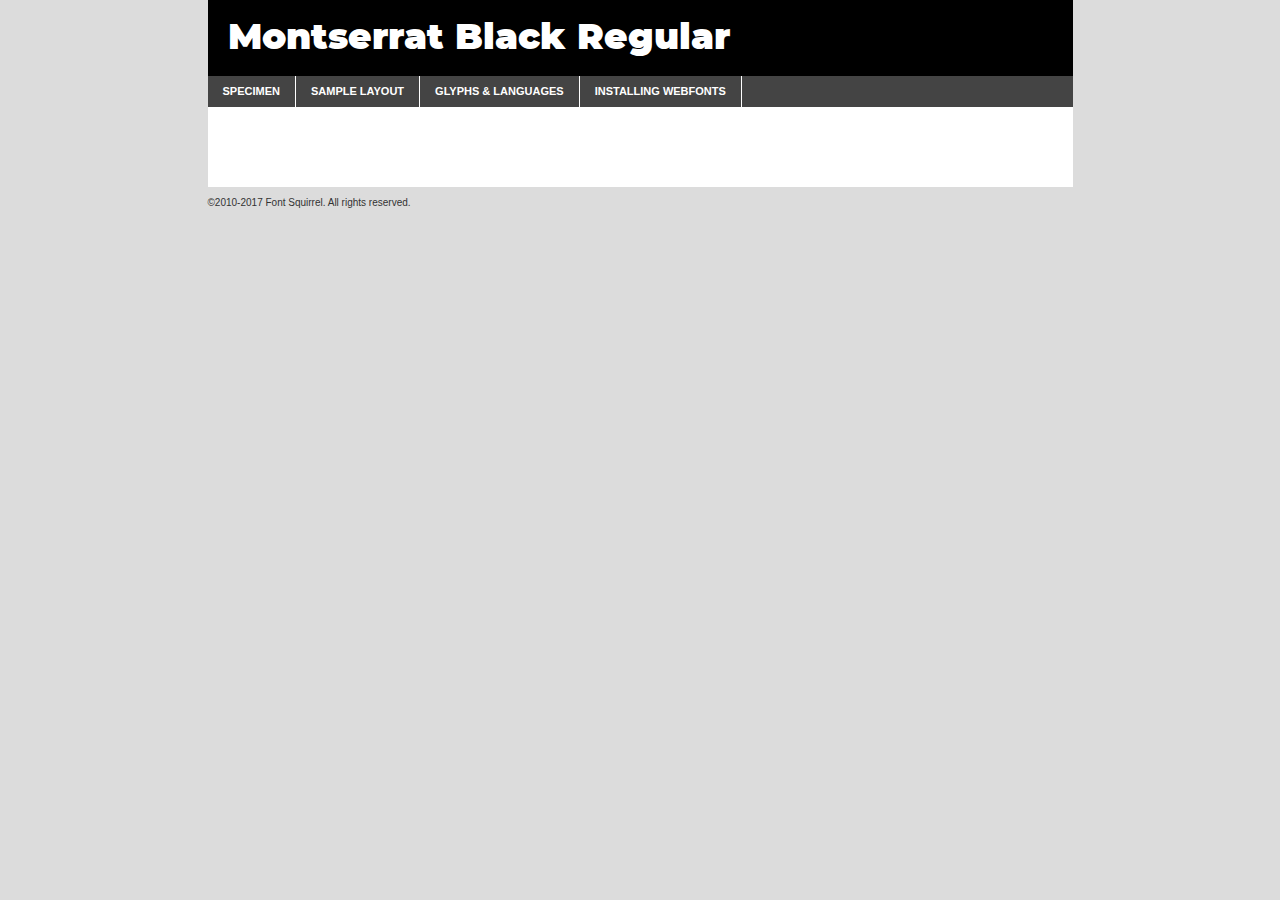
<file: font/monsterat/montserrat-black-demo.html>
<!DOCTYPE html PUBLIC "-//W3C//DTD XHTML 1.0 Transitional//EN"
        "http://www.w3.org/TR/xhtml1/DTD/xhtml1-transitional.dtd">

<html xmlns="http://www.w3.org/1999/xhtml" xml:lang="en" lang="en">
<head>
    <meta http-equiv="Content-Type" content="text/html; charset=utf-8"/>
    <script src="http://ajax.googleapis.com/ajax/libs/jquery/1.7.2/jquery.min.js" type="text/javascript" charset="utf-8"></script>
    <script type="text/javascript">
		(function($) {
			$.fn.easyTabs = function(option) {
				var param = jQuery.extend({ fadeSpeed: 'fast', defaultContent: 1, activeClass: 'active' }, option);
				$(this).each(function() {
					var thisId = '#' + this.id;
					if ( param.defaultContent == '' )
					{
						param.defaultContent = 1;
					}
					if ( typeof param.defaultContent == 'number' )
					{
						var defaultTab = $(thisId + ' .tabs li:eq(' + (param.defaultContent - 1) + ') a').attr('href').substr(1);
					}
					else
					{
						var defaultTab = param.defaultContent;
					}
					$(thisId + ' .tabs li a').each(function() {
						var tabToHide = $(this).attr('href').substr(1);
						$('#' + tabToHide).addClass('easytabs-tab-content');
					});
					hideAll();
					changeContent(defaultTab);

					function hideAll() {$(thisId + ' .easytabs-tab-content').hide();}

					function changeContent(tabId)
					{
						hideAll();
						$(thisId + ' .tabs li').removeClass(param.activeClass);
						$(thisId + ' .tabs li a[href=#' + tabId + ']').closest('li').addClass(param.activeClass);
						if ( param.fadeSpeed != 'none' )
						{
							$(thisId + ' #' + tabId).fadeIn(param.fadeSpeed);
						}
						else
						{
							$(thisId + ' #' + tabId).show();
						}
					}

					$(thisId + ' .tabs li').click(function() {
						var tabId = $(this).find('a').attr('href').substr(1);
						changeContent(tabId);
						return false;
					});
				});
			}
		})(jQuery);
    </script>
    <link rel="stylesheet" href="specimen_files/specimen_stylesheet.css" type="text/css" charset="utf-8"/>
    <link rel="stylesheet" href="stylesheet.css" type="text/css" charset="utf-8"/>

    <style type="text/css">
        		body {
			font-family: 'montserratblack';
        		}

            </style>

    <title>Montserrat Black Regular Specimen</title>


    <script type="text/javascript" charset="utf-8">
		$(document).ready(function() {
			$('#container').easyTabs({ defaultContent: 1 });
		});
    </script>
</head>

<body>
<div id="container">
    <div id="header">
		Montserrat Black Regular    </div>
    <ul class="tabs">
        <li><a href="#specimen">Specimen</a></li>
        <li><a href="#layout">Sample Layout</a></li>
		        <li><a href="#glyphs">Glyphs &amp; Languages</a></li>
        <li><a href="#installing">Installing Webfonts</a></li>

    </ul>

    <div id="main_content">


        <div id="specimen">

            <div class="section">
                <div class="grid12 firstcol">
                    <div class="huge">AaBb</div>
                </div>
            </div>

            <div class="section">
                <div class="glyph_range">A&#x200B;B&#x200b;C&#x200b;D&#x200b;E&#x200b;F&#x200b;G&#x200b;H&#x200b;I&#x200b;J&#x200b;K&#x200b;L&#x200b;M&#x200b;N&#x200b;O&#x200b;P&#x200b;Q&#x200b;R&#x200b;S&#x200b;T&#x200b;U&#x200b;V&#x200b;W&#x200b;X&#x200b;Y&#x200b;Z&#x200b;a&#x200b;b&#x200b;c&#x200b;d&#x200b;e&#x200b;f&#x200b;g&#x200b;h&#x200b;i&#x200b;j&#x200b;k&#x200b;l&#x200b;m&#x200b;n&#x200b;o&#x200b;p&#x200b;q&#x200b;r&#x200b;s&#x200b;t&#x200b;u&#x200b;v&#x200b;w&#x200b;x&#x200b;y&#x200b;z&#x200b;1&#x200b;2&#x200b;3&#x200b;4&#x200b;5&#x200b;6&#x200b;7&#x200b;8&#x200b;9&#x200b;0&#x200b;&amp;&#x200b;.&#x200b;,&#x200b;?&#x200b;!&#x200b;&#64;&#x200b;(&#x200b;)&#x200b;#&#x200b;$&#x200b;%&#x200b;*&#x200b;+&#x200b;-&#x200b;=&#x200b;:&#x200b;;</div>
            </div>
            <div class="section">
                <div class="grid12 firstcol">
                    <table class="sample_table">
                        <tr>
                            <td>10</td>
                            <td class="size10">abcdefghijklmnopqrstuvwxyzABCDEFGHIJKLMNOPQRSTUVWXYZ0123456789abcdefghijklmnopqrstuvwxyzABCDEFGHIJKLMNOPQRSTUVWXYZ0123456789abcdefghijklmnopqrstuvwxyzABCDEFGHIJKLMNOPQRSTUVWXYZ</td>
                        </tr>
                        <tr>
                            <td>11</td>
                            <td class="size11">abcdefghijklmnopqrstuvwxyzABCDEFGHIJKLMNOPQRSTUVWXYZ0123456789abcdefghijklmnopqrstuvwxyzABCDEFGHIJKLMNOPQRSTUVWXYZ0123456789abcdefghijklmnopqrstuvwxyzABCDEFGHIJKLMNOPQRSTUVWXYZ</td>
                        </tr>
                        <tr>
                            <td>12</td>
                            <td class="size12">abcdefghijklmnopqrstuvwxyzABCDEFGHIJKLMNOPQRSTUVWXYZ0123456789abcdefghijklmnopqrstuvwxyzABCDEFGHIJKLMNOPQRSTUVWXYZ0123456789abcdefghijklmnopqrstuvwxyzABCDEFGHIJKLMNOPQRSTUVWXYZ</td>
                        </tr>
                        <tr>
                            <td>13</td>
                            <td class="size13">abcdefghijklmnopqrstuvwxyzABCDEFGHIJKLMNOPQRSTUVWXYZ0123456789abcdefghijklmnopqrstuvwxyzABCDEFGHIJKLMNOPQRSTUVWXYZ0123456789abcdefghijklmnopqrstuvwxyzABCDEFGHIJKLMNOPQRSTUVWXYZ</td>
                        </tr>
                        <tr>
                            <td>14</td>
                            <td class="size14">abcdefghijklmnopqrstuvwxyzABCDEFGHIJKLMNOPQRSTUVWXYZ0123456789abcdefghijklmnopqrstuvwxyzABCDEFGHIJKLMNOPQRSTUVWXYZ0123456789abcdefghijklmnopqrstuvwxyzABCDEFGHIJKLMNOPQRSTUVWXYZ</td>
                        </tr>
                        <tr>
                            <td>16</td>
                            <td class="size16">abcdefghijklmnopqrstuvwxyzABCDEFGHIJKLMNOPQRSTUVWXYZ0123456789abcdefghijklmnopqrstuvwxyzABCDEFGHIJKLMNOPQRSTUVWXYZ</td>
                        </tr>
                        <tr>
                            <td>18</td>
                            <td class="size18">abcdefghijklmnopqrstuvwxyzABCDEFGHIJKLMNOPQRSTUVWXYZ0123456789abcdefghijklmnopqrstuvwxyzABCDEFGHIJKLMNOPQRSTUVWXYZ</td>
                        </tr>
                        <tr>
                            <td>20</td>
                            <td class="size20">abcdefghijklmnopqrstuvwxyzABCDEFGHIJKLMNOPQRSTUVWXYZ0123456789abcdefghijklmnopqrstuvwxyzABCDEFGHIJKLMNOPQRSTUVWXYZ</td>
                        </tr>
                        <tr>
                            <td>24</td>
                            <td class="size24">abcdefghijklmnopqrstuvwxyzABCDEFGHIJKLMNOPQRSTUVWXYZ0123456789abcdefghijklmnopqrstuvwxyzABCDEFGHIJKLMNOPQRSTUVWXYZ</td>
                        </tr>
                        <tr>
                            <td>30</td>
                            <td class="size30">abcdefghijklmnopqrstuvwxyzABCDEFGHIJKLMNOPQRSTUVWXYZ0123456789abcdefghijklmnopqrstuvwxyzABCDEFGHIJKLMNOPQRSTUVWXYZ</td>
                        </tr>
                        <tr>
                            <td>36</td>
                            <td class="size36">abcdefghijklmnopqrstuvwxyzABCDEFGHIJKLMNOPQRSTUVWXYZ0123456789abcdefghijklmnopqrstuvwxyzABCDEFGHIJKLMNOPQRSTUVWXYZ</td>
                        </tr>
                        <tr>
                            <td>48</td>
                            <td class="size48">abcdefghijklmnopqrstuvwxyzABCDEFGHIJKLMNOPQRSTUVWXYZ0123456789abcdefghijklmnopqrstuvwxyzABCDEFGHIJKLMNOPQRSTUVWXYZ</td>
                        </tr>
                        <tr>
                            <td>60</td>
                            <td class="size60">abcdefghijklmnopqrstuvwxyzABCDEFGHIJKLMNOPQRSTUVWXYZ0123456789abcdefghijklmnopqrstuvwxyzABCDEFGHIJKLMNOPQRSTUVWXYZ</td>
                        </tr>
                        <tr>
                            <td>72</td>
                            <td class="size72">abcdefghijklmnopqrstuvwxyzABCDEFGHIJKLMNOPQRSTUVWXYZ0123456789abcdefghijklmnopqrstuvwxyzABCDEFGHIJKLMNOPQRSTUVWXYZ</td>
                        </tr>
                        <tr>
                            <td>90</td>
                            <td class="size90">abcdefghijklmnopqrstuvwxyzABCDEFGHIJKLMNOPQRSTUVWXYZ0123456789abcdefghijklmnopqrstuvwxyzABCDEFGHIJKLMNOPQRSTUVWXYZ</td>
                        </tr>
                    </table>

                </div>

            </div>


            <div class="section" id="bodycomparison">


                <div id="xheight">
                    <div class="fontbody">&#x25FC;&#x25FC;&#x25FC;&#x25FC;&#x25FC;&#x25FC;&#x25FC;&#x25FC;&#x25FC;&#x25FC;&#x25FC;&#x25FC;&#x25FC;&#x25FC;&#x25FC;&#x25FC;&#x25FC;&#x25FC;&#x25FC;&#x25FC;&#x25FC;&#x25FC;&#x25FC;&#x25FC;&#x25FC;&#x25FC;&#x25FC;&#x25FC;&#x25FC;&#x25FC;&#x25FC;&#x25FC;&#x25FC;&#x25FC;&#x25FC;&#x25FC;&#x25FC;&#x25FC;&#x25FC;&#x25FC;&#x25FC;&#x25FC;&#x25FC;&#x25FC;&#x25FC;&#x25FC;&#x25FC;&#x25FC;&#x25FC;&#x25FC;&#x25FC;&#x25FC;&#x25FC;&#x25FC;&#x25FC;&#x25FC;&#x25FC;&#x25FC;&#x25FC;&#x25FC;&#x25FC;&#x25FC;&#x25FC;&#x25FC;&#x25FC;&#x25FC;&#x25FC;&#x25FC;&#x25FC;&#x25FC;&#x25FC;&#x25FC;&#x25FC;&#x25FC;&#x25FC;&#x25FC;&#x25FC;&#x25FC;&#x25FC;&#x25FC;&#x25FC;&#x25FC;&#x25FC;&#x25FC;&#x25FC;&#x25FC;&#x25FC;&#x25FC;&#x25FC;&#x25FC;&#x25FC;&#x25FC;&#x25FC;&#x25FC;&#x25FC;&#x25FC;&#x25FC;&#x25FC;&#x25FC;body</div>
                    <div class="arialbody">body</div>
                    <div class="verdanabody">body</div>
                    <div class="georgiabody">body</div>
                </div>
                <div class="fontbody" style="z-index:1">
                    body<span>Montserrat Black Regular</span>
                </div>
                <div class="arialbody" style="z-index:1">
                    body<span>Arial</span>
                </div>
                <div class="verdanabody" style="z-index:1">
                    body<span>Verdana</span>
                </div>
                <div class="georgiabody" style="z-index:1">
                    body<span>Georgia</span>
                </div>


            </div>


            <div class="section psample psample_row1" id="">

                <div class="grid2 firstcol">
                    <p class="size10"><span>10.</span>Aenean lacinia bibendum nulla sed consectetur. Fusce dapibus, tellus ac cursus commodo, tortor mauris condimentum nibh, ut fermentum massa justo sit amet risus. Nullam id dolor id nibh ultricies vehicula ut id elit. Cum sociis natoque penatibus et magnis dis parturient montes, nascetur ridiculus mus. Nulla vitae elit libero, a pharetra augue.</p>

                </div>
                <div class="grid3">
                    <p class="size11"><span>11.</span>Aenean lacinia bibendum nulla sed consectetur. Fusce dapibus, tellus ac cursus commodo, tortor mauris condimentum nibh, ut fermentum massa justo sit amet risus. Nullam id dolor id nibh ultricies vehicula ut id elit. Cum sociis natoque penatibus et magnis dis parturient montes, nascetur ridiculus mus. Nulla vitae elit libero, a pharetra augue.</p>

                </div>
                <div class="grid3">
                    <p class="size12"><span>12.</span>Aenean lacinia bibendum nulla sed consectetur. Fusce dapibus, tellus ac cursus commodo, tortor mauris condimentum nibh, ut fermentum massa justo sit amet risus. Nullam id dolor id nibh ultricies vehicula ut id elit. Cum sociis natoque penatibus et magnis dis parturient montes, nascetur ridiculus mus. Nulla vitae elit libero, a pharetra augue.</p>

                </div>
                <div class="grid4">
                    <p class="size13"><span>13.</span>Aenean lacinia bibendum nulla sed consectetur. Fusce dapibus, tellus ac cursus commodo, tortor mauris condimentum nibh, ut fermentum massa justo sit amet risus. Nullam id dolor id nibh ultricies vehicula ut id elit. Cum sociis natoque penatibus et magnis dis parturient montes, nascetur ridiculus mus. Nulla vitae elit libero, a pharetra augue.</p>

                </div>
                <div class="white_blend"></div>

            </div>
            <div class="section psample psample_row2" id="">
                <div class="grid3 firstcol">
                    <p class="size14"><span>14.</span>Aenean lacinia bibendum nulla sed consectetur. Fusce dapibus, tellus ac cursus commodo, tortor mauris condimentum nibh, ut fermentum massa justo sit amet risus. Nullam id dolor id nibh ultricies vehicula ut id elit. Cum sociis natoque penatibus et magnis dis parturient montes, nascetur ridiculus mus. Nulla vitae elit libero, a pharetra augue.</p>

                </div>
                <div class="grid4">
                    <p class="size16"><span>16.</span>Aenean lacinia bibendum nulla sed consectetur. Fusce dapibus, tellus ac cursus commodo, tortor mauris condimentum nibh, ut fermentum massa justo sit amet risus. Nullam id dolor id nibh ultricies vehicula ut id elit. Cum sociis natoque penatibus et magnis dis parturient montes, nascetur ridiculus mus. Nulla vitae elit libero, a pharetra augue.</p>

                </div>
                <div class="grid5">
                    <p class="size18"><span>18.</span>Aenean lacinia bibendum nulla sed consectetur. Fusce dapibus, tellus ac cursus commodo, tortor mauris condimentum nibh, ut fermentum massa justo sit amet risus. Nullam id dolor id nibh ultricies vehicula ut id elit. Cum sociis natoque penatibus et magnis dis parturient montes, nascetur ridiculus mus. Nulla vitae elit libero, a pharetra augue.</p>

                </div>

                <div class="white_blend"></div>

            </div>

            <div class="section psample psample_row3" id="">
                <div class="grid5 firstcol">
                    <p class="size20"><span>20.</span>Aenean lacinia bibendum nulla sed consectetur. Fusce dapibus, tellus ac cursus commodo, tortor mauris condimentum nibh, ut fermentum massa justo sit amet risus. Nullam id dolor id nibh ultricies vehicula ut id elit. Cum sociis natoque penatibus et magnis dis parturient montes, nascetur ridiculus mus. Nulla vitae elit libero, a pharetra augue.</p>
                </div>
                <div class="grid7">
                    <p class="size24"><span>24.</span>Aenean lacinia bibendum nulla sed consectetur. Fusce dapibus, tellus ac cursus commodo, tortor mauris condimentum nibh, ut fermentum massa justo sit amet risus. Nullam id dolor id nibh ultricies vehicula ut id elit. Cum sociis natoque penatibus et magnis dis parturient montes, nascetur ridiculus mus. Nulla vitae elit libero, a pharetra augue.</p>
                </div>

                <div class="white_blend"></div>

            </div>

            <div class="section psample psample_row4" id="">
                <div class="grid12 firstcol">
                    <p class="size30"><span>30.</span>Aenean lacinia bibendum nulla sed consectetur. Fusce dapibus, tellus ac cursus commodo, tortor mauris condimentum nibh, ut fermentum massa justo sit amet risus. Nullam id dolor id nibh ultricies vehicula ut id elit. Cum sociis natoque penatibus et magnis dis parturient montes, nascetur ridiculus mus. Nulla vitae elit libero, a pharetra augue.</p>
                </div>
                <div class="white_blend"></div>

            </div>


            <div class="section psample psample_row1 fullreverse">
                <div class="grid2 firstcol">
                    <p class="size10"><span>10.</span>Aenean lacinia bibendum nulla sed consectetur. Fusce dapibus, tellus ac cursus commodo, tortor mauris condimentum nibh, ut fermentum massa justo sit amet risus. Nullam id dolor id nibh ultricies vehicula ut id elit. Cum sociis natoque penatibus et magnis dis parturient montes, nascetur ridiculus mus. Nulla vitae elit libero, a pharetra augue.</p>

                </div>
                <div class="grid3">
                    <p class="size11"><span>11.</span>Aenean lacinia bibendum nulla sed consectetur. Fusce dapibus, tellus ac cursus commodo, tortor mauris condimentum nibh, ut fermentum massa justo sit amet risus. Nullam id dolor id nibh ultricies vehicula ut id elit. Cum sociis natoque penatibus et magnis dis parturient montes, nascetur ridiculus mus. Nulla vitae elit libero, a pharetra augue.</p>

                </div>
                <div class="grid3">
                    <p class="size12"><span>12.</span>Aenean lacinia bibendum nulla sed consectetur. Fusce dapibus, tellus ac cursus commodo, tortor mauris condimentum nibh, ut fermentum massa justo sit amet risus. Nullam id dolor id nibh ultricies vehicula ut id elit. Cum sociis natoque penatibus et magnis dis parturient montes, nascetur ridiculus mus. Nulla vitae elit libero, a pharetra augue.</p>

                </div>
                <div class="grid4">
                    <p class="size13"><span>13.</span>Aenean lacinia bibendum nulla sed consectetur. Fusce dapibus, tellus ac cursus commodo, tortor mauris condimentum nibh, ut fermentum massa justo sit amet risus. Nullam id dolor id nibh ultricies vehicula ut id elit. Cum sociis natoque penatibus et magnis dis parturient montes, nascetur ridiculus mus. Nulla vitae elit libero, a pharetra augue.</p>

                </div>
                <div class="black_blend"></div>

            </div>

            <div class="section psample psample_row2 fullreverse">
                <div class="grid3 firstcol">
                    <p class="size14"><span>14.</span>Aenean lacinia bibendum nulla sed consectetur. Fusce dapibus, tellus ac cursus commodo, tortor mauris condimentum nibh, ut fermentum massa justo sit amet risus. Nullam id dolor id nibh ultricies vehicula ut id elit. Cum sociis natoque penatibus et magnis dis parturient montes, nascetur ridiculus mus. Nulla vitae elit libero, a pharetra augue.</p>

                </div>
                <div class="grid4">
                    <p class="size16"><span>16.</span>Aenean lacinia bibendum nulla sed consectetur. Fusce dapibus, tellus ac cursus commodo, tortor mauris condimentum nibh, ut fermentum massa justo sit amet risus. Nullam id dolor id nibh ultricies vehicula ut id elit. Cum sociis natoque penatibus et magnis dis parturient montes, nascetur ridiculus mus. Nulla vitae elit libero, a pharetra augue.</p>

                </div>
                <div class="grid5">
                    <p class="size18"><span>18.</span>Aenean lacinia bibendum nulla sed consectetur. Fusce dapibus, tellus ac cursus commodo, tortor mauris condimentum nibh, ut fermentum massa justo sit amet risus. Nullam id dolor id nibh ultricies vehicula ut id elit. Cum sociis natoque penatibus et magnis dis parturient montes, nascetur ridiculus mus. Nulla vitae elit libero, a pharetra augue.</p>

                </div>
                <div class="black_blend"></div>

            </div>

            <div class="section psample fullreverse psample_row3" id="">
                <div class="grid5 firstcol">
                    <p class="size20"><span>20.</span>Aenean lacinia bibendum nulla sed consectetur. Fusce dapibus, tellus ac cursus commodo, tortor mauris condimentum nibh, ut fermentum massa justo sit amet risus. Nullam id dolor id nibh ultricies vehicula ut id elit. Cum sociis natoque penatibus et magnis dis parturient montes, nascetur ridiculus mus. Nulla vitae elit libero, a pharetra augue.</p>
                </div>
                <div class="grid7">
                    <p class="size24"><span>24.</span>Aenean lacinia bibendum nulla sed consectetur. Fusce dapibus, tellus ac cursus commodo, tortor mauris condimentum nibh, ut fermentum massa justo sit amet risus. Nullam id dolor id nibh ultricies vehicula ut id elit. Cum sociis natoque penatibus et magnis dis parturient montes, nascetur ridiculus mus. Nulla vitae elit libero, a pharetra augue.</p>
                </div>

                <div class="black_blend"></div>

            </div>

            <div class="section psample fullreverse psample_row4" id="" style="border-bottom: 20px #000 solid;">
                <div class="grid12 firstcol">
                    <p class="size30"><span>30.</span>Aenean lacinia bibendum nulla sed consectetur. Fusce dapibus, tellus ac cursus commodo, tortor mauris condimentum nibh, ut fermentum massa justo sit amet risus. Nullam id dolor id nibh ultricies vehicula ut id elit. Cum sociis natoque penatibus et magnis dis parturient montes, nascetur ridiculus mus. Nulla vitae elit libero, a pharetra augue.</p>
                </div>
                <div class="black_blend"></div>

            </div>


        </div>

        <div id="layout">

            <div class="section">

                <div class="grid12 firstcol">
                    <h1>Lorem Ipsum Dolor</h1>
                    <h2>Etiam porta sem malesuada magna mollis euismod</h2>

                    <p class="byline">By <a href="#link">Aenean Lacinia</a></p>
                </div>
            </div>
            <div class="section">
                <div class="grid8 firstcol">
                    <p class="large">Donec sed odio dui. Morbi leo risus, porta ac consectetur ac, vestibulum at eros. Fusce dapibus, tellus ac cursus commodo, tortor mauris condimentum nibh, ut fermentum massa justo sit amet risus. </p>


                    <h3>Pellentesque ornare sem</h3>

                    <p>Maecenas sed diam eget risus varius blandit sit amet non magna. Maecenas faucibus mollis interdum. Donec ullamcorper nulla non metus auctor fringilla. Nullam id dolor id nibh ultricies vehicula ut id elit. Nullam id dolor id nibh ultricies vehicula ut id elit. </p>

                    <p>Aenean eu leo quam. Pellentesque ornare sem lacinia quam venenatis vestibulum. Lorem ipsum dolor sit amet, consectetur adipiscing elit. Cum sociis natoque penatibus et magnis dis parturient montes, nascetur ridiculus mus. </p>

                    <p>Nulla vitae elit libero, a pharetra augue. Praesent commodo cursus magna, vel scelerisque nisl consectetur et. Aenean lacinia bibendum nulla sed consectetur. </p>

                    <p>Nullam quis risus eget urna mollis ornare vel eu leo. Nullam quis risus eget urna mollis ornare vel eu leo. Maecenas sed diam eget risus varius blandit sit amet non magna. Donec ullamcorper nulla non metus auctor fringilla. </p>

                    <h3>Cras mattis consectetur</h3>

                    <p>Aenean eu leo quam. Pellentesque ornare sem lacinia quam venenatis vestibulum. Aenean lacinia bibendum nulla sed consectetur. Integer posuere erat a ante venenatis dapibus posuere velit aliquet. Cras mattis consectetur purus sit amet fermentum. </p>

                    <p>Nullam id dolor id nibh ultricies vehicula ut id elit. Nullam quis risus eget urna mollis ornare vel eu leo. Cras mattis consectetur purus sit amet fermentum.</p>
                </div>

                <div class="grid4 sidebar">

                    <div class="box reverse">
                        <p class="last">Nullam quis risus eget urna mollis ornare vel eu leo. Donec ullamcorper nulla non metus auctor fringilla. Cras mattis consectetur purus sit amet fermentum. Sed posuere consectetur est at lobortis. Lorem ipsum dolor sit amet, consectetur adipiscing elit. </p>
                    </div>

                    <p class="caption">Maecenas sed diam eget risus varius.</p>

                    <p>Vestibulum id ligula porta felis euismod semper. Integer posuere erat a ante venenatis dapibus posuere velit aliquet. Vestibulum id ligula porta felis euismod semper. Sed posuere consectetur est at lobortis. Maecenas sed diam eget risus varius blandit sit amet non magna. Fusce dapibus, tellus ac cursus commodo, tortor mauris condimentum nibh, ut fermentum massa justo sit amet risus. </p>


                    <p>Duis mollis, est non commodo luctus, nisi erat porttitor ligula, eget lacinia odio sem nec elit. Aenean lacinia bibendum nulla sed consectetur. Vivamus sagittis lacus vel augue laoreet rutrum faucibus dolor auctor. Aenean lacinia bibendum nulla sed consectetur. Nullam quis risus eget urna mollis ornare vel eu leo. </p>

                    <p>Praesent commodo cursus magna, vel scelerisque nisl consectetur et. Donec ullamcorper nulla non metus auctor fringilla. Maecenas faucibus mollis interdum. Fusce dapibus, tellus ac cursus commodo, tortor mauris condimentum nibh, ut fermentum massa justo sit amet risus. </p>

                </div>
            </div>

        </div>


		

        <div id="glyphs">
            <div class="section">
                <div class="grid12 firstcol">

                    <h1>Language Support</h1>
                    <p>The subset of Montserrat Black Regular in this kit supports the following languages:<br/>

						Albanian, Basque, Breton, Chamorro, Danish, Dutch, English, Faroese, Finnish, French, Frisian, Galician, German, Icelandic, Italian, Malagasy, Norwegian, Portuguese, Spanish, Alsatian, Aragonese, Arapaho, Arrernte, Asturian, Aymara, Bislama, Cebuano, Corsican, Fijian, French_creole, Genoese, Gilbertese, Greenlandic, Haitian_creole, Hiligaynon, Hmong, Hopi, Ibanag, Iloko_ilokano, Indonesian, Interglossa_glosa, Interlingua, Irish_gaelic, Jerriais, Lojban, Lombard, Luxembourgeois, Manx, Mohawk, Norfolk_pitcairnese, Occitan, Oromo, Pangasinan, Papiamento, Piedmontese, Potawatomi, Rhaeto-romance, Romansh, Rotokas, Sami_lule, Samoan, Sardinian, Scots_gaelic, Seychelles_creole, Shona, Sicilian, Somali, Southern_ndebele, Swahili, Swati_swazi, Tagalog_filipino_pilipino, Tetum, Tok_pisin, Uyghur_latinized, Volapuk, Walloon, Warlpiri, Xhosa, Yapese, Zulu, Latinbasic, Ubasic, Demo                    </p>
                    <h1>Glyph Chart</h1>
                    <p>The subset of Montserrat Black Regular in this kit includes all the glyphs listed below. Unicode entities are included above each glyph to help you insert individual characters into your layout.</p>
                    <div id="glyph_chart">

																																	                                <div><p>&amp;#13;</p>&#13;</div>
																				                                <div><p>&amp;#32;</p>&#32;</div>
																				                                <div><p>&amp;#33;</p>&#33;</div>
																				                                <div><p>&amp;#34;</p>&#34;</div>
																				                                <div><p>&amp;#35;</p>&#35;</div>
																				                                <div><p>&amp;#36;</p>&#36;</div>
																				                                <div><p>&amp;#37;</p>&#37;</div>
																				                                <div><p>&amp;#38;</p>&#38;</div>
																				                                <div><p>&amp;#39;</p>&#39;</div>
																				                                <div><p>&amp;#40;</p>&#40;</div>
																				                                <div><p>&amp;#41;</p>&#41;</div>
																				                                <div><p>&amp;#42;</p>&#42;</div>
																				                                <div><p>&amp;#43;</p>&#43;</div>
																				                                <div><p>&amp;#44;</p>&#44;</div>
																				                                <div><p>&amp;#45;</p>&#45;</div>
																				                                <div><p>&amp;#46;</p>&#46;</div>
																				                                <div><p>&amp;#47;</p>&#47;</div>
																				                                <div><p>&amp;#48;</p>&#48;</div>
																				                                <div><p>&amp;#49;</p>&#49;</div>
																				                                <div><p>&amp;#50;</p>&#50;</div>
																				                                <div><p>&amp;#51;</p>&#51;</div>
																				                                <div><p>&amp;#52;</p>&#52;</div>
																				                                <div><p>&amp;#53;</p>&#53;</div>
																				                                <div><p>&amp;#54;</p>&#54;</div>
																				                                <div><p>&amp;#55;</p>&#55;</div>
																				                                <div><p>&amp;#56;</p>&#56;</div>
																				                                <div><p>&amp;#57;</p>&#57;</div>
																				                                <div><p>&amp;#58;</p>&#58;</div>
																				                                <div><p>&amp;#59;</p>&#59;</div>
																				                                <div><p>&amp;#60;</p>&#60;</div>
																				                                <div><p>&amp;#61;</p>&#61;</div>
																				                                <div><p>&amp;#62;</p>&#62;</div>
																				                                <div><p>&amp;#63;</p>&#63;</div>
																				                                <div><p>&amp;#64;</p>&#64;</div>
																				                                <div><p>&amp;#65;</p>&#65;</div>
																				                                <div><p>&amp;#66;</p>&#66;</div>
																				                                <div><p>&amp;#67;</p>&#67;</div>
																				                                <div><p>&amp;#68;</p>&#68;</div>
																				                                <div><p>&amp;#69;</p>&#69;</div>
																				                                <div><p>&amp;#70;</p>&#70;</div>
																				                                <div><p>&amp;#71;</p>&#71;</div>
																				                                <div><p>&amp;#72;</p>&#72;</div>
																				                                <div><p>&amp;#73;</p>&#73;</div>
																				                                <div><p>&amp;#74;</p>&#74;</div>
																				                                <div><p>&amp;#75;</p>&#75;</div>
																				                                <div><p>&amp;#76;</p>&#76;</div>
																				                                <div><p>&amp;#77;</p>&#77;</div>
																				                                <div><p>&amp;#78;</p>&#78;</div>
																				                                <div><p>&amp;#79;</p>&#79;</div>
																				                                <div><p>&amp;#80;</p>&#80;</div>
																				                                <div><p>&amp;#81;</p>&#81;</div>
																				                                <div><p>&amp;#82;</p>&#82;</div>
																				                                <div><p>&amp;#83;</p>&#83;</div>
																				                                <div><p>&amp;#84;</p>&#84;</div>
																				                                <div><p>&amp;#85;</p>&#85;</div>
																				                                <div><p>&amp;#86;</p>&#86;</div>
																				                                <div><p>&amp;#87;</p>&#87;</div>
																				                                <div><p>&amp;#88;</p>&#88;</div>
																				                                <div><p>&amp;#89;</p>&#89;</div>
																				                                <div><p>&amp;#90;</p>&#90;</div>
																				                                <div><p>&amp;#91;</p>&#91;</div>
																				                                <div><p>&amp;#92;</p>&#92;</div>
																				                                <div><p>&amp;#93;</p>&#93;</div>
																				                                <div><p>&amp;#94;</p>&#94;</div>
																				                                <div><p>&amp;#95;</p>&#95;</div>
																				                                <div><p>&amp;#96;</p>&#96;</div>
																				                                <div><p>&amp;#97;</p>&#97;</div>
																				                                <div><p>&amp;#98;</p>&#98;</div>
																				                                <div><p>&amp;#99;</p>&#99;</div>
																				                                <div><p>&amp;#100;</p>&#100;</div>
																				                                <div><p>&amp;#101;</p>&#101;</div>
																				                                <div><p>&amp;#102;</p>&#102;</div>
																				                                <div><p>&amp;#103;</p>&#103;</div>
																				                                <div><p>&amp;#104;</p>&#104;</div>
																				                                <div><p>&amp;#105;</p>&#105;</div>
																				                                <div><p>&amp;#106;</p>&#106;</div>
																				                                <div><p>&amp;#107;</p>&#107;</div>
																				                                <div><p>&amp;#108;</p>&#108;</div>
																				                                <div><p>&amp;#109;</p>&#109;</div>
																				                                <div><p>&amp;#110;</p>&#110;</div>
																				                                <div><p>&amp;#111;</p>&#111;</div>
																				                                <div><p>&amp;#112;</p>&#112;</div>
																				                                <div><p>&amp;#113;</p>&#113;</div>
																				                                <div><p>&amp;#114;</p>&#114;</div>
																				                                <div><p>&amp;#115;</p>&#115;</div>
																				                                <div><p>&amp;#116;</p>&#116;</div>
																				                                <div><p>&amp;#117;</p>&#117;</div>
																				                                <div><p>&amp;#118;</p>&#118;</div>
																				                                <div><p>&amp;#119;</p>&#119;</div>
																				                                <div><p>&amp;#120;</p>&#120;</div>
																				                                <div><p>&amp;#121;</p>&#121;</div>
																				                                <div><p>&amp;#122;</p>&#122;</div>
																				                                <div><p>&amp;#123;</p>&#123;</div>
																				                                <div><p>&amp;#124;</p>&#124;</div>
																				                                <div><p>&amp;#125;</p>&#125;</div>
																				                                <div><p>&amp;#126;</p>&#126;</div>
																				                                <div><p>&amp;#160;</p>&#160;</div>
																				                                <div><p>&amp;#161;</p>&#161;</div>
																				                                <div><p>&amp;#162;</p>&#162;</div>
																				                                <div><p>&amp;#163;</p>&#163;</div>
																				                                <div><p>&amp;#164;</p>&#164;</div>
																				                                <div><p>&amp;#165;</p>&#165;</div>
																				                                <div><p>&amp;#166;</p>&#166;</div>
																				                                <div><p>&amp;#167;</p>&#167;</div>
																				                                <div><p>&amp;#168;</p>&#168;</div>
																				                                <div><p>&amp;#169;</p>&#169;</div>
																				                                <div><p>&amp;#170;</p>&#170;</div>
																				                                <div><p>&amp;#171;</p>&#171;</div>
																				                                <div><p>&amp;#172;</p>&#172;</div>
																				                                <div><p>&amp;#173;</p>&#173;</div>
																				                                <div><p>&amp;#174;</p>&#174;</div>
																				                                <div><p>&amp;#175;</p>&#175;</div>
																				                                <div><p>&amp;#176;</p>&#176;</div>
																				                                <div><p>&amp;#177;</p>&#177;</div>
																				                                <div><p>&amp;#178;</p>&#178;</div>
																				                                <div><p>&amp;#179;</p>&#179;</div>
																				                                <div><p>&amp;#180;</p>&#180;</div>
																				                                <div><p>&amp;#181;</p>&#181;</div>
																				                                <div><p>&amp;#182;</p>&#182;</div>
																				                                <div><p>&amp;#183;</p>&#183;</div>
																				                                <div><p>&amp;#184;</p>&#184;</div>
																				                                <div><p>&amp;#185;</p>&#185;</div>
																				                                <div><p>&amp;#186;</p>&#186;</div>
																				                                <div><p>&amp;#187;</p>&#187;</div>
																				                                <div><p>&amp;#188;</p>&#188;</div>
																				                                <div><p>&amp;#189;</p>&#189;</div>
																				                                <div><p>&amp;#190;</p>&#190;</div>
																				                                <div><p>&amp;#191;</p>&#191;</div>
																				                                <div><p>&amp;#192;</p>&#192;</div>
																				                                <div><p>&amp;#193;</p>&#193;</div>
																				                                <div><p>&amp;#194;</p>&#194;</div>
																				                                <div><p>&amp;#195;</p>&#195;</div>
																				                                <div><p>&amp;#196;</p>&#196;</div>
																				                                <div><p>&amp;#197;</p>&#197;</div>
																				                                <div><p>&amp;#198;</p>&#198;</div>
																				                                <div><p>&amp;#199;</p>&#199;</div>
																				                                <div><p>&amp;#200;</p>&#200;</div>
																				                                <div><p>&amp;#201;</p>&#201;</div>
																				                                <div><p>&amp;#202;</p>&#202;</div>
																				                                <div><p>&amp;#203;</p>&#203;</div>
																				                                <div><p>&amp;#204;</p>&#204;</div>
																				                                <div><p>&amp;#205;</p>&#205;</div>
																				                                <div><p>&amp;#206;</p>&#206;</div>
																				                                <div><p>&amp;#207;</p>&#207;</div>
																				                                <div><p>&amp;#208;</p>&#208;</div>
																				                                <div><p>&amp;#209;</p>&#209;</div>
																				                                <div><p>&amp;#210;</p>&#210;</div>
																				                                <div><p>&amp;#211;</p>&#211;</div>
																				                                <div><p>&amp;#212;</p>&#212;</div>
																				                                <div><p>&amp;#213;</p>&#213;</div>
																				                                <div><p>&amp;#214;</p>&#214;</div>
																				                                <div><p>&amp;#215;</p>&#215;</div>
																				                                <div><p>&amp;#216;</p>&#216;</div>
																				                                <div><p>&amp;#217;</p>&#217;</div>
																				                                <div><p>&amp;#218;</p>&#218;</div>
																				                                <div><p>&amp;#219;</p>&#219;</div>
																				                                <div><p>&amp;#220;</p>&#220;</div>
																				                                <div><p>&amp;#221;</p>&#221;</div>
																				                                <div><p>&amp;#222;</p>&#222;</div>
																				                                <div><p>&amp;#223;</p>&#223;</div>
																				                                <div><p>&amp;#224;</p>&#224;</div>
																				                                <div><p>&amp;#225;</p>&#225;</div>
																				                                <div><p>&amp;#226;</p>&#226;</div>
																				                                <div><p>&amp;#227;</p>&#227;</div>
																				                                <div><p>&amp;#228;</p>&#228;</div>
																				                                <div><p>&amp;#229;</p>&#229;</div>
																				                                <div><p>&amp;#230;</p>&#230;</div>
																				                                <div><p>&amp;#231;</p>&#231;</div>
																				                                <div><p>&amp;#232;</p>&#232;</div>
																				                                <div><p>&amp;#233;</p>&#233;</div>
																				                                <div><p>&amp;#234;</p>&#234;</div>
																				                                <div><p>&amp;#235;</p>&#235;</div>
																				                                <div><p>&amp;#236;</p>&#236;</div>
																				                                <div><p>&amp;#237;</p>&#237;</div>
																				                                <div><p>&amp;#238;</p>&#238;</div>
																				                                <div><p>&amp;#239;</p>&#239;</div>
																				                                <div><p>&amp;#240;</p>&#240;</div>
																				                                <div><p>&amp;#241;</p>&#241;</div>
																				                                <div><p>&amp;#242;</p>&#242;</div>
																				                                <div><p>&amp;#243;</p>&#243;</div>
																				                                <div><p>&amp;#244;</p>&#244;</div>
																				                                <div><p>&amp;#245;</p>&#245;</div>
																				                                <div><p>&amp;#246;</p>&#246;</div>
																				                                <div><p>&amp;#247;</p>&#247;</div>
																				                                <div><p>&amp;#248;</p>&#248;</div>
																				                                <div><p>&amp;#249;</p>&#249;</div>
																				                                <div><p>&amp;#250;</p>&#250;</div>
																				                                <div><p>&amp;#251;</p>&#251;</div>
																				                                <div><p>&amp;#252;</p>&#252;</div>
																				                                <div><p>&amp;#253;</p>&#253;</div>
																				                                <div><p>&amp;#254;</p>&#254;</div>
																				                                <div><p>&amp;#255;</p>&#255;</div>
																				                                <div><p>&amp;#338;</p>&#338;</div>
																				                                <div><p>&amp;#339;</p>&#339;</div>
																				                                <div><p>&amp;#376;</p>&#376;</div>
																				                                <div><p>&amp;#710;</p>&#710;</div>
																				                                <div><p>&amp;#732;</p>&#732;</div>
																				                                <div><p>&amp;#8192;</p>&#8192;</div>
																				                                <div><p>&amp;#8193;</p>&#8193;</div>
																				                                <div><p>&amp;#8194;</p>&#8194;</div>
																				                                <div><p>&amp;#8195;</p>&#8195;</div>
																				                                <div><p>&amp;#8196;</p>&#8196;</div>
																				                                <div><p>&amp;#8197;</p>&#8197;</div>
																				                                <div><p>&amp;#8198;</p>&#8198;</div>
																				                                <div><p>&amp;#8199;</p>&#8199;</div>
																				                                <div><p>&amp;#8200;</p>&#8200;</div>
																				                                <div><p>&amp;#8201;</p>&#8201;</div>
																				                                <div><p>&amp;#8202;</p>&#8202;</div>
																				                                <div><p>&amp;#8208;</p>&#8208;</div>
																				                                <div><p>&amp;#8209;</p>&#8209;</div>
																				                                <div><p>&amp;#8210;</p>&#8210;</div>
																				                                <div><p>&amp;#8211;</p>&#8211;</div>
																				                                <div><p>&amp;#8212;</p>&#8212;</div>
																				                                <div><p>&amp;#8216;</p>&#8216;</div>
																				                                <div><p>&amp;#8217;</p>&#8217;</div>
																				                                <div><p>&amp;#8218;</p>&#8218;</div>
																				                                <div><p>&amp;#8220;</p>&#8220;</div>
																				                                <div><p>&amp;#8221;</p>&#8221;</div>
																				                                <div><p>&amp;#8222;</p>&#8222;</div>
																				                                <div><p>&amp;#8226;</p>&#8226;</div>
																				                                <div><p>&amp;#8230;</p>&#8230;</div>
																				                                <div><p>&amp;#8239;</p>&#8239;</div>
																				                                <div><p>&amp;#8249;</p>&#8249;</div>
																				                                <div><p>&amp;#8250;</p>&#8250;</div>
																				                                <div><p>&amp;#8287;</p>&#8287;</div>
																				                                <div><p>&amp;#8364;</p>&#8364;</div>
																				                                <div><p>&amp;#8482;</p>&#8482;</div>
																				                                <div><p>&amp;#9724;</p>&#9724;</div>
																				                                <div><p>&amp;#64257;</p>&#64257;</div>
																				                                <div><p>&amp;#64258;</p>&#64258;</div>
																																																										                    </div>
                </div>


            </div>
        </div>


        <div id="specs">

        </div>

        <div id="installing">
            <div class="section">
                <div class="grid7 firstcol">
                    <h1>Installing Webfonts</h1>

                    <p>Webfonts are supported by all major browser platforms but not all in the same way. There are currently four different font formats that must be included in order to target all browsers. This includes TTF, WOFF, EOT and SVG.</p>

                    <h2>1. Upload your webfonts</h2>
                    <p>You must upload your webfont kit to your website. They should be in or near the same directory as your CSS files.</p>

                    <h2>2. Include the webfont stylesheet</h2>
                    <p>A special CSS @font-face declaration helps the various browsers select the appropriate font it needs without causing you a bunch of headaches. Learn more about this syntax by reading the <a href="https://www.fontspring.com/blog/further-hardening-of-the-bulletproof-syntax">Fontspring blog post</a> about it. The code for it is as follows:</p>


                    <code>
                        @font-face{
                        font-family: 'MyWebFont';
                        src: url('WebFont.eot');
                        src: url('WebFont.eot?#iefix') format('embedded-opentype'),
                        url('WebFont.woff') format('woff'),
                        url('WebFont.ttf') format('truetype'),
                        url('WebFont.svg#webfont') format('svg');
                        }
                    </code>

                    <p>We've already gone ahead and generated the code for you. All you have to do is link to the stylesheet in your HTML, like this:</p>
                    <code>&lt;link rel=&quot;stylesheet&quot; href=&quot;stylesheet.css&quot; type=&quot;text/css&quot; charset=&quot;utf-8&quot; /&gt;</code>

                    <h2>3. Modify your own stylesheet</h2>
                    <p>To take advantage of your new fonts, you must tell your stylesheet to use them. Look at the original @font-face declaration above and find the property called "font-family." The name linked there will be what you use to reference the font. Prepend that webfont name to the font stack in the "font-family" property, inside the selector you want to change. For example:</p>
                    <code>p { font-family: 'WebFont', Arial, sans-serif; }</code>

                    <h2>4. Test</h2>
                    <p>Getting webfonts to work cross-browser <em>can</em> be tricky. Use the information in the sidebar to help you if you find that fonts aren't loading in a particular browser.</p>
                </div>

                <div class="grid5 sidebar">
                    <div class="box">
                        <h2>Troubleshooting<br/>Font-Face Problems</h2>
                        <p>Having trouble getting your webfonts to load in your new website? Here are some tips to sort out what might be the problem.</p>

                        <h3>Fonts not showing in any browser</h3>

                        <p>This sounds like you need to work on the plumbing. You either did not upload the fonts to the correct directory, or you did not link the fonts properly in the CSS. If you've confirmed that all this is correct and you still have a problem, take a look at your .htaccess file and see if requests are getting intercepted.</p>

                        <h3>Fonts not loading in iPhone or iPad</h3>

                        <p>The most common problem here is that you are serving the fonts from an IIS server. IIS refuses to serve files that have unknown MIME types. If that is the case, you must set the MIME type for SVG to "image/svg+xml" in the server settings. Follow these instructions from Microsoft if you need help.</p>

                        <h3>Fonts not loading in Firefox</h3>

                        <p>The primary reason for this failure? You are still using a version Firefox older than 3.5. So upgrade already! If that isn't it, then you are very likely serving fonts from a different domain. Firefox requires that all font assets be served from the same domain. Lastly it is possible that you need to add WOFF to your list of MIME types (if you are serving via IIS.)</p>

                        <h3>Fonts not loading in IE</h3>

                        <p>Are you looking at Internet Explorer on an actual Windows machine or are you cheating by using a service like Adobe BrowserLab? Many of these screenshot services do not render @font-face for IE. Best to test it on a real machine.</p>

                        <h3>Fonts not loading in IE9</h3>

                        <p>IE9, like Firefox, requires that fonts be served from the same domain as the website. Make sure that is the case.</p>
                    </div>
                </div>
            </div>

        </div>

    </div>
    <div id="footer">
        <p>&copy;2010-2017 Font Squirrel. All rights reserved.</p>
    </div>
</div>
</body>
</html>
</file>
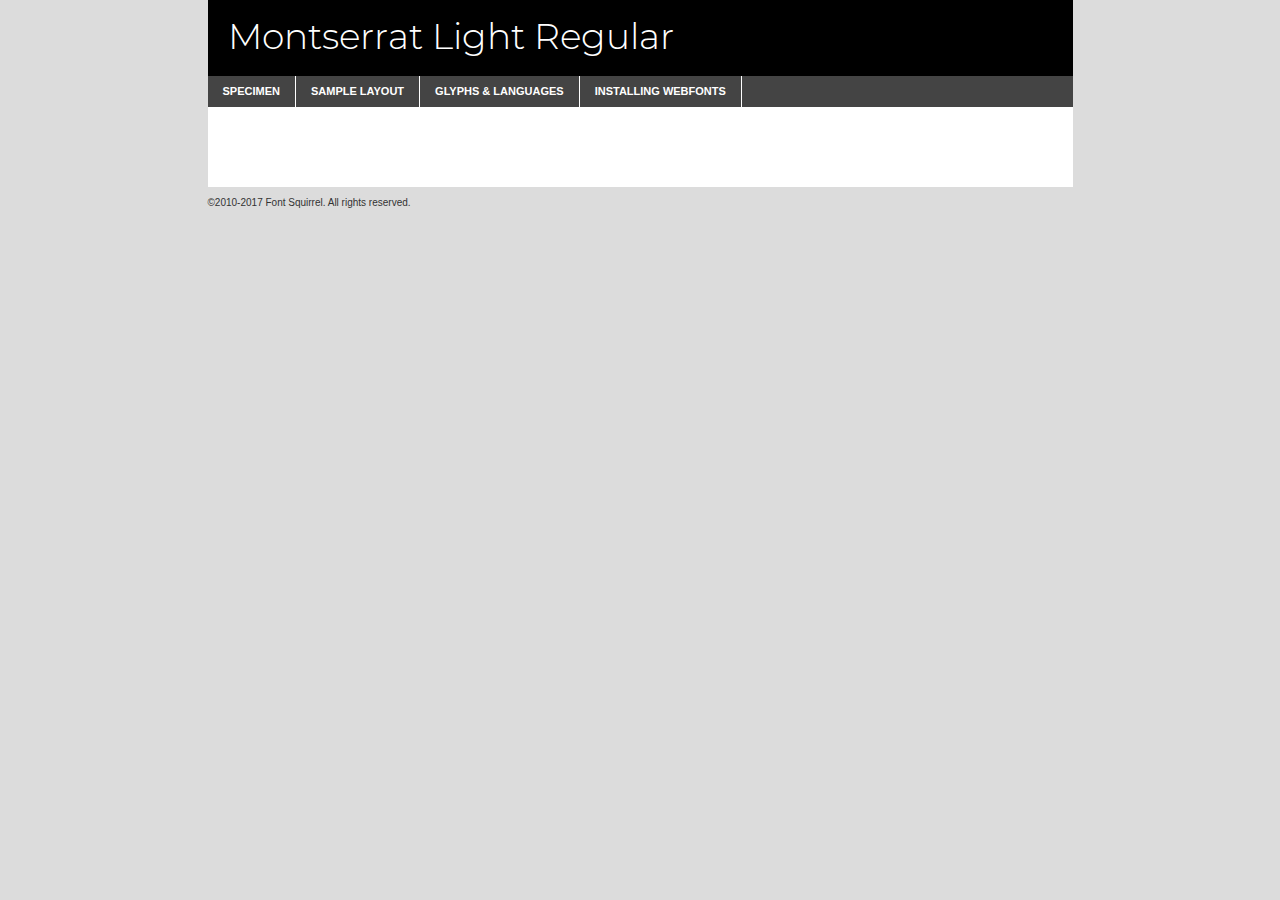
<file: font/monsterat/montserrat-light-demo.html>
<!DOCTYPE html PUBLIC "-//W3C//DTD XHTML 1.0 Transitional//EN"
        "http://www.w3.org/TR/xhtml1/DTD/xhtml1-transitional.dtd">

<html xmlns="http://www.w3.org/1999/xhtml" xml:lang="en" lang="en">
<head>
    <meta http-equiv="Content-Type" content="text/html; charset=utf-8"/>
    <script src="http://ajax.googleapis.com/ajax/libs/jquery/1.7.2/jquery.min.js" type="text/javascript" charset="utf-8"></script>
    <script type="text/javascript">
		(function($) {
			$.fn.easyTabs = function(option) {
				var param = jQuery.extend({ fadeSpeed: 'fast', defaultContent: 1, activeClass: 'active' }, option);
				$(this).each(function() {
					var thisId = '#' + this.id;
					if ( param.defaultContent == '' )
					{
						param.defaultContent = 1;
					}
					if ( typeof param.defaultContent == 'number' )
					{
						var defaultTab = $(thisId + ' .tabs li:eq(' + (param.defaultContent - 1) + ') a').attr('href').substr(1);
					}
					else
					{
						var defaultTab = param.defaultContent;
					}
					$(thisId + ' .tabs li a').each(function() {
						var tabToHide = $(this).attr('href').substr(1);
						$('#' + tabToHide).addClass('easytabs-tab-content');
					});
					hideAll();
					changeContent(defaultTab);

					function hideAll() {$(thisId + ' .easytabs-tab-content').hide();}

					function changeContent(tabId)
					{
						hideAll();
						$(thisId + ' .tabs li').removeClass(param.activeClass);
						$(thisId + ' .tabs li a[href=#' + tabId + ']').closest('li').addClass(param.activeClass);
						if ( param.fadeSpeed != 'none' )
						{
							$(thisId + ' #' + tabId).fadeIn(param.fadeSpeed);
						}
						else
						{
							$(thisId + ' #' + tabId).show();
						}
					}

					$(thisId + ' .tabs li').click(function() {
						var tabId = $(this).find('a').attr('href').substr(1);
						changeContent(tabId);
						return false;
					});
				});
			}
		})(jQuery);
    </script>
    <link rel="stylesheet" href="specimen_files/specimen_stylesheet.css" type="text/css" charset="utf-8"/>
    <link rel="stylesheet" href="stylesheet.css" type="text/css" charset="utf-8"/>

    <style type="text/css">
        		body {
			font-family: 'montserratlight';
        		}

            </style>

    <title>Montserrat Light Regular Specimen</title>


    <script type="text/javascript" charset="utf-8">
		$(document).ready(function() {
			$('#container').easyTabs({ defaultContent: 1 });
		});
    </script>
</head>

<body>
<div id="container">
    <div id="header">
		Montserrat Light Regular    </div>
    <ul class="tabs">
        <li><a href="#specimen">Specimen</a></li>
        <li><a href="#layout">Sample Layout</a></li>
		        <li><a href="#glyphs">Glyphs &amp; Languages</a></li>
        <li><a href="#installing">Installing Webfonts</a></li>

    </ul>

    <div id="main_content">


        <div id="specimen">

            <div class="section">
                <div class="grid12 firstcol">
                    <div class="huge">AaBb</div>
                </div>
            </div>

            <div class="section">
                <div class="glyph_range">A&#x200B;B&#x200b;C&#x200b;D&#x200b;E&#x200b;F&#x200b;G&#x200b;H&#x200b;I&#x200b;J&#x200b;K&#x200b;L&#x200b;M&#x200b;N&#x200b;O&#x200b;P&#x200b;Q&#x200b;R&#x200b;S&#x200b;T&#x200b;U&#x200b;V&#x200b;W&#x200b;X&#x200b;Y&#x200b;Z&#x200b;a&#x200b;b&#x200b;c&#x200b;d&#x200b;e&#x200b;f&#x200b;g&#x200b;h&#x200b;i&#x200b;j&#x200b;k&#x200b;l&#x200b;m&#x200b;n&#x200b;o&#x200b;p&#x200b;q&#x200b;r&#x200b;s&#x200b;t&#x200b;u&#x200b;v&#x200b;w&#x200b;x&#x200b;y&#x200b;z&#x200b;1&#x200b;2&#x200b;3&#x200b;4&#x200b;5&#x200b;6&#x200b;7&#x200b;8&#x200b;9&#x200b;0&#x200b;&amp;&#x200b;.&#x200b;,&#x200b;?&#x200b;!&#x200b;&#64;&#x200b;(&#x200b;)&#x200b;#&#x200b;$&#x200b;%&#x200b;*&#x200b;+&#x200b;-&#x200b;=&#x200b;:&#x200b;;</div>
            </div>
            <div class="section">
                <div class="grid12 firstcol">
                    <table class="sample_table">
                        <tr>
                            <td>10</td>
                            <td class="size10">abcdefghijklmnopqrstuvwxyzABCDEFGHIJKLMNOPQRSTUVWXYZ0123456789abcdefghijklmnopqrstuvwxyzABCDEFGHIJKLMNOPQRSTUVWXYZ0123456789abcdefghijklmnopqrstuvwxyzABCDEFGHIJKLMNOPQRSTUVWXYZ</td>
                        </tr>
                        <tr>
                            <td>11</td>
                            <td class="size11">abcdefghijklmnopqrstuvwxyzABCDEFGHIJKLMNOPQRSTUVWXYZ0123456789abcdefghijklmnopqrstuvwxyzABCDEFGHIJKLMNOPQRSTUVWXYZ0123456789abcdefghijklmnopqrstuvwxyzABCDEFGHIJKLMNOPQRSTUVWXYZ</td>
                        </tr>
                        <tr>
                            <td>12</td>
                            <td class="size12">abcdefghijklmnopqrstuvwxyzABCDEFGHIJKLMNOPQRSTUVWXYZ0123456789abcdefghijklmnopqrstuvwxyzABCDEFGHIJKLMNOPQRSTUVWXYZ0123456789abcdefghijklmnopqrstuvwxyzABCDEFGHIJKLMNOPQRSTUVWXYZ</td>
                        </tr>
                        <tr>
                            <td>13</td>
                            <td class="size13">abcdefghijklmnopqrstuvwxyzABCDEFGHIJKLMNOPQRSTUVWXYZ0123456789abcdefghijklmnopqrstuvwxyzABCDEFGHIJKLMNOPQRSTUVWXYZ0123456789abcdefghijklmnopqrstuvwxyzABCDEFGHIJKLMNOPQRSTUVWXYZ</td>
                        </tr>
                        <tr>
                            <td>14</td>
                            <td class="size14">abcdefghijklmnopqrstuvwxyzABCDEFGHIJKLMNOPQRSTUVWXYZ0123456789abcdefghijklmnopqrstuvwxyzABCDEFGHIJKLMNOPQRSTUVWXYZ0123456789abcdefghijklmnopqrstuvwxyzABCDEFGHIJKLMNOPQRSTUVWXYZ</td>
                        </tr>
                        <tr>
                            <td>16</td>
                            <td class="size16">abcdefghijklmnopqrstuvwxyzABCDEFGHIJKLMNOPQRSTUVWXYZ0123456789abcdefghijklmnopqrstuvwxyzABCDEFGHIJKLMNOPQRSTUVWXYZ</td>
                        </tr>
                        <tr>
                            <td>18</td>
                            <td class="size18">abcdefghijklmnopqrstuvwxyzABCDEFGHIJKLMNOPQRSTUVWXYZ0123456789abcdefghijklmnopqrstuvwxyzABCDEFGHIJKLMNOPQRSTUVWXYZ</td>
                        </tr>
                        <tr>
                            <td>20</td>
                            <td class="size20">abcdefghijklmnopqrstuvwxyzABCDEFGHIJKLMNOPQRSTUVWXYZ0123456789abcdefghijklmnopqrstuvwxyzABCDEFGHIJKLMNOPQRSTUVWXYZ</td>
                        </tr>
                        <tr>
                            <td>24</td>
                            <td class="size24">abcdefghijklmnopqrstuvwxyzABCDEFGHIJKLMNOPQRSTUVWXYZ0123456789abcdefghijklmnopqrstuvwxyzABCDEFGHIJKLMNOPQRSTUVWXYZ</td>
                        </tr>
                        <tr>
                            <td>30</td>
                            <td class="size30">abcdefghijklmnopqrstuvwxyzABCDEFGHIJKLMNOPQRSTUVWXYZ0123456789abcdefghijklmnopqrstuvwxyzABCDEFGHIJKLMNOPQRSTUVWXYZ</td>
                        </tr>
                        <tr>
                            <td>36</td>
                            <td class="size36">abcdefghijklmnopqrstuvwxyzABCDEFGHIJKLMNOPQRSTUVWXYZ0123456789abcdefghijklmnopqrstuvwxyzABCDEFGHIJKLMNOPQRSTUVWXYZ</td>
                        </tr>
                        <tr>
                            <td>48</td>
                            <td class="size48">abcdefghijklmnopqrstuvwxyzABCDEFGHIJKLMNOPQRSTUVWXYZ0123456789abcdefghijklmnopqrstuvwxyzABCDEFGHIJKLMNOPQRSTUVWXYZ</td>
                        </tr>
                        <tr>
                            <td>60</td>
                            <td class="size60">abcdefghijklmnopqrstuvwxyzABCDEFGHIJKLMNOPQRSTUVWXYZ0123456789abcdefghijklmnopqrstuvwxyzABCDEFGHIJKLMNOPQRSTUVWXYZ</td>
                        </tr>
                        <tr>
                            <td>72</td>
                            <td class="size72">abcdefghijklmnopqrstuvwxyzABCDEFGHIJKLMNOPQRSTUVWXYZ0123456789abcdefghijklmnopqrstuvwxyzABCDEFGHIJKLMNOPQRSTUVWXYZ</td>
                        </tr>
                        <tr>
                            <td>90</td>
                            <td class="size90">abcdefghijklmnopqrstuvwxyzABCDEFGHIJKLMNOPQRSTUVWXYZ0123456789abcdefghijklmnopqrstuvwxyzABCDEFGHIJKLMNOPQRSTUVWXYZ</td>
                        </tr>
                    </table>

                </div>

            </div>


            <div class="section" id="bodycomparison">


                <div id="xheight">
                    <div class="fontbody">&#x25FC;&#x25FC;&#x25FC;&#x25FC;&#x25FC;&#x25FC;&#x25FC;&#x25FC;&#x25FC;&#x25FC;&#x25FC;&#x25FC;&#x25FC;&#x25FC;&#x25FC;&#x25FC;&#x25FC;&#x25FC;&#x25FC;&#x25FC;&#x25FC;&#x25FC;&#x25FC;&#x25FC;&#x25FC;&#x25FC;&#x25FC;&#x25FC;&#x25FC;&#x25FC;&#x25FC;&#x25FC;&#x25FC;&#x25FC;&#x25FC;&#x25FC;&#x25FC;&#x25FC;&#x25FC;&#x25FC;&#x25FC;&#x25FC;&#x25FC;&#x25FC;&#x25FC;&#x25FC;&#x25FC;&#x25FC;&#x25FC;&#x25FC;&#x25FC;&#x25FC;&#x25FC;&#x25FC;&#x25FC;&#x25FC;&#x25FC;&#x25FC;&#x25FC;&#x25FC;&#x25FC;&#x25FC;&#x25FC;&#x25FC;&#x25FC;&#x25FC;&#x25FC;&#x25FC;&#x25FC;&#x25FC;&#x25FC;&#x25FC;&#x25FC;&#x25FC;&#x25FC;&#x25FC;&#x25FC;&#x25FC;&#x25FC;&#x25FC;&#x25FC;&#x25FC;&#x25FC;&#x25FC;&#x25FC;&#x25FC;&#x25FC;&#x25FC;&#x25FC;&#x25FC;&#x25FC;&#x25FC;&#x25FC;&#x25FC;&#x25FC;&#x25FC;&#x25FC;&#x25FC;&#x25FC;body</div>
                    <div class="arialbody">body</div>
                    <div class="verdanabody">body</div>
                    <div class="georgiabody">body</div>
                </div>
                <div class="fontbody" style="z-index:1">
                    body<span>Montserrat Light Regular</span>
                </div>
                <div class="arialbody" style="z-index:1">
                    body<span>Arial</span>
                </div>
                <div class="verdanabody" style="z-index:1">
                    body<span>Verdana</span>
                </div>
                <div class="georgiabody" style="z-index:1">
                    body<span>Georgia</span>
                </div>


            </div>


            <div class="section psample psample_row1" id="">

                <div class="grid2 firstcol">
                    <p class="size10"><span>10.</span>Aenean lacinia bibendum nulla sed consectetur. Fusce dapibus, tellus ac cursus commodo, tortor mauris condimentum nibh, ut fermentum massa justo sit amet risus. Nullam id dolor id nibh ultricies vehicula ut id elit. Cum sociis natoque penatibus et magnis dis parturient montes, nascetur ridiculus mus. Nulla vitae elit libero, a pharetra augue.</p>

                </div>
                <div class="grid3">
                    <p class="size11"><span>11.</span>Aenean lacinia bibendum nulla sed consectetur. Fusce dapibus, tellus ac cursus commodo, tortor mauris condimentum nibh, ut fermentum massa justo sit amet risus. Nullam id dolor id nibh ultricies vehicula ut id elit. Cum sociis natoque penatibus et magnis dis parturient montes, nascetur ridiculus mus. Nulla vitae elit libero, a pharetra augue.</p>

                </div>
                <div class="grid3">
                    <p class="size12"><span>12.</span>Aenean lacinia bibendum nulla sed consectetur. Fusce dapibus, tellus ac cursus commodo, tortor mauris condimentum nibh, ut fermentum massa justo sit amet risus. Nullam id dolor id nibh ultricies vehicula ut id elit. Cum sociis natoque penatibus et magnis dis parturient montes, nascetur ridiculus mus. Nulla vitae elit libero, a pharetra augue.</p>

                </div>
                <div class="grid4">
                    <p class="size13"><span>13.</span>Aenean lacinia bibendum nulla sed consectetur. Fusce dapibus, tellus ac cursus commodo, tortor mauris condimentum nibh, ut fermentum massa justo sit amet risus. Nullam id dolor id nibh ultricies vehicula ut id elit. Cum sociis natoque penatibus et magnis dis parturient montes, nascetur ridiculus mus. Nulla vitae elit libero, a pharetra augue.</p>

                </div>
                <div class="white_blend"></div>

            </div>
            <div class="section psample psample_row2" id="">
                <div class="grid3 firstcol">
                    <p class="size14"><span>14.</span>Aenean lacinia bibendum nulla sed consectetur. Fusce dapibus, tellus ac cursus commodo, tortor mauris condimentum nibh, ut fermentum massa justo sit amet risus. Nullam id dolor id nibh ultricies vehicula ut id elit. Cum sociis natoque penatibus et magnis dis parturient montes, nascetur ridiculus mus. Nulla vitae elit libero, a pharetra augue.</p>

                </div>
                <div class="grid4">
                    <p class="size16"><span>16.</span>Aenean lacinia bibendum nulla sed consectetur. Fusce dapibus, tellus ac cursus commodo, tortor mauris condimentum nibh, ut fermentum massa justo sit amet risus. Nullam id dolor id nibh ultricies vehicula ut id elit. Cum sociis natoque penatibus et magnis dis parturient montes, nascetur ridiculus mus. Nulla vitae elit libero, a pharetra augue.</p>

                </div>
                <div class="grid5">
                    <p class="size18"><span>18.</span>Aenean lacinia bibendum nulla sed consectetur. Fusce dapibus, tellus ac cursus commodo, tortor mauris condimentum nibh, ut fermentum massa justo sit amet risus. Nullam id dolor id nibh ultricies vehicula ut id elit. Cum sociis natoque penatibus et magnis dis parturient montes, nascetur ridiculus mus. Nulla vitae elit libero, a pharetra augue.</p>

                </div>

                <div class="white_blend"></div>

            </div>

            <div class="section psample psample_row3" id="">
                <div class="grid5 firstcol">
                    <p class="size20"><span>20.</span>Aenean lacinia bibendum nulla sed consectetur. Fusce dapibus, tellus ac cursus commodo, tortor mauris condimentum nibh, ut fermentum massa justo sit amet risus. Nullam id dolor id nibh ultricies vehicula ut id elit. Cum sociis natoque penatibus et magnis dis parturient montes, nascetur ridiculus mus. Nulla vitae elit libero, a pharetra augue.</p>
                </div>
                <div class="grid7">
                    <p class="size24"><span>24.</span>Aenean lacinia bibendum nulla sed consectetur. Fusce dapibus, tellus ac cursus commodo, tortor mauris condimentum nibh, ut fermentum massa justo sit amet risus. Nullam id dolor id nibh ultricies vehicula ut id elit. Cum sociis natoque penatibus et magnis dis parturient montes, nascetur ridiculus mus. Nulla vitae elit libero, a pharetra augue.</p>
                </div>

                <div class="white_blend"></div>

            </div>

            <div class="section psample psample_row4" id="">
                <div class="grid12 firstcol">
                    <p class="size30"><span>30.</span>Aenean lacinia bibendum nulla sed consectetur. Fusce dapibus, tellus ac cursus commodo, tortor mauris condimentum nibh, ut fermentum massa justo sit amet risus. Nullam id dolor id nibh ultricies vehicula ut id elit. Cum sociis natoque penatibus et magnis dis parturient montes, nascetur ridiculus mus. Nulla vitae elit libero, a pharetra augue.</p>
                </div>
                <div class="white_blend"></div>

            </div>


            <div class="section psample psample_row1 fullreverse">
                <div class="grid2 firstcol">
                    <p class="size10"><span>10.</span>Aenean lacinia bibendum nulla sed consectetur. Fusce dapibus, tellus ac cursus commodo, tortor mauris condimentum nibh, ut fermentum massa justo sit amet risus. Nullam id dolor id nibh ultricies vehicula ut id elit. Cum sociis natoque penatibus et magnis dis parturient montes, nascetur ridiculus mus. Nulla vitae elit libero, a pharetra augue.</p>

                </div>
                <div class="grid3">
                    <p class="size11"><span>11.</span>Aenean lacinia bibendum nulla sed consectetur. Fusce dapibus, tellus ac cursus commodo, tortor mauris condimentum nibh, ut fermentum massa justo sit amet risus. Nullam id dolor id nibh ultricies vehicula ut id elit. Cum sociis natoque penatibus et magnis dis parturient montes, nascetur ridiculus mus. Nulla vitae elit libero, a pharetra augue.</p>

                </div>
                <div class="grid3">
                    <p class="size12"><span>12.</span>Aenean lacinia bibendum nulla sed consectetur. Fusce dapibus, tellus ac cursus commodo, tortor mauris condimentum nibh, ut fermentum massa justo sit amet risus. Nullam id dolor id nibh ultricies vehicula ut id elit. Cum sociis natoque penatibus et magnis dis parturient montes, nascetur ridiculus mus. Nulla vitae elit libero, a pharetra augue.</p>

                </div>
                <div class="grid4">
                    <p class="size13"><span>13.</span>Aenean lacinia bibendum nulla sed consectetur. Fusce dapibus, tellus ac cursus commodo, tortor mauris condimentum nibh, ut fermentum massa justo sit amet risus. Nullam id dolor id nibh ultricies vehicula ut id elit. Cum sociis natoque penatibus et magnis dis parturient montes, nascetur ridiculus mus. Nulla vitae elit libero, a pharetra augue.</p>

                </div>
                <div class="black_blend"></div>

            </div>

            <div class="section psample psample_row2 fullreverse">
                <div class="grid3 firstcol">
                    <p class="size14"><span>14.</span>Aenean lacinia bibendum nulla sed consectetur. Fusce dapibus, tellus ac cursus commodo, tortor mauris condimentum nibh, ut fermentum massa justo sit amet risus. Nullam id dolor id nibh ultricies vehicula ut id elit. Cum sociis natoque penatibus et magnis dis parturient montes, nascetur ridiculus mus. Nulla vitae elit libero, a pharetra augue.</p>

                </div>
                <div class="grid4">
                    <p class="size16"><span>16.</span>Aenean lacinia bibendum nulla sed consectetur. Fusce dapibus, tellus ac cursus commodo, tortor mauris condimentum nibh, ut fermentum massa justo sit amet risus. Nullam id dolor id nibh ultricies vehicula ut id elit. Cum sociis natoque penatibus et magnis dis parturient montes, nascetur ridiculus mus. Nulla vitae elit libero, a pharetra augue.</p>

                </div>
                <div class="grid5">
                    <p class="size18"><span>18.</span>Aenean lacinia bibendum nulla sed consectetur. Fusce dapibus, tellus ac cursus commodo, tortor mauris condimentum nibh, ut fermentum massa justo sit amet risus. Nullam id dolor id nibh ultricies vehicula ut id elit. Cum sociis natoque penatibus et magnis dis parturient montes, nascetur ridiculus mus. Nulla vitae elit libero, a pharetra augue.</p>

                </div>
                <div class="black_blend"></div>

            </div>

            <div class="section psample fullreverse psample_row3" id="">
                <div class="grid5 firstcol">
                    <p class="size20"><span>20.</span>Aenean lacinia bibendum nulla sed consectetur. Fusce dapibus, tellus ac cursus commodo, tortor mauris condimentum nibh, ut fermentum massa justo sit amet risus. Nullam id dolor id nibh ultricies vehicula ut id elit. Cum sociis natoque penatibus et magnis dis parturient montes, nascetur ridiculus mus. Nulla vitae elit libero, a pharetra augue.</p>
                </div>
                <div class="grid7">
                    <p class="size24"><span>24.</span>Aenean lacinia bibendum nulla sed consectetur. Fusce dapibus, tellus ac cursus commodo, tortor mauris condimentum nibh, ut fermentum massa justo sit amet risus. Nullam id dolor id nibh ultricies vehicula ut id elit. Cum sociis natoque penatibus et magnis dis parturient montes, nascetur ridiculus mus. Nulla vitae elit libero, a pharetra augue.</p>
                </div>

                <div class="black_blend"></div>

            </div>

            <div class="section psample fullreverse psample_row4" id="" style="border-bottom: 20px #000 solid;">
                <div class="grid12 firstcol">
                    <p class="size30"><span>30.</span>Aenean lacinia bibendum nulla sed consectetur. Fusce dapibus, tellus ac cursus commodo, tortor mauris condimentum nibh, ut fermentum massa justo sit amet risus. Nullam id dolor id nibh ultricies vehicula ut id elit. Cum sociis natoque penatibus et magnis dis parturient montes, nascetur ridiculus mus. Nulla vitae elit libero, a pharetra augue.</p>
                </div>
                <div class="black_blend"></div>

            </div>


        </div>

        <div id="layout">

            <div class="section">

                <div class="grid12 firstcol">
                    <h1>Lorem Ipsum Dolor</h1>
                    <h2>Etiam porta sem malesuada magna mollis euismod</h2>

                    <p class="byline">By <a href="#link">Aenean Lacinia</a></p>
                </div>
            </div>
            <div class="section">
                <div class="grid8 firstcol">
                    <p class="large">Donec sed odio dui. Morbi leo risus, porta ac consectetur ac, vestibulum at eros. Fusce dapibus, tellus ac cursus commodo, tortor mauris condimentum nibh, ut fermentum massa justo sit amet risus. </p>


                    <h3>Pellentesque ornare sem</h3>

                    <p>Maecenas sed diam eget risus varius blandit sit amet non magna. Maecenas faucibus mollis interdum. Donec ullamcorper nulla non metus auctor fringilla. Nullam id dolor id nibh ultricies vehicula ut id elit. Nullam id dolor id nibh ultricies vehicula ut id elit. </p>

                    <p>Aenean eu leo quam. Pellentesque ornare sem lacinia quam venenatis vestibulum. Lorem ipsum dolor sit amet, consectetur adipiscing elit. Cum sociis natoque penatibus et magnis dis parturient montes, nascetur ridiculus mus. </p>

                    <p>Nulla vitae elit libero, a pharetra augue. Praesent commodo cursus magna, vel scelerisque nisl consectetur et. Aenean lacinia bibendum nulla sed consectetur. </p>

                    <p>Nullam quis risus eget urna mollis ornare vel eu leo. Nullam quis risus eget urna mollis ornare vel eu leo. Maecenas sed diam eget risus varius blandit sit amet non magna. Donec ullamcorper nulla non metus auctor fringilla. </p>

                    <h3>Cras mattis consectetur</h3>

                    <p>Aenean eu leo quam. Pellentesque ornare sem lacinia quam venenatis vestibulum. Aenean lacinia bibendum nulla sed consectetur. Integer posuere erat a ante venenatis dapibus posuere velit aliquet. Cras mattis consectetur purus sit amet fermentum. </p>

                    <p>Nullam id dolor id nibh ultricies vehicula ut id elit. Nullam quis risus eget urna mollis ornare vel eu leo. Cras mattis consectetur purus sit amet fermentum.</p>
                </div>

                <div class="grid4 sidebar">

                    <div class="box reverse">
                        <p class="last">Nullam quis risus eget urna mollis ornare vel eu leo. Donec ullamcorper nulla non metus auctor fringilla. Cras mattis consectetur purus sit amet fermentum. Sed posuere consectetur est at lobortis. Lorem ipsum dolor sit amet, consectetur adipiscing elit. </p>
                    </div>

                    <p class="caption">Maecenas sed diam eget risus varius.</p>

                    <p>Vestibulum id ligula porta felis euismod semper. Integer posuere erat a ante venenatis dapibus posuere velit aliquet. Vestibulum id ligula porta felis euismod semper. Sed posuere consectetur est at lobortis. Maecenas sed diam eget risus varius blandit sit amet non magna. Fusce dapibus, tellus ac cursus commodo, tortor mauris condimentum nibh, ut fermentum massa justo sit amet risus. </p>


                    <p>Duis mollis, est non commodo luctus, nisi erat porttitor ligula, eget lacinia odio sem nec elit. Aenean lacinia bibendum nulla sed consectetur. Vivamus sagittis lacus vel augue laoreet rutrum faucibus dolor auctor. Aenean lacinia bibendum nulla sed consectetur. Nullam quis risus eget urna mollis ornare vel eu leo. </p>

                    <p>Praesent commodo cursus magna, vel scelerisque nisl consectetur et. Donec ullamcorper nulla non metus auctor fringilla. Maecenas faucibus mollis interdum. Fusce dapibus, tellus ac cursus commodo, tortor mauris condimentum nibh, ut fermentum massa justo sit amet risus. </p>

                </div>
            </div>

        </div>


		

        <div id="glyphs">
            <div class="section">
                <div class="grid12 firstcol">

                    <h1>Language Support</h1>
                    <p>The subset of Montserrat Light Regular in this kit supports the following languages:<br/>

						Albanian, Basque, Breton, Chamorro, Danish, Dutch, English, Faroese, Finnish, French, Frisian, Galician, German, Icelandic, Italian, Malagasy, Norwegian, Portuguese, Spanish, Alsatian, Aragonese, Arapaho, Arrernte, Asturian, Aymara, Bislama, Cebuano, Corsican, Fijian, French_creole, Genoese, Gilbertese, Greenlandic, Haitian_creole, Hiligaynon, Hmong, Hopi, Ibanag, Iloko_ilokano, Indonesian, Interglossa_glosa, Interlingua, Irish_gaelic, Jerriais, Lojban, Lombard, Luxembourgeois, Manx, Mohawk, Norfolk_pitcairnese, Occitan, Oromo, Pangasinan, Papiamento, Piedmontese, Potawatomi, Rhaeto-romance, Romansh, Rotokas, Sami_lule, Samoan, Sardinian, Scots_gaelic, Seychelles_creole, Shona, Sicilian, Somali, Southern_ndebele, Swahili, Swati_swazi, Tagalog_filipino_pilipino, Tetum, Tok_pisin, Uyghur_latinized, Volapuk, Walloon, Warlpiri, Xhosa, Yapese, Zulu, Latinbasic, Ubasic, Demo                    </p>
                    <h1>Glyph Chart</h1>
                    <p>The subset of Montserrat Light Regular in this kit includes all the glyphs listed below. Unicode entities are included above each glyph to help you insert individual characters into your layout.</p>
                    <div id="glyph_chart">

																																	                                <div><p>&amp;#13;</p>&#13;</div>
																				                                <div><p>&amp;#32;</p>&#32;</div>
																				                                <div><p>&amp;#33;</p>&#33;</div>
																				                                <div><p>&amp;#34;</p>&#34;</div>
																				                                <div><p>&amp;#35;</p>&#35;</div>
																				                                <div><p>&amp;#36;</p>&#36;</div>
																				                                <div><p>&amp;#37;</p>&#37;</div>
																				                                <div><p>&amp;#38;</p>&#38;</div>
																				                                <div><p>&amp;#39;</p>&#39;</div>
																				                                <div><p>&amp;#40;</p>&#40;</div>
																				                                <div><p>&amp;#41;</p>&#41;</div>
																				                                <div><p>&amp;#42;</p>&#42;</div>
																				                                <div><p>&amp;#43;</p>&#43;</div>
																				                                <div><p>&amp;#44;</p>&#44;</div>
																				                                <div><p>&amp;#45;</p>&#45;</div>
																				                                <div><p>&amp;#46;</p>&#46;</div>
																				                                <div><p>&amp;#47;</p>&#47;</div>
																				                                <div><p>&amp;#48;</p>&#48;</div>
																				                                <div><p>&amp;#49;</p>&#49;</div>
																				                                <div><p>&amp;#50;</p>&#50;</div>
																				                                <div><p>&amp;#51;</p>&#51;</div>
																				                                <div><p>&amp;#52;</p>&#52;</div>
																				                                <div><p>&amp;#53;</p>&#53;</div>
																				                                <div><p>&amp;#54;</p>&#54;</div>
																				                                <div><p>&amp;#55;</p>&#55;</div>
																				                                <div><p>&amp;#56;</p>&#56;</div>
																				                                <div><p>&amp;#57;</p>&#57;</div>
																				                                <div><p>&amp;#58;</p>&#58;</div>
																				                                <div><p>&amp;#59;</p>&#59;</div>
																				                                <div><p>&amp;#60;</p>&#60;</div>
																				                                <div><p>&amp;#61;</p>&#61;</div>
																				                                <div><p>&amp;#62;</p>&#62;</div>
																				                                <div><p>&amp;#63;</p>&#63;</div>
																				                                <div><p>&amp;#64;</p>&#64;</div>
																				                                <div><p>&amp;#65;</p>&#65;</div>
																				                                <div><p>&amp;#66;</p>&#66;</div>
																				                                <div><p>&amp;#67;</p>&#67;</div>
																				                                <div><p>&amp;#68;</p>&#68;</div>
																				                                <div><p>&amp;#69;</p>&#69;</div>
																				                                <div><p>&amp;#70;</p>&#70;</div>
																				                                <div><p>&amp;#71;</p>&#71;</div>
																				                                <div><p>&amp;#72;</p>&#72;</div>
																				                                <div><p>&amp;#73;</p>&#73;</div>
																				                                <div><p>&amp;#74;</p>&#74;</div>
																				                                <div><p>&amp;#75;</p>&#75;</div>
																				                                <div><p>&amp;#76;</p>&#76;</div>
																				                                <div><p>&amp;#77;</p>&#77;</div>
																				                                <div><p>&amp;#78;</p>&#78;</div>
																				                                <div><p>&amp;#79;</p>&#79;</div>
																				                                <div><p>&amp;#80;</p>&#80;</div>
																				                                <div><p>&amp;#81;</p>&#81;</div>
																				                                <div><p>&amp;#82;</p>&#82;</div>
																				                                <div><p>&amp;#83;</p>&#83;</div>
																				                                <div><p>&amp;#84;</p>&#84;</div>
																				                                <div><p>&amp;#85;</p>&#85;</div>
																				                                <div><p>&amp;#86;</p>&#86;</div>
																				                                <div><p>&amp;#87;</p>&#87;</div>
																				                                <div><p>&amp;#88;</p>&#88;</div>
																				                                <div><p>&amp;#89;</p>&#89;</div>
																				                                <div><p>&amp;#90;</p>&#90;</div>
																				                                <div><p>&amp;#91;</p>&#91;</div>
																				                                <div><p>&amp;#92;</p>&#92;</div>
																				                                <div><p>&amp;#93;</p>&#93;</div>
																				                                <div><p>&amp;#94;</p>&#94;</div>
																				                                <div><p>&amp;#95;</p>&#95;</div>
																				                                <div><p>&amp;#96;</p>&#96;</div>
																				                                <div><p>&amp;#97;</p>&#97;</div>
																				                                <div><p>&amp;#98;</p>&#98;</div>
																				                                <div><p>&amp;#99;</p>&#99;</div>
																				                                <div><p>&amp;#100;</p>&#100;</div>
																				                                <div><p>&amp;#101;</p>&#101;</div>
																				                                <div><p>&amp;#102;</p>&#102;</div>
																				                                <div><p>&amp;#103;</p>&#103;</div>
																				                                <div><p>&amp;#104;</p>&#104;</div>
																				                                <div><p>&amp;#105;</p>&#105;</div>
																				                                <div><p>&amp;#106;</p>&#106;</div>
																				                                <div><p>&amp;#107;</p>&#107;</div>
																				                                <div><p>&amp;#108;</p>&#108;</div>
																				                                <div><p>&amp;#109;</p>&#109;</div>
																				                                <div><p>&amp;#110;</p>&#110;</div>
																				                                <div><p>&amp;#111;</p>&#111;</div>
																				                                <div><p>&amp;#112;</p>&#112;</div>
																				                                <div><p>&amp;#113;</p>&#113;</div>
																				                                <div><p>&amp;#114;</p>&#114;</div>
																				                                <div><p>&amp;#115;</p>&#115;</div>
																				                                <div><p>&amp;#116;</p>&#116;</div>
																				                                <div><p>&amp;#117;</p>&#117;</div>
																				                                <div><p>&amp;#118;</p>&#118;</div>
																				                                <div><p>&amp;#119;</p>&#119;</div>
																				                                <div><p>&amp;#120;</p>&#120;</div>
																				                                <div><p>&amp;#121;</p>&#121;</div>
																				                                <div><p>&amp;#122;</p>&#122;</div>
																				                                <div><p>&amp;#123;</p>&#123;</div>
																				                                <div><p>&amp;#124;</p>&#124;</div>
																				                                <div><p>&amp;#125;</p>&#125;</div>
																				                                <div><p>&amp;#126;</p>&#126;</div>
																				                                <div><p>&amp;#160;</p>&#160;</div>
																				                                <div><p>&amp;#161;</p>&#161;</div>
																				                                <div><p>&amp;#162;</p>&#162;</div>
																				                                <div><p>&amp;#163;</p>&#163;</div>
																				                                <div><p>&amp;#164;</p>&#164;</div>
																				                                <div><p>&amp;#165;</p>&#165;</div>
																				                                <div><p>&amp;#166;</p>&#166;</div>
																				                                <div><p>&amp;#167;</p>&#167;</div>
																				                                <div><p>&amp;#168;</p>&#168;</div>
																				                                <div><p>&amp;#169;</p>&#169;</div>
																				                                <div><p>&amp;#170;</p>&#170;</div>
																				                                <div><p>&amp;#171;</p>&#171;</div>
																				                                <div><p>&amp;#172;</p>&#172;</div>
																				                                <div><p>&amp;#173;</p>&#173;</div>
																				                                <div><p>&amp;#174;</p>&#174;</div>
																				                                <div><p>&amp;#175;</p>&#175;</div>
																				                                <div><p>&amp;#176;</p>&#176;</div>
																				                                <div><p>&amp;#177;</p>&#177;</div>
																				                                <div><p>&amp;#178;</p>&#178;</div>
																				                                <div><p>&amp;#179;</p>&#179;</div>
																				                                <div><p>&amp;#180;</p>&#180;</div>
																				                                <div><p>&amp;#181;</p>&#181;</div>
																				                                <div><p>&amp;#182;</p>&#182;</div>
																				                                <div><p>&amp;#183;</p>&#183;</div>
																				                                <div><p>&amp;#184;</p>&#184;</div>
																				                                <div><p>&amp;#185;</p>&#185;</div>
																				                                <div><p>&amp;#186;</p>&#186;</div>
																				                                <div><p>&amp;#187;</p>&#187;</div>
																				                                <div><p>&amp;#188;</p>&#188;</div>
																				                                <div><p>&amp;#189;</p>&#189;</div>
																				                                <div><p>&amp;#190;</p>&#190;</div>
																				                                <div><p>&amp;#191;</p>&#191;</div>
																				                                <div><p>&amp;#192;</p>&#192;</div>
																				                                <div><p>&amp;#193;</p>&#193;</div>
																				                                <div><p>&amp;#194;</p>&#194;</div>
																				                                <div><p>&amp;#195;</p>&#195;</div>
																				                                <div><p>&amp;#196;</p>&#196;</div>
																				                                <div><p>&amp;#197;</p>&#197;</div>
																				                                <div><p>&amp;#198;</p>&#198;</div>
																				                                <div><p>&amp;#199;</p>&#199;</div>
																				                                <div><p>&amp;#200;</p>&#200;</div>
																				                                <div><p>&amp;#201;</p>&#201;</div>
																				                                <div><p>&amp;#202;</p>&#202;</div>
																				                                <div><p>&amp;#203;</p>&#203;</div>
																				                                <div><p>&amp;#204;</p>&#204;</div>
																				                                <div><p>&amp;#205;</p>&#205;</div>
																				                                <div><p>&amp;#206;</p>&#206;</div>
																				                                <div><p>&amp;#207;</p>&#207;</div>
																				                                <div><p>&amp;#208;</p>&#208;</div>
																				                                <div><p>&amp;#209;</p>&#209;</div>
																				                                <div><p>&amp;#210;</p>&#210;</div>
																				                                <div><p>&amp;#211;</p>&#211;</div>
																				                                <div><p>&amp;#212;</p>&#212;</div>
																				                                <div><p>&amp;#213;</p>&#213;</div>
																				                                <div><p>&amp;#214;</p>&#214;</div>
																				                                <div><p>&amp;#215;</p>&#215;</div>
																				                                <div><p>&amp;#216;</p>&#216;</div>
																				                                <div><p>&amp;#217;</p>&#217;</div>
																				                                <div><p>&amp;#218;</p>&#218;</div>
																				                                <div><p>&amp;#219;</p>&#219;</div>
																				                                <div><p>&amp;#220;</p>&#220;</div>
																				                                <div><p>&amp;#221;</p>&#221;</div>
																				                                <div><p>&amp;#222;</p>&#222;</div>
																				                                <div><p>&amp;#223;</p>&#223;</div>
																				                                <div><p>&amp;#224;</p>&#224;</div>
																				                                <div><p>&amp;#225;</p>&#225;</div>
																				                                <div><p>&amp;#226;</p>&#226;</div>
																				                                <div><p>&amp;#227;</p>&#227;</div>
																				                                <div><p>&amp;#228;</p>&#228;</div>
																				                                <div><p>&amp;#229;</p>&#229;</div>
																				                                <div><p>&amp;#230;</p>&#230;</div>
																				                                <div><p>&amp;#231;</p>&#231;</div>
																				                                <div><p>&amp;#232;</p>&#232;</div>
																				                                <div><p>&amp;#233;</p>&#233;</div>
																				                                <div><p>&amp;#234;</p>&#234;</div>
																				                                <div><p>&amp;#235;</p>&#235;</div>
																				                                <div><p>&amp;#236;</p>&#236;</div>
																				                                <div><p>&amp;#237;</p>&#237;</div>
																				                                <div><p>&amp;#238;</p>&#238;</div>
																				                                <div><p>&amp;#239;</p>&#239;</div>
																				                                <div><p>&amp;#240;</p>&#240;</div>
																				                                <div><p>&amp;#241;</p>&#241;</div>
																				                                <div><p>&amp;#242;</p>&#242;</div>
																				                                <div><p>&amp;#243;</p>&#243;</div>
																				                                <div><p>&amp;#244;</p>&#244;</div>
																				                                <div><p>&amp;#245;</p>&#245;</div>
																				                                <div><p>&amp;#246;</p>&#246;</div>
																				                                <div><p>&amp;#247;</p>&#247;</div>
																				                                <div><p>&amp;#248;</p>&#248;</div>
																				                                <div><p>&amp;#249;</p>&#249;</div>
																				                                <div><p>&amp;#250;</p>&#250;</div>
																				                                <div><p>&amp;#251;</p>&#251;</div>
																				                                <div><p>&amp;#252;</p>&#252;</div>
																				                                <div><p>&amp;#253;</p>&#253;</div>
																				                                <div><p>&amp;#254;</p>&#254;</div>
																				                                <div><p>&amp;#255;</p>&#255;</div>
																				                                <div><p>&amp;#338;</p>&#338;</div>
																				                                <div><p>&amp;#339;</p>&#339;</div>
																				                                <div><p>&amp;#376;</p>&#376;</div>
																				                                <div><p>&amp;#710;</p>&#710;</div>
																				                                <div><p>&amp;#732;</p>&#732;</div>
																				                                <div><p>&amp;#8192;</p>&#8192;</div>
																				                                <div><p>&amp;#8193;</p>&#8193;</div>
																				                                <div><p>&amp;#8194;</p>&#8194;</div>
																				                                <div><p>&amp;#8195;</p>&#8195;</div>
																				                                <div><p>&amp;#8196;</p>&#8196;</div>
																				                                <div><p>&amp;#8197;</p>&#8197;</div>
																				                                <div><p>&amp;#8198;</p>&#8198;</div>
																				                                <div><p>&amp;#8199;</p>&#8199;</div>
																				                                <div><p>&amp;#8200;</p>&#8200;</div>
																				                                <div><p>&amp;#8201;</p>&#8201;</div>
																				                                <div><p>&amp;#8202;</p>&#8202;</div>
																				                                <div><p>&amp;#8208;</p>&#8208;</div>
																				                                <div><p>&amp;#8209;</p>&#8209;</div>
																				                                <div><p>&amp;#8210;</p>&#8210;</div>
																				                                <div><p>&amp;#8211;</p>&#8211;</div>
																				                                <div><p>&amp;#8212;</p>&#8212;</div>
																				                                <div><p>&amp;#8216;</p>&#8216;</div>
																				                                <div><p>&amp;#8217;</p>&#8217;</div>
																				                                <div><p>&amp;#8218;</p>&#8218;</div>
																				                                <div><p>&amp;#8220;</p>&#8220;</div>
																				                                <div><p>&amp;#8221;</p>&#8221;</div>
																				                                <div><p>&amp;#8222;</p>&#8222;</div>
																				                                <div><p>&amp;#8226;</p>&#8226;</div>
																				                                <div><p>&amp;#8230;</p>&#8230;</div>
																				                                <div><p>&amp;#8239;</p>&#8239;</div>
																				                                <div><p>&amp;#8249;</p>&#8249;</div>
																				                                <div><p>&amp;#8250;</p>&#8250;</div>
																				                                <div><p>&amp;#8287;</p>&#8287;</div>
																				                                <div><p>&amp;#8364;</p>&#8364;</div>
																				                                <div><p>&amp;#8482;</p>&#8482;</div>
																				                                <div><p>&amp;#9724;</p>&#9724;</div>
																				                                <div><p>&amp;#64257;</p>&#64257;</div>
																				                                <div><p>&amp;#64258;</p>&#64258;</div>
																																																										                    </div>
                </div>


            </div>
        </div>


        <div id="specs">

        </div>

        <div id="installing">
            <div class="section">
                <div class="grid7 firstcol">
                    <h1>Installing Webfonts</h1>

                    <p>Webfonts are supported by all major browser platforms but not all in the same way. There are currently four different font formats that must be included in order to target all browsers. This includes TTF, WOFF, EOT and SVG.</p>

                    <h2>1. Upload your webfonts</h2>
                    <p>You must upload your webfont kit to your website. They should be in or near the same directory as your CSS files.</p>

                    <h2>2. Include the webfont stylesheet</h2>
                    <p>A special CSS @font-face declaration helps the various browsers select the appropriate font it needs without causing you a bunch of headaches. Learn more about this syntax by reading the <a href="https://www.fontspring.com/blog/further-hardening-of-the-bulletproof-syntax">Fontspring blog post</a> about it. The code for it is as follows:</p>


                    <code>
                        @font-face{
                        font-family: 'MyWebFont';
                        src: url('WebFont.eot');
                        src: url('WebFont.eot?#iefix') format('embedded-opentype'),
                        url('WebFont.woff') format('woff'),
                        url('WebFont.ttf') format('truetype'),
                        url('WebFont.svg#webfont') format('svg');
                        }
                    </code>

                    <p>We've already gone ahead and generated the code for you. All you have to do is link to the stylesheet in your HTML, like this:</p>
                    <code>&lt;link rel=&quot;stylesheet&quot; href=&quot;stylesheet.css&quot; type=&quot;text/css&quot; charset=&quot;utf-8&quot; /&gt;</code>

                    <h2>3. Modify your own stylesheet</h2>
                    <p>To take advantage of your new fonts, you must tell your stylesheet to use them. Look at the original @font-face declaration above and find the property called "font-family." The name linked there will be what you use to reference the font. Prepend that webfont name to the font stack in the "font-family" property, inside the selector you want to change. For example:</p>
                    <code>p { font-family: 'WebFont', Arial, sans-serif; }</code>

                    <h2>4. Test</h2>
                    <p>Getting webfonts to work cross-browser <em>can</em> be tricky. Use the information in the sidebar to help you if you find that fonts aren't loading in a particular browser.</p>
                </div>

                <div class="grid5 sidebar">
                    <div class="box">
                        <h2>Troubleshooting<br/>Font-Face Problems</h2>
                        <p>Having trouble getting your webfonts to load in your new website? Here are some tips to sort out what might be the problem.</p>

                        <h3>Fonts not showing in any browser</h3>

                        <p>This sounds like you need to work on the plumbing. You either did not upload the fonts to the correct directory, or you did not link the fonts properly in the CSS. If you've confirmed that all this is correct and you still have a problem, take a look at your .htaccess file and see if requests are getting intercepted.</p>

                        <h3>Fonts not loading in iPhone or iPad</h3>

                        <p>The most common problem here is that you are serving the fonts from an IIS server. IIS refuses to serve files that have unknown MIME types. If that is the case, you must set the MIME type for SVG to "image/svg+xml" in the server settings. Follow these instructions from Microsoft if you need help.</p>

                        <h3>Fonts not loading in Firefox</h3>

                        <p>The primary reason for this failure? You are still using a version Firefox older than 3.5. So upgrade already! If that isn't it, then you are very likely serving fonts from a different domain. Firefox requires that all font assets be served from the same domain. Lastly it is possible that you need to add WOFF to your list of MIME types (if you are serving via IIS.)</p>

                        <h3>Fonts not loading in IE</h3>

                        <p>Are you looking at Internet Explorer on an actual Windows machine or are you cheating by using a service like Adobe BrowserLab? Many of these screenshot services do not render @font-face for IE. Best to test it on a real machine.</p>

                        <h3>Fonts not loading in IE9</h3>

                        <p>IE9, like Firefox, requires that fonts be served from the same domain as the website. Make sure that is the case.</p>
                    </div>
                </div>
            </div>

        </div>

    </div>
    <div id="footer">
        <p>&copy;2010-2017 Font Squirrel. All rights reserved.</p>
    </div>
</div>
</body>
</html>
</file>
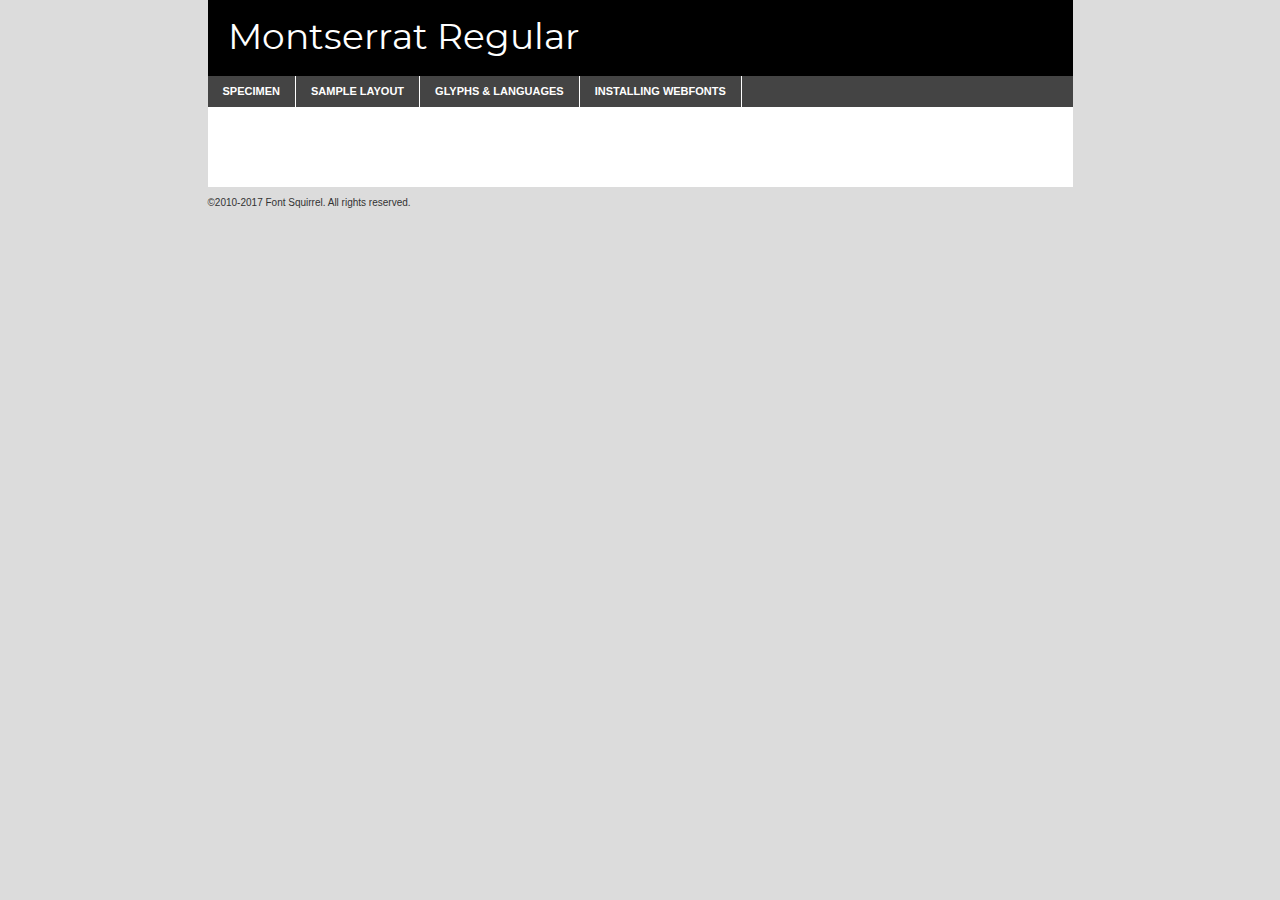
<file: font/monsterat/montserrat-regular-demo.html>
<!DOCTYPE html PUBLIC "-//W3C//DTD XHTML 1.0 Transitional//EN"
        "http://www.w3.org/TR/xhtml1/DTD/xhtml1-transitional.dtd">

<html xmlns="http://www.w3.org/1999/xhtml" xml:lang="en" lang="en">
<head>
    <meta http-equiv="Content-Type" content="text/html; charset=utf-8"/>
    <script src="http://ajax.googleapis.com/ajax/libs/jquery/1.7.2/jquery.min.js" type="text/javascript" charset="utf-8"></script>
    <script type="text/javascript">
		(function($) {
			$.fn.easyTabs = function(option) {
				var param = jQuery.extend({ fadeSpeed: 'fast', defaultContent: 1, activeClass: 'active' }, option);
				$(this).each(function() {
					var thisId = '#' + this.id;
					if ( param.defaultContent == '' )
					{
						param.defaultContent = 1;
					}
					if ( typeof param.defaultContent == 'number' )
					{
						var defaultTab = $(thisId + ' .tabs li:eq(' + (param.defaultContent - 1) + ') a').attr('href').substr(1);
					}
					else
					{
						var defaultTab = param.defaultContent;
					}
					$(thisId + ' .tabs li a').each(function() {
						var tabToHide = $(this).attr('href').substr(1);
						$('#' + tabToHide).addClass('easytabs-tab-content');
					});
					hideAll();
					changeContent(defaultTab);

					function hideAll() {$(thisId + ' .easytabs-tab-content').hide();}

					function changeContent(tabId)
					{
						hideAll();
						$(thisId + ' .tabs li').removeClass(param.activeClass);
						$(thisId + ' .tabs li a[href=#' + tabId + ']').closest('li').addClass(param.activeClass);
						if ( param.fadeSpeed != 'none' )
						{
							$(thisId + ' #' + tabId).fadeIn(param.fadeSpeed);
						}
						else
						{
							$(thisId + ' #' + tabId).show();
						}
					}

					$(thisId + ' .tabs li').click(function() {
						var tabId = $(this).find('a').attr('href').substr(1);
						changeContent(tabId);
						return false;
					});
				});
			}
		})(jQuery);
    </script>
    <link rel="stylesheet" href="specimen_files/specimen_stylesheet.css" type="text/css" charset="utf-8"/>
    <link rel="stylesheet" href="stylesheet.css" type="text/css" charset="utf-8"/>

    <style type="text/css">
        		body {
			font-family: 'montserratregular';
        		}

            </style>

    <title>Montserrat Regular Specimen</title>


    <script type="text/javascript" charset="utf-8">
		$(document).ready(function() {
			$('#container').easyTabs({ defaultContent: 1 });
		});
    </script>
</head>

<body>
<div id="container">
    <div id="header">
		Montserrat Regular    </div>
    <ul class="tabs">
        <li><a href="#specimen">Specimen</a></li>
        <li><a href="#layout">Sample Layout</a></li>
		        <li><a href="#glyphs">Glyphs &amp; Languages</a></li>
        <li><a href="#installing">Installing Webfonts</a></li>

    </ul>

    <div id="main_content">


        <div id="specimen">

            <div class="section">
                <div class="grid12 firstcol">
                    <div class="huge">AaBb</div>
                </div>
            </div>

            <div class="section">
                <div class="glyph_range">A&#x200B;B&#x200b;C&#x200b;D&#x200b;E&#x200b;F&#x200b;G&#x200b;H&#x200b;I&#x200b;J&#x200b;K&#x200b;L&#x200b;M&#x200b;N&#x200b;O&#x200b;P&#x200b;Q&#x200b;R&#x200b;S&#x200b;T&#x200b;U&#x200b;V&#x200b;W&#x200b;X&#x200b;Y&#x200b;Z&#x200b;a&#x200b;b&#x200b;c&#x200b;d&#x200b;e&#x200b;f&#x200b;g&#x200b;h&#x200b;i&#x200b;j&#x200b;k&#x200b;l&#x200b;m&#x200b;n&#x200b;o&#x200b;p&#x200b;q&#x200b;r&#x200b;s&#x200b;t&#x200b;u&#x200b;v&#x200b;w&#x200b;x&#x200b;y&#x200b;z&#x200b;1&#x200b;2&#x200b;3&#x200b;4&#x200b;5&#x200b;6&#x200b;7&#x200b;8&#x200b;9&#x200b;0&#x200b;&amp;&#x200b;.&#x200b;,&#x200b;?&#x200b;!&#x200b;&#64;&#x200b;(&#x200b;)&#x200b;#&#x200b;$&#x200b;%&#x200b;*&#x200b;+&#x200b;-&#x200b;=&#x200b;:&#x200b;;</div>
            </div>
            <div class="section">
                <div class="grid12 firstcol">
                    <table class="sample_table">
                        <tr>
                            <td>10</td>
                            <td class="size10">abcdefghijklmnopqrstuvwxyzABCDEFGHIJKLMNOPQRSTUVWXYZ0123456789abcdefghijklmnopqrstuvwxyzABCDEFGHIJKLMNOPQRSTUVWXYZ0123456789abcdefghijklmnopqrstuvwxyzABCDEFGHIJKLMNOPQRSTUVWXYZ</td>
                        </tr>
                        <tr>
                            <td>11</td>
                            <td class="size11">abcdefghijklmnopqrstuvwxyzABCDEFGHIJKLMNOPQRSTUVWXYZ0123456789abcdefghijklmnopqrstuvwxyzABCDEFGHIJKLMNOPQRSTUVWXYZ0123456789abcdefghijklmnopqrstuvwxyzABCDEFGHIJKLMNOPQRSTUVWXYZ</td>
                        </tr>
                        <tr>
                            <td>12</td>
                            <td class="size12">abcdefghijklmnopqrstuvwxyzABCDEFGHIJKLMNOPQRSTUVWXYZ0123456789abcdefghijklmnopqrstuvwxyzABCDEFGHIJKLMNOPQRSTUVWXYZ0123456789abcdefghijklmnopqrstuvwxyzABCDEFGHIJKLMNOPQRSTUVWXYZ</td>
                        </tr>
                        <tr>
                            <td>13</td>
                            <td class="size13">abcdefghijklmnopqrstuvwxyzABCDEFGHIJKLMNOPQRSTUVWXYZ0123456789abcdefghijklmnopqrstuvwxyzABCDEFGHIJKLMNOPQRSTUVWXYZ0123456789abcdefghijklmnopqrstuvwxyzABCDEFGHIJKLMNOPQRSTUVWXYZ</td>
                        </tr>
                        <tr>
                            <td>14</td>
                            <td class="size14">abcdefghijklmnopqrstuvwxyzABCDEFGHIJKLMNOPQRSTUVWXYZ0123456789abcdefghijklmnopqrstuvwxyzABCDEFGHIJKLMNOPQRSTUVWXYZ0123456789abcdefghijklmnopqrstuvwxyzABCDEFGHIJKLMNOPQRSTUVWXYZ</td>
                        </tr>
                        <tr>
                            <td>16</td>
                            <td class="size16">abcdefghijklmnopqrstuvwxyzABCDEFGHIJKLMNOPQRSTUVWXYZ0123456789abcdefghijklmnopqrstuvwxyzABCDEFGHIJKLMNOPQRSTUVWXYZ</td>
                        </tr>
                        <tr>
                            <td>18</td>
                            <td class="size18">abcdefghijklmnopqrstuvwxyzABCDEFGHIJKLMNOPQRSTUVWXYZ0123456789abcdefghijklmnopqrstuvwxyzABCDEFGHIJKLMNOPQRSTUVWXYZ</td>
                        </tr>
                        <tr>
                            <td>20</td>
                            <td class="size20">abcdefghijklmnopqrstuvwxyzABCDEFGHIJKLMNOPQRSTUVWXYZ0123456789abcdefghijklmnopqrstuvwxyzABCDEFGHIJKLMNOPQRSTUVWXYZ</td>
                        </tr>
                        <tr>
                            <td>24</td>
                            <td class="size24">abcdefghijklmnopqrstuvwxyzABCDEFGHIJKLMNOPQRSTUVWXYZ0123456789abcdefghijklmnopqrstuvwxyzABCDEFGHIJKLMNOPQRSTUVWXYZ</td>
                        </tr>
                        <tr>
                            <td>30</td>
                            <td class="size30">abcdefghijklmnopqrstuvwxyzABCDEFGHIJKLMNOPQRSTUVWXYZ0123456789abcdefghijklmnopqrstuvwxyzABCDEFGHIJKLMNOPQRSTUVWXYZ</td>
                        </tr>
                        <tr>
                            <td>36</td>
                            <td class="size36">abcdefghijklmnopqrstuvwxyzABCDEFGHIJKLMNOPQRSTUVWXYZ0123456789abcdefghijklmnopqrstuvwxyzABCDEFGHIJKLMNOPQRSTUVWXYZ</td>
                        </tr>
                        <tr>
                            <td>48</td>
                            <td class="size48">abcdefghijklmnopqrstuvwxyzABCDEFGHIJKLMNOPQRSTUVWXYZ0123456789abcdefghijklmnopqrstuvwxyzABCDEFGHIJKLMNOPQRSTUVWXYZ</td>
                        </tr>
                        <tr>
                            <td>60</td>
                            <td class="size60">abcdefghijklmnopqrstuvwxyzABCDEFGHIJKLMNOPQRSTUVWXYZ0123456789abcdefghijklmnopqrstuvwxyzABCDEFGHIJKLMNOPQRSTUVWXYZ</td>
                        </tr>
                        <tr>
                            <td>72</td>
                            <td class="size72">abcdefghijklmnopqrstuvwxyzABCDEFGHIJKLMNOPQRSTUVWXYZ0123456789abcdefghijklmnopqrstuvwxyzABCDEFGHIJKLMNOPQRSTUVWXYZ</td>
                        </tr>
                        <tr>
                            <td>90</td>
                            <td class="size90">abcdefghijklmnopqrstuvwxyzABCDEFGHIJKLMNOPQRSTUVWXYZ0123456789abcdefghijklmnopqrstuvwxyzABCDEFGHIJKLMNOPQRSTUVWXYZ</td>
                        </tr>
                    </table>

                </div>

            </div>


            <div class="section" id="bodycomparison">


                <div id="xheight">
                    <div class="fontbody">&#x25FC;&#x25FC;&#x25FC;&#x25FC;&#x25FC;&#x25FC;&#x25FC;&#x25FC;&#x25FC;&#x25FC;&#x25FC;&#x25FC;&#x25FC;&#x25FC;&#x25FC;&#x25FC;&#x25FC;&#x25FC;&#x25FC;&#x25FC;&#x25FC;&#x25FC;&#x25FC;&#x25FC;&#x25FC;&#x25FC;&#x25FC;&#x25FC;&#x25FC;&#x25FC;&#x25FC;&#x25FC;&#x25FC;&#x25FC;&#x25FC;&#x25FC;&#x25FC;&#x25FC;&#x25FC;&#x25FC;&#x25FC;&#x25FC;&#x25FC;&#x25FC;&#x25FC;&#x25FC;&#x25FC;&#x25FC;&#x25FC;&#x25FC;&#x25FC;&#x25FC;&#x25FC;&#x25FC;&#x25FC;&#x25FC;&#x25FC;&#x25FC;&#x25FC;&#x25FC;&#x25FC;&#x25FC;&#x25FC;&#x25FC;&#x25FC;&#x25FC;&#x25FC;&#x25FC;&#x25FC;&#x25FC;&#x25FC;&#x25FC;&#x25FC;&#x25FC;&#x25FC;&#x25FC;&#x25FC;&#x25FC;&#x25FC;&#x25FC;&#x25FC;&#x25FC;&#x25FC;&#x25FC;&#x25FC;&#x25FC;&#x25FC;&#x25FC;&#x25FC;&#x25FC;&#x25FC;&#x25FC;&#x25FC;&#x25FC;&#x25FC;&#x25FC;&#x25FC;&#x25FC;&#x25FC;body</div>
                    <div class="arialbody">body</div>
                    <div class="verdanabody">body</div>
                    <div class="georgiabody">body</div>
                </div>
                <div class="fontbody" style="z-index:1">
                    body<span>Montserrat Regular</span>
                </div>
                <div class="arialbody" style="z-index:1">
                    body<span>Arial</span>
                </div>
                <div class="verdanabody" style="z-index:1">
                    body<span>Verdana</span>
                </div>
                <div class="georgiabody" style="z-index:1">
                    body<span>Georgia</span>
                </div>


            </div>


            <div class="section psample psample_row1" id="">

                <div class="grid2 firstcol">
                    <p class="size10"><span>10.</span>Aenean lacinia bibendum nulla sed consectetur. Fusce dapibus, tellus ac cursus commodo, tortor mauris condimentum nibh, ut fermentum massa justo sit amet risus. Nullam id dolor id nibh ultricies vehicula ut id elit. Cum sociis natoque penatibus et magnis dis parturient montes, nascetur ridiculus mus. Nulla vitae elit libero, a pharetra augue.</p>

                </div>
                <div class="grid3">
                    <p class="size11"><span>11.</span>Aenean lacinia bibendum nulla sed consectetur. Fusce dapibus, tellus ac cursus commodo, tortor mauris condimentum nibh, ut fermentum massa justo sit amet risus. Nullam id dolor id nibh ultricies vehicula ut id elit. Cum sociis natoque penatibus et magnis dis parturient montes, nascetur ridiculus mus. Nulla vitae elit libero, a pharetra augue.</p>

                </div>
                <div class="grid3">
                    <p class="size12"><span>12.</span>Aenean lacinia bibendum nulla sed consectetur. Fusce dapibus, tellus ac cursus commodo, tortor mauris condimentum nibh, ut fermentum massa justo sit amet risus. Nullam id dolor id nibh ultricies vehicula ut id elit. Cum sociis natoque penatibus et magnis dis parturient montes, nascetur ridiculus mus. Nulla vitae elit libero, a pharetra augue.</p>

                </div>
                <div class="grid4">
                    <p class="size13"><span>13.</span>Aenean lacinia bibendum nulla sed consectetur. Fusce dapibus, tellus ac cursus commodo, tortor mauris condimentum nibh, ut fermentum massa justo sit amet risus. Nullam id dolor id nibh ultricies vehicula ut id elit. Cum sociis natoque penatibus et magnis dis parturient montes, nascetur ridiculus mus. Nulla vitae elit libero, a pharetra augue.</p>

                </div>
                <div class="white_blend"></div>

            </div>
            <div class="section psample psample_row2" id="">
                <div class="grid3 firstcol">
                    <p class="size14"><span>14.</span>Aenean lacinia bibendum nulla sed consectetur. Fusce dapibus, tellus ac cursus commodo, tortor mauris condimentum nibh, ut fermentum massa justo sit amet risus. Nullam id dolor id nibh ultricies vehicula ut id elit. Cum sociis natoque penatibus et magnis dis parturient montes, nascetur ridiculus mus. Nulla vitae elit libero, a pharetra augue.</p>

                </div>
                <div class="grid4">
                    <p class="size16"><span>16.</span>Aenean lacinia bibendum nulla sed consectetur. Fusce dapibus, tellus ac cursus commodo, tortor mauris condimentum nibh, ut fermentum massa justo sit amet risus. Nullam id dolor id nibh ultricies vehicula ut id elit. Cum sociis natoque penatibus et magnis dis parturient montes, nascetur ridiculus mus. Nulla vitae elit libero, a pharetra augue.</p>

                </div>
                <div class="grid5">
                    <p class="size18"><span>18.</span>Aenean lacinia bibendum nulla sed consectetur. Fusce dapibus, tellus ac cursus commodo, tortor mauris condimentum nibh, ut fermentum massa justo sit amet risus. Nullam id dolor id nibh ultricies vehicula ut id elit. Cum sociis natoque penatibus et magnis dis parturient montes, nascetur ridiculus mus. Nulla vitae elit libero, a pharetra augue.</p>

                </div>

                <div class="white_blend"></div>

            </div>

            <div class="section psample psample_row3" id="">
                <div class="grid5 firstcol">
                    <p class="size20"><span>20.</span>Aenean lacinia bibendum nulla sed consectetur. Fusce dapibus, tellus ac cursus commodo, tortor mauris condimentum nibh, ut fermentum massa justo sit amet risus. Nullam id dolor id nibh ultricies vehicula ut id elit. Cum sociis natoque penatibus et magnis dis parturient montes, nascetur ridiculus mus. Nulla vitae elit libero, a pharetra augue.</p>
                </div>
                <div class="grid7">
                    <p class="size24"><span>24.</span>Aenean lacinia bibendum nulla sed consectetur. Fusce dapibus, tellus ac cursus commodo, tortor mauris condimentum nibh, ut fermentum massa justo sit amet risus. Nullam id dolor id nibh ultricies vehicula ut id elit. Cum sociis natoque penatibus et magnis dis parturient montes, nascetur ridiculus mus. Nulla vitae elit libero, a pharetra augue.</p>
                </div>

                <div class="white_blend"></div>

            </div>

            <div class="section psample psample_row4" id="">
                <div class="grid12 firstcol">
                    <p class="size30"><span>30.</span>Aenean lacinia bibendum nulla sed consectetur. Fusce dapibus, tellus ac cursus commodo, tortor mauris condimentum nibh, ut fermentum massa justo sit amet risus. Nullam id dolor id nibh ultricies vehicula ut id elit. Cum sociis natoque penatibus et magnis dis parturient montes, nascetur ridiculus mus. Nulla vitae elit libero, a pharetra augue.</p>
                </div>
                <div class="white_blend"></div>

            </div>


            <div class="section psample psample_row1 fullreverse">
                <div class="grid2 firstcol">
                    <p class="size10"><span>10.</span>Aenean lacinia bibendum nulla sed consectetur. Fusce dapibus, tellus ac cursus commodo, tortor mauris condimentum nibh, ut fermentum massa justo sit amet risus. Nullam id dolor id nibh ultricies vehicula ut id elit. Cum sociis natoque penatibus et magnis dis parturient montes, nascetur ridiculus mus. Nulla vitae elit libero, a pharetra augue.</p>

                </div>
                <div class="grid3">
                    <p class="size11"><span>11.</span>Aenean lacinia bibendum nulla sed consectetur. Fusce dapibus, tellus ac cursus commodo, tortor mauris condimentum nibh, ut fermentum massa justo sit amet risus. Nullam id dolor id nibh ultricies vehicula ut id elit. Cum sociis natoque penatibus et magnis dis parturient montes, nascetur ridiculus mus. Nulla vitae elit libero, a pharetra augue.</p>

                </div>
                <div class="grid3">
                    <p class="size12"><span>12.</span>Aenean lacinia bibendum nulla sed consectetur. Fusce dapibus, tellus ac cursus commodo, tortor mauris condimentum nibh, ut fermentum massa justo sit amet risus. Nullam id dolor id nibh ultricies vehicula ut id elit. Cum sociis natoque penatibus et magnis dis parturient montes, nascetur ridiculus mus. Nulla vitae elit libero, a pharetra augue.</p>

                </div>
                <div class="grid4">
                    <p class="size13"><span>13.</span>Aenean lacinia bibendum nulla sed consectetur. Fusce dapibus, tellus ac cursus commodo, tortor mauris condimentum nibh, ut fermentum massa justo sit amet risus. Nullam id dolor id nibh ultricies vehicula ut id elit. Cum sociis natoque penatibus et magnis dis parturient montes, nascetur ridiculus mus. Nulla vitae elit libero, a pharetra augue.</p>

                </div>
                <div class="black_blend"></div>

            </div>

            <div class="section psample psample_row2 fullreverse">
                <div class="grid3 firstcol">
                    <p class="size14"><span>14.</span>Aenean lacinia bibendum nulla sed consectetur. Fusce dapibus, tellus ac cursus commodo, tortor mauris condimentum nibh, ut fermentum massa justo sit amet risus. Nullam id dolor id nibh ultricies vehicula ut id elit. Cum sociis natoque penatibus et magnis dis parturient montes, nascetur ridiculus mus. Nulla vitae elit libero, a pharetra augue.</p>

                </div>
                <div class="grid4">
                    <p class="size16"><span>16.</span>Aenean lacinia bibendum nulla sed consectetur. Fusce dapibus, tellus ac cursus commodo, tortor mauris condimentum nibh, ut fermentum massa justo sit amet risus. Nullam id dolor id nibh ultricies vehicula ut id elit. Cum sociis natoque penatibus et magnis dis parturient montes, nascetur ridiculus mus. Nulla vitae elit libero, a pharetra augue.</p>

                </div>
                <div class="grid5">
                    <p class="size18"><span>18.</span>Aenean lacinia bibendum nulla sed consectetur. Fusce dapibus, tellus ac cursus commodo, tortor mauris condimentum nibh, ut fermentum massa justo sit amet risus. Nullam id dolor id nibh ultricies vehicula ut id elit. Cum sociis natoque penatibus et magnis dis parturient montes, nascetur ridiculus mus. Nulla vitae elit libero, a pharetra augue.</p>

                </div>
                <div class="black_blend"></div>

            </div>

            <div class="section psample fullreverse psample_row3" id="">
                <div class="grid5 firstcol">
                    <p class="size20"><span>20.</span>Aenean lacinia bibendum nulla sed consectetur. Fusce dapibus, tellus ac cursus commodo, tortor mauris condimentum nibh, ut fermentum massa justo sit amet risus. Nullam id dolor id nibh ultricies vehicula ut id elit. Cum sociis natoque penatibus et magnis dis parturient montes, nascetur ridiculus mus. Nulla vitae elit libero, a pharetra augue.</p>
                </div>
                <div class="grid7">
                    <p class="size24"><span>24.</span>Aenean lacinia bibendum nulla sed consectetur. Fusce dapibus, tellus ac cursus commodo, tortor mauris condimentum nibh, ut fermentum massa justo sit amet risus. Nullam id dolor id nibh ultricies vehicula ut id elit. Cum sociis natoque penatibus et magnis dis parturient montes, nascetur ridiculus mus. Nulla vitae elit libero, a pharetra augue.</p>
                </div>

                <div class="black_blend"></div>

            </div>

            <div class="section psample fullreverse psample_row4" id="" style="border-bottom: 20px #000 solid;">
                <div class="grid12 firstcol">
                    <p class="size30"><span>30.</span>Aenean lacinia bibendum nulla sed consectetur. Fusce dapibus, tellus ac cursus commodo, tortor mauris condimentum nibh, ut fermentum massa justo sit amet risus. Nullam id dolor id nibh ultricies vehicula ut id elit. Cum sociis natoque penatibus et magnis dis parturient montes, nascetur ridiculus mus. Nulla vitae elit libero, a pharetra augue.</p>
                </div>
                <div class="black_blend"></div>

            </div>


        </div>

        <div id="layout">

            <div class="section">

                <div class="grid12 firstcol">
                    <h1>Lorem Ipsum Dolor</h1>
                    <h2>Etiam porta sem malesuada magna mollis euismod</h2>

                    <p class="byline">By <a href="#link">Aenean Lacinia</a></p>
                </div>
            </div>
            <div class="section">
                <div class="grid8 firstcol">
                    <p class="large">Donec sed odio dui. Morbi leo risus, porta ac consectetur ac, vestibulum at eros. Fusce dapibus, tellus ac cursus commodo, tortor mauris condimentum nibh, ut fermentum massa justo sit amet risus. </p>


                    <h3>Pellentesque ornare sem</h3>

                    <p>Maecenas sed diam eget risus varius blandit sit amet non magna. Maecenas faucibus mollis interdum. Donec ullamcorper nulla non metus auctor fringilla. Nullam id dolor id nibh ultricies vehicula ut id elit. Nullam id dolor id nibh ultricies vehicula ut id elit. </p>

                    <p>Aenean eu leo quam. Pellentesque ornare sem lacinia quam venenatis vestibulum. Lorem ipsum dolor sit amet, consectetur adipiscing elit. Cum sociis natoque penatibus et magnis dis parturient montes, nascetur ridiculus mus. </p>

                    <p>Nulla vitae elit libero, a pharetra augue. Praesent commodo cursus magna, vel scelerisque nisl consectetur et. Aenean lacinia bibendum nulla sed consectetur. </p>

                    <p>Nullam quis risus eget urna mollis ornare vel eu leo. Nullam quis risus eget urna mollis ornare vel eu leo. Maecenas sed diam eget risus varius blandit sit amet non magna. Donec ullamcorper nulla non metus auctor fringilla. </p>

                    <h3>Cras mattis consectetur</h3>

                    <p>Aenean eu leo quam. Pellentesque ornare sem lacinia quam venenatis vestibulum. Aenean lacinia bibendum nulla sed consectetur. Integer posuere erat a ante venenatis dapibus posuere velit aliquet. Cras mattis consectetur purus sit amet fermentum. </p>

                    <p>Nullam id dolor id nibh ultricies vehicula ut id elit. Nullam quis risus eget urna mollis ornare vel eu leo. Cras mattis consectetur purus sit amet fermentum.</p>
                </div>

                <div class="grid4 sidebar">

                    <div class="box reverse">
                        <p class="last">Nullam quis risus eget urna mollis ornare vel eu leo. Donec ullamcorper nulla non metus auctor fringilla. Cras mattis consectetur purus sit amet fermentum. Sed posuere consectetur est at lobortis. Lorem ipsum dolor sit amet, consectetur adipiscing elit. </p>
                    </div>

                    <p class="caption">Maecenas sed diam eget risus varius.</p>

                    <p>Vestibulum id ligula porta felis euismod semper. Integer posuere erat a ante venenatis dapibus posuere velit aliquet. Vestibulum id ligula porta felis euismod semper. Sed posuere consectetur est at lobortis. Maecenas sed diam eget risus varius blandit sit amet non magna. Fusce dapibus, tellus ac cursus commodo, tortor mauris condimentum nibh, ut fermentum massa justo sit amet risus. </p>


                    <p>Duis mollis, est non commodo luctus, nisi erat porttitor ligula, eget lacinia odio sem nec elit. Aenean lacinia bibendum nulla sed consectetur. Vivamus sagittis lacus vel augue laoreet rutrum faucibus dolor auctor. Aenean lacinia bibendum nulla sed consectetur. Nullam quis risus eget urna mollis ornare vel eu leo. </p>

                    <p>Praesent commodo cursus magna, vel scelerisque nisl consectetur et. Donec ullamcorper nulla non metus auctor fringilla. Maecenas faucibus mollis interdum. Fusce dapibus, tellus ac cursus commodo, tortor mauris condimentum nibh, ut fermentum massa justo sit amet risus. </p>

                </div>
            </div>

        </div>


		

        <div id="glyphs">
            <div class="section">
                <div class="grid12 firstcol">

                    <h1>Language Support</h1>
                    <p>The subset of Montserrat Regular in this kit supports the following languages:<br/>

						Albanian, Basque, Breton, Chamorro, Danish, Dutch, English, Faroese, Finnish, French, Frisian, Galician, German, Icelandic, Italian, Malagasy, Norwegian, Portuguese, Spanish, Alsatian, Aragonese, Arapaho, Arrernte, Asturian, Aymara, Bislama, Cebuano, Corsican, Fijian, French_creole, Genoese, Gilbertese, Greenlandic, Haitian_creole, Hiligaynon, Hmong, Hopi, Ibanag, Iloko_ilokano, Indonesian, Interglossa_glosa, Interlingua, Irish_gaelic, Jerriais, Lojban, Lombard, Luxembourgeois, Manx, Mohawk, Norfolk_pitcairnese, Occitan, Oromo, Pangasinan, Papiamento, Piedmontese, Potawatomi, Rhaeto-romance, Romansh, Rotokas, Sami_lule, Samoan, Sardinian, Scots_gaelic, Seychelles_creole, Shona, Sicilian, Somali, Southern_ndebele, Swahili, Swati_swazi, Tagalog_filipino_pilipino, Tetum, Tok_pisin, Uyghur_latinized, Volapuk, Walloon, Warlpiri, Xhosa, Yapese, Zulu, Latinbasic, Ubasic, Demo                    </p>
                    <h1>Glyph Chart</h1>
                    <p>The subset of Montserrat Regular in this kit includes all the glyphs listed below. Unicode entities are included above each glyph to help you insert individual characters into your layout.</p>
                    <div id="glyph_chart">

																																	                                <div><p>&amp;#13;</p>&#13;</div>
																				                                <div><p>&amp;#32;</p>&#32;</div>
																				                                <div><p>&amp;#33;</p>&#33;</div>
																				                                <div><p>&amp;#34;</p>&#34;</div>
																				                                <div><p>&amp;#35;</p>&#35;</div>
																				                                <div><p>&amp;#36;</p>&#36;</div>
																				                                <div><p>&amp;#37;</p>&#37;</div>
																				                                <div><p>&amp;#38;</p>&#38;</div>
																				                                <div><p>&amp;#39;</p>&#39;</div>
																				                                <div><p>&amp;#40;</p>&#40;</div>
																				                                <div><p>&amp;#41;</p>&#41;</div>
																				                                <div><p>&amp;#42;</p>&#42;</div>
																				                                <div><p>&amp;#43;</p>&#43;</div>
																				                                <div><p>&amp;#44;</p>&#44;</div>
																				                                <div><p>&amp;#45;</p>&#45;</div>
																				                                <div><p>&amp;#46;</p>&#46;</div>
																				                                <div><p>&amp;#47;</p>&#47;</div>
																				                                <div><p>&amp;#48;</p>&#48;</div>
																				                                <div><p>&amp;#49;</p>&#49;</div>
																				                                <div><p>&amp;#50;</p>&#50;</div>
																				                                <div><p>&amp;#51;</p>&#51;</div>
																				                                <div><p>&amp;#52;</p>&#52;</div>
																				                                <div><p>&amp;#53;</p>&#53;</div>
																				                                <div><p>&amp;#54;</p>&#54;</div>
																				                                <div><p>&amp;#55;</p>&#55;</div>
																				                                <div><p>&amp;#56;</p>&#56;</div>
																				                                <div><p>&amp;#57;</p>&#57;</div>
																				                                <div><p>&amp;#58;</p>&#58;</div>
																				                                <div><p>&amp;#59;</p>&#59;</div>
																				                                <div><p>&amp;#60;</p>&#60;</div>
																				                                <div><p>&amp;#61;</p>&#61;</div>
																				                                <div><p>&amp;#62;</p>&#62;</div>
																				                                <div><p>&amp;#63;</p>&#63;</div>
																				                                <div><p>&amp;#64;</p>&#64;</div>
																				                                <div><p>&amp;#65;</p>&#65;</div>
																				                                <div><p>&amp;#66;</p>&#66;</div>
																				                                <div><p>&amp;#67;</p>&#67;</div>
																				                                <div><p>&amp;#68;</p>&#68;</div>
																				                                <div><p>&amp;#69;</p>&#69;</div>
																				                                <div><p>&amp;#70;</p>&#70;</div>
																				                                <div><p>&amp;#71;</p>&#71;</div>
																				                                <div><p>&amp;#72;</p>&#72;</div>
																				                                <div><p>&amp;#73;</p>&#73;</div>
																				                                <div><p>&amp;#74;</p>&#74;</div>
																				                                <div><p>&amp;#75;</p>&#75;</div>
																				                                <div><p>&amp;#76;</p>&#76;</div>
																				                                <div><p>&amp;#77;</p>&#77;</div>
																				                                <div><p>&amp;#78;</p>&#78;</div>
																				                                <div><p>&amp;#79;</p>&#79;</div>
																				                                <div><p>&amp;#80;</p>&#80;</div>
																				                                <div><p>&amp;#81;</p>&#81;</div>
																				                                <div><p>&amp;#82;</p>&#82;</div>
																				                                <div><p>&amp;#83;</p>&#83;</div>
																				                                <div><p>&amp;#84;</p>&#84;</div>
																				                                <div><p>&amp;#85;</p>&#85;</div>
																				                                <div><p>&amp;#86;</p>&#86;</div>
																				                                <div><p>&amp;#87;</p>&#87;</div>
																				                                <div><p>&amp;#88;</p>&#88;</div>
																				                                <div><p>&amp;#89;</p>&#89;</div>
																				                                <div><p>&amp;#90;</p>&#90;</div>
																				                                <div><p>&amp;#91;</p>&#91;</div>
																				                                <div><p>&amp;#92;</p>&#92;</div>
																				                                <div><p>&amp;#93;</p>&#93;</div>
																				                                <div><p>&amp;#94;</p>&#94;</div>
																				                                <div><p>&amp;#95;</p>&#95;</div>
																				                                <div><p>&amp;#96;</p>&#96;</div>
																				                                <div><p>&amp;#97;</p>&#97;</div>
																				                                <div><p>&amp;#98;</p>&#98;</div>
																				                                <div><p>&amp;#99;</p>&#99;</div>
																				                                <div><p>&amp;#100;</p>&#100;</div>
																				                                <div><p>&amp;#101;</p>&#101;</div>
																				                                <div><p>&amp;#102;</p>&#102;</div>
																				                                <div><p>&amp;#103;</p>&#103;</div>
																				                                <div><p>&amp;#104;</p>&#104;</div>
																				                                <div><p>&amp;#105;</p>&#105;</div>
																				                                <div><p>&amp;#106;</p>&#106;</div>
																				                                <div><p>&amp;#107;</p>&#107;</div>
																				                                <div><p>&amp;#108;</p>&#108;</div>
																				                                <div><p>&amp;#109;</p>&#109;</div>
																				                                <div><p>&amp;#110;</p>&#110;</div>
																				                                <div><p>&amp;#111;</p>&#111;</div>
																				                                <div><p>&amp;#112;</p>&#112;</div>
																				                                <div><p>&amp;#113;</p>&#113;</div>
																				                                <div><p>&amp;#114;</p>&#114;</div>
																				                                <div><p>&amp;#115;</p>&#115;</div>
																				                                <div><p>&amp;#116;</p>&#116;</div>
																				                                <div><p>&amp;#117;</p>&#117;</div>
																				                                <div><p>&amp;#118;</p>&#118;</div>
																				                                <div><p>&amp;#119;</p>&#119;</div>
																				                                <div><p>&amp;#120;</p>&#120;</div>
																				                                <div><p>&amp;#121;</p>&#121;</div>
																				                                <div><p>&amp;#122;</p>&#122;</div>
																				                                <div><p>&amp;#123;</p>&#123;</div>
																				                                <div><p>&amp;#124;</p>&#124;</div>
																				                                <div><p>&amp;#125;</p>&#125;</div>
																				                                <div><p>&amp;#126;</p>&#126;</div>
																				                                <div><p>&amp;#160;</p>&#160;</div>
																				                                <div><p>&amp;#161;</p>&#161;</div>
																				                                <div><p>&amp;#162;</p>&#162;</div>
																				                                <div><p>&amp;#163;</p>&#163;</div>
																				                                <div><p>&amp;#164;</p>&#164;</div>
																				                                <div><p>&amp;#165;</p>&#165;</div>
																				                                <div><p>&amp;#166;</p>&#166;</div>
																				                                <div><p>&amp;#167;</p>&#167;</div>
																				                                <div><p>&amp;#168;</p>&#168;</div>
																				                                <div><p>&amp;#169;</p>&#169;</div>
																				                                <div><p>&amp;#170;</p>&#170;</div>
																				                                <div><p>&amp;#171;</p>&#171;</div>
																				                                <div><p>&amp;#172;</p>&#172;</div>
																				                                <div><p>&amp;#173;</p>&#173;</div>
																				                                <div><p>&amp;#174;</p>&#174;</div>
																				                                <div><p>&amp;#175;</p>&#175;</div>
																				                                <div><p>&amp;#176;</p>&#176;</div>
																				                                <div><p>&amp;#177;</p>&#177;</div>
																				                                <div><p>&amp;#178;</p>&#178;</div>
																				                                <div><p>&amp;#179;</p>&#179;</div>
																				                                <div><p>&amp;#180;</p>&#180;</div>
																				                                <div><p>&amp;#181;</p>&#181;</div>
																				                                <div><p>&amp;#182;</p>&#182;</div>
																				                                <div><p>&amp;#183;</p>&#183;</div>
																				                                <div><p>&amp;#184;</p>&#184;</div>
																				                                <div><p>&amp;#185;</p>&#185;</div>
																				                                <div><p>&amp;#186;</p>&#186;</div>
																				                                <div><p>&amp;#187;</p>&#187;</div>
																				                                <div><p>&amp;#188;</p>&#188;</div>
																				                                <div><p>&amp;#189;</p>&#189;</div>
																				                                <div><p>&amp;#190;</p>&#190;</div>
																				                                <div><p>&amp;#191;</p>&#191;</div>
																				                                <div><p>&amp;#192;</p>&#192;</div>
																				                                <div><p>&amp;#193;</p>&#193;</div>
																				                                <div><p>&amp;#194;</p>&#194;</div>
																				                                <div><p>&amp;#195;</p>&#195;</div>
																				                                <div><p>&amp;#196;</p>&#196;</div>
																				                                <div><p>&amp;#197;</p>&#197;</div>
																				                                <div><p>&amp;#198;</p>&#198;</div>
																				                                <div><p>&amp;#199;</p>&#199;</div>
																				                                <div><p>&amp;#200;</p>&#200;</div>
																				                                <div><p>&amp;#201;</p>&#201;</div>
																				                                <div><p>&amp;#202;</p>&#202;</div>
																				                                <div><p>&amp;#203;</p>&#203;</div>
																				                                <div><p>&amp;#204;</p>&#204;</div>
																				                                <div><p>&amp;#205;</p>&#205;</div>
																				                                <div><p>&amp;#206;</p>&#206;</div>
																				                                <div><p>&amp;#207;</p>&#207;</div>
																				                                <div><p>&amp;#208;</p>&#208;</div>
																				                                <div><p>&amp;#209;</p>&#209;</div>
																				                                <div><p>&amp;#210;</p>&#210;</div>
																				                                <div><p>&amp;#211;</p>&#211;</div>
																				                                <div><p>&amp;#212;</p>&#212;</div>
																				                                <div><p>&amp;#213;</p>&#213;</div>
																				                                <div><p>&amp;#214;</p>&#214;</div>
																				                                <div><p>&amp;#215;</p>&#215;</div>
																				                                <div><p>&amp;#216;</p>&#216;</div>
																				                                <div><p>&amp;#217;</p>&#217;</div>
																				                                <div><p>&amp;#218;</p>&#218;</div>
																				                                <div><p>&amp;#219;</p>&#219;</div>
																				                                <div><p>&amp;#220;</p>&#220;</div>
																				                                <div><p>&amp;#221;</p>&#221;</div>
																				                                <div><p>&amp;#222;</p>&#222;</div>
																				                                <div><p>&amp;#223;</p>&#223;</div>
																				                                <div><p>&amp;#224;</p>&#224;</div>
																				                                <div><p>&amp;#225;</p>&#225;</div>
																				                                <div><p>&amp;#226;</p>&#226;</div>
																				                                <div><p>&amp;#227;</p>&#227;</div>
																				                                <div><p>&amp;#228;</p>&#228;</div>
																				                                <div><p>&amp;#229;</p>&#229;</div>
																				                                <div><p>&amp;#230;</p>&#230;</div>
																				                                <div><p>&amp;#231;</p>&#231;</div>
																				                                <div><p>&amp;#232;</p>&#232;</div>
																				                                <div><p>&amp;#233;</p>&#233;</div>
																				                                <div><p>&amp;#234;</p>&#234;</div>
																				                                <div><p>&amp;#235;</p>&#235;</div>
																				                                <div><p>&amp;#236;</p>&#236;</div>
																				                                <div><p>&amp;#237;</p>&#237;</div>
																				                                <div><p>&amp;#238;</p>&#238;</div>
																				                                <div><p>&amp;#239;</p>&#239;</div>
																				                                <div><p>&amp;#240;</p>&#240;</div>
																				                                <div><p>&amp;#241;</p>&#241;</div>
																				                                <div><p>&amp;#242;</p>&#242;</div>
																				                                <div><p>&amp;#243;</p>&#243;</div>
																				                                <div><p>&amp;#244;</p>&#244;</div>
																				                                <div><p>&amp;#245;</p>&#245;</div>
																				                                <div><p>&amp;#246;</p>&#246;</div>
																				                                <div><p>&amp;#247;</p>&#247;</div>
																				                                <div><p>&amp;#248;</p>&#248;</div>
																				                                <div><p>&amp;#249;</p>&#249;</div>
																				                                <div><p>&amp;#250;</p>&#250;</div>
																				                                <div><p>&amp;#251;</p>&#251;</div>
																				                                <div><p>&amp;#252;</p>&#252;</div>
																				                                <div><p>&amp;#253;</p>&#253;</div>
																				                                <div><p>&amp;#254;</p>&#254;</div>
																				                                <div><p>&amp;#255;</p>&#255;</div>
																				                                <div><p>&amp;#338;</p>&#338;</div>
																				                                <div><p>&amp;#339;</p>&#339;</div>
																				                                <div><p>&amp;#376;</p>&#376;</div>
																				                                <div><p>&amp;#710;</p>&#710;</div>
																				                                <div><p>&amp;#732;</p>&#732;</div>
																				                                <div><p>&amp;#8192;</p>&#8192;</div>
																				                                <div><p>&amp;#8193;</p>&#8193;</div>
																				                                <div><p>&amp;#8194;</p>&#8194;</div>
																				                                <div><p>&amp;#8195;</p>&#8195;</div>
																				                                <div><p>&amp;#8196;</p>&#8196;</div>
																				                                <div><p>&amp;#8197;</p>&#8197;</div>
																				                                <div><p>&amp;#8198;</p>&#8198;</div>
																				                                <div><p>&amp;#8199;</p>&#8199;</div>
																				                                <div><p>&amp;#8200;</p>&#8200;</div>
																				                                <div><p>&amp;#8201;</p>&#8201;</div>
																				                                <div><p>&amp;#8202;</p>&#8202;</div>
																				                                <div><p>&amp;#8208;</p>&#8208;</div>
																				                                <div><p>&amp;#8209;</p>&#8209;</div>
																				                                <div><p>&amp;#8210;</p>&#8210;</div>
																				                                <div><p>&amp;#8211;</p>&#8211;</div>
																				                                <div><p>&amp;#8212;</p>&#8212;</div>
																				                                <div><p>&amp;#8216;</p>&#8216;</div>
																				                                <div><p>&amp;#8217;</p>&#8217;</div>
																				                                <div><p>&amp;#8218;</p>&#8218;</div>
																				                                <div><p>&amp;#8220;</p>&#8220;</div>
																				                                <div><p>&amp;#8221;</p>&#8221;</div>
																				                                <div><p>&amp;#8222;</p>&#8222;</div>
																				                                <div><p>&amp;#8226;</p>&#8226;</div>
																				                                <div><p>&amp;#8230;</p>&#8230;</div>
																				                                <div><p>&amp;#8239;</p>&#8239;</div>
																				                                <div><p>&amp;#8249;</p>&#8249;</div>
																				                                <div><p>&amp;#8250;</p>&#8250;</div>
																				                                <div><p>&amp;#8287;</p>&#8287;</div>
																				                                <div><p>&amp;#8364;</p>&#8364;</div>
																				                                <div><p>&amp;#8482;</p>&#8482;</div>
																				                                <div><p>&amp;#9724;</p>&#9724;</div>
																				                                <div><p>&amp;#64257;</p>&#64257;</div>
																				                                <div><p>&amp;#64258;</p>&#64258;</div>
																																																										                    </div>
                </div>


            </div>
        </div>


        <div id="specs">

        </div>

        <div id="installing">
            <div class="section">
                <div class="grid7 firstcol">
                    <h1>Installing Webfonts</h1>

                    <p>Webfonts are supported by all major browser platforms but not all in the same way. There are currently four different font formats that must be included in order to target all browsers. This includes TTF, WOFF, EOT and SVG.</p>

                    <h2>1. Upload your webfonts</h2>
                    <p>You must upload your webfont kit to your website. They should be in or near the same directory as your CSS files.</p>

                    <h2>2. Include the webfont stylesheet</h2>
                    <p>A special CSS @font-face declaration helps the various browsers select the appropriate font it needs without causing you a bunch of headaches. Learn more about this syntax by reading the <a href="https://www.fontspring.com/blog/further-hardening-of-the-bulletproof-syntax">Fontspring blog post</a> about it. The code for it is as follows:</p>


                    <code>
                        @font-face{
                        font-family: 'MyWebFont';
                        src: url('WebFont.eot');
                        src: url('WebFont.eot?#iefix') format('embedded-opentype'),
                        url('WebFont.woff') format('woff'),
                        url('WebFont.ttf') format('truetype'),
                        url('WebFont.svg#webfont') format('svg');
                        }
                    </code>

                    <p>We've already gone ahead and generated the code for you. All you have to do is link to the stylesheet in your HTML, like this:</p>
                    <code>&lt;link rel=&quot;stylesheet&quot; href=&quot;stylesheet.css&quot; type=&quot;text/css&quot; charset=&quot;utf-8&quot; /&gt;</code>

                    <h2>3. Modify your own stylesheet</h2>
                    <p>To take advantage of your new fonts, you must tell your stylesheet to use them. Look at the original @font-face declaration above and find the property called "font-family." The name linked there will be what you use to reference the font. Prepend that webfont name to the font stack in the "font-family" property, inside the selector you want to change. For example:</p>
                    <code>p { font-family: 'WebFont', Arial, sans-serif; }</code>

                    <h2>4. Test</h2>
                    <p>Getting webfonts to work cross-browser <em>can</em> be tricky. Use the information in the sidebar to help you if you find that fonts aren't loading in a particular browser.</p>
                </div>

                <div class="grid5 sidebar">
                    <div class="box">
                        <h2>Troubleshooting<br/>Font-Face Problems</h2>
                        <p>Having trouble getting your webfonts to load in your new website? Here are some tips to sort out what might be the problem.</p>

                        <h3>Fonts not showing in any browser</h3>

                        <p>This sounds like you need to work on the plumbing. You either did not upload the fonts to the correct directory, or you did not link the fonts properly in the CSS. If you've confirmed that all this is correct and you still have a problem, take a look at your .htaccess file and see if requests are getting intercepted.</p>

                        <h3>Fonts not loading in iPhone or iPad</h3>

                        <p>The most common problem here is that you are serving the fonts from an IIS server. IIS refuses to serve files that have unknown MIME types. If that is the case, you must set the MIME type for SVG to "image/svg+xml" in the server settings. Follow these instructions from Microsoft if you need help.</p>

                        <h3>Fonts not loading in Firefox</h3>

                        <p>The primary reason for this failure? You are still using a version Firefox older than 3.5. So upgrade already! If that isn't it, then you are very likely serving fonts from a different domain. Firefox requires that all font assets be served from the same domain. Lastly it is possible that you need to add WOFF to your list of MIME types (if you are serving via IIS.)</p>

                        <h3>Fonts not loading in IE</h3>

                        <p>Are you looking at Internet Explorer on an actual Windows machine or are you cheating by using a service like Adobe BrowserLab? Many of these screenshot services do not render @font-face for IE. Best to test it on a real machine.</p>

                        <h3>Fonts not loading in IE9</h3>

                        <p>IE9, like Firefox, requires that fonts be served from the same domain as the website. Make sure that is the case.</p>
                    </div>
                </div>
            </div>

        </div>

    </div>
    <div id="footer">
        <p>&copy;2010-2017 Font Squirrel. All rights reserved.</p>
    </div>
</div>
</body>
</html>
</file>
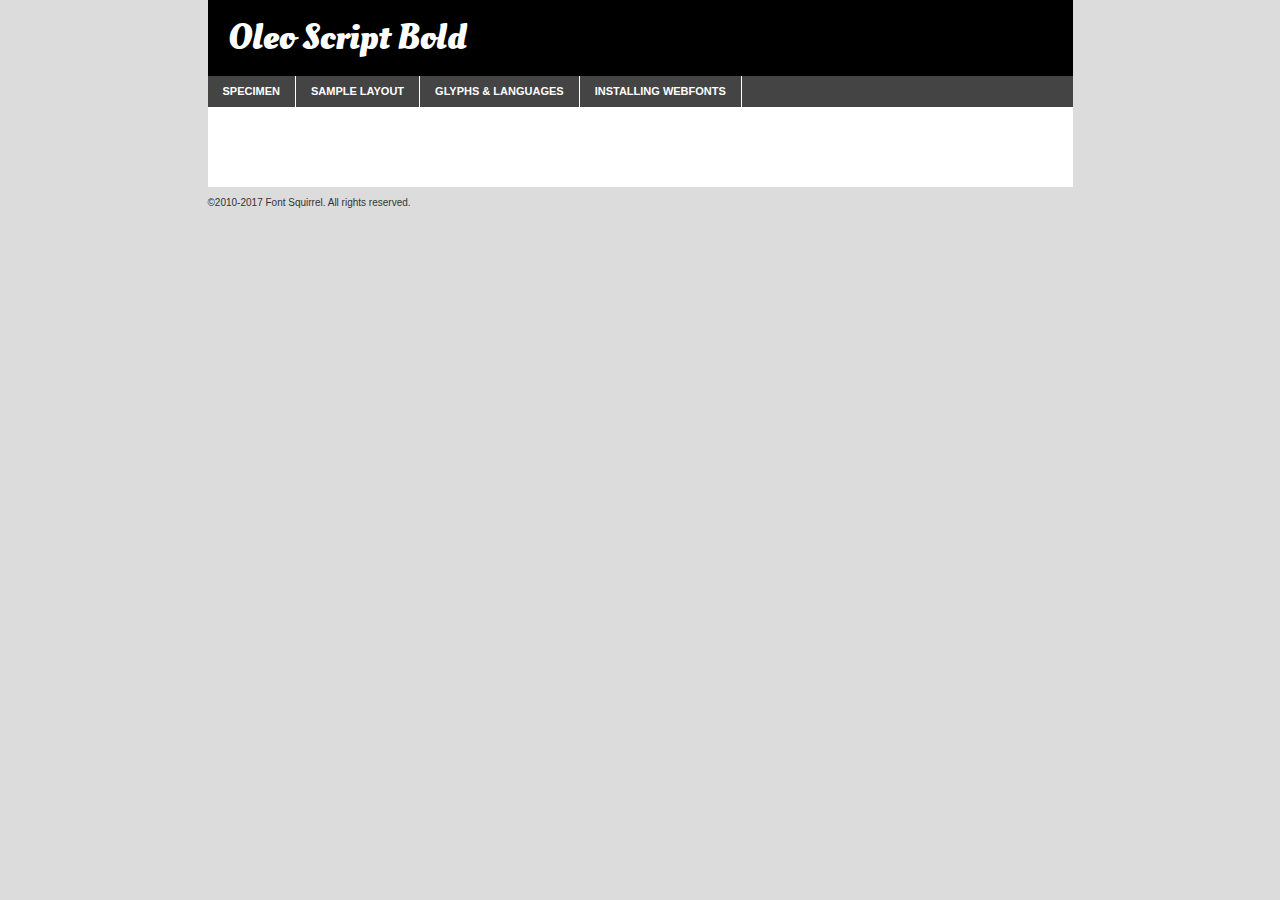
<file: font/oleo-bold/oleoscript-bold-demo.html>
<!DOCTYPE html PUBLIC "-//W3C//DTD XHTML 1.0 Transitional//EN"
        "http://www.w3.org/TR/xhtml1/DTD/xhtml1-transitional.dtd">

<html xmlns="http://www.w3.org/1999/xhtml" xml:lang="en" lang="en">
<head>
    <meta http-equiv="Content-Type" content="text/html; charset=utf-8"/>
    <script src="http://ajax.googleapis.com/ajax/libs/jquery/1.7.2/jquery.min.js" type="text/javascript" charset="utf-8"></script>
    <script type="text/javascript">
		(function($) {
			$.fn.easyTabs = function(option) {
				var param = jQuery.extend({ fadeSpeed: 'fast', defaultContent: 1, activeClass: 'active' }, option);
				$(this).each(function() {
					var thisId = '#' + this.id;
					if ( param.defaultContent == '' )
					{
						param.defaultContent = 1;
					}
					if ( typeof param.defaultContent == 'number' )
					{
						var defaultTab = $(thisId + ' .tabs li:eq(' + (param.defaultContent - 1) + ') a').attr('href').substr(1);
					}
					else
					{
						var defaultTab = param.defaultContent;
					}
					$(thisId + ' .tabs li a').each(function() {
						var tabToHide = $(this).attr('href').substr(1);
						$('#' + tabToHide).addClass('easytabs-tab-content');
					});
					hideAll();
					changeContent(defaultTab);

					function hideAll() {$(thisId + ' .easytabs-tab-content').hide();}

					function changeContent(tabId)
					{
						hideAll();
						$(thisId + ' .tabs li').removeClass(param.activeClass);
						$(thisId + ' .tabs li a[href=#' + tabId + ']').closest('li').addClass(param.activeClass);
						if ( param.fadeSpeed != 'none' )
						{
							$(thisId + ' #' + tabId).fadeIn(param.fadeSpeed);
						}
						else
						{
							$(thisId + ' #' + tabId).show();
						}
					}

					$(thisId + ' .tabs li').click(function() {
						var tabId = $(this).find('a').attr('href').substr(1);
						changeContent(tabId);
						return false;
					});
				});
			}
		})(jQuery);
    </script>
    <link rel="stylesheet" href="specimen_files/specimen_stylesheet.css" type="text/css" charset="utf-8"/>
    <link rel="stylesheet" href="stylesheet.css" type="text/css" charset="utf-8"/>

    <style type="text/css">
        		body {
			font-family: 'oleo_scriptbold';
        		}

            </style>

    <title>Oleo Script Bold Specimen</title>


    <script type="text/javascript" charset="utf-8">
		$(document).ready(function() {
			$('#container').easyTabs({ defaultContent: 1 });
		});
    </script>
</head>

<body>
<div id="container">
    <div id="header">
		Oleo Script Bold    </div>
    <ul class="tabs">
        <li><a href="#specimen">Specimen</a></li>
        <li><a href="#layout">Sample Layout</a></li>
		        <li><a href="#glyphs">Glyphs &amp; Languages</a></li>
        <li><a href="#installing">Installing Webfonts</a></li>

    </ul>

    <div id="main_content">


        <div id="specimen">

            <div class="section">
                <div class="grid12 firstcol">
                    <div class="huge">AaBb</div>
                </div>
            </div>

            <div class="section">
                <div class="glyph_range">A&#x200B;B&#x200b;C&#x200b;D&#x200b;E&#x200b;F&#x200b;G&#x200b;H&#x200b;I&#x200b;J&#x200b;K&#x200b;L&#x200b;M&#x200b;N&#x200b;O&#x200b;P&#x200b;Q&#x200b;R&#x200b;S&#x200b;T&#x200b;U&#x200b;V&#x200b;W&#x200b;X&#x200b;Y&#x200b;Z&#x200b;a&#x200b;b&#x200b;c&#x200b;d&#x200b;e&#x200b;f&#x200b;g&#x200b;h&#x200b;i&#x200b;j&#x200b;k&#x200b;l&#x200b;m&#x200b;n&#x200b;o&#x200b;p&#x200b;q&#x200b;r&#x200b;s&#x200b;t&#x200b;u&#x200b;v&#x200b;w&#x200b;x&#x200b;y&#x200b;z&#x200b;1&#x200b;2&#x200b;3&#x200b;4&#x200b;5&#x200b;6&#x200b;7&#x200b;8&#x200b;9&#x200b;0&#x200b;&amp;&#x200b;.&#x200b;,&#x200b;?&#x200b;!&#x200b;&#64;&#x200b;(&#x200b;)&#x200b;#&#x200b;$&#x200b;%&#x200b;*&#x200b;+&#x200b;-&#x200b;=&#x200b;:&#x200b;;</div>
            </div>
            <div class="section">
                <div class="grid12 firstcol">
                    <table class="sample_table">
                        <tr>
                            <td>10</td>
                            <td class="size10">abcdefghijklmnopqrstuvwxyzABCDEFGHIJKLMNOPQRSTUVWXYZ0123456789abcdefghijklmnopqrstuvwxyzABCDEFGHIJKLMNOPQRSTUVWXYZ0123456789abcdefghijklmnopqrstuvwxyzABCDEFGHIJKLMNOPQRSTUVWXYZ</td>
                        </tr>
                        <tr>
                            <td>11</td>
                            <td class="size11">abcdefghijklmnopqrstuvwxyzABCDEFGHIJKLMNOPQRSTUVWXYZ0123456789abcdefghijklmnopqrstuvwxyzABCDEFGHIJKLMNOPQRSTUVWXYZ0123456789abcdefghijklmnopqrstuvwxyzABCDEFGHIJKLMNOPQRSTUVWXYZ</td>
                        </tr>
                        <tr>
                            <td>12</td>
                            <td class="size12">abcdefghijklmnopqrstuvwxyzABCDEFGHIJKLMNOPQRSTUVWXYZ0123456789abcdefghijklmnopqrstuvwxyzABCDEFGHIJKLMNOPQRSTUVWXYZ0123456789abcdefghijklmnopqrstuvwxyzABCDEFGHIJKLMNOPQRSTUVWXYZ</td>
                        </tr>
                        <tr>
                            <td>13</td>
                            <td class="size13">abcdefghijklmnopqrstuvwxyzABCDEFGHIJKLMNOPQRSTUVWXYZ0123456789abcdefghijklmnopqrstuvwxyzABCDEFGHIJKLMNOPQRSTUVWXYZ0123456789abcdefghijklmnopqrstuvwxyzABCDEFGHIJKLMNOPQRSTUVWXYZ</td>
                        </tr>
                        <tr>
                            <td>14</td>
                            <td class="size14">abcdefghijklmnopqrstuvwxyzABCDEFGHIJKLMNOPQRSTUVWXYZ0123456789abcdefghijklmnopqrstuvwxyzABCDEFGHIJKLMNOPQRSTUVWXYZ0123456789abcdefghijklmnopqrstuvwxyzABCDEFGHIJKLMNOPQRSTUVWXYZ</td>
                        </tr>
                        <tr>
                            <td>16</td>
                            <td class="size16">abcdefghijklmnopqrstuvwxyzABCDEFGHIJKLMNOPQRSTUVWXYZ0123456789abcdefghijklmnopqrstuvwxyzABCDEFGHIJKLMNOPQRSTUVWXYZ</td>
                        </tr>
                        <tr>
                            <td>18</td>
                            <td class="size18">abcdefghijklmnopqrstuvwxyzABCDEFGHIJKLMNOPQRSTUVWXYZ0123456789abcdefghijklmnopqrstuvwxyzABCDEFGHIJKLMNOPQRSTUVWXYZ</td>
                        </tr>
                        <tr>
                            <td>20</td>
                            <td class="size20">abcdefghijklmnopqrstuvwxyzABCDEFGHIJKLMNOPQRSTUVWXYZ0123456789abcdefghijklmnopqrstuvwxyzABCDEFGHIJKLMNOPQRSTUVWXYZ</td>
                        </tr>
                        <tr>
                            <td>24</td>
                            <td class="size24">abcdefghijklmnopqrstuvwxyzABCDEFGHIJKLMNOPQRSTUVWXYZ0123456789abcdefghijklmnopqrstuvwxyzABCDEFGHIJKLMNOPQRSTUVWXYZ</td>
                        </tr>
                        <tr>
                            <td>30</td>
                            <td class="size30">abcdefghijklmnopqrstuvwxyzABCDEFGHIJKLMNOPQRSTUVWXYZ0123456789abcdefghijklmnopqrstuvwxyzABCDEFGHIJKLMNOPQRSTUVWXYZ</td>
                        </tr>
                        <tr>
                            <td>36</td>
                            <td class="size36">abcdefghijklmnopqrstuvwxyzABCDEFGHIJKLMNOPQRSTUVWXYZ0123456789abcdefghijklmnopqrstuvwxyzABCDEFGHIJKLMNOPQRSTUVWXYZ</td>
                        </tr>
                        <tr>
                            <td>48</td>
                            <td class="size48">abcdefghijklmnopqrstuvwxyzABCDEFGHIJKLMNOPQRSTUVWXYZ0123456789abcdefghijklmnopqrstuvwxyzABCDEFGHIJKLMNOPQRSTUVWXYZ</td>
                        </tr>
                        <tr>
                            <td>60</td>
                            <td class="size60">abcdefghijklmnopqrstuvwxyzABCDEFGHIJKLMNOPQRSTUVWXYZ0123456789abcdefghijklmnopqrstuvwxyzABCDEFGHIJKLMNOPQRSTUVWXYZ</td>
                        </tr>
                        <tr>
                            <td>72</td>
                            <td class="size72">abcdefghijklmnopqrstuvwxyzABCDEFGHIJKLMNOPQRSTUVWXYZ0123456789abcdefghijklmnopqrstuvwxyzABCDEFGHIJKLMNOPQRSTUVWXYZ</td>
                        </tr>
                        <tr>
                            <td>90</td>
                            <td class="size90">abcdefghijklmnopqrstuvwxyzABCDEFGHIJKLMNOPQRSTUVWXYZ0123456789abcdefghijklmnopqrstuvwxyzABCDEFGHIJKLMNOPQRSTUVWXYZ</td>
                        </tr>
                    </table>

                </div>

            </div>


            <div class="section" id="bodycomparison">


                <div id="xheight">
                    <div class="fontbody">&#x25FC;&#x25FC;&#x25FC;&#x25FC;&#x25FC;&#x25FC;&#x25FC;&#x25FC;&#x25FC;&#x25FC;&#x25FC;&#x25FC;&#x25FC;&#x25FC;&#x25FC;&#x25FC;&#x25FC;&#x25FC;&#x25FC;&#x25FC;&#x25FC;&#x25FC;&#x25FC;&#x25FC;&#x25FC;&#x25FC;&#x25FC;&#x25FC;&#x25FC;&#x25FC;&#x25FC;&#x25FC;&#x25FC;&#x25FC;&#x25FC;&#x25FC;&#x25FC;&#x25FC;&#x25FC;&#x25FC;&#x25FC;&#x25FC;&#x25FC;&#x25FC;&#x25FC;&#x25FC;&#x25FC;&#x25FC;&#x25FC;&#x25FC;&#x25FC;&#x25FC;&#x25FC;&#x25FC;&#x25FC;&#x25FC;&#x25FC;&#x25FC;&#x25FC;&#x25FC;&#x25FC;&#x25FC;&#x25FC;&#x25FC;&#x25FC;&#x25FC;&#x25FC;&#x25FC;&#x25FC;&#x25FC;&#x25FC;&#x25FC;&#x25FC;&#x25FC;&#x25FC;&#x25FC;&#x25FC;&#x25FC;&#x25FC;&#x25FC;&#x25FC;&#x25FC;&#x25FC;&#x25FC;&#x25FC;&#x25FC;&#x25FC;&#x25FC;&#x25FC;&#x25FC;&#x25FC;&#x25FC;&#x25FC;&#x25FC;&#x25FC;&#x25FC;&#x25FC;&#x25FC;&#x25FC;body</div>
                    <div class="arialbody">body</div>
                    <div class="verdanabody">body</div>
                    <div class="georgiabody">body</div>
                </div>
                <div class="fontbody" style="z-index:1">
                    body<span>Oleo Script Bold</span>
                </div>
                <div class="arialbody" style="z-index:1">
                    body<span>Arial</span>
                </div>
                <div class="verdanabody" style="z-index:1">
                    body<span>Verdana</span>
                </div>
                <div class="georgiabody" style="z-index:1">
                    body<span>Georgia</span>
                </div>


            </div>


            <div class="section psample psample_row1" id="">

                <div class="grid2 firstcol">
                    <p class="size10"><span>10.</span>Aenean lacinia bibendum nulla sed consectetur. Fusce dapibus, tellus ac cursus commodo, tortor mauris condimentum nibh, ut fermentum massa justo sit amet risus. Nullam id dolor id nibh ultricies vehicula ut id elit. Cum sociis natoque penatibus et magnis dis parturient montes, nascetur ridiculus mus. Nulla vitae elit libero, a pharetra augue.</p>

                </div>
                <div class="grid3">
                    <p class="size11"><span>11.</span>Aenean lacinia bibendum nulla sed consectetur. Fusce dapibus, tellus ac cursus commodo, tortor mauris condimentum nibh, ut fermentum massa justo sit amet risus. Nullam id dolor id nibh ultricies vehicula ut id elit. Cum sociis natoque penatibus et magnis dis parturient montes, nascetur ridiculus mus. Nulla vitae elit libero, a pharetra augue.</p>

                </div>
                <div class="grid3">
                    <p class="size12"><span>12.</span>Aenean lacinia bibendum nulla sed consectetur. Fusce dapibus, tellus ac cursus commodo, tortor mauris condimentum nibh, ut fermentum massa justo sit amet risus. Nullam id dolor id nibh ultricies vehicula ut id elit. Cum sociis natoque penatibus et magnis dis parturient montes, nascetur ridiculus mus. Nulla vitae elit libero, a pharetra augue.</p>

                </div>
                <div class="grid4">
                    <p class="size13"><span>13.</span>Aenean lacinia bibendum nulla sed consectetur. Fusce dapibus, tellus ac cursus commodo, tortor mauris condimentum nibh, ut fermentum massa justo sit amet risus. Nullam id dolor id nibh ultricies vehicula ut id elit. Cum sociis natoque penatibus et magnis dis parturient montes, nascetur ridiculus mus. Nulla vitae elit libero, a pharetra augue.</p>

                </div>
                <div class="white_blend"></div>

            </div>
            <div class="section psample psample_row2" id="">
                <div class="grid3 firstcol">
                    <p class="size14"><span>14.</span>Aenean lacinia bibendum nulla sed consectetur. Fusce dapibus, tellus ac cursus commodo, tortor mauris condimentum nibh, ut fermentum massa justo sit amet risus. Nullam id dolor id nibh ultricies vehicula ut id elit. Cum sociis natoque penatibus et magnis dis parturient montes, nascetur ridiculus mus. Nulla vitae elit libero, a pharetra augue.</p>

                </div>
                <div class="grid4">
                    <p class="size16"><span>16.</span>Aenean lacinia bibendum nulla sed consectetur. Fusce dapibus, tellus ac cursus commodo, tortor mauris condimentum nibh, ut fermentum massa justo sit amet risus. Nullam id dolor id nibh ultricies vehicula ut id elit. Cum sociis natoque penatibus et magnis dis parturient montes, nascetur ridiculus mus. Nulla vitae elit libero, a pharetra augue.</p>

                </div>
                <div class="grid5">
                    <p class="size18"><span>18.</span>Aenean lacinia bibendum nulla sed consectetur. Fusce dapibus, tellus ac cursus commodo, tortor mauris condimentum nibh, ut fermentum massa justo sit amet risus. Nullam id dolor id nibh ultricies vehicula ut id elit. Cum sociis natoque penatibus et magnis dis parturient montes, nascetur ridiculus mus. Nulla vitae elit libero, a pharetra augue.</p>

                </div>

                <div class="white_blend"></div>

            </div>

            <div class="section psample psample_row3" id="">
                <div class="grid5 firstcol">
                    <p class="size20"><span>20.</span>Aenean lacinia bibendum nulla sed consectetur. Fusce dapibus, tellus ac cursus commodo, tortor mauris condimentum nibh, ut fermentum massa justo sit amet risus. Nullam id dolor id nibh ultricies vehicula ut id elit. Cum sociis natoque penatibus et magnis dis parturient montes, nascetur ridiculus mus. Nulla vitae elit libero, a pharetra augue.</p>
                </div>
                <div class="grid7">
                    <p class="size24"><span>24.</span>Aenean lacinia bibendum nulla sed consectetur. Fusce dapibus, tellus ac cursus commodo, tortor mauris condimentum nibh, ut fermentum massa justo sit amet risus. Nullam id dolor id nibh ultricies vehicula ut id elit. Cum sociis natoque penatibus et magnis dis parturient montes, nascetur ridiculus mus. Nulla vitae elit libero, a pharetra augue.</p>
                </div>

                <div class="white_blend"></div>

            </div>

            <div class="section psample psample_row4" id="">
                <div class="grid12 firstcol">
                    <p class="size30"><span>30.</span>Aenean lacinia bibendum nulla sed consectetur. Fusce dapibus, tellus ac cursus commodo, tortor mauris condimentum nibh, ut fermentum massa justo sit amet risus. Nullam id dolor id nibh ultricies vehicula ut id elit. Cum sociis natoque penatibus et magnis dis parturient montes, nascetur ridiculus mus. Nulla vitae elit libero, a pharetra augue.</p>
                </div>
                <div class="white_blend"></div>

            </div>


            <div class="section psample psample_row1 fullreverse">
                <div class="grid2 firstcol">
                    <p class="size10"><span>10.</span>Aenean lacinia bibendum nulla sed consectetur. Fusce dapibus, tellus ac cursus commodo, tortor mauris condimentum nibh, ut fermentum massa justo sit amet risus. Nullam id dolor id nibh ultricies vehicula ut id elit. Cum sociis natoque penatibus et magnis dis parturient montes, nascetur ridiculus mus. Nulla vitae elit libero, a pharetra augue.</p>

                </div>
                <div class="grid3">
                    <p class="size11"><span>11.</span>Aenean lacinia bibendum nulla sed consectetur. Fusce dapibus, tellus ac cursus commodo, tortor mauris condimentum nibh, ut fermentum massa justo sit amet risus. Nullam id dolor id nibh ultricies vehicula ut id elit. Cum sociis natoque penatibus et magnis dis parturient montes, nascetur ridiculus mus. Nulla vitae elit libero, a pharetra augue.</p>

                </div>
                <div class="grid3">
                    <p class="size12"><span>12.</span>Aenean lacinia bibendum nulla sed consectetur. Fusce dapibus, tellus ac cursus commodo, tortor mauris condimentum nibh, ut fermentum massa justo sit amet risus. Nullam id dolor id nibh ultricies vehicula ut id elit. Cum sociis natoque penatibus et magnis dis parturient montes, nascetur ridiculus mus. Nulla vitae elit libero, a pharetra augue.</p>

                </div>
                <div class="grid4">
                    <p class="size13"><span>13.</span>Aenean lacinia bibendum nulla sed consectetur. Fusce dapibus, tellus ac cursus commodo, tortor mauris condimentum nibh, ut fermentum massa justo sit amet risus. Nullam id dolor id nibh ultricies vehicula ut id elit. Cum sociis natoque penatibus et magnis dis parturient montes, nascetur ridiculus mus. Nulla vitae elit libero, a pharetra augue.</p>

                </div>
                <div class="black_blend"></div>

            </div>

            <div class="section psample psample_row2 fullreverse">
                <div class="grid3 firstcol">
                    <p class="size14"><span>14.</span>Aenean lacinia bibendum nulla sed consectetur. Fusce dapibus, tellus ac cursus commodo, tortor mauris condimentum nibh, ut fermentum massa justo sit amet risus. Nullam id dolor id nibh ultricies vehicula ut id elit. Cum sociis natoque penatibus et magnis dis parturient montes, nascetur ridiculus mus. Nulla vitae elit libero, a pharetra augue.</p>

                </div>
                <div class="grid4">
                    <p class="size16"><span>16.</span>Aenean lacinia bibendum nulla sed consectetur. Fusce dapibus, tellus ac cursus commodo, tortor mauris condimentum nibh, ut fermentum massa justo sit amet risus. Nullam id dolor id nibh ultricies vehicula ut id elit. Cum sociis natoque penatibus et magnis dis parturient montes, nascetur ridiculus mus. Nulla vitae elit libero, a pharetra augue.</p>

                </div>
                <div class="grid5">
                    <p class="size18"><span>18.</span>Aenean lacinia bibendum nulla sed consectetur. Fusce dapibus, tellus ac cursus commodo, tortor mauris condimentum nibh, ut fermentum massa justo sit amet risus. Nullam id dolor id nibh ultricies vehicula ut id elit. Cum sociis natoque penatibus et magnis dis parturient montes, nascetur ridiculus mus. Nulla vitae elit libero, a pharetra augue.</p>

                </div>
                <div class="black_blend"></div>

            </div>

            <div class="section psample fullreverse psample_row3" id="">
                <div class="grid5 firstcol">
                    <p class="size20"><span>20.</span>Aenean lacinia bibendum nulla sed consectetur. Fusce dapibus, tellus ac cursus commodo, tortor mauris condimentum nibh, ut fermentum massa justo sit amet risus. Nullam id dolor id nibh ultricies vehicula ut id elit. Cum sociis natoque penatibus et magnis dis parturient montes, nascetur ridiculus mus. Nulla vitae elit libero, a pharetra augue.</p>
                </div>
                <div class="grid7">
                    <p class="size24"><span>24.</span>Aenean lacinia bibendum nulla sed consectetur. Fusce dapibus, tellus ac cursus commodo, tortor mauris condimentum nibh, ut fermentum massa justo sit amet risus. Nullam id dolor id nibh ultricies vehicula ut id elit. Cum sociis natoque penatibus et magnis dis parturient montes, nascetur ridiculus mus. Nulla vitae elit libero, a pharetra augue.</p>
                </div>

                <div class="black_blend"></div>

            </div>

            <div class="section psample fullreverse psample_row4" id="" style="border-bottom: 20px #000 solid;">
                <div class="grid12 firstcol">
                    <p class="size30"><span>30.</span>Aenean lacinia bibendum nulla sed consectetur. Fusce dapibus, tellus ac cursus commodo, tortor mauris condimentum nibh, ut fermentum massa justo sit amet risus. Nullam id dolor id nibh ultricies vehicula ut id elit. Cum sociis natoque penatibus et magnis dis parturient montes, nascetur ridiculus mus. Nulla vitae elit libero, a pharetra augue.</p>
                </div>
                <div class="black_blend"></div>

            </div>


        </div>

        <div id="layout">

            <div class="section">

                <div class="grid12 firstcol">
                    <h1>Lorem Ipsum Dolor</h1>
                    <h2>Etiam porta sem malesuada magna mollis euismod</h2>

                    <p class="byline">By <a href="#link">Aenean Lacinia</a></p>
                </div>
            </div>
            <div class="section">
                <div class="grid8 firstcol">
                    <p class="large">Donec sed odio dui. Morbi leo risus, porta ac consectetur ac, vestibulum at eros. Fusce dapibus, tellus ac cursus commodo, tortor mauris condimentum nibh, ut fermentum massa justo sit amet risus. </p>


                    <h3>Pellentesque ornare sem</h3>

                    <p>Maecenas sed diam eget risus varius blandit sit amet non magna. Maecenas faucibus mollis interdum. Donec ullamcorper nulla non metus auctor fringilla. Nullam id dolor id nibh ultricies vehicula ut id elit. Nullam id dolor id nibh ultricies vehicula ut id elit. </p>

                    <p>Aenean eu leo quam. Pellentesque ornare sem lacinia quam venenatis vestibulum. Lorem ipsum dolor sit amet, consectetur adipiscing elit. Cum sociis natoque penatibus et magnis dis parturient montes, nascetur ridiculus mus. </p>

                    <p>Nulla vitae elit libero, a pharetra augue. Praesent commodo cursus magna, vel scelerisque nisl consectetur et. Aenean lacinia bibendum nulla sed consectetur. </p>

                    <p>Nullam quis risus eget urna mollis ornare vel eu leo. Nullam quis risus eget urna mollis ornare vel eu leo. Maecenas sed diam eget risus varius blandit sit amet non magna. Donec ullamcorper nulla non metus auctor fringilla. </p>

                    <h3>Cras mattis consectetur</h3>

                    <p>Aenean eu leo quam. Pellentesque ornare sem lacinia quam venenatis vestibulum. Aenean lacinia bibendum nulla sed consectetur. Integer posuere erat a ante venenatis dapibus posuere velit aliquet. Cras mattis consectetur purus sit amet fermentum. </p>

                    <p>Nullam id dolor id nibh ultricies vehicula ut id elit. Nullam quis risus eget urna mollis ornare vel eu leo. Cras mattis consectetur purus sit amet fermentum.</p>
                </div>

                <div class="grid4 sidebar">

                    <div class="box reverse">
                        <p class="last">Nullam quis risus eget urna mollis ornare vel eu leo. Donec ullamcorper nulla non metus auctor fringilla. Cras mattis consectetur purus sit amet fermentum. Sed posuere consectetur est at lobortis. Lorem ipsum dolor sit amet, consectetur adipiscing elit. </p>
                    </div>

                    <p class="caption">Maecenas sed diam eget risus varius.</p>

                    <p>Vestibulum id ligula porta felis euismod semper. Integer posuere erat a ante venenatis dapibus posuere velit aliquet. Vestibulum id ligula porta felis euismod semper. Sed posuere consectetur est at lobortis. Maecenas sed diam eget risus varius blandit sit amet non magna. Fusce dapibus, tellus ac cursus commodo, tortor mauris condimentum nibh, ut fermentum massa justo sit amet risus. </p>


                    <p>Duis mollis, est non commodo luctus, nisi erat porttitor ligula, eget lacinia odio sem nec elit. Aenean lacinia bibendum nulla sed consectetur. Vivamus sagittis lacus vel augue laoreet rutrum faucibus dolor auctor. Aenean lacinia bibendum nulla sed consectetur. Nullam quis risus eget urna mollis ornare vel eu leo. </p>

                    <p>Praesent commodo cursus magna, vel scelerisque nisl consectetur et. Donec ullamcorper nulla non metus auctor fringilla. Maecenas faucibus mollis interdum. Fusce dapibus, tellus ac cursus commodo, tortor mauris condimentum nibh, ut fermentum massa justo sit amet risus. </p>

                </div>
            </div>

        </div>


		

        <div id="glyphs">
            <div class="section">
                <div class="grid12 firstcol">

                    <h1>Language Support</h1>
                    <p>The subset of Oleo Script Bold in this kit supports the following languages:<br/>

						Albanian, Basque, Breton, Chamorro, Danish, English, Faroese, Finnish, Frisian, Galician, German, Icelandic, Italian, Malagasy, Norwegian, Portuguese, Spanish, Alsatian, Aragonese, Arapaho, Arrernte, Asturian, Aymara, Bislama, Cebuano, Corsican, Fijian, French_creole, Genoese, Gilbertese, Greenlandic, Haitian_creole, Hiligaynon, Hmong, Hopi, Ibanag, Iloko_ilokano, Indonesian, Interglossa_glosa, Interlingua, Irish_gaelic, Jerriais, Lojban, Lombard, Luxembourgeois, Manx, Mohawk, Norfolk_pitcairnese, Occitan, Oromo, Pangasinan, Papiamento, Piedmontese, Potawatomi, Rhaeto-romance, Romansh, Rotokas, Sami_lule, Samoan, Sardinian, Scots_gaelic, Seychelles_creole, Shona, Sicilian, Somali, Southern_ndebele, Swahili, Swati_swazi, Tagalog_filipino_pilipino, Tetum, Tok_pisin, Uyghur_latinized, Volapuk, Walloon, Warlpiri, Xhosa, Yapese, Zulu, Latinbasic, Ubasic, Demo                    </p>
                    <h1>Glyph Chart</h1>
                    <p>The subset of Oleo Script Bold in this kit includes all the glyphs listed below. Unicode entities are included above each glyph to help you insert individual characters into your layout.</p>
                    <div id="glyph_chart">

																				                                <div><p>&amp;#13;</p>&#13;</div>
																				                                <div><p>&amp;#32;</p>&#32;</div>
																				                                <div><p>&amp;#33;</p>&#33;</div>
																				                                <div><p>&amp;#34;</p>&#34;</div>
																				                                <div><p>&amp;#35;</p>&#35;</div>
																				                                <div><p>&amp;#36;</p>&#36;</div>
																				                                <div><p>&amp;#37;</p>&#37;</div>
																				                                <div><p>&amp;#38;</p>&#38;</div>
																				                                <div><p>&amp;#39;</p>&#39;</div>
																				                                <div><p>&amp;#40;</p>&#40;</div>
																				                                <div><p>&amp;#41;</p>&#41;</div>
																				                                <div><p>&amp;#42;</p>&#42;</div>
																				                                <div><p>&amp;#43;</p>&#43;</div>
																				                                <div><p>&amp;#44;</p>&#44;</div>
																				                                <div><p>&amp;#45;</p>&#45;</div>
																				                                <div><p>&amp;#46;</p>&#46;</div>
																				                                <div><p>&amp;#47;</p>&#47;</div>
																				                                <div><p>&amp;#48;</p>&#48;</div>
																				                                <div><p>&amp;#49;</p>&#49;</div>
																				                                <div><p>&amp;#50;</p>&#50;</div>
																				                                <div><p>&amp;#51;</p>&#51;</div>
																				                                <div><p>&amp;#52;</p>&#52;</div>
																				                                <div><p>&amp;#53;</p>&#53;</div>
																				                                <div><p>&amp;#54;</p>&#54;</div>
																				                                <div><p>&amp;#55;</p>&#55;</div>
																				                                <div><p>&amp;#56;</p>&#56;</div>
																				                                <div><p>&amp;#57;</p>&#57;</div>
																				                                <div><p>&amp;#58;</p>&#58;</div>
																				                                <div><p>&amp;#59;</p>&#59;</div>
																				                                <div><p>&amp;#60;</p>&#60;</div>
																				                                <div><p>&amp;#61;</p>&#61;</div>
																				                                <div><p>&amp;#62;</p>&#62;</div>
																				                                <div><p>&amp;#63;</p>&#63;</div>
																				                                <div><p>&amp;#64;</p>&#64;</div>
																				                                <div><p>&amp;#65;</p>&#65;</div>
																				                                <div><p>&amp;#66;</p>&#66;</div>
																				                                <div><p>&amp;#67;</p>&#67;</div>
																				                                <div><p>&amp;#68;</p>&#68;</div>
																				                                <div><p>&amp;#69;</p>&#69;</div>
																				                                <div><p>&amp;#70;</p>&#70;</div>
																				                                <div><p>&amp;#71;</p>&#71;</div>
																				                                <div><p>&amp;#72;</p>&#72;</div>
																				                                <div><p>&amp;#73;</p>&#73;</div>
																				                                <div><p>&amp;#74;</p>&#74;</div>
																				                                <div><p>&amp;#75;</p>&#75;</div>
																				                                <div><p>&amp;#76;</p>&#76;</div>
																				                                <div><p>&amp;#77;</p>&#77;</div>
																				                                <div><p>&amp;#78;</p>&#78;</div>
																				                                <div><p>&amp;#79;</p>&#79;</div>
																				                                <div><p>&amp;#80;</p>&#80;</div>
																				                                <div><p>&amp;#81;</p>&#81;</div>
																				                                <div><p>&amp;#82;</p>&#82;</div>
																				                                <div><p>&amp;#83;</p>&#83;</div>
																				                                <div><p>&amp;#84;</p>&#84;</div>
																				                                <div><p>&amp;#85;</p>&#85;</div>
																				                                <div><p>&amp;#86;</p>&#86;</div>
																				                                <div><p>&amp;#87;</p>&#87;</div>
																				                                <div><p>&amp;#88;</p>&#88;</div>
																				                                <div><p>&amp;#89;</p>&#89;</div>
																				                                <div><p>&amp;#90;</p>&#90;</div>
																				                                <div><p>&amp;#91;</p>&#91;</div>
																				                                <div><p>&amp;#92;</p>&#92;</div>
																				                                <div><p>&amp;#93;</p>&#93;</div>
																				                                <div><p>&amp;#94;</p>&#94;</div>
																				                                <div><p>&amp;#95;</p>&#95;</div>
																				                                <div><p>&amp;#96;</p>&#96;</div>
																				                                <div><p>&amp;#97;</p>&#97;</div>
																				                                <div><p>&amp;#98;</p>&#98;</div>
																				                                <div><p>&amp;#99;</p>&#99;</div>
																				                                <div><p>&amp;#100;</p>&#100;</div>
																				                                <div><p>&amp;#101;</p>&#101;</div>
																				                                <div><p>&amp;#102;</p>&#102;</div>
																				                                <div><p>&amp;#103;</p>&#103;</div>
																				                                <div><p>&amp;#104;</p>&#104;</div>
																				                                <div><p>&amp;#105;</p>&#105;</div>
																				                                <div><p>&amp;#106;</p>&#106;</div>
																				                                <div><p>&amp;#107;</p>&#107;</div>
																				                                <div><p>&amp;#108;</p>&#108;</div>
																				                                <div><p>&amp;#109;</p>&#109;</div>
																				                                <div><p>&amp;#110;</p>&#110;</div>
																				                                <div><p>&amp;#111;</p>&#111;</div>
																				                                <div><p>&amp;#112;</p>&#112;</div>
																				                                <div><p>&amp;#113;</p>&#113;</div>
																				                                <div><p>&amp;#114;</p>&#114;</div>
																				                                <div><p>&amp;#115;</p>&#115;</div>
																				                                <div><p>&amp;#116;</p>&#116;</div>
																				                                <div><p>&amp;#117;</p>&#117;</div>
																				                                <div><p>&amp;#118;</p>&#118;</div>
																				                                <div><p>&amp;#119;</p>&#119;</div>
																				                                <div><p>&amp;#120;</p>&#120;</div>
																				                                <div><p>&amp;#121;</p>&#121;</div>
																				                                <div><p>&amp;#122;</p>&#122;</div>
																				                                <div><p>&amp;#123;</p>&#123;</div>
																				                                <div><p>&amp;#124;</p>&#124;</div>
																				                                <div><p>&amp;#125;</p>&#125;</div>
																				                                <div><p>&amp;#126;</p>&#126;</div>
																				                                <div><p>&amp;#160;</p>&#160;</div>
																				                                <div><p>&amp;#161;</p>&#161;</div>
																				                                <div><p>&amp;#162;</p>&#162;</div>
																				                                <div><p>&amp;#163;</p>&#163;</div>
																				                                <div><p>&amp;#164;</p>&#164;</div>
																				                                <div><p>&amp;#165;</p>&#165;</div>
																				                                <div><p>&amp;#166;</p>&#166;</div>
																				                                <div><p>&amp;#167;</p>&#167;</div>
																				                                <div><p>&amp;#168;</p>&#168;</div>
																				                                <div><p>&amp;#169;</p>&#169;</div>
																				                                <div><p>&amp;#170;</p>&#170;</div>
																				                                <div><p>&amp;#171;</p>&#171;</div>
																				                                <div><p>&amp;#172;</p>&#172;</div>
																				                                <div><p>&amp;#173;</p>&#173;</div>
																				                                <div><p>&amp;#174;</p>&#174;</div>
																				                                <div><p>&amp;#175;</p>&#175;</div>
																				                                <div><p>&amp;#176;</p>&#176;</div>
																				                                <div><p>&amp;#177;</p>&#177;</div>
																				                                <div><p>&amp;#178;</p>&#178;</div>
																				                                <div><p>&amp;#179;</p>&#179;</div>
																				                                <div><p>&amp;#180;</p>&#180;</div>
																				                                <div><p>&amp;#181;</p>&#181;</div>
																				                                <div><p>&amp;#182;</p>&#182;</div>
																				                                <div><p>&amp;#183;</p>&#183;</div>
																				                                <div><p>&amp;#184;</p>&#184;</div>
																				                                <div><p>&amp;#185;</p>&#185;</div>
																				                                <div><p>&amp;#186;</p>&#186;</div>
																				                                <div><p>&amp;#187;</p>&#187;</div>
																				                                <div><p>&amp;#188;</p>&#188;</div>
																				                                <div><p>&amp;#189;</p>&#189;</div>
																				                                <div><p>&amp;#190;</p>&#190;</div>
																				                                <div><p>&amp;#191;</p>&#191;</div>
																				                                <div><p>&amp;#192;</p>&#192;</div>
																				                                <div><p>&amp;#193;</p>&#193;</div>
																				                                <div><p>&amp;#194;</p>&#194;</div>
																				                                <div><p>&amp;#195;</p>&#195;</div>
																				                                <div><p>&amp;#196;</p>&#196;</div>
																				                                <div><p>&amp;#197;</p>&#197;</div>
																				                                <div><p>&amp;#198;</p>&#198;</div>
																				                                <div><p>&amp;#199;</p>&#199;</div>
																				                                <div><p>&amp;#200;</p>&#200;</div>
																				                                <div><p>&amp;#201;</p>&#201;</div>
																				                                <div><p>&amp;#202;</p>&#202;</div>
																				                                <div><p>&amp;#203;</p>&#203;</div>
																				                                <div><p>&amp;#204;</p>&#204;</div>
																				                                <div><p>&amp;#205;</p>&#205;</div>
																				                                <div><p>&amp;#206;</p>&#206;</div>
																				                                <div><p>&amp;#207;</p>&#207;</div>
																				                                <div><p>&amp;#208;</p>&#208;</div>
																				                                <div><p>&amp;#209;</p>&#209;</div>
																				                                <div><p>&amp;#210;</p>&#210;</div>
																				                                <div><p>&amp;#211;</p>&#211;</div>
																				                                <div><p>&amp;#212;</p>&#212;</div>
																				                                <div><p>&amp;#213;</p>&#213;</div>
																				                                <div><p>&amp;#214;</p>&#214;</div>
																				                                <div><p>&amp;#215;</p>&#215;</div>
																				                                <div><p>&amp;#216;</p>&#216;</div>
																				                                <div><p>&amp;#217;</p>&#217;</div>
																				                                <div><p>&amp;#218;</p>&#218;</div>
																				                                <div><p>&amp;#219;</p>&#219;</div>
																				                                <div><p>&amp;#220;</p>&#220;</div>
																				                                <div><p>&amp;#221;</p>&#221;</div>
																				                                <div><p>&amp;#222;</p>&#222;</div>
																				                                <div><p>&amp;#223;</p>&#223;</div>
																				                                <div><p>&amp;#224;</p>&#224;</div>
																				                                <div><p>&amp;#225;</p>&#225;</div>
																				                                <div><p>&amp;#226;</p>&#226;</div>
																				                                <div><p>&amp;#227;</p>&#227;</div>
																				                                <div><p>&amp;#228;</p>&#228;</div>
																				                                <div><p>&amp;#229;</p>&#229;</div>
																				                                <div><p>&amp;#230;</p>&#230;</div>
																				                                <div><p>&amp;#231;</p>&#231;</div>
																				                                <div><p>&amp;#232;</p>&#232;</div>
																				                                <div><p>&amp;#233;</p>&#233;</div>
																				                                <div><p>&amp;#234;</p>&#234;</div>
																				                                <div><p>&amp;#235;</p>&#235;</div>
																				                                <div><p>&amp;#236;</p>&#236;</div>
																				                                <div><p>&amp;#237;</p>&#237;</div>
																				                                <div><p>&amp;#238;</p>&#238;</div>
																				                                <div><p>&amp;#239;</p>&#239;</div>
																				                                <div><p>&amp;#240;</p>&#240;</div>
																				                                <div><p>&amp;#241;</p>&#241;</div>
																				                                <div><p>&amp;#242;</p>&#242;</div>
																				                                <div><p>&amp;#243;</p>&#243;</div>
																				                                <div><p>&amp;#244;</p>&#244;</div>
																				                                <div><p>&amp;#245;</p>&#245;</div>
																				                                <div><p>&amp;#246;</p>&#246;</div>
																				                                <div><p>&amp;#247;</p>&#247;</div>
																				                                <div><p>&amp;#248;</p>&#248;</div>
																				                                <div><p>&amp;#249;</p>&#249;</div>
																				                                <div><p>&amp;#250;</p>&#250;</div>
																				                                <div><p>&amp;#251;</p>&#251;</div>
																				                                <div><p>&amp;#252;</p>&#252;</div>
																				                                <div><p>&amp;#253;</p>&#253;</div>
																				                                <div><p>&amp;#254;</p>&#254;</div>
																				                                <div><p>&amp;#255;</p>&#255;</div>
																				                                <div><p>&amp;#338;</p>&#338;</div>
																				                                <div><p>&amp;#339;</p>&#339;</div>
																				                                <div><p>&amp;#710;</p>&#710;</div>
																				                                <div><p>&amp;#732;</p>&#732;</div>
																				                                <div><p>&amp;#8192;</p>&#8192;</div>
																				                                <div><p>&amp;#8193;</p>&#8193;</div>
																				                                <div><p>&amp;#8194;</p>&#8194;</div>
																				                                <div><p>&amp;#8195;</p>&#8195;</div>
																				                                <div><p>&amp;#8196;</p>&#8196;</div>
																				                                <div><p>&amp;#8197;</p>&#8197;</div>
																				                                <div><p>&amp;#8198;</p>&#8198;</div>
																				                                <div><p>&amp;#8199;</p>&#8199;</div>
																				                                <div><p>&amp;#8200;</p>&#8200;</div>
																				                                <div><p>&amp;#8201;</p>&#8201;</div>
																				                                <div><p>&amp;#8202;</p>&#8202;</div>
																				                                <div><p>&amp;#8208;</p>&#8208;</div>
																				                                <div><p>&amp;#8209;</p>&#8209;</div>
																				                                <div><p>&amp;#8210;</p>&#8210;</div>
																				                                <div><p>&amp;#8211;</p>&#8211;</div>
																				                                <div><p>&amp;#8212;</p>&#8212;</div>
																				                                <div><p>&amp;#8216;</p>&#8216;</div>
																				                                <div><p>&amp;#8217;</p>&#8217;</div>
																				                                <div><p>&amp;#8218;</p>&#8218;</div>
																				                                <div><p>&amp;#8220;</p>&#8220;</div>
																				                                <div><p>&amp;#8221;</p>&#8221;</div>
																				                                <div><p>&amp;#8222;</p>&#8222;</div>
																				                                <div><p>&amp;#8226;</p>&#8226;</div>
																				                                <div><p>&amp;#8239;</p>&#8239;</div>
																				                                <div><p>&amp;#8249;</p>&#8249;</div>
																				                                <div><p>&amp;#8250;</p>&#8250;</div>
																				                                <div><p>&amp;#8287;</p>&#8287;</div>
																				                                <div><p>&amp;#8364;</p>&#8364;</div>
																				                                <div><p>&amp;#9724;</p>&#9724;</div>
																																													                    </div>
                </div>


            </div>
        </div>


        <div id="specs">

        </div>

        <div id="installing">
            <div class="section">
                <div class="grid7 firstcol">
                    <h1>Installing Webfonts</h1>

                    <p>Webfonts are supported by all major browser platforms but not all in the same way. There are currently four different font formats that must be included in order to target all browsers. This includes TTF, WOFF, EOT and SVG.</p>

                    <h2>1. Upload your webfonts</h2>
                    <p>You must upload your webfont kit to your website. They should be in or near the same directory as your CSS files.</p>

                    <h2>2. Include the webfont stylesheet</h2>
                    <p>A special CSS @font-face declaration helps the various browsers select the appropriate font it needs without causing you a bunch of headaches. Learn more about this syntax by reading the <a href="https://www.fontspring.com/blog/further-hardening-of-the-bulletproof-syntax">Fontspring blog post</a> about it. The code for it is as follows:</p>


                    <code>
                        @font-face{
                        font-family: 'MyWebFont';
                        src: url('WebFont.eot');
                        src: url('WebFont.eot?#iefix') format('embedded-opentype'),
                        url('WebFont.woff') format('woff'),
                        url('WebFont.ttf') format('truetype'),
                        url('WebFont.svg#webfont') format('svg');
                        }
                    </code>

                    <p>We've already gone ahead and generated the code for you. All you have to do is link to the stylesheet in your HTML, like this:</p>
                    <code>&lt;link rel=&quot;stylesheet&quot; href=&quot;stylesheet.css&quot; type=&quot;text/css&quot; charset=&quot;utf-8&quot; /&gt;</code>

                    <h2>3. Modify your own stylesheet</h2>
                    <p>To take advantage of your new fonts, you must tell your stylesheet to use them. Look at the original @font-face declaration above and find the property called "font-family." The name linked there will be what you use to reference the font. Prepend that webfont name to the font stack in the "font-family" property, inside the selector you want to change. For example:</p>
                    <code>p { font-family: 'WebFont', Arial, sans-serif; }</code>

                    <h2>4. Test</h2>
                    <p>Getting webfonts to work cross-browser <em>can</em> be tricky. Use the information in the sidebar to help you if you find that fonts aren't loading in a particular browser.</p>
                </div>

                <div class="grid5 sidebar">
                    <div class="box">
                        <h2>Troubleshooting<br/>Font-Face Problems</h2>
                        <p>Having trouble getting your webfonts to load in your new website? Here are some tips to sort out what might be the problem.</p>

                        <h3>Fonts not showing in any browser</h3>

                        <p>This sounds like you need to work on the plumbing. You either did not upload the fonts to the correct directory, or you did not link the fonts properly in the CSS. If you've confirmed that all this is correct and you still have a problem, take a look at your .htaccess file and see if requests are getting intercepted.</p>

                        <h3>Fonts not loading in iPhone or iPad</h3>

                        <p>The most common problem here is that you are serving the fonts from an IIS server. IIS refuses to serve files that have unknown MIME types. If that is the case, you must set the MIME type for SVG to "image/svg+xml" in the server settings. Follow these instructions from Microsoft if you need help.</p>

                        <h3>Fonts not loading in Firefox</h3>

                        <p>The primary reason for this failure? You are still using a version Firefox older than 3.5. So upgrade already! If that isn't it, then you are very likely serving fonts from a different domain. Firefox requires that all font assets be served from the same domain. Lastly it is possible that you need to add WOFF to your list of MIME types (if you are serving via IIS.)</p>

                        <h3>Fonts not loading in IE</h3>

                        <p>Are you looking at Internet Explorer on an actual Windows machine or are you cheating by using a service like Adobe BrowserLab? Many of these screenshot services do not render @font-face for IE. Best to test it on a real machine.</p>

                        <h3>Fonts not loading in IE9</h3>

                        <p>IE9, like Firefox, requires that fonts be served from the same domain as the website. Make sure that is the case.</p>
                    </div>
                </div>
            </div>

        </div>

    </div>
    <div id="footer">
        <p>&copy;2010-2017 Font Squirrel. All rights reserved.</p>
    </div>
</div>
</body>
</html>
</file>
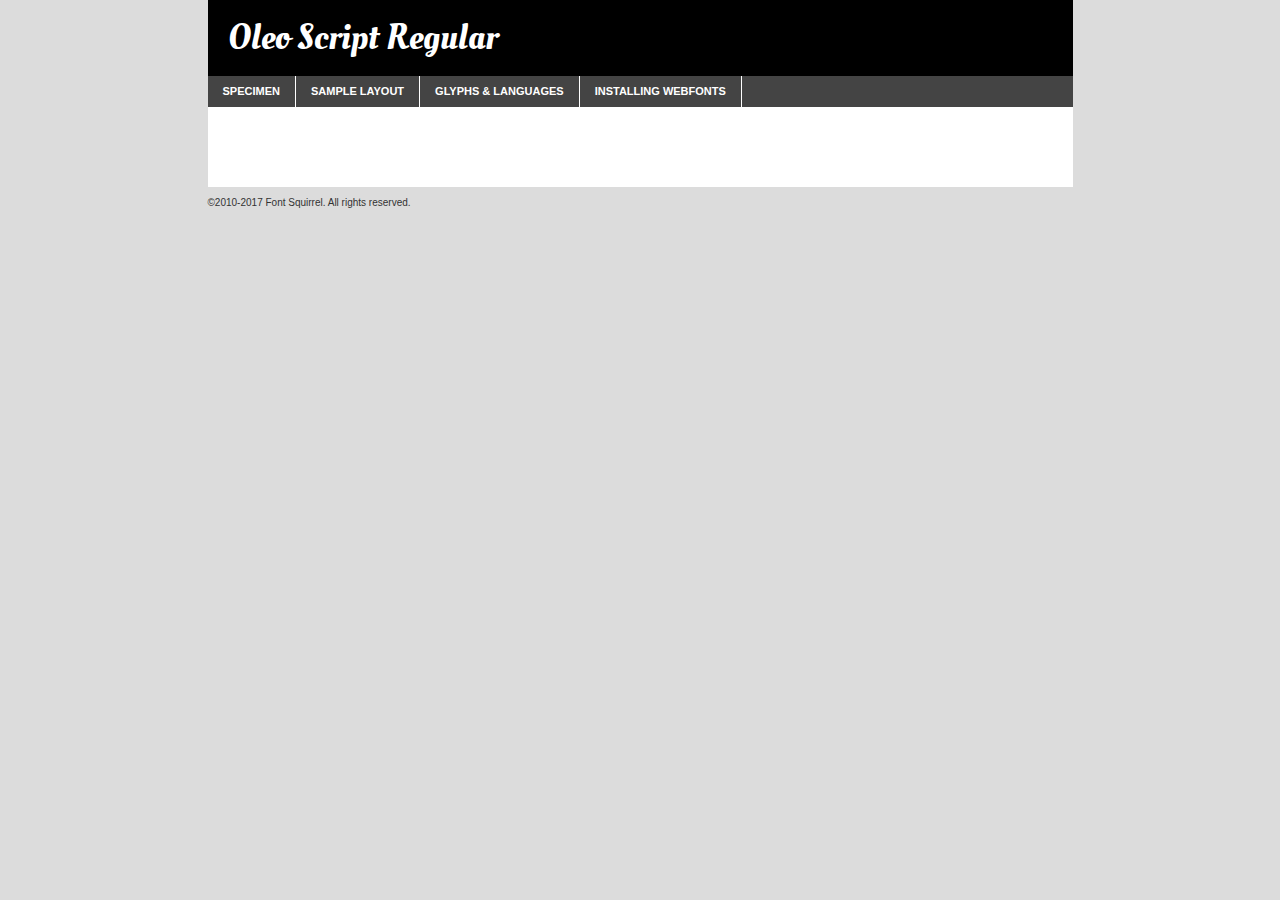
<file: font/oleo-script/oleoscript-regular-demo.html>
<!DOCTYPE html PUBLIC "-//W3C//DTD XHTML 1.0 Transitional//EN"
        "http://www.w3.org/TR/xhtml1/DTD/xhtml1-transitional.dtd">

<html xmlns="http://www.w3.org/1999/xhtml" xml:lang="en" lang="en">
<head>
    <meta http-equiv="Content-Type" content="text/html; charset=utf-8"/>
    <script src="http://ajax.googleapis.com/ajax/libs/jquery/1.7.2/jquery.min.js" type="text/javascript" charset="utf-8"></script>
    <script type="text/javascript">
		(function($) {
			$.fn.easyTabs = function(option) {
				var param = jQuery.extend({ fadeSpeed: 'fast', defaultContent: 1, activeClass: 'active' }, option);
				$(this).each(function() {
					var thisId = '#' + this.id;
					if ( param.defaultContent == '' )
					{
						param.defaultContent = 1;
					}
					if ( typeof param.defaultContent == 'number' )
					{
						var defaultTab = $(thisId + ' .tabs li:eq(' + (param.defaultContent - 1) + ') a').attr('href').substr(1);
					}
					else
					{
						var defaultTab = param.defaultContent;
					}
					$(thisId + ' .tabs li a').each(function() {
						var tabToHide = $(this).attr('href').substr(1);
						$('#' + tabToHide).addClass('easytabs-tab-content');
					});
					hideAll();
					changeContent(defaultTab);

					function hideAll() {$(thisId + ' .easytabs-tab-content').hide();}

					function changeContent(tabId)
					{
						hideAll();
						$(thisId + ' .tabs li').removeClass(param.activeClass);
						$(thisId + ' .tabs li a[href=#' + tabId + ']').closest('li').addClass(param.activeClass);
						if ( param.fadeSpeed != 'none' )
						{
							$(thisId + ' #' + tabId).fadeIn(param.fadeSpeed);
						}
						else
						{
							$(thisId + ' #' + tabId).show();
						}
					}

					$(thisId + ' .tabs li').click(function() {
						var tabId = $(this).find('a').attr('href').substr(1);
						changeContent(tabId);
						return false;
					});
				});
			}
		})(jQuery);
    </script>
    <link rel="stylesheet" href="specimen_files/specimen_stylesheet.css" type="text/css" charset="utf-8"/>
    <link rel="stylesheet" href="stylesheet.css" type="text/css" charset="utf-8"/>

    <style type="text/css">
        		body {
			font-family: 'oleo_scriptregular';
        		}

            </style>

    <title>Oleo Script Regular Specimen</title>


    <script type="text/javascript" charset="utf-8">
		$(document).ready(function() {
			$('#container').easyTabs({ defaultContent: 1 });
		});
    </script>
</head>

<body>
<div id="container">
    <div id="header">
		Oleo Script Regular    </div>
    <ul class="tabs">
        <li><a href="#specimen">Specimen</a></li>
        <li><a href="#layout">Sample Layout</a></li>
		        <li><a href="#glyphs">Glyphs &amp; Languages</a></li>
        <li><a href="#installing">Installing Webfonts</a></li>

    </ul>

    <div id="main_content">


        <div id="specimen">

            <div class="section">
                <div class="grid12 firstcol">
                    <div class="huge">AaBb</div>
                </div>
            </div>

            <div class="section">
                <div class="glyph_range">A&#x200B;B&#x200b;C&#x200b;D&#x200b;E&#x200b;F&#x200b;G&#x200b;H&#x200b;I&#x200b;J&#x200b;K&#x200b;L&#x200b;M&#x200b;N&#x200b;O&#x200b;P&#x200b;Q&#x200b;R&#x200b;S&#x200b;T&#x200b;U&#x200b;V&#x200b;W&#x200b;X&#x200b;Y&#x200b;Z&#x200b;a&#x200b;b&#x200b;c&#x200b;d&#x200b;e&#x200b;f&#x200b;g&#x200b;h&#x200b;i&#x200b;j&#x200b;k&#x200b;l&#x200b;m&#x200b;n&#x200b;o&#x200b;p&#x200b;q&#x200b;r&#x200b;s&#x200b;t&#x200b;u&#x200b;v&#x200b;w&#x200b;x&#x200b;y&#x200b;z&#x200b;1&#x200b;2&#x200b;3&#x200b;4&#x200b;5&#x200b;6&#x200b;7&#x200b;8&#x200b;9&#x200b;0&#x200b;&amp;&#x200b;.&#x200b;,&#x200b;?&#x200b;!&#x200b;&#64;&#x200b;(&#x200b;)&#x200b;#&#x200b;$&#x200b;%&#x200b;*&#x200b;+&#x200b;-&#x200b;=&#x200b;:&#x200b;;</div>
            </div>
            <div class="section">
                <div class="grid12 firstcol">
                    <table class="sample_table">
                        <tr>
                            <td>10</td>
                            <td class="size10">abcdefghijklmnopqrstuvwxyzABCDEFGHIJKLMNOPQRSTUVWXYZ0123456789abcdefghijklmnopqrstuvwxyzABCDEFGHIJKLMNOPQRSTUVWXYZ0123456789abcdefghijklmnopqrstuvwxyzABCDEFGHIJKLMNOPQRSTUVWXYZ</td>
                        </tr>
                        <tr>
                            <td>11</td>
                            <td class="size11">abcdefghijklmnopqrstuvwxyzABCDEFGHIJKLMNOPQRSTUVWXYZ0123456789abcdefghijklmnopqrstuvwxyzABCDEFGHIJKLMNOPQRSTUVWXYZ0123456789abcdefghijklmnopqrstuvwxyzABCDEFGHIJKLMNOPQRSTUVWXYZ</td>
                        </tr>
                        <tr>
                            <td>12</td>
                            <td class="size12">abcdefghijklmnopqrstuvwxyzABCDEFGHIJKLMNOPQRSTUVWXYZ0123456789abcdefghijklmnopqrstuvwxyzABCDEFGHIJKLMNOPQRSTUVWXYZ0123456789abcdefghijklmnopqrstuvwxyzABCDEFGHIJKLMNOPQRSTUVWXYZ</td>
                        </tr>
                        <tr>
                            <td>13</td>
                            <td class="size13">abcdefghijklmnopqrstuvwxyzABCDEFGHIJKLMNOPQRSTUVWXYZ0123456789abcdefghijklmnopqrstuvwxyzABCDEFGHIJKLMNOPQRSTUVWXYZ0123456789abcdefghijklmnopqrstuvwxyzABCDEFGHIJKLMNOPQRSTUVWXYZ</td>
                        </tr>
                        <tr>
                            <td>14</td>
                            <td class="size14">abcdefghijklmnopqrstuvwxyzABCDEFGHIJKLMNOPQRSTUVWXYZ0123456789abcdefghijklmnopqrstuvwxyzABCDEFGHIJKLMNOPQRSTUVWXYZ0123456789abcdefghijklmnopqrstuvwxyzABCDEFGHIJKLMNOPQRSTUVWXYZ</td>
                        </tr>
                        <tr>
                            <td>16</td>
                            <td class="size16">abcdefghijklmnopqrstuvwxyzABCDEFGHIJKLMNOPQRSTUVWXYZ0123456789abcdefghijklmnopqrstuvwxyzABCDEFGHIJKLMNOPQRSTUVWXYZ</td>
                        </tr>
                        <tr>
                            <td>18</td>
                            <td class="size18">abcdefghijklmnopqrstuvwxyzABCDEFGHIJKLMNOPQRSTUVWXYZ0123456789abcdefghijklmnopqrstuvwxyzABCDEFGHIJKLMNOPQRSTUVWXYZ</td>
                        </tr>
                        <tr>
                            <td>20</td>
                            <td class="size20">abcdefghijklmnopqrstuvwxyzABCDEFGHIJKLMNOPQRSTUVWXYZ0123456789abcdefghijklmnopqrstuvwxyzABCDEFGHIJKLMNOPQRSTUVWXYZ</td>
                        </tr>
                        <tr>
                            <td>24</td>
                            <td class="size24">abcdefghijklmnopqrstuvwxyzABCDEFGHIJKLMNOPQRSTUVWXYZ0123456789abcdefghijklmnopqrstuvwxyzABCDEFGHIJKLMNOPQRSTUVWXYZ</td>
                        </tr>
                        <tr>
                            <td>30</td>
                            <td class="size30">abcdefghijklmnopqrstuvwxyzABCDEFGHIJKLMNOPQRSTUVWXYZ0123456789abcdefghijklmnopqrstuvwxyzABCDEFGHIJKLMNOPQRSTUVWXYZ</td>
                        </tr>
                        <tr>
                            <td>36</td>
                            <td class="size36">abcdefghijklmnopqrstuvwxyzABCDEFGHIJKLMNOPQRSTUVWXYZ0123456789abcdefghijklmnopqrstuvwxyzABCDEFGHIJKLMNOPQRSTUVWXYZ</td>
                        </tr>
                        <tr>
                            <td>48</td>
                            <td class="size48">abcdefghijklmnopqrstuvwxyzABCDEFGHIJKLMNOPQRSTUVWXYZ0123456789abcdefghijklmnopqrstuvwxyzABCDEFGHIJKLMNOPQRSTUVWXYZ</td>
                        </tr>
                        <tr>
                            <td>60</td>
                            <td class="size60">abcdefghijklmnopqrstuvwxyzABCDEFGHIJKLMNOPQRSTUVWXYZ0123456789abcdefghijklmnopqrstuvwxyzABCDEFGHIJKLMNOPQRSTUVWXYZ</td>
                        </tr>
                        <tr>
                            <td>72</td>
                            <td class="size72">abcdefghijklmnopqrstuvwxyzABCDEFGHIJKLMNOPQRSTUVWXYZ0123456789abcdefghijklmnopqrstuvwxyzABCDEFGHIJKLMNOPQRSTUVWXYZ</td>
                        </tr>
                        <tr>
                            <td>90</td>
                            <td class="size90">abcdefghijklmnopqrstuvwxyzABCDEFGHIJKLMNOPQRSTUVWXYZ0123456789abcdefghijklmnopqrstuvwxyzABCDEFGHIJKLMNOPQRSTUVWXYZ</td>
                        </tr>
                    </table>

                </div>

            </div>


            <div class="section" id="bodycomparison">


                <div id="xheight">
                    <div class="fontbody">&#x25FC;&#x25FC;&#x25FC;&#x25FC;&#x25FC;&#x25FC;&#x25FC;&#x25FC;&#x25FC;&#x25FC;&#x25FC;&#x25FC;&#x25FC;&#x25FC;&#x25FC;&#x25FC;&#x25FC;&#x25FC;&#x25FC;&#x25FC;&#x25FC;&#x25FC;&#x25FC;&#x25FC;&#x25FC;&#x25FC;&#x25FC;&#x25FC;&#x25FC;&#x25FC;&#x25FC;&#x25FC;&#x25FC;&#x25FC;&#x25FC;&#x25FC;&#x25FC;&#x25FC;&#x25FC;&#x25FC;&#x25FC;&#x25FC;&#x25FC;&#x25FC;&#x25FC;&#x25FC;&#x25FC;&#x25FC;&#x25FC;&#x25FC;&#x25FC;&#x25FC;&#x25FC;&#x25FC;&#x25FC;&#x25FC;&#x25FC;&#x25FC;&#x25FC;&#x25FC;&#x25FC;&#x25FC;&#x25FC;&#x25FC;&#x25FC;&#x25FC;&#x25FC;&#x25FC;&#x25FC;&#x25FC;&#x25FC;&#x25FC;&#x25FC;&#x25FC;&#x25FC;&#x25FC;&#x25FC;&#x25FC;&#x25FC;&#x25FC;&#x25FC;&#x25FC;&#x25FC;&#x25FC;&#x25FC;&#x25FC;&#x25FC;&#x25FC;&#x25FC;&#x25FC;&#x25FC;&#x25FC;&#x25FC;&#x25FC;&#x25FC;&#x25FC;&#x25FC;&#x25FC;&#x25FC;body</div>
                    <div class="arialbody">body</div>
                    <div class="verdanabody">body</div>
                    <div class="georgiabody">body</div>
                </div>
                <div class="fontbody" style="z-index:1">
                    body<span>Oleo Script Regular</span>
                </div>
                <div class="arialbody" style="z-index:1">
                    body<span>Arial</span>
                </div>
                <div class="verdanabody" style="z-index:1">
                    body<span>Verdana</span>
                </div>
                <div class="georgiabody" style="z-index:1">
                    body<span>Georgia</span>
                </div>


            </div>


            <div class="section psample psample_row1" id="">

                <div class="grid2 firstcol">
                    <p class="size10"><span>10.</span>Aenean lacinia bibendum nulla sed consectetur. Fusce dapibus, tellus ac cursus commodo, tortor mauris condimentum nibh, ut fermentum massa justo sit amet risus. Nullam id dolor id nibh ultricies vehicula ut id elit. Cum sociis natoque penatibus et magnis dis parturient montes, nascetur ridiculus mus. Nulla vitae elit libero, a pharetra augue.</p>

                </div>
                <div class="grid3">
                    <p class="size11"><span>11.</span>Aenean lacinia bibendum nulla sed consectetur. Fusce dapibus, tellus ac cursus commodo, tortor mauris condimentum nibh, ut fermentum massa justo sit amet risus. Nullam id dolor id nibh ultricies vehicula ut id elit. Cum sociis natoque penatibus et magnis dis parturient montes, nascetur ridiculus mus. Nulla vitae elit libero, a pharetra augue.</p>

                </div>
                <div class="grid3">
                    <p class="size12"><span>12.</span>Aenean lacinia bibendum nulla sed consectetur. Fusce dapibus, tellus ac cursus commodo, tortor mauris condimentum nibh, ut fermentum massa justo sit amet risus. Nullam id dolor id nibh ultricies vehicula ut id elit. Cum sociis natoque penatibus et magnis dis parturient montes, nascetur ridiculus mus. Nulla vitae elit libero, a pharetra augue.</p>

                </div>
                <div class="grid4">
                    <p class="size13"><span>13.</span>Aenean lacinia bibendum nulla sed consectetur. Fusce dapibus, tellus ac cursus commodo, tortor mauris condimentum nibh, ut fermentum massa justo sit amet risus. Nullam id dolor id nibh ultricies vehicula ut id elit. Cum sociis natoque penatibus et magnis dis parturient montes, nascetur ridiculus mus. Nulla vitae elit libero, a pharetra augue.</p>

                </div>
                <div class="white_blend"></div>

            </div>
            <div class="section psample psample_row2" id="">
                <div class="grid3 firstcol">
                    <p class="size14"><span>14.</span>Aenean lacinia bibendum nulla sed consectetur. Fusce dapibus, tellus ac cursus commodo, tortor mauris condimentum nibh, ut fermentum massa justo sit amet risus. Nullam id dolor id nibh ultricies vehicula ut id elit. Cum sociis natoque penatibus et magnis dis parturient montes, nascetur ridiculus mus. Nulla vitae elit libero, a pharetra augue.</p>

                </div>
                <div class="grid4">
                    <p class="size16"><span>16.</span>Aenean lacinia bibendum nulla sed consectetur. Fusce dapibus, tellus ac cursus commodo, tortor mauris condimentum nibh, ut fermentum massa justo sit amet risus. Nullam id dolor id nibh ultricies vehicula ut id elit. Cum sociis natoque penatibus et magnis dis parturient montes, nascetur ridiculus mus. Nulla vitae elit libero, a pharetra augue.</p>

                </div>
                <div class="grid5">
                    <p class="size18"><span>18.</span>Aenean lacinia bibendum nulla sed consectetur. Fusce dapibus, tellus ac cursus commodo, tortor mauris condimentum nibh, ut fermentum massa justo sit amet risus. Nullam id dolor id nibh ultricies vehicula ut id elit. Cum sociis natoque penatibus et magnis dis parturient montes, nascetur ridiculus mus. Nulla vitae elit libero, a pharetra augue.</p>

                </div>

                <div class="white_blend"></div>

            </div>

            <div class="section psample psample_row3" id="">
                <div class="grid5 firstcol">
                    <p class="size20"><span>20.</span>Aenean lacinia bibendum nulla sed consectetur. Fusce dapibus, tellus ac cursus commodo, tortor mauris condimentum nibh, ut fermentum massa justo sit amet risus. Nullam id dolor id nibh ultricies vehicula ut id elit. Cum sociis natoque penatibus et magnis dis parturient montes, nascetur ridiculus mus. Nulla vitae elit libero, a pharetra augue.</p>
                </div>
                <div class="grid7">
                    <p class="size24"><span>24.</span>Aenean lacinia bibendum nulla sed consectetur. Fusce dapibus, tellus ac cursus commodo, tortor mauris condimentum nibh, ut fermentum massa justo sit amet risus. Nullam id dolor id nibh ultricies vehicula ut id elit. Cum sociis natoque penatibus et magnis dis parturient montes, nascetur ridiculus mus. Nulla vitae elit libero, a pharetra augue.</p>
                </div>

                <div class="white_blend"></div>

            </div>

            <div class="section psample psample_row4" id="">
                <div class="grid12 firstcol">
                    <p class="size30"><span>30.</span>Aenean lacinia bibendum nulla sed consectetur. Fusce dapibus, tellus ac cursus commodo, tortor mauris condimentum nibh, ut fermentum massa justo sit amet risus. Nullam id dolor id nibh ultricies vehicula ut id elit. Cum sociis natoque penatibus et magnis dis parturient montes, nascetur ridiculus mus. Nulla vitae elit libero, a pharetra augue.</p>
                </div>
                <div class="white_blend"></div>

            </div>


            <div class="section psample psample_row1 fullreverse">
                <div class="grid2 firstcol">
                    <p class="size10"><span>10.</span>Aenean lacinia bibendum nulla sed consectetur. Fusce dapibus, tellus ac cursus commodo, tortor mauris condimentum nibh, ut fermentum massa justo sit amet risus. Nullam id dolor id nibh ultricies vehicula ut id elit. Cum sociis natoque penatibus et magnis dis parturient montes, nascetur ridiculus mus. Nulla vitae elit libero, a pharetra augue.</p>

                </div>
                <div class="grid3">
                    <p class="size11"><span>11.</span>Aenean lacinia bibendum nulla sed consectetur. Fusce dapibus, tellus ac cursus commodo, tortor mauris condimentum nibh, ut fermentum massa justo sit amet risus. Nullam id dolor id nibh ultricies vehicula ut id elit. Cum sociis natoque penatibus et magnis dis parturient montes, nascetur ridiculus mus. Nulla vitae elit libero, a pharetra augue.</p>

                </div>
                <div class="grid3">
                    <p class="size12"><span>12.</span>Aenean lacinia bibendum nulla sed consectetur. Fusce dapibus, tellus ac cursus commodo, tortor mauris condimentum nibh, ut fermentum massa justo sit amet risus. Nullam id dolor id nibh ultricies vehicula ut id elit. Cum sociis natoque penatibus et magnis dis parturient montes, nascetur ridiculus mus. Nulla vitae elit libero, a pharetra augue.</p>

                </div>
                <div class="grid4">
                    <p class="size13"><span>13.</span>Aenean lacinia bibendum nulla sed consectetur. Fusce dapibus, tellus ac cursus commodo, tortor mauris condimentum nibh, ut fermentum massa justo sit amet risus. Nullam id dolor id nibh ultricies vehicula ut id elit. Cum sociis natoque penatibus et magnis dis parturient montes, nascetur ridiculus mus. Nulla vitae elit libero, a pharetra augue.</p>

                </div>
                <div class="black_blend"></div>

            </div>

            <div class="section psample psample_row2 fullreverse">
                <div class="grid3 firstcol">
                    <p class="size14"><span>14.</span>Aenean lacinia bibendum nulla sed consectetur. Fusce dapibus, tellus ac cursus commodo, tortor mauris condimentum nibh, ut fermentum massa justo sit amet risus. Nullam id dolor id nibh ultricies vehicula ut id elit. Cum sociis natoque penatibus et magnis dis parturient montes, nascetur ridiculus mus. Nulla vitae elit libero, a pharetra augue.</p>

                </div>
                <div class="grid4">
                    <p class="size16"><span>16.</span>Aenean lacinia bibendum nulla sed consectetur. Fusce dapibus, tellus ac cursus commodo, tortor mauris condimentum nibh, ut fermentum massa justo sit amet risus. Nullam id dolor id nibh ultricies vehicula ut id elit. Cum sociis natoque penatibus et magnis dis parturient montes, nascetur ridiculus mus. Nulla vitae elit libero, a pharetra augue.</p>

                </div>
                <div class="grid5">
                    <p class="size18"><span>18.</span>Aenean lacinia bibendum nulla sed consectetur. Fusce dapibus, tellus ac cursus commodo, tortor mauris condimentum nibh, ut fermentum massa justo sit amet risus. Nullam id dolor id nibh ultricies vehicula ut id elit. Cum sociis natoque penatibus et magnis dis parturient montes, nascetur ridiculus mus. Nulla vitae elit libero, a pharetra augue.</p>

                </div>
                <div class="black_blend"></div>

            </div>

            <div class="section psample fullreverse psample_row3" id="">
                <div class="grid5 firstcol">
                    <p class="size20"><span>20.</span>Aenean lacinia bibendum nulla sed consectetur. Fusce dapibus, tellus ac cursus commodo, tortor mauris condimentum nibh, ut fermentum massa justo sit amet risus. Nullam id dolor id nibh ultricies vehicula ut id elit. Cum sociis natoque penatibus et magnis dis parturient montes, nascetur ridiculus mus. Nulla vitae elit libero, a pharetra augue.</p>
                </div>
                <div class="grid7">
                    <p class="size24"><span>24.</span>Aenean lacinia bibendum nulla sed consectetur. Fusce dapibus, tellus ac cursus commodo, tortor mauris condimentum nibh, ut fermentum massa justo sit amet risus. Nullam id dolor id nibh ultricies vehicula ut id elit. Cum sociis natoque penatibus et magnis dis parturient montes, nascetur ridiculus mus. Nulla vitae elit libero, a pharetra augue.</p>
                </div>

                <div class="black_blend"></div>

            </div>

            <div class="section psample fullreverse psample_row4" id="" style="border-bottom: 20px #000 solid;">
                <div class="grid12 firstcol">
                    <p class="size30"><span>30.</span>Aenean lacinia bibendum nulla sed consectetur. Fusce dapibus, tellus ac cursus commodo, tortor mauris condimentum nibh, ut fermentum massa justo sit amet risus. Nullam id dolor id nibh ultricies vehicula ut id elit. Cum sociis natoque penatibus et magnis dis parturient montes, nascetur ridiculus mus. Nulla vitae elit libero, a pharetra augue.</p>
                </div>
                <div class="black_blend"></div>

            </div>


        </div>

        <div id="layout">

            <div class="section">

                <div class="grid12 firstcol">
                    <h1>Lorem Ipsum Dolor</h1>
                    <h2>Etiam porta sem malesuada magna mollis euismod</h2>

                    <p class="byline">By <a href="#link">Aenean Lacinia</a></p>
                </div>
            </div>
            <div class="section">
                <div class="grid8 firstcol">
                    <p class="large">Donec sed odio dui. Morbi leo risus, porta ac consectetur ac, vestibulum at eros. Fusce dapibus, tellus ac cursus commodo, tortor mauris condimentum nibh, ut fermentum massa justo sit amet risus. </p>


                    <h3>Pellentesque ornare sem</h3>

                    <p>Maecenas sed diam eget risus varius blandit sit amet non magna. Maecenas faucibus mollis interdum. Donec ullamcorper nulla non metus auctor fringilla. Nullam id dolor id nibh ultricies vehicula ut id elit. Nullam id dolor id nibh ultricies vehicula ut id elit. </p>

                    <p>Aenean eu leo quam. Pellentesque ornare sem lacinia quam venenatis vestibulum. Lorem ipsum dolor sit amet, consectetur adipiscing elit. Cum sociis natoque penatibus et magnis dis parturient montes, nascetur ridiculus mus. </p>

                    <p>Nulla vitae elit libero, a pharetra augue. Praesent commodo cursus magna, vel scelerisque nisl consectetur et. Aenean lacinia bibendum nulla sed consectetur. </p>

                    <p>Nullam quis risus eget urna mollis ornare vel eu leo. Nullam quis risus eget urna mollis ornare vel eu leo. Maecenas sed diam eget risus varius blandit sit amet non magna. Donec ullamcorper nulla non metus auctor fringilla. </p>

                    <h3>Cras mattis consectetur</h3>

                    <p>Aenean eu leo quam. Pellentesque ornare sem lacinia quam venenatis vestibulum. Aenean lacinia bibendum nulla sed consectetur. Integer posuere erat a ante venenatis dapibus posuere velit aliquet. Cras mattis consectetur purus sit amet fermentum. </p>

                    <p>Nullam id dolor id nibh ultricies vehicula ut id elit. Nullam quis risus eget urna mollis ornare vel eu leo. Cras mattis consectetur purus sit amet fermentum.</p>
                </div>

                <div class="grid4 sidebar">

                    <div class="box reverse">
                        <p class="last">Nullam quis risus eget urna mollis ornare vel eu leo. Donec ullamcorper nulla non metus auctor fringilla. Cras mattis consectetur purus sit amet fermentum. Sed posuere consectetur est at lobortis. Lorem ipsum dolor sit amet, consectetur adipiscing elit. </p>
                    </div>

                    <p class="caption">Maecenas sed diam eget risus varius.</p>

                    <p>Vestibulum id ligula porta felis euismod semper. Integer posuere erat a ante venenatis dapibus posuere velit aliquet. Vestibulum id ligula porta felis euismod semper. Sed posuere consectetur est at lobortis. Maecenas sed diam eget risus varius blandit sit amet non magna. Fusce dapibus, tellus ac cursus commodo, tortor mauris condimentum nibh, ut fermentum massa justo sit amet risus. </p>


                    <p>Duis mollis, est non commodo luctus, nisi erat porttitor ligula, eget lacinia odio sem nec elit. Aenean lacinia bibendum nulla sed consectetur. Vivamus sagittis lacus vel augue laoreet rutrum faucibus dolor auctor. Aenean lacinia bibendum nulla sed consectetur. Nullam quis risus eget urna mollis ornare vel eu leo. </p>

                    <p>Praesent commodo cursus magna, vel scelerisque nisl consectetur et. Donec ullamcorper nulla non metus auctor fringilla. Maecenas faucibus mollis interdum. Fusce dapibus, tellus ac cursus commodo, tortor mauris condimentum nibh, ut fermentum massa justo sit amet risus. </p>

                </div>
            </div>

        </div>


		

        <div id="glyphs">
            <div class="section">
                <div class="grid12 firstcol">

                    <h1>Language Support</h1>
                    <p>The subset of Oleo Script Regular in this kit supports the following languages:<br/>

						Albanian, Basque, Breton, Chamorro, Danish, English, Faroese, Finnish, Frisian, Galician, German, Icelandic, Italian, Malagasy, Norwegian, Portuguese, Spanish, Alsatian, Aragonese, Arapaho, Arrernte, Asturian, Aymara, Bislama, Cebuano, Corsican, Fijian, French_creole, Genoese, Gilbertese, Greenlandic, Haitian_creole, Hiligaynon, Hmong, Hopi, Ibanag, Iloko_ilokano, Indonesian, Interglossa_glosa, Interlingua, Irish_gaelic, Jerriais, Lojban, Lombard, Luxembourgeois, Manx, Mohawk, Norfolk_pitcairnese, Occitan, Oromo, Pangasinan, Papiamento, Piedmontese, Potawatomi, Rhaeto-romance, Romansh, Rotokas, Sami_lule, Samoan, Sardinian, Scots_gaelic, Seychelles_creole, Shona, Sicilian, Somali, Southern_ndebele, Swahili, Swati_swazi, Tagalog_filipino_pilipino, Tetum, Tok_pisin, Uyghur_latinized, Volapuk, Walloon, Warlpiri, Xhosa, Yapese, Zulu, Latinbasic, Ubasic, Demo                    </p>
                    <h1>Glyph Chart</h1>
                    <p>The subset of Oleo Script Regular in this kit includes all the glyphs listed below. Unicode entities are included above each glyph to help you insert individual characters into your layout.</p>
                    <div id="glyph_chart">

																				                                <div><p>&amp;#13;</p>&#13;</div>
																				                                <div><p>&amp;#32;</p>&#32;</div>
																				                                <div><p>&amp;#33;</p>&#33;</div>
																				                                <div><p>&amp;#34;</p>&#34;</div>
																				                                <div><p>&amp;#35;</p>&#35;</div>
																				                                <div><p>&amp;#36;</p>&#36;</div>
																				                                <div><p>&amp;#37;</p>&#37;</div>
																				                                <div><p>&amp;#38;</p>&#38;</div>
																				                                <div><p>&amp;#39;</p>&#39;</div>
																				                                <div><p>&amp;#40;</p>&#40;</div>
																				                                <div><p>&amp;#41;</p>&#41;</div>
																				                                <div><p>&amp;#42;</p>&#42;</div>
																				                                <div><p>&amp;#43;</p>&#43;</div>
																				                                <div><p>&amp;#44;</p>&#44;</div>
																				                                <div><p>&amp;#45;</p>&#45;</div>
																				                                <div><p>&amp;#46;</p>&#46;</div>
																				                                <div><p>&amp;#47;</p>&#47;</div>
																				                                <div><p>&amp;#48;</p>&#48;</div>
																				                                <div><p>&amp;#49;</p>&#49;</div>
																				                                <div><p>&amp;#50;</p>&#50;</div>
																				                                <div><p>&amp;#51;</p>&#51;</div>
																				                                <div><p>&amp;#52;</p>&#52;</div>
																				                                <div><p>&amp;#53;</p>&#53;</div>
																				                                <div><p>&amp;#54;</p>&#54;</div>
																				                                <div><p>&amp;#55;</p>&#55;</div>
																				                                <div><p>&amp;#56;</p>&#56;</div>
																				                                <div><p>&amp;#57;</p>&#57;</div>
																				                                <div><p>&amp;#58;</p>&#58;</div>
																				                                <div><p>&amp;#59;</p>&#59;</div>
																				                                <div><p>&amp;#60;</p>&#60;</div>
																				                                <div><p>&amp;#61;</p>&#61;</div>
																				                                <div><p>&amp;#62;</p>&#62;</div>
																				                                <div><p>&amp;#63;</p>&#63;</div>
																				                                <div><p>&amp;#64;</p>&#64;</div>
																				                                <div><p>&amp;#65;</p>&#65;</div>
																				                                <div><p>&amp;#66;</p>&#66;</div>
																				                                <div><p>&amp;#67;</p>&#67;</div>
																				                                <div><p>&amp;#68;</p>&#68;</div>
																				                                <div><p>&amp;#69;</p>&#69;</div>
																				                                <div><p>&amp;#70;</p>&#70;</div>
																				                                <div><p>&amp;#71;</p>&#71;</div>
																				                                <div><p>&amp;#72;</p>&#72;</div>
																				                                <div><p>&amp;#73;</p>&#73;</div>
																				                                <div><p>&amp;#74;</p>&#74;</div>
																				                                <div><p>&amp;#75;</p>&#75;</div>
																				                                <div><p>&amp;#76;</p>&#76;</div>
																				                                <div><p>&amp;#77;</p>&#77;</div>
																				                                <div><p>&amp;#78;</p>&#78;</div>
																				                                <div><p>&amp;#79;</p>&#79;</div>
																				                                <div><p>&amp;#80;</p>&#80;</div>
																				                                <div><p>&amp;#81;</p>&#81;</div>
																				                                <div><p>&amp;#82;</p>&#82;</div>
																				                                <div><p>&amp;#83;</p>&#83;</div>
																				                                <div><p>&amp;#84;</p>&#84;</div>
																				                                <div><p>&amp;#85;</p>&#85;</div>
																				                                <div><p>&amp;#86;</p>&#86;</div>
																				                                <div><p>&amp;#87;</p>&#87;</div>
																				                                <div><p>&amp;#88;</p>&#88;</div>
																				                                <div><p>&amp;#89;</p>&#89;</div>
																				                                <div><p>&amp;#90;</p>&#90;</div>
																				                                <div><p>&amp;#91;</p>&#91;</div>
																				                                <div><p>&amp;#92;</p>&#92;</div>
																				                                <div><p>&amp;#93;</p>&#93;</div>
																				                                <div><p>&amp;#94;</p>&#94;</div>
																				                                <div><p>&amp;#95;</p>&#95;</div>
																				                                <div><p>&amp;#96;</p>&#96;</div>
																				                                <div><p>&amp;#97;</p>&#97;</div>
																				                                <div><p>&amp;#98;</p>&#98;</div>
																				                                <div><p>&amp;#99;</p>&#99;</div>
																				                                <div><p>&amp;#100;</p>&#100;</div>
																				                                <div><p>&amp;#101;</p>&#101;</div>
																				                                <div><p>&amp;#102;</p>&#102;</div>
																				                                <div><p>&amp;#103;</p>&#103;</div>
																				                                <div><p>&amp;#104;</p>&#104;</div>
																				                                <div><p>&amp;#105;</p>&#105;</div>
																				                                <div><p>&amp;#106;</p>&#106;</div>
																				                                <div><p>&amp;#107;</p>&#107;</div>
																				                                <div><p>&amp;#108;</p>&#108;</div>
																				                                <div><p>&amp;#109;</p>&#109;</div>
																				                                <div><p>&amp;#110;</p>&#110;</div>
																				                                <div><p>&amp;#111;</p>&#111;</div>
																				                                <div><p>&amp;#112;</p>&#112;</div>
																				                                <div><p>&amp;#113;</p>&#113;</div>
																				                                <div><p>&amp;#114;</p>&#114;</div>
																				                                <div><p>&amp;#115;</p>&#115;</div>
																				                                <div><p>&amp;#116;</p>&#116;</div>
																				                                <div><p>&amp;#117;</p>&#117;</div>
																				                                <div><p>&amp;#118;</p>&#118;</div>
																				                                <div><p>&amp;#119;</p>&#119;</div>
																				                                <div><p>&amp;#120;</p>&#120;</div>
																				                                <div><p>&amp;#121;</p>&#121;</div>
																				                                <div><p>&amp;#122;</p>&#122;</div>
																				                                <div><p>&amp;#123;</p>&#123;</div>
																				                                <div><p>&amp;#124;</p>&#124;</div>
																				                                <div><p>&amp;#125;</p>&#125;</div>
																				                                <div><p>&amp;#126;</p>&#126;</div>
																				                                <div><p>&amp;#160;</p>&#160;</div>
																				                                <div><p>&amp;#161;</p>&#161;</div>
																				                                <div><p>&amp;#162;</p>&#162;</div>
																				                                <div><p>&amp;#163;</p>&#163;</div>
																				                                <div><p>&amp;#164;</p>&#164;</div>
																				                                <div><p>&amp;#165;</p>&#165;</div>
																				                                <div><p>&amp;#166;</p>&#166;</div>
																				                                <div><p>&amp;#167;</p>&#167;</div>
																				                                <div><p>&amp;#168;</p>&#168;</div>
																				                                <div><p>&amp;#169;</p>&#169;</div>
																				                                <div><p>&amp;#170;</p>&#170;</div>
																				                                <div><p>&amp;#171;</p>&#171;</div>
																				                                <div><p>&amp;#172;</p>&#172;</div>
																				                                <div><p>&amp;#173;</p>&#173;</div>
																				                                <div><p>&amp;#174;</p>&#174;</div>
																				                                <div><p>&amp;#175;</p>&#175;</div>
																				                                <div><p>&amp;#176;</p>&#176;</div>
																				                                <div><p>&amp;#177;</p>&#177;</div>
																				                                <div><p>&amp;#178;</p>&#178;</div>
																				                                <div><p>&amp;#179;</p>&#179;</div>
																				                                <div><p>&amp;#180;</p>&#180;</div>
																				                                <div><p>&amp;#181;</p>&#181;</div>
																				                                <div><p>&amp;#182;</p>&#182;</div>
																				                                <div><p>&amp;#183;</p>&#183;</div>
																				                                <div><p>&amp;#184;</p>&#184;</div>
																				                                <div><p>&amp;#185;</p>&#185;</div>
																				                                <div><p>&amp;#186;</p>&#186;</div>
																				                                <div><p>&amp;#187;</p>&#187;</div>
																				                                <div><p>&amp;#188;</p>&#188;</div>
																				                                <div><p>&amp;#189;</p>&#189;</div>
																				                                <div><p>&amp;#190;</p>&#190;</div>
																				                                <div><p>&amp;#191;</p>&#191;</div>
																				                                <div><p>&amp;#192;</p>&#192;</div>
																				                                <div><p>&amp;#193;</p>&#193;</div>
																				                                <div><p>&amp;#194;</p>&#194;</div>
																				                                <div><p>&amp;#195;</p>&#195;</div>
																				                                <div><p>&amp;#196;</p>&#196;</div>
																				                                <div><p>&amp;#197;</p>&#197;</div>
																				                                <div><p>&amp;#198;</p>&#198;</div>
																				                                <div><p>&amp;#199;</p>&#199;</div>
																				                                <div><p>&amp;#200;</p>&#200;</div>
																				                                <div><p>&amp;#201;</p>&#201;</div>
																				                                <div><p>&amp;#202;</p>&#202;</div>
																				                                <div><p>&amp;#203;</p>&#203;</div>
																				                                <div><p>&amp;#204;</p>&#204;</div>
																				                                <div><p>&amp;#205;</p>&#205;</div>
																				                                <div><p>&amp;#206;</p>&#206;</div>
																				                                <div><p>&amp;#207;</p>&#207;</div>
																				                                <div><p>&amp;#208;</p>&#208;</div>
																				                                <div><p>&amp;#209;</p>&#209;</div>
																				                                <div><p>&amp;#210;</p>&#210;</div>
																				                                <div><p>&amp;#211;</p>&#211;</div>
																				                                <div><p>&amp;#212;</p>&#212;</div>
																				                                <div><p>&amp;#213;</p>&#213;</div>
																				                                <div><p>&amp;#214;</p>&#214;</div>
																				                                <div><p>&amp;#215;</p>&#215;</div>
																				                                <div><p>&amp;#216;</p>&#216;</div>
																				                                <div><p>&amp;#217;</p>&#217;</div>
																				                                <div><p>&amp;#218;</p>&#218;</div>
																				                                <div><p>&amp;#219;</p>&#219;</div>
																				                                <div><p>&amp;#220;</p>&#220;</div>
																				                                <div><p>&amp;#221;</p>&#221;</div>
																				                                <div><p>&amp;#222;</p>&#222;</div>
																				                                <div><p>&amp;#223;</p>&#223;</div>
																				                                <div><p>&amp;#224;</p>&#224;</div>
																				                                <div><p>&amp;#225;</p>&#225;</div>
																				                                <div><p>&amp;#226;</p>&#226;</div>
																				                                <div><p>&amp;#227;</p>&#227;</div>
																				                                <div><p>&amp;#228;</p>&#228;</div>
																				                                <div><p>&amp;#229;</p>&#229;</div>
																				                                <div><p>&amp;#230;</p>&#230;</div>
																				                                <div><p>&amp;#231;</p>&#231;</div>
																				                                <div><p>&amp;#232;</p>&#232;</div>
																				                                <div><p>&amp;#233;</p>&#233;</div>
																				                                <div><p>&amp;#234;</p>&#234;</div>
																				                                <div><p>&amp;#235;</p>&#235;</div>
																				                                <div><p>&amp;#236;</p>&#236;</div>
																				                                <div><p>&amp;#237;</p>&#237;</div>
																				                                <div><p>&amp;#238;</p>&#238;</div>
																				                                <div><p>&amp;#239;</p>&#239;</div>
																				                                <div><p>&amp;#240;</p>&#240;</div>
																				                                <div><p>&amp;#241;</p>&#241;</div>
																				                                <div><p>&amp;#242;</p>&#242;</div>
																				                                <div><p>&amp;#243;</p>&#243;</div>
																				                                <div><p>&amp;#244;</p>&#244;</div>
																				                                <div><p>&amp;#245;</p>&#245;</div>
																				                                <div><p>&amp;#246;</p>&#246;</div>
																				                                <div><p>&amp;#247;</p>&#247;</div>
																				                                <div><p>&amp;#248;</p>&#248;</div>
																				                                <div><p>&amp;#249;</p>&#249;</div>
																				                                <div><p>&amp;#250;</p>&#250;</div>
																				                                <div><p>&amp;#251;</p>&#251;</div>
																				                                <div><p>&amp;#252;</p>&#252;</div>
																				                                <div><p>&amp;#253;</p>&#253;</div>
																				                                <div><p>&amp;#254;</p>&#254;</div>
																				                                <div><p>&amp;#255;</p>&#255;</div>
																				                                <div><p>&amp;#338;</p>&#338;</div>
																				                                <div><p>&amp;#339;</p>&#339;</div>
																				                                <div><p>&amp;#710;</p>&#710;</div>
																				                                <div><p>&amp;#732;</p>&#732;</div>
																				                                <div><p>&amp;#8192;</p>&#8192;</div>
																				                                <div><p>&amp;#8193;</p>&#8193;</div>
																				                                <div><p>&amp;#8194;</p>&#8194;</div>
																				                                <div><p>&amp;#8195;</p>&#8195;</div>
																				                                <div><p>&amp;#8196;</p>&#8196;</div>
																				                                <div><p>&amp;#8197;</p>&#8197;</div>
																				                                <div><p>&amp;#8198;</p>&#8198;</div>
																				                                <div><p>&amp;#8199;</p>&#8199;</div>
																				                                <div><p>&amp;#8200;</p>&#8200;</div>
																				                                <div><p>&amp;#8201;</p>&#8201;</div>
																				                                <div><p>&amp;#8202;</p>&#8202;</div>
																				                                <div><p>&amp;#8208;</p>&#8208;</div>
																				                                <div><p>&amp;#8209;</p>&#8209;</div>
																				                                <div><p>&amp;#8210;</p>&#8210;</div>
																				                                <div><p>&amp;#8211;</p>&#8211;</div>
																				                                <div><p>&amp;#8212;</p>&#8212;</div>
																				                                <div><p>&amp;#8216;</p>&#8216;</div>
																				                                <div><p>&amp;#8217;</p>&#8217;</div>
																				                                <div><p>&amp;#8218;</p>&#8218;</div>
																				                                <div><p>&amp;#8220;</p>&#8220;</div>
																				                                <div><p>&amp;#8221;</p>&#8221;</div>
																				                                <div><p>&amp;#8222;</p>&#8222;</div>
																				                                <div><p>&amp;#8226;</p>&#8226;</div>
																				                                <div><p>&amp;#8239;</p>&#8239;</div>
																				                                <div><p>&amp;#8249;</p>&#8249;</div>
																				                                <div><p>&amp;#8250;</p>&#8250;</div>
																				                                <div><p>&amp;#8287;</p>&#8287;</div>
																				                                <div><p>&amp;#8364;</p>&#8364;</div>
																				                                <div><p>&amp;#9724;</p>&#9724;</div>
																																													                    </div>
                </div>


            </div>
        </div>


        <div id="specs">

        </div>

        <div id="installing">
            <div class="section">
                <div class="grid7 firstcol">
                    <h1>Installing Webfonts</h1>

                    <p>Webfonts are supported by all major browser platforms but not all in the same way. There are currently four different font formats that must be included in order to target all browsers. This includes TTF, WOFF, EOT and SVG.</p>

                    <h2>1. Upload your webfonts</h2>
                    <p>You must upload your webfont kit to your website. They should be in or near the same directory as your CSS files.</p>

                    <h2>2. Include the webfont stylesheet</h2>
                    <p>A special CSS @font-face declaration helps the various browsers select the appropriate font it needs without causing you a bunch of headaches. Learn more about this syntax by reading the <a href="https://www.fontspring.com/blog/further-hardening-of-the-bulletproof-syntax">Fontspring blog post</a> about it. The code for it is as follows:</p>


                    <code>
                        @font-face{
                        font-family: 'MyWebFont';
                        src: url('WebFont.eot');
                        src: url('WebFont.eot?#iefix') format('embedded-opentype'),
                        url('WebFont.woff') format('woff'),
                        url('WebFont.ttf') format('truetype'),
                        url('WebFont.svg#webfont') format('svg');
                        }
                    </code>

                    <p>We've already gone ahead and generated the code for you. All you have to do is link to the stylesheet in your HTML, like this:</p>
                    <code>&lt;link rel=&quot;stylesheet&quot; href=&quot;stylesheet.css&quot; type=&quot;text/css&quot; charset=&quot;utf-8&quot; /&gt;</code>

                    <h2>3. Modify your own stylesheet</h2>
                    <p>To take advantage of your new fonts, you must tell your stylesheet to use them. Look at the original @font-face declaration above and find the property called "font-family." The name linked there will be what you use to reference the font. Prepend that webfont name to the font stack in the "font-family" property, inside the selector you want to change. For example:</p>
                    <code>p { font-family: 'WebFont', Arial, sans-serif; }</code>

                    <h2>4. Test</h2>
                    <p>Getting webfonts to work cross-browser <em>can</em> be tricky. Use the information in the sidebar to help you if you find that fonts aren't loading in a particular browser.</p>
                </div>

                <div class="grid5 sidebar">
                    <div class="box">
                        <h2>Troubleshooting<br/>Font-Face Problems</h2>
                        <p>Having trouble getting your webfonts to load in your new website? Here are some tips to sort out what might be the problem.</p>

                        <h3>Fonts not showing in any browser</h3>

                        <p>This sounds like you need to work on the plumbing. You either did not upload the fonts to the correct directory, or you did not link the fonts properly in the CSS. If you've confirmed that all this is correct and you still have a problem, take a look at your .htaccess file and see if requests are getting intercepted.</p>

                        <h3>Fonts not loading in iPhone or iPad</h3>

                        <p>The most common problem here is that you are serving the fonts from an IIS server. IIS refuses to serve files that have unknown MIME types. If that is the case, you must set the MIME type for SVG to "image/svg+xml" in the server settings. Follow these instructions from Microsoft if you need help.</p>

                        <h3>Fonts not loading in Firefox</h3>

                        <p>The primary reason for this failure? You are still using a version Firefox older than 3.5. So upgrade already! If that isn't it, then you are very likely serving fonts from a different domain. Firefox requires that all font assets be served from the same domain. Lastly it is possible that you need to add WOFF to your list of MIME types (if you are serving via IIS.)</p>

                        <h3>Fonts not loading in IE</h3>

                        <p>Are you looking at Internet Explorer on an actual Windows machine or are you cheating by using a service like Adobe BrowserLab? Many of these screenshot services do not render @font-face for IE. Best to test it on a real machine.</p>

                        <h3>Fonts not loading in IE9</h3>

                        <p>IE9, like Firefox, requires that fonts be served from the same domain as the website. Make sure that is the case.</p>
                    </div>
                </div>
            </div>

        </div>

    </div>
    <div id="footer">
        <p>&copy;2010-2017 Font Squirrel. All rights reserved.</p>
    </div>
</div>
</body>
</html>
</file>
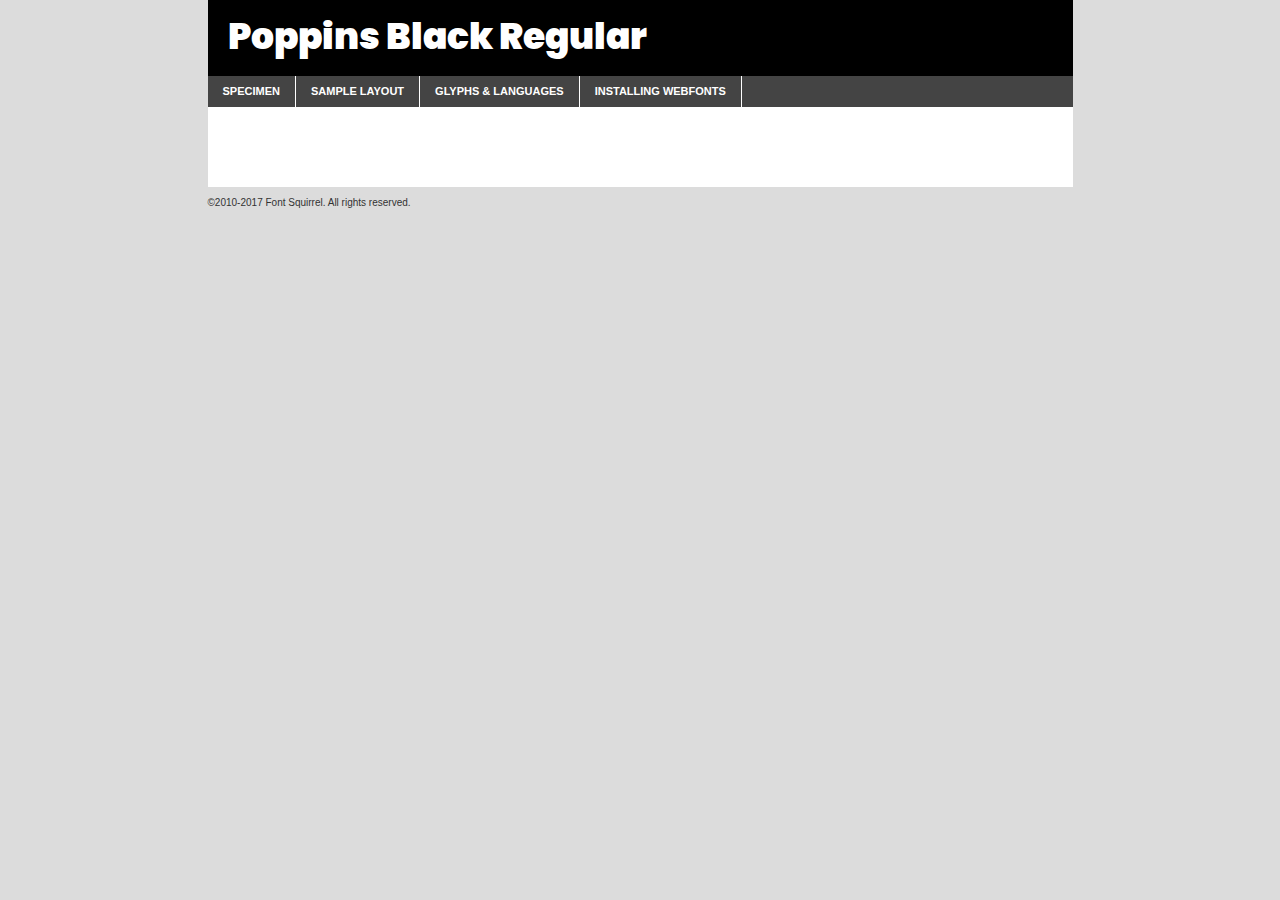
<file: font/poppins-black/poppins-black-demo.html>
<!DOCTYPE html PUBLIC "-//W3C//DTD XHTML 1.0 Transitional//EN"
        "http://www.w3.org/TR/xhtml1/DTD/xhtml1-transitional.dtd">

<html xmlns="http://www.w3.org/1999/xhtml" xml:lang="en" lang="en">
<head>
    <meta http-equiv="Content-Type" content="text/html; charset=utf-8"/>
    <script src="http://ajax.googleapis.com/ajax/libs/jquery/1.7.2/jquery.min.js" type="text/javascript" charset="utf-8"></script>
    <script type="text/javascript">
		(function($) {
			$.fn.easyTabs = function(option) {
				var param = jQuery.extend({ fadeSpeed: 'fast', defaultContent: 1, activeClass: 'active' }, option);
				$(this).each(function() {
					var thisId = '#' + this.id;
					if ( param.defaultContent == '' )
					{
						param.defaultContent = 1;
					}
					if ( typeof param.defaultContent == 'number' )
					{
						var defaultTab = $(thisId + ' .tabs li:eq(' + (param.defaultContent - 1) + ') a').attr('href').substr(1);
					}
					else
					{
						var defaultTab = param.defaultContent;
					}
					$(thisId + ' .tabs li a').each(function() {
						var tabToHide = $(this).attr('href').substr(1);
						$('#' + tabToHide).addClass('easytabs-tab-content');
					});
					hideAll();
					changeContent(defaultTab);

					function hideAll() {$(thisId + ' .easytabs-tab-content').hide();}

					function changeContent(tabId)
					{
						hideAll();
						$(thisId + ' .tabs li').removeClass(param.activeClass);
						$(thisId + ' .tabs li a[href=#' + tabId + ']').closest('li').addClass(param.activeClass);
						if ( param.fadeSpeed != 'none' )
						{
							$(thisId + ' #' + tabId).fadeIn(param.fadeSpeed);
						}
						else
						{
							$(thisId + ' #' + tabId).show();
						}
					}

					$(thisId + ' .tabs li').click(function() {
						var tabId = $(this).find('a').attr('href').substr(1);
						changeContent(tabId);
						return false;
					});
				});
			}
		})(jQuery);
    </script>
    <link rel="stylesheet" href="specimen_files/specimen_stylesheet.css" type="text/css" charset="utf-8"/>
    <link rel="stylesheet" href="stylesheet.css" type="text/css" charset="utf-8"/>

    <style type="text/css">
        		body {
			font-family: 'poppinsblack';
        		}

            </style>

    <title>Poppins Black Regular Specimen</title>


    <script type="text/javascript" charset="utf-8">
		$(document).ready(function() {
			$('#container').easyTabs({ defaultContent: 1 });
		});
    </script>
</head>

<body>
<div id="container">
    <div id="header">
		Poppins Black Regular    </div>
    <ul class="tabs">
        <li><a href="#specimen">Specimen</a></li>
        <li><a href="#layout">Sample Layout</a></li>
		        <li><a href="#glyphs">Glyphs &amp; Languages</a></li>
        <li><a href="#installing">Installing Webfonts</a></li>

    </ul>

    <div id="main_content">


        <div id="specimen">

            <div class="section">
                <div class="grid12 firstcol">
                    <div class="huge">AaBb</div>
                </div>
            </div>

            <div class="section">
                <div class="glyph_range">A&#x200B;B&#x200b;C&#x200b;D&#x200b;E&#x200b;F&#x200b;G&#x200b;H&#x200b;I&#x200b;J&#x200b;K&#x200b;L&#x200b;M&#x200b;N&#x200b;O&#x200b;P&#x200b;Q&#x200b;R&#x200b;S&#x200b;T&#x200b;U&#x200b;V&#x200b;W&#x200b;X&#x200b;Y&#x200b;Z&#x200b;a&#x200b;b&#x200b;c&#x200b;d&#x200b;e&#x200b;f&#x200b;g&#x200b;h&#x200b;i&#x200b;j&#x200b;k&#x200b;l&#x200b;m&#x200b;n&#x200b;o&#x200b;p&#x200b;q&#x200b;r&#x200b;s&#x200b;t&#x200b;u&#x200b;v&#x200b;w&#x200b;x&#x200b;y&#x200b;z&#x200b;1&#x200b;2&#x200b;3&#x200b;4&#x200b;5&#x200b;6&#x200b;7&#x200b;8&#x200b;9&#x200b;0&#x200b;&amp;&#x200b;.&#x200b;,&#x200b;?&#x200b;!&#x200b;&#64;&#x200b;(&#x200b;)&#x200b;#&#x200b;$&#x200b;%&#x200b;*&#x200b;+&#x200b;-&#x200b;=&#x200b;:&#x200b;;</div>
            </div>
            <div class="section">
                <div class="grid12 firstcol">
                    <table class="sample_table">
                        <tr>
                            <td>10</td>
                            <td class="size10">abcdefghijklmnopqrstuvwxyzABCDEFGHIJKLMNOPQRSTUVWXYZ0123456789abcdefghijklmnopqrstuvwxyzABCDEFGHIJKLMNOPQRSTUVWXYZ0123456789abcdefghijklmnopqrstuvwxyzABCDEFGHIJKLMNOPQRSTUVWXYZ</td>
                        </tr>
                        <tr>
                            <td>11</td>
                            <td class="size11">abcdefghijklmnopqrstuvwxyzABCDEFGHIJKLMNOPQRSTUVWXYZ0123456789abcdefghijklmnopqrstuvwxyzABCDEFGHIJKLMNOPQRSTUVWXYZ0123456789abcdefghijklmnopqrstuvwxyzABCDEFGHIJKLMNOPQRSTUVWXYZ</td>
                        </tr>
                        <tr>
                            <td>12</td>
                            <td class="size12">abcdefghijklmnopqrstuvwxyzABCDEFGHIJKLMNOPQRSTUVWXYZ0123456789abcdefghijklmnopqrstuvwxyzABCDEFGHIJKLMNOPQRSTUVWXYZ0123456789abcdefghijklmnopqrstuvwxyzABCDEFGHIJKLMNOPQRSTUVWXYZ</td>
                        </tr>
                        <tr>
                            <td>13</td>
                            <td class="size13">abcdefghijklmnopqrstuvwxyzABCDEFGHIJKLMNOPQRSTUVWXYZ0123456789abcdefghijklmnopqrstuvwxyzABCDEFGHIJKLMNOPQRSTUVWXYZ0123456789abcdefghijklmnopqrstuvwxyzABCDEFGHIJKLMNOPQRSTUVWXYZ</td>
                        </tr>
                        <tr>
                            <td>14</td>
                            <td class="size14">abcdefghijklmnopqrstuvwxyzABCDEFGHIJKLMNOPQRSTUVWXYZ0123456789abcdefghijklmnopqrstuvwxyzABCDEFGHIJKLMNOPQRSTUVWXYZ0123456789abcdefghijklmnopqrstuvwxyzABCDEFGHIJKLMNOPQRSTUVWXYZ</td>
                        </tr>
                        <tr>
                            <td>16</td>
                            <td class="size16">abcdefghijklmnopqrstuvwxyzABCDEFGHIJKLMNOPQRSTUVWXYZ0123456789abcdefghijklmnopqrstuvwxyzABCDEFGHIJKLMNOPQRSTUVWXYZ</td>
                        </tr>
                        <tr>
                            <td>18</td>
                            <td class="size18">abcdefghijklmnopqrstuvwxyzABCDEFGHIJKLMNOPQRSTUVWXYZ0123456789abcdefghijklmnopqrstuvwxyzABCDEFGHIJKLMNOPQRSTUVWXYZ</td>
                        </tr>
                        <tr>
                            <td>20</td>
                            <td class="size20">abcdefghijklmnopqrstuvwxyzABCDEFGHIJKLMNOPQRSTUVWXYZ0123456789abcdefghijklmnopqrstuvwxyzABCDEFGHIJKLMNOPQRSTUVWXYZ</td>
                        </tr>
                        <tr>
                            <td>24</td>
                            <td class="size24">abcdefghijklmnopqrstuvwxyzABCDEFGHIJKLMNOPQRSTUVWXYZ0123456789abcdefghijklmnopqrstuvwxyzABCDEFGHIJKLMNOPQRSTUVWXYZ</td>
                        </tr>
                        <tr>
                            <td>30</td>
                            <td class="size30">abcdefghijklmnopqrstuvwxyzABCDEFGHIJKLMNOPQRSTUVWXYZ0123456789abcdefghijklmnopqrstuvwxyzABCDEFGHIJKLMNOPQRSTUVWXYZ</td>
                        </tr>
                        <tr>
                            <td>36</td>
                            <td class="size36">abcdefghijklmnopqrstuvwxyzABCDEFGHIJKLMNOPQRSTUVWXYZ0123456789abcdefghijklmnopqrstuvwxyzABCDEFGHIJKLMNOPQRSTUVWXYZ</td>
                        </tr>
                        <tr>
                            <td>48</td>
                            <td class="size48">abcdefghijklmnopqrstuvwxyzABCDEFGHIJKLMNOPQRSTUVWXYZ0123456789abcdefghijklmnopqrstuvwxyzABCDEFGHIJKLMNOPQRSTUVWXYZ</td>
                        </tr>
                        <tr>
                            <td>60</td>
                            <td class="size60">abcdefghijklmnopqrstuvwxyzABCDEFGHIJKLMNOPQRSTUVWXYZ0123456789abcdefghijklmnopqrstuvwxyzABCDEFGHIJKLMNOPQRSTUVWXYZ</td>
                        </tr>
                        <tr>
                            <td>72</td>
                            <td class="size72">abcdefghijklmnopqrstuvwxyzABCDEFGHIJKLMNOPQRSTUVWXYZ0123456789abcdefghijklmnopqrstuvwxyzABCDEFGHIJKLMNOPQRSTUVWXYZ</td>
                        </tr>
                        <tr>
                            <td>90</td>
                            <td class="size90">abcdefghijklmnopqrstuvwxyzABCDEFGHIJKLMNOPQRSTUVWXYZ0123456789abcdefghijklmnopqrstuvwxyzABCDEFGHIJKLMNOPQRSTUVWXYZ</td>
                        </tr>
                    </table>

                </div>

            </div>


            <div class="section" id="bodycomparison">


                <div id="xheight">
                    <div class="fontbody">&#x25FC;&#x25FC;&#x25FC;&#x25FC;&#x25FC;&#x25FC;&#x25FC;&#x25FC;&#x25FC;&#x25FC;&#x25FC;&#x25FC;&#x25FC;&#x25FC;&#x25FC;&#x25FC;&#x25FC;&#x25FC;&#x25FC;&#x25FC;&#x25FC;&#x25FC;&#x25FC;&#x25FC;&#x25FC;&#x25FC;&#x25FC;&#x25FC;&#x25FC;&#x25FC;&#x25FC;&#x25FC;&#x25FC;&#x25FC;&#x25FC;&#x25FC;&#x25FC;&#x25FC;&#x25FC;&#x25FC;&#x25FC;&#x25FC;&#x25FC;&#x25FC;&#x25FC;&#x25FC;&#x25FC;&#x25FC;&#x25FC;&#x25FC;&#x25FC;&#x25FC;&#x25FC;&#x25FC;&#x25FC;&#x25FC;&#x25FC;&#x25FC;&#x25FC;&#x25FC;&#x25FC;&#x25FC;&#x25FC;&#x25FC;&#x25FC;&#x25FC;&#x25FC;&#x25FC;&#x25FC;&#x25FC;&#x25FC;&#x25FC;&#x25FC;&#x25FC;&#x25FC;&#x25FC;&#x25FC;&#x25FC;&#x25FC;&#x25FC;&#x25FC;&#x25FC;&#x25FC;&#x25FC;&#x25FC;&#x25FC;&#x25FC;&#x25FC;&#x25FC;&#x25FC;&#x25FC;&#x25FC;&#x25FC;&#x25FC;&#x25FC;&#x25FC;&#x25FC;&#x25FC;&#x25FC;body</div>
                    <div class="arialbody">body</div>
                    <div class="verdanabody">body</div>
                    <div class="georgiabody">body</div>
                </div>
                <div class="fontbody" style="z-index:1">
                    body<span>Poppins Black Regular</span>
                </div>
                <div class="arialbody" style="z-index:1">
                    body<span>Arial</span>
                </div>
                <div class="verdanabody" style="z-index:1">
                    body<span>Verdana</span>
                </div>
                <div class="georgiabody" style="z-index:1">
                    body<span>Georgia</span>
                </div>


            </div>


            <div class="section psample psample_row1" id="">

                <div class="grid2 firstcol">
                    <p class="size10"><span>10.</span>Aenean lacinia bibendum nulla sed consectetur. Fusce dapibus, tellus ac cursus commodo, tortor mauris condimentum nibh, ut fermentum massa justo sit amet risus. Nullam id dolor id nibh ultricies vehicula ut id elit. Cum sociis natoque penatibus et magnis dis parturient montes, nascetur ridiculus mus. Nulla vitae elit libero, a pharetra augue.</p>

                </div>
                <div class="grid3">
                    <p class="size11"><span>11.</span>Aenean lacinia bibendum nulla sed consectetur. Fusce dapibus, tellus ac cursus commodo, tortor mauris condimentum nibh, ut fermentum massa justo sit amet risus. Nullam id dolor id nibh ultricies vehicula ut id elit. Cum sociis natoque penatibus et magnis dis parturient montes, nascetur ridiculus mus. Nulla vitae elit libero, a pharetra augue.</p>

                </div>
                <div class="grid3">
                    <p class="size12"><span>12.</span>Aenean lacinia bibendum nulla sed consectetur. Fusce dapibus, tellus ac cursus commodo, tortor mauris condimentum nibh, ut fermentum massa justo sit amet risus. Nullam id dolor id nibh ultricies vehicula ut id elit. Cum sociis natoque penatibus et magnis dis parturient montes, nascetur ridiculus mus. Nulla vitae elit libero, a pharetra augue.</p>

                </div>
                <div class="grid4">
                    <p class="size13"><span>13.</span>Aenean lacinia bibendum nulla sed consectetur. Fusce dapibus, tellus ac cursus commodo, tortor mauris condimentum nibh, ut fermentum massa justo sit amet risus. Nullam id dolor id nibh ultricies vehicula ut id elit. Cum sociis natoque penatibus et magnis dis parturient montes, nascetur ridiculus mus. Nulla vitae elit libero, a pharetra augue.</p>

                </div>
                <div class="white_blend"></div>

            </div>
            <div class="section psample psample_row2" id="">
                <div class="grid3 firstcol">
                    <p class="size14"><span>14.</span>Aenean lacinia bibendum nulla sed consectetur. Fusce dapibus, tellus ac cursus commodo, tortor mauris condimentum nibh, ut fermentum massa justo sit amet risus. Nullam id dolor id nibh ultricies vehicula ut id elit. Cum sociis natoque penatibus et magnis dis parturient montes, nascetur ridiculus mus. Nulla vitae elit libero, a pharetra augue.</p>

                </div>
                <div class="grid4">
                    <p class="size16"><span>16.</span>Aenean lacinia bibendum nulla sed consectetur. Fusce dapibus, tellus ac cursus commodo, tortor mauris condimentum nibh, ut fermentum massa justo sit amet risus. Nullam id dolor id nibh ultricies vehicula ut id elit. Cum sociis natoque penatibus et magnis dis parturient montes, nascetur ridiculus mus. Nulla vitae elit libero, a pharetra augue.</p>

                </div>
                <div class="grid5">
                    <p class="size18"><span>18.</span>Aenean lacinia bibendum nulla sed consectetur. Fusce dapibus, tellus ac cursus commodo, tortor mauris condimentum nibh, ut fermentum massa justo sit amet risus. Nullam id dolor id nibh ultricies vehicula ut id elit. Cum sociis natoque penatibus et magnis dis parturient montes, nascetur ridiculus mus. Nulla vitae elit libero, a pharetra augue.</p>

                </div>

                <div class="white_blend"></div>

            </div>

            <div class="section psample psample_row3" id="">
                <div class="grid5 firstcol">
                    <p class="size20"><span>20.</span>Aenean lacinia bibendum nulla sed consectetur. Fusce dapibus, tellus ac cursus commodo, tortor mauris condimentum nibh, ut fermentum massa justo sit amet risus. Nullam id dolor id nibh ultricies vehicula ut id elit. Cum sociis natoque penatibus et magnis dis parturient montes, nascetur ridiculus mus. Nulla vitae elit libero, a pharetra augue.</p>
                </div>
                <div class="grid7">
                    <p class="size24"><span>24.</span>Aenean lacinia bibendum nulla sed consectetur. Fusce dapibus, tellus ac cursus commodo, tortor mauris condimentum nibh, ut fermentum massa justo sit amet risus. Nullam id dolor id nibh ultricies vehicula ut id elit. Cum sociis natoque penatibus et magnis dis parturient montes, nascetur ridiculus mus. Nulla vitae elit libero, a pharetra augue.</p>
                </div>

                <div class="white_blend"></div>

            </div>

            <div class="section psample psample_row4" id="">
                <div class="grid12 firstcol">
                    <p class="size30"><span>30.</span>Aenean lacinia bibendum nulla sed consectetur. Fusce dapibus, tellus ac cursus commodo, tortor mauris condimentum nibh, ut fermentum massa justo sit amet risus. Nullam id dolor id nibh ultricies vehicula ut id elit. Cum sociis natoque penatibus et magnis dis parturient montes, nascetur ridiculus mus. Nulla vitae elit libero, a pharetra augue.</p>
                </div>
                <div class="white_blend"></div>

            </div>


            <div class="section psample psample_row1 fullreverse">
                <div class="grid2 firstcol">
                    <p class="size10"><span>10.</span>Aenean lacinia bibendum nulla sed consectetur. Fusce dapibus, tellus ac cursus commodo, tortor mauris condimentum nibh, ut fermentum massa justo sit amet risus. Nullam id dolor id nibh ultricies vehicula ut id elit. Cum sociis natoque penatibus et magnis dis parturient montes, nascetur ridiculus mus. Nulla vitae elit libero, a pharetra augue.</p>

                </div>
                <div class="grid3">
                    <p class="size11"><span>11.</span>Aenean lacinia bibendum nulla sed consectetur. Fusce dapibus, tellus ac cursus commodo, tortor mauris condimentum nibh, ut fermentum massa justo sit amet risus. Nullam id dolor id nibh ultricies vehicula ut id elit. Cum sociis natoque penatibus et magnis dis parturient montes, nascetur ridiculus mus. Nulla vitae elit libero, a pharetra augue.</p>

                </div>
                <div class="grid3">
                    <p class="size12"><span>12.</span>Aenean lacinia bibendum nulla sed consectetur. Fusce dapibus, tellus ac cursus commodo, tortor mauris condimentum nibh, ut fermentum massa justo sit amet risus. Nullam id dolor id nibh ultricies vehicula ut id elit. Cum sociis natoque penatibus et magnis dis parturient montes, nascetur ridiculus mus. Nulla vitae elit libero, a pharetra augue.</p>

                </div>
                <div class="grid4">
                    <p class="size13"><span>13.</span>Aenean lacinia bibendum nulla sed consectetur. Fusce dapibus, tellus ac cursus commodo, tortor mauris condimentum nibh, ut fermentum massa justo sit amet risus. Nullam id dolor id nibh ultricies vehicula ut id elit. Cum sociis natoque penatibus et magnis dis parturient montes, nascetur ridiculus mus. Nulla vitae elit libero, a pharetra augue.</p>

                </div>
                <div class="black_blend"></div>

            </div>

            <div class="section psample psample_row2 fullreverse">
                <div class="grid3 firstcol">
                    <p class="size14"><span>14.</span>Aenean lacinia bibendum nulla sed consectetur. Fusce dapibus, tellus ac cursus commodo, tortor mauris condimentum nibh, ut fermentum massa justo sit amet risus. Nullam id dolor id nibh ultricies vehicula ut id elit. Cum sociis natoque penatibus et magnis dis parturient montes, nascetur ridiculus mus. Nulla vitae elit libero, a pharetra augue.</p>

                </div>
                <div class="grid4">
                    <p class="size16"><span>16.</span>Aenean lacinia bibendum nulla sed consectetur. Fusce dapibus, tellus ac cursus commodo, tortor mauris condimentum nibh, ut fermentum massa justo sit amet risus. Nullam id dolor id nibh ultricies vehicula ut id elit. Cum sociis natoque penatibus et magnis dis parturient montes, nascetur ridiculus mus. Nulla vitae elit libero, a pharetra augue.</p>

                </div>
                <div class="grid5">
                    <p class="size18"><span>18.</span>Aenean lacinia bibendum nulla sed consectetur. Fusce dapibus, tellus ac cursus commodo, tortor mauris condimentum nibh, ut fermentum massa justo sit amet risus. Nullam id dolor id nibh ultricies vehicula ut id elit. Cum sociis natoque penatibus et magnis dis parturient montes, nascetur ridiculus mus. Nulla vitae elit libero, a pharetra augue.</p>

                </div>
                <div class="black_blend"></div>

            </div>

            <div class="section psample fullreverse psample_row3" id="">
                <div class="grid5 firstcol">
                    <p class="size20"><span>20.</span>Aenean lacinia bibendum nulla sed consectetur. Fusce dapibus, tellus ac cursus commodo, tortor mauris condimentum nibh, ut fermentum massa justo sit amet risus. Nullam id dolor id nibh ultricies vehicula ut id elit. Cum sociis natoque penatibus et magnis dis parturient montes, nascetur ridiculus mus. Nulla vitae elit libero, a pharetra augue.</p>
                </div>
                <div class="grid7">
                    <p class="size24"><span>24.</span>Aenean lacinia bibendum nulla sed consectetur. Fusce dapibus, tellus ac cursus commodo, tortor mauris condimentum nibh, ut fermentum massa justo sit amet risus. Nullam id dolor id nibh ultricies vehicula ut id elit. Cum sociis natoque penatibus et magnis dis parturient montes, nascetur ridiculus mus. Nulla vitae elit libero, a pharetra augue.</p>
                </div>

                <div class="black_blend"></div>

            </div>

            <div class="section psample fullreverse psample_row4" id="" style="border-bottom: 20px #000 solid;">
                <div class="grid12 firstcol">
                    <p class="size30"><span>30.</span>Aenean lacinia bibendum nulla sed consectetur. Fusce dapibus, tellus ac cursus commodo, tortor mauris condimentum nibh, ut fermentum massa justo sit amet risus. Nullam id dolor id nibh ultricies vehicula ut id elit. Cum sociis natoque penatibus et magnis dis parturient montes, nascetur ridiculus mus. Nulla vitae elit libero, a pharetra augue.</p>
                </div>
                <div class="black_blend"></div>

            </div>


        </div>

        <div id="layout">

            <div class="section">

                <div class="grid12 firstcol">
                    <h1>Lorem Ipsum Dolor</h1>
                    <h2>Etiam porta sem malesuada magna mollis euismod</h2>

                    <p class="byline">By <a href="#link">Aenean Lacinia</a></p>
                </div>
            </div>
            <div class="section">
                <div class="grid8 firstcol">
                    <p class="large">Donec sed odio dui. Morbi leo risus, porta ac consectetur ac, vestibulum at eros. Fusce dapibus, tellus ac cursus commodo, tortor mauris condimentum nibh, ut fermentum massa justo sit amet risus. </p>


                    <h3>Pellentesque ornare sem</h3>

                    <p>Maecenas sed diam eget risus varius blandit sit amet non magna. Maecenas faucibus mollis interdum. Donec ullamcorper nulla non metus auctor fringilla. Nullam id dolor id nibh ultricies vehicula ut id elit. Nullam id dolor id nibh ultricies vehicula ut id elit. </p>

                    <p>Aenean eu leo quam. Pellentesque ornare sem lacinia quam venenatis vestibulum. Lorem ipsum dolor sit amet, consectetur adipiscing elit. Cum sociis natoque penatibus et magnis dis parturient montes, nascetur ridiculus mus. </p>

                    <p>Nulla vitae elit libero, a pharetra augue. Praesent commodo cursus magna, vel scelerisque nisl consectetur et. Aenean lacinia bibendum nulla sed consectetur. </p>

                    <p>Nullam quis risus eget urna mollis ornare vel eu leo. Nullam quis risus eget urna mollis ornare vel eu leo. Maecenas sed diam eget risus varius blandit sit amet non magna. Donec ullamcorper nulla non metus auctor fringilla. </p>

                    <h3>Cras mattis consectetur</h3>

                    <p>Aenean eu leo quam. Pellentesque ornare sem lacinia quam venenatis vestibulum. Aenean lacinia bibendum nulla sed consectetur. Integer posuere erat a ante venenatis dapibus posuere velit aliquet. Cras mattis consectetur purus sit amet fermentum. </p>

                    <p>Nullam id dolor id nibh ultricies vehicula ut id elit. Nullam quis risus eget urna mollis ornare vel eu leo. Cras mattis consectetur purus sit amet fermentum.</p>
                </div>

                <div class="grid4 sidebar">

                    <div class="box reverse">
                        <p class="last">Nullam quis risus eget urna mollis ornare vel eu leo. Donec ullamcorper nulla non metus auctor fringilla. Cras mattis consectetur purus sit amet fermentum. Sed posuere consectetur est at lobortis. Lorem ipsum dolor sit amet, consectetur adipiscing elit. </p>
                    </div>

                    <p class="caption">Maecenas sed diam eget risus varius.</p>

                    <p>Vestibulum id ligula porta felis euismod semper. Integer posuere erat a ante venenatis dapibus posuere velit aliquet. Vestibulum id ligula porta felis euismod semper. Sed posuere consectetur est at lobortis. Maecenas sed diam eget risus varius blandit sit amet non magna. Fusce dapibus, tellus ac cursus commodo, tortor mauris condimentum nibh, ut fermentum massa justo sit amet risus. </p>


                    <p>Duis mollis, est non commodo luctus, nisi erat porttitor ligula, eget lacinia odio sem nec elit. Aenean lacinia bibendum nulla sed consectetur. Vivamus sagittis lacus vel augue laoreet rutrum faucibus dolor auctor. Aenean lacinia bibendum nulla sed consectetur. Nullam quis risus eget urna mollis ornare vel eu leo. </p>

                    <p>Praesent commodo cursus magna, vel scelerisque nisl consectetur et. Donec ullamcorper nulla non metus auctor fringilla. Maecenas faucibus mollis interdum. Fusce dapibus, tellus ac cursus commodo, tortor mauris condimentum nibh, ut fermentum massa justo sit amet risus. </p>

                </div>
            </div>

        </div>


		

        <div id="glyphs">
            <div class="section">
                <div class="grid12 firstcol">

                    <h1>Language Support</h1>
                    <p>The subset of Poppins Black Regular in this kit supports the following languages:<br/>

						Albanian, Basque, Breton, Chamorro, Danish, Dutch, English, Faroese, Finnish, French, Frisian, Galician, German, Icelandic, Italian, Malagasy, Norwegian, Portuguese, Spanish, Alsatian, Aragonese, Arapaho, Arrernte, Asturian, Aymara, Bislama, Cebuano, Corsican, Fijian, French_creole, Genoese, Gilbertese, Greenlandic, Haitian_creole, Hiligaynon, Hmong, Hopi, Ibanag, Iloko_ilokano, Indonesian, Interglossa_glosa, Interlingua, Irish_gaelic, Jerriais, Lojban, Lombard, Luxembourgeois, Manx, Mohawk, Norfolk_pitcairnese, Occitan, Oromo, Pangasinan, Papiamento, Piedmontese, Potawatomi, Rhaeto-romance, Romansh, Rotokas, Sami_lule, Samoan, Sardinian, Scots_gaelic, Seychelles_creole, Shona, Sicilian, Somali, Southern_ndebele, Swahili, Swati_swazi, Tagalog_filipino_pilipino, Tetum, Tok_pisin, Uyghur_latinized, Volapuk, Walloon, Warlpiri, Xhosa, Yapese, Zulu, Latinbasic, Ubasic, Demo                    </p>
                    <h1>Glyph Chart</h1>
                    <p>The subset of Poppins Black Regular in this kit includes all the glyphs listed below. Unicode entities are included above each glyph to help you insert individual characters into your layout.</p>
                    <div id="glyph_chart">

																																	                                <div><p>&amp;#13;</p>&#13;</div>
																				                                <div><p>&amp;#32;</p>&#32;</div>
																				                                <div><p>&amp;#33;</p>&#33;</div>
																				                                <div><p>&amp;#34;</p>&#34;</div>
																				                                <div><p>&amp;#35;</p>&#35;</div>
																				                                <div><p>&amp;#36;</p>&#36;</div>
																				                                <div><p>&amp;#37;</p>&#37;</div>
																				                                <div><p>&amp;#38;</p>&#38;</div>
																				                                <div><p>&amp;#39;</p>&#39;</div>
																				                                <div><p>&amp;#40;</p>&#40;</div>
																				                                <div><p>&amp;#41;</p>&#41;</div>
																				                                <div><p>&amp;#42;</p>&#42;</div>
																				                                <div><p>&amp;#43;</p>&#43;</div>
																				                                <div><p>&amp;#44;</p>&#44;</div>
																				                                <div><p>&amp;#45;</p>&#45;</div>
																				                                <div><p>&amp;#46;</p>&#46;</div>
																				                                <div><p>&amp;#47;</p>&#47;</div>
																				                                <div><p>&amp;#48;</p>&#48;</div>
																				                                <div><p>&amp;#49;</p>&#49;</div>
																				                                <div><p>&amp;#50;</p>&#50;</div>
																				                                <div><p>&amp;#51;</p>&#51;</div>
																				                                <div><p>&amp;#52;</p>&#52;</div>
																				                                <div><p>&amp;#53;</p>&#53;</div>
																				                                <div><p>&amp;#54;</p>&#54;</div>
																				                                <div><p>&amp;#55;</p>&#55;</div>
																				                                <div><p>&amp;#56;</p>&#56;</div>
																				                                <div><p>&amp;#57;</p>&#57;</div>
																				                                <div><p>&amp;#58;</p>&#58;</div>
																				                                <div><p>&amp;#59;</p>&#59;</div>
																				                                <div><p>&amp;#60;</p>&#60;</div>
																				                                <div><p>&amp;#61;</p>&#61;</div>
																				                                <div><p>&amp;#62;</p>&#62;</div>
																				                                <div><p>&amp;#63;</p>&#63;</div>
																				                                <div><p>&amp;#64;</p>&#64;</div>
																				                                <div><p>&amp;#65;</p>&#65;</div>
																				                                <div><p>&amp;#66;</p>&#66;</div>
																				                                <div><p>&amp;#67;</p>&#67;</div>
																				                                <div><p>&amp;#68;</p>&#68;</div>
																				                                <div><p>&amp;#69;</p>&#69;</div>
																				                                <div><p>&amp;#70;</p>&#70;</div>
																				                                <div><p>&amp;#71;</p>&#71;</div>
																				                                <div><p>&amp;#72;</p>&#72;</div>
																				                                <div><p>&amp;#73;</p>&#73;</div>
																				                                <div><p>&amp;#74;</p>&#74;</div>
																				                                <div><p>&amp;#75;</p>&#75;</div>
																				                                <div><p>&amp;#76;</p>&#76;</div>
																				                                <div><p>&amp;#77;</p>&#77;</div>
																				                                <div><p>&amp;#78;</p>&#78;</div>
																				                                <div><p>&amp;#79;</p>&#79;</div>
																				                                <div><p>&amp;#80;</p>&#80;</div>
																				                                <div><p>&amp;#81;</p>&#81;</div>
																				                                <div><p>&amp;#82;</p>&#82;</div>
																				                                <div><p>&amp;#83;</p>&#83;</div>
																				                                <div><p>&amp;#84;</p>&#84;</div>
																				                                <div><p>&amp;#85;</p>&#85;</div>
																				                                <div><p>&amp;#86;</p>&#86;</div>
																				                                <div><p>&amp;#87;</p>&#87;</div>
																				                                <div><p>&amp;#88;</p>&#88;</div>
																				                                <div><p>&amp;#89;</p>&#89;</div>
																				                                <div><p>&amp;#90;</p>&#90;</div>
																				                                <div><p>&amp;#91;</p>&#91;</div>
																				                                <div><p>&amp;#92;</p>&#92;</div>
																				                                <div><p>&amp;#93;</p>&#93;</div>
																				                                <div><p>&amp;#94;</p>&#94;</div>
																				                                <div><p>&amp;#95;</p>&#95;</div>
																				                                <div><p>&amp;#96;</p>&#96;</div>
																				                                <div><p>&amp;#97;</p>&#97;</div>
																				                                <div><p>&amp;#98;</p>&#98;</div>
																				                                <div><p>&amp;#99;</p>&#99;</div>
																				                                <div><p>&amp;#100;</p>&#100;</div>
																				                                <div><p>&amp;#101;</p>&#101;</div>
																				                                <div><p>&amp;#102;</p>&#102;</div>
																				                                <div><p>&amp;#103;</p>&#103;</div>
																				                                <div><p>&amp;#104;</p>&#104;</div>
																				                                <div><p>&amp;#105;</p>&#105;</div>
																				                                <div><p>&amp;#106;</p>&#106;</div>
																				                                <div><p>&amp;#107;</p>&#107;</div>
																				                                <div><p>&amp;#108;</p>&#108;</div>
																				                                <div><p>&amp;#109;</p>&#109;</div>
																				                                <div><p>&amp;#110;</p>&#110;</div>
																				                                <div><p>&amp;#111;</p>&#111;</div>
																				                                <div><p>&amp;#112;</p>&#112;</div>
																				                                <div><p>&amp;#113;</p>&#113;</div>
																				                                <div><p>&amp;#114;</p>&#114;</div>
																				                                <div><p>&amp;#115;</p>&#115;</div>
																				                                <div><p>&amp;#116;</p>&#116;</div>
																				                                <div><p>&amp;#117;</p>&#117;</div>
																				                                <div><p>&amp;#118;</p>&#118;</div>
																				                                <div><p>&amp;#119;</p>&#119;</div>
																				                                <div><p>&amp;#120;</p>&#120;</div>
																				                                <div><p>&amp;#121;</p>&#121;</div>
																				                                <div><p>&amp;#122;</p>&#122;</div>
																				                                <div><p>&amp;#123;</p>&#123;</div>
																				                                <div><p>&amp;#124;</p>&#124;</div>
																				                                <div><p>&amp;#125;</p>&#125;</div>
																				                                <div><p>&amp;#126;</p>&#126;</div>
																				                                <div><p>&amp;#160;</p>&#160;</div>
																				                                <div><p>&amp;#161;</p>&#161;</div>
																				                                <div><p>&amp;#162;</p>&#162;</div>
																				                                <div><p>&amp;#163;</p>&#163;</div>
																				                                <div><p>&amp;#164;</p>&#164;</div>
																				                                <div><p>&amp;#165;</p>&#165;</div>
																				                                <div><p>&amp;#166;</p>&#166;</div>
																				                                <div><p>&amp;#167;</p>&#167;</div>
																				                                <div><p>&amp;#168;</p>&#168;</div>
																				                                <div><p>&amp;#169;</p>&#169;</div>
																				                                <div><p>&amp;#170;</p>&#170;</div>
																				                                <div><p>&amp;#171;</p>&#171;</div>
																				                                <div><p>&amp;#172;</p>&#172;</div>
																				                                <div><p>&amp;#173;</p>&#173;</div>
																				                                <div><p>&amp;#174;</p>&#174;</div>
																				                                <div><p>&amp;#175;</p>&#175;</div>
																				                                <div><p>&amp;#176;</p>&#176;</div>
																				                                <div><p>&amp;#177;</p>&#177;</div>
																				                                <div><p>&amp;#178;</p>&#178;</div>
																				                                <div><p>&amp;#179;</p>&#179;</div>
																				                                <div><p>&amp;#180;</p>&#180;</div>
																				                                <div><p>&amp;#181;</p>&#181;</div>
																				                                <div><p>&amp;#182;</p>&#182;</div>
																				                                <div><p>&amp;#183;</p>&#183;</div>
																				                                <div><p>&amp;#184;</p>&#184;</div>
																				                                <div><p>&amp;#185;</p>&#185;</div>
																				                                <div><p>&amp;#186;</p>&#186;</div>
																				                                <div><p>&amp;#187;</p>&#187;</div>
																				                                <div><p>&amp;#188;</p>&#188;</div>
																				                                <div><p>&amp;#189;</p>&#189;</div>
																				                                <div><p>&amp;#190;</p>&#190;</div>
																				                                <div><p>&amp;#191;</p>&#191;</div>
																				                                <div><p>&amp;#192;</p>&#192;</div>
																				                                <div><p>&amp;#193;</p>&#193;</div>
																				                                <div><p>&amp;#194;</p>&#194;</div>
																				                                <div><p>&amp;#195;</p>&#195;</div>
																				                                <div><p>&amp;#196;</p>&#196;</div>
																				                                <div><p>&amp;#197;</p>&#197;</div>
																				                                <div><p>&amp;#198;</p>&#198;</div>
																				                                <div><p>&amp;#199;</p>&#199;</div>
																				                                <div><p>&amp;#200;</p>&#200;</div>
																				                                <div><p>&amp;#201;</p>&#201;</div>
																				                                <div><p>&amp;#202;</p>&#202;</div>
																				                                <div><p>&amp;#203;</p>&#203;</div>
																				                                <div><p>&amp;#204;</p>&#204;</div>
																				                                <div><p>&amp;#205;</p>&#205;</div>
																				                                <div><p>&amp;#206;</p>&#206;</div>
																				                                <div><p>&amp;#207;</p>&#207;</div>
																				                                <div><p>&amp;#208;</p>&#208;</div>
																				                                <div><p>&amp;#209;</p>&#209;</div>
																				                                <div><p>&amp;#210;</p>&#210;</div>
																				                                <div><p>&amp;#211;</p>&#211;</div>
																				                                <div><p>&amp;#212;</p>&#212;</div>
																				                                <div><p>&amp;#213;</p>&#213;</div>
																				                                <div><p>&amp;#214;</p>&#214;</div>
																				                                <div><p>&amp;#215;</p>&#215;</div>
																				                                <div><p>&amp;#216;</p>&#216;</div>
																				                                <div><p>&amp;#217;</p>&#217;</div>
																				                                <div><p>&amp;#218;</p>&#218;</div>
																				                                <div><p>&amp;#219;</p>&#219;</div>
																				                                <div><p>&amp;#220;</p>&#220;</div>
																				                                <div><p>&amp;#221;</p>&#221;</div>
																				                                <div><p>&amp;#222;</p>&#222;</div>
																				                                <div><p>&amp;#223;</p>&#223;</div>
																				                                <div><p>&amp;#224;</p>&#224;</div>
																				                                <div><p>&amp;#225;</p>&#225;</div>
																				                                <div><p>&amp;#226;</p>&#226;</div>
																				                                <div><p>&amp;#227;</p>&#227;</div>
																				                                <div><p>&amp;#228;</p>&#228;</div>
																				                                <div><p>&amp;#229;</p>&#229;</div>
																				                                <div><p>&amp;#230;</p>&#230;</div>
																				                                <div><p>&amp;#231;</p>&#231;</div>
																				                                <div><p>&amp;#232;</p>&#232;</div>
																				                                <div><p>&amp;#233;</p>&#233;</div>
																				                                <div><p>&amp;#234;</p>&#234;</div>
																				                                <div><p>&amp;#235;</p>&#235;</div>
																				                                <div><p>&amp;#236;</p>&#236;</div>
																				                                <div><p>&amp;#237;</p>&#237;</div>
																				                                <div><p>&amp;#238;</p>&#238;</div>
																				                                <div><p>&amp;#239;</p>&#239;</div>
																				                                <div><p>&amp;#240;</p>&#240;</div>
																				                                <div><p>&amp;#241;</p>&#241;</div>
																				                                <div><p>&amp;#242;</p>&#242;</div>
																				                                <div><p>&amp;#243;</p>&#243;</div>
																				                                <div><p>&amp;#244;</p>&#244;</div>
																				                                <div><p>&amp;#245;</p>&#245;</div>
																				                                <div><p>&amp;#246;</p>&#246;</div>
																				                                <div><p>&amp;#247;</p>&#247;</div>
																				                                <div><p>&amp;#248;</p>&#248;</div>
																				                                <div><p>&amp;#249;</p>&#249;</div>
																				                                <div><p>&amp;#250;</p>&#250;</div>
																				                                <div><p>&amp;#251;</p>&#251;</div>
																				                                <div><p>&amp;#252;</p>&#252;</div>
																				                                <div><p>&amp;#253;</p>&#253;</div>
																				                                <div><p>&amp;#254;</p>&#254;</div>
																				                                <div><p>&amp;#255;</p>&#255;</div>
																				                                <div><p>&amp;#338;</p>&#338;</div>
																				                                <div><p>&amp;#339;</p>&#339;</div>
																				                                <div><p>&amp;#376;</p>&#376;</div>
																				                                <div><p>&amp;#710;</p>&#710;</div>
																				                                <div><p>&amp;#732;</p>&#732;</div>
																				                                <div><p>&amp;#8192;</p>&#8192;</div>
																				                                <div><p>&amp;#8193;</p>&#8193;</div>
																				                                <div><p>&amp;#8194;</p>&#8194;</div>
																				                                <div><p>&amp;#8195;</p>&#8195;</div>
																				                                <div><p>&amp;#8196;</p>&#8196;</div>
																				                                <div><p>&amp;#8197;</p>&#8197;</div>
																				                                <div><p>&amp;#8198;</p>&#8198;</div>
																				                                <div><p>&amp;#8199;</p>&#8199;</div>
																				                                <div><p>&amp;#8200;</p>&#8200;</div>
																				                                <div><p>&amp;#8201;</p>&#8201;</div>
																				                                <div><p>&amp;#8202;</p>&#8202;</div>
																				                                <div><p>&amp;#8208;</p>&#8208;</div>
																				                                <div><p>&amp;#8209;</p>&#8209;</div>
																				                                <div><p>&amp;#8210;</p>&#8210;</div>
																				                                <div><p>&amp;#8211;</p>&#8211;</div>
																				                                <div><p>&amp;#8212;</p>&#8212;</div>
																				                                <div><p>&amp;#8216;</p>&#8216;</div>
																				                                <div><p>&amp;#8217;</p>&#8217;</div>
																				                                <div><p>&amp;#8218;</p>&#8218;</div>
																				                                <div><p>&amp;#8220;</p>&#8220;</div>
																				                                <div><p>&amp;#8221;</p>&#8221;</div>
																				                                <div><p>&amp;#8222;</p>&#8222;</div>
																				                                <div><p>&amp;#8226;</p>&#8226;</div>
																				                                <div><p>&amp;#8230;</p>&#8230;</div>
																				                                <div><p>&amp;#8239;</p>&#8239;</div>
																				                                <div><p>&amp;#8249;</p>&#8249;</div>
																				                                <div><p>&amp;#8250;</p>&#8250;</div>
																				                                <div><p>&amp;#8287;</p>&#8287;</div>
																				                                <div><p>&amp;#8364;</p>&#8364;</div>
																				                                <div><p>&amp;#8482;</p>&#8482;</div>
																				                                <div><p>&amp;#9724;</p>&#9724;</div>
																				                                <div><p>&amp;#64257;</p>&#64257;</div>
																				                                <div><p>&amp;#64258;</p>&#64258;</div>
																																																										                    </div>
                </div>


            </div>
        </div>


        <div id="specs">

        </div>

        <div id="installing">
            <div class="section">
                <div class="grid7 firstcol">
                    <h1>Installing Webfonts</h1>

                    <p>Webfonts are supported by all major browser platforms but not all in the same way. There are currently four different font formats that must be included in order to target all browsers. This includes TTF, WOFF, EOT and SVG.</p>

                    <h2>1. Upload your webfonts</h2>
                    <p>You must upload your webfont kit to your website. They should be in or near the same directory as your CSS files.</p>

                    <h2>2. Include the webfont stylesheet</h2>
                    <p>A special CSS @font-face declaration helps the various browsers select the appropriate font it needs without causing you a bunch of headaches. Learn more about this syntax by reading the <a href="https://www.fontspring.com/blog/further-hardening-of-the-bulletproof-syntax">Fontspring blog post</a> about it. The code for it is as follows:</p>


                    <code>
                        @font-face{
                        font-family: 'MyWebFont';
                        src: url('WebFont.eot');
                        src: url('WebFont.eot?#iefix') format('embedded-opentype'),
                        url('WebFont.woff') format('woff'),
                        url('WebFont.ttf') format('truetype'),
                        url('WebFont.svg#webfont') format('svg');
                        }
                    </code>

                    <p>We've already gone ahead and generated the code for you. All you have to do is link to the stylesheet in your HTML, like this:</p>
                    <code>&lt;link rel=&quot;stylesheet&quot; href=&quot;stylesheet.css&quot; type=&quot;text/css&quot; charset=&quot;utf-8&quot; /&gt;</code>

                    <h2>3. Modify your own stylesheet</h2>
                    <p>To take advantage of your new fonts, you must tell your stylesheet to use them. Look at the original @font-face declaration above and find the property called "font-family." The name linked there will be what you use to reference the font. Prepend that webfont name to the font stack in the "font-family" property, inside the selector you want to change. For example:</p>
                    <code>p { font-family: 'WebFont', Arial, sans-serif; }</code>

                    <h2>4. Test</h2>
                    <p>Getting webfonts to work cross-browser <em>can</em> be tricky. Use the information in the sidebar to help you if you find that fonts aren't loading in a particular browser.</p>
                </div>

                <div class="grid5 sidebar">
                    <div class="box">
                        <h2>Troubleshooting<br/>Font-Face Problems</h2>
                        <p>Having trouble getting your webfonts to load in your new website? Here are some tips to sort out what might be the problem.</p>

                        <h3>Fonts not showing in any browser</h3>

                        <p>This sounds like you need to work on the plumbing. You either did not upload the fonts to the correct directory, or you did not link the fonts properly in the CSS. If you've confirmed that all this is correct and you still have a problem, take a look at your .htaccess file and see if requests are getting intercepted.</p>

                        <h3>Fonts not loading in iPhone or iPad</h3>

                        <p>The most common problem here is that you are serving the fonts from an IIS server. IIS refuses to serve files that have unknown MIME types. If that is the case, you must set the MIME type for SVG to "image/svg+xml" in the server settings. Follow these instructions from Microsoft if you need help.</p>

                        <h3>Fonts not loading in Firefox</h3>

                        <p>The primary reason for this failure? You are still using a version Firefox older than 3.5. So upgrade already! If that isn't it, then you are very likely serving fonts from a different domain. Firefox requires that all font assets be served from the same domain. Lastly it is possible that you need to add WOFF to your list of MIME types (if you are serving via IIS.)</p>

                        <h3>Fonts not loading in IE</h3>

                        <p>Are you looking at Internet Explorer on an actual Windows machine or are you cheating by using a service like Adobe BrowserLab? Many of these screenshot services do not render @font-face for IE. Best to test it on a real machine.</p>

                        <h3>Fonts not loading in IE9</h3>

                        <p>IE9, like Firefox, requires that fonts be served from the same domain as the website. Make sure that is the case.</p>
                    </div>
                </div>
            </div>

        </div>

    </div>
    <div id="footer">
        <p>&copy;2010-2017 Font Squirrel. All rights reserved.</p>
    </div>
</div>
</body>
</html>
</file>
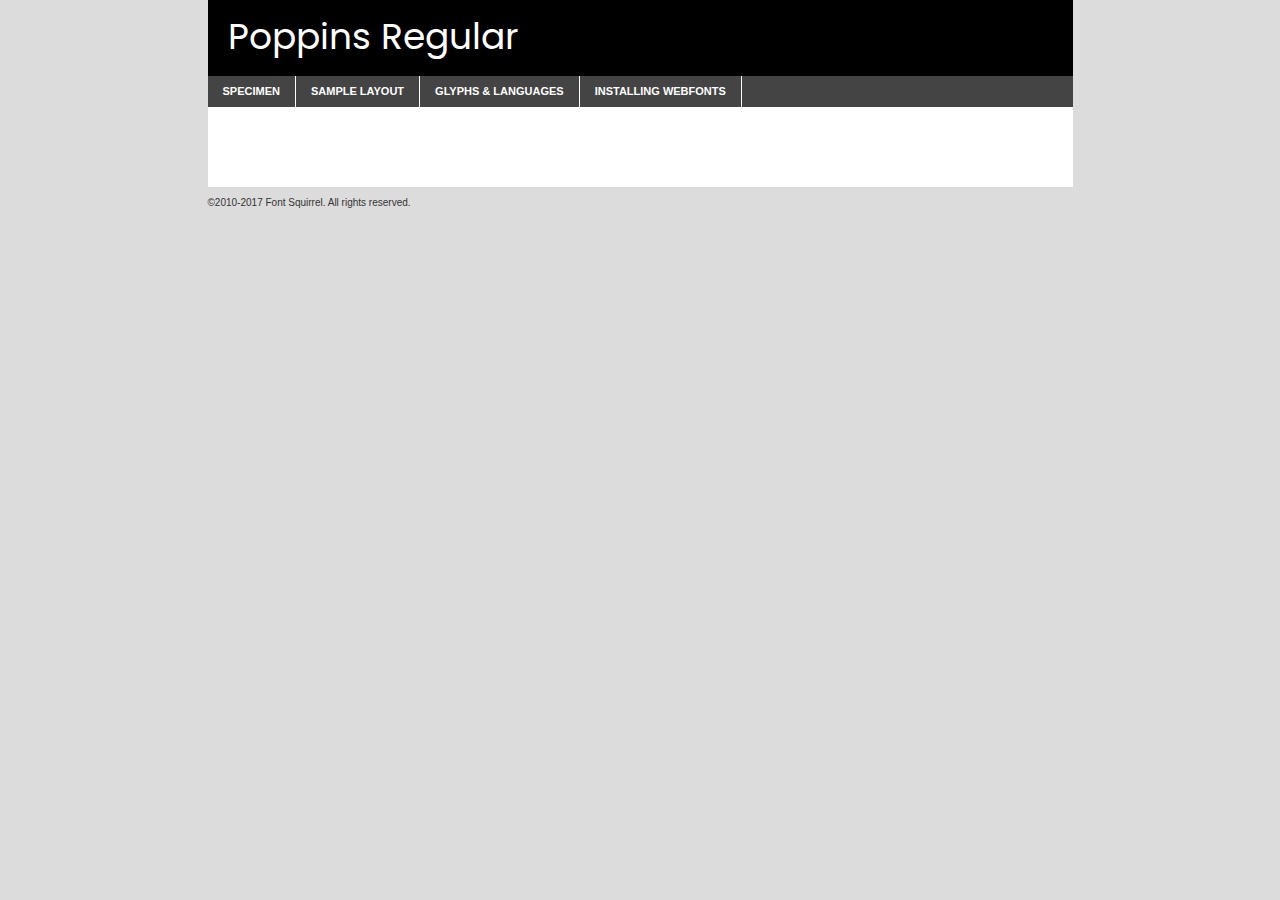
<file: font/poppins/poppins-regular-demo.html>
<!DOCTYPE html PUBLIC "-//W3C//DTD XHTML 1.0 Transitional//EN"
        "http://www.w3.org/TR/xhtml1/DTD/xhtml1-transitional.dtd">

<html xmlns="http://www.w3.org/1999/xhtml" xml:lang="en" lang="en">
<head>
    <meta http-equiv="Content-Type" content="text/html; charset=utf-8"/>
    <script src="http://ajax.googleapis.com/ajax/libs/jquery/1.7.2/jquery.min.js" type="text/javascript" charset="utf-8"></script>
    <script type="text/javascript">
		(function($) {
			$.fn.easyTabs = function(option) {
				var param = jQuery.extend({ fadeSpeed: 'fast', defaultContent: 1, activeClass: 'active' }, option);
				$(this).each(function() {
					var thisId = '#' + this.id;
					if ( param.defaultContent == '' )
					{
						param.defaultContent = 1;
					}
					if ( typeof param.defaultContent == 'number' )
					{
						var defaultTab = $(thisId + ' .tabs li:eq(' + (param.defaultContent - 1) + ') a').attr('href').substr(1);
					}
					else
					{
						var defaultTab = param.defaultContent;
					}
					$(thisId + ' .tabs li a').each(function() {
						var tabToHide = $(this).attr('href').substr(1);
						$('#' + tabToHide).addClass('easytabs-tab-content');
					});
					hideAll();
					changeContent(defaultTab);

					function hideAll() {$(thisId + ' .easytabs-tab-content').hide();}

					function changeContent(tabId)
					{
						hideAll();
						$(thisId + ' .tabs li').removeClass(param.activeClass);
						$(thisId + ' .tabs li a[href=#' + tabId + ']').closest('li').addClass(param.activeClass);
						if ( param.fadeSpeed != 'none' )
						{
							$(thisId + ' #' + tabId).fadeIn(param.fadeSpeed);
						}
						else
						{
							$(thisId + ' #' + tabId).show();
						}
					}

					$(thisId + ' .tabs li').click(function() {
						var tabId = $(this).find('a').attr('href').substr(1);
						changeContent(tabId);
						return false;
					});
				});
			}
		})(jQuery);
    </script>
    <link rel="stylesheet" href="specimen_files/specimen_stylesheet.css" type="text/css" charset="utf-8"/>
    <link rel="stylesheet" href="stylesheet.css" type="text/css" charset="utf-8"/>

    <style type="text/css">
        		body {
			font-family: 'poppinsregular';
        		}

            </style>

    <title>Poppins Regular Specimen</title>


    <script type="text/javascript" charset="utf-8">
		$(document).ready(function() {
			$('#container').easyTabs({ defaultContent: 1 });
		});
    </script>
</head>

<body>
<div id="container">
    <div id="header">
		Poppins Regular    </div>
    <ul class="tabs">
        <li><a href="#specimen">Specimen</a></li>
        <li><a href="#layout">Sample Layout</a></li>
		        <li><a href="#glyphs">Glyphs &amp; Languages</a></li>
        <li><a href="#installing">Installing Webfonts</a></li>

    </ul>

    <div id="main_content">


        <div id="specimen">

            <div class="section">
                <div class="grid12 firstcol">
                    <div class="huge">AaBb</div>
                </div>
            </div>

            <div class="section">
                <div class="glyph_range">A&#x200B;B&#x200b;C&#x200b;D&#x200b;E&#x200b;F&#x200b;G&#x200b;H&#x200b;I&#x200b;J&#x200b;K&#x200b;L&#x200b;M&#x200b;N&#x200b;O&#x200b;P&#x200b;Q&#x200b;R&#x200b;S&#x200b;T&#x200b;U&#x200b;V&#x200b;W&#x200b;X&#x200b;Y&#x200b;Z&#x200b;a&#x200b;b&#x200b;c&#x200b;d&#x200b;e&#x200b;f&#x200b;g&#x200b;h&#x200b;i&#x200b;j&#x200b;k&#x200b;l&#x200b;m&#x200b;n&#x200b;o&#x200b;p&#x200b;q&#x200b;r&#x200b;s&#x200b;t&#x200b;u&#x200b;v&#x200b;w&#x200b;x&#x200b;y&#x200b;z&#x200b;1&#x200b;2&#x200b;3&#x200b;4&#x200b;5&#x200b;6&#x200b;7&#x200b;8&#x200b;9&#x200b;0&#x200b;&amp;&#x200b;.&#x200b;,&#x200b;?&#x200b;!&#x200b;&#64;&#x200b;(&#x200b;)&#x200b;#&#x200b;$&#x200b;%&#x200b;*&#x200b;+&#x200b;-&#x200b;=&#x200b;:&#x200b;;</div>
            </div>
            <div class="section">
                <div class="grid12 firstcol">
                    <table class="sample_table">
                        <tr>
                            <td>10</td>
                            <td class="size10">abcdefghijklmnopqrstuvwxyzABCDEFGHIJKLMNOPQRSTUVWXYZ0123456789abcdefghijklmnopqrstuvwxyzABCDEFGHIJKLMNOPQRSTUVWXYZ0123456789abcdefghijklmnopqrstuvwxyzABCDEFGHIJKLMNOPQRSTUVWXYZ</td>
                        </tr>
                        <tr>
                            <td>11</td>
                            <td class="size11">abcdefghijklmnopqrstuvwxyzABCDEFGHIJKLMNOPQRSTUVWXYZ0123456789abcdefghijklmnopqrstuvwxyzABCDEFGHIJKLMNOPQRSTUVWXYZ0123456789abcdefghijklmnopqrstuvwxyzABCDEFGHIJKLMNOPQRSTUVWXYZ</td>
                        </tr>
                        <tr>
                            <td>12</td>
                            <td class="size12">abcdefghijklmnopqrstuvwxyzABCDEFGHIJKLMNOPQRSTUVWXYZ0123456789abcdefghijklmnopqrstuvwxyzABCDEFGHIJKLMNOPQRSTUVWXYZ0123456789abcdefghijklmnopqrstuvwxyzABCDEFGHIJKLMNOPQRSTUVWXYZ</td>
                        </tr>
                        <tr>
                            <td>13</td>
                            <td class="size13">abcdefghijklmnopqrstuvwxyzABCDEFGHIJKLMNOPQRSTUVWXYZ0123456789abcdefghijklmnopqrstuvwxyzABCDEFGHIJKLMNOPQRSTUVWXYZ0123456789abcdefghijklmnopqrstuvwxyzABCDEFGHIJKLMNOPQRSTUVWXYZ</td>
                        </tr>
                        <tr>
                            <td>14</td>
                            <td class="size14">abcdefghijklmnopqrstuvwxyzABCDEFGHIJKLMNOPQRSTUVWXYZ0123456789abcdefghijklmnopqrstuvwxyzABCDEFGHIJKLMNOPQRSTUVWXYZ0123456789abcdefghijklmnopqrstuvwxyzABCDEFGHIJKLMNOPQRSTUVWXYZ</td>
                        </tr>
                        <tr>
                            <td>16</td>
                            <td class="size16">abcdefghijklmnopqrstuvwxyzABCDEFGHIJKLMNOPQRSTUVWXYZ0123456789abcdefghijklmnopqrstuvwxyzABCDEFGHIJKLMNOPQRSTUVWXYZ</td>
                        </tr>
                        <tr>
                            <td>18</td>
                            <td class="size18">abcdefghijklmnopqrstuvwxyzABCDEFGHIJKLMNOPQRSTUVWXYZ0123456789abcdefghijklmnopqrstuvwxyzABCDEFGHIJKLMNOPQRSTUVWXYZ</td>
                        </tr>
                        <tr>
                            <td>20</td>
                            <td class="size20">abcdefghijklmnopqrstuvwxyzABCDEFGHIJKLMNOPQRSTUVWXYZ0123456789abcdefghijklmnopqrstuvwxyzABCDEFGHIJKLMNOPQRSTUVWXYZ</td>
                        </tr>
                        <tr>
                            <td>24</td>
                            <td class="size24">abcdefghijklmnopqrstuvwxyzABCDEFGHIJKLMNOPQRSTUVWXYZ0123456789abcdefghijklmnopqrstuvwxyzABCDEFGHIJKLMNOPQRSTUVWXYZ</td>
                        </tr>
                        <tr>
                            <td>30</td>
                            <td class="size30">abcdefghijklmnopqrstuvwxyzABCDEFGHIJKLMNOPQRSTUVWXYZ0123456789abcdefghijklmnopqrstuvwxyzABCDEFGHIJKLMNOPQRSTUVWXYZ</td>
                        </tr>
                        <tr>
                            <td>36</td>
                            <td class="size36">abcdefghijklmnopqrstuvwxyzABCDEFGHIJKLMNOPQRSTUVWXYZ0123456789abcdefghijklmnopqrstuvwxyzABCDEFGHIJKLMNOPQRSTUVWXYZ</td>
                        </tr>
                        <tr>
                            <td>48</td>
                            <td class="size48">abcdefghijklmnopqrstuvwxyzABCDEFGHIJKLMNOPQRSTUVWXYZ0123456789abcdefghijklmnopqrstuvwxyzABCDEFGHIJKLMNOPQRSTUVWXYZ</td>
                        </tr>
                        <tr>
                            <td>60</td>
                            <td class="size60">abcdefghijklmnopqrstuvwxyzABCDEFGHIJKLMNOPQRSTUVWXYZ0123456789abcdefghijklmnopqrstuvwxyzABCDEFGHIJKLMNOPQRSTUVWXYZ</td>
                        </tr>
                        <tr>
                            <td>72</td>
                            <td class="size72">abcdefghijklmnopqrstuvwxyzABCDEFGHIJKLMNOPQRSTUVWXYZ0123456789abcdefghijklmnopqrstuvwxyzABCDEFGHIJKLMNOPQRSTUVWXYZ</td>
                        </tr>
                        <tr>
                            <td>90</td>
                            <td class="size90">abcdefghijklmnopqrstuvwxyzABCDEFGHIJKLMNOPQRSTUVWXYZ0123456789abcdefghijklmnopqrstuvwxyzABCDEFGHIJKLMNOPQRSTUVWXYZ</td>
                        </tr>
                    </table>

                </div>

            </div>


            <div class="section" id="bodycomparison">


                <div id="xheight">
                    <div class="fontbody">&#x25FC;&#x25FC;&#x25FC;&#x25FC;&#x25FC;&#x25FC;&#x25FC;&#x25FC;&#x25FC;&#x25FC;&#x25FC;&#x25FC;&#x25FC;&#x25FC;&#x25FC;&#x25FC;&#x25FC;&#x25FC;&#x25FC;&#x25FC;&#x25FC;&#x25FC;&#x25FC;&#x25FC;&#x25FC;&#x25FC;&#x25FC;&#x25FC;&#x25FC;&#x25FC;&#x25FC;&#x25FC;&#x25FC;&#x25FC;&#x25FC;&#x25FC;&#x25FC;&#x25FC;&#x25FC;&#x25FC;&#x25FC;&#x25FC;&#x25FC;&#x25FC;&#x25FC;&#x25FC;&#x25FC;&#x25FC;&#x25FC;&#x25FC;&#x25FC;&#x25FC;&#x25FC;&#x25FC;&#x25FC;&#x25FC;&#x25FC;&#x25FC;&#x25FC;&#x25FC;&#x25FC;&#x25FC;&#x25FC;&#x25FC;&#x25FC;&#x25FC;&#x25FC;&#x25FC;&#x25FC;&#x25FC;&#x25FC;&#x25FC;&#x25FC;&#x25FC;&#x25FC;&#x25FC;&#x25FC;&#x25FC;&#x25FC;&#x25FC;&#x25FC;&#x25FC;&#x25FC;&#x25FC;&#x25FC;&#x25FC;&#x25FC;&#x25FC;&#x25FC;&#x25FC;&#x25FC;&#x25FC;&#x25FC;&#x25FC;&#x25FC;&#x25FC;&#x25FC;&#x25FC;&#x25FC;body</div>
                    <div class="arialbody">body</div>
                    <div class="verdanabody">body</div>
                    <div class="georgiabody">body</div>
                </div>
                <div class="fontbody" style="z-index:1">
                    body<span>Poppins Regular</span>
                </div>
                <div class="arialbody" style="z-index:1">
                    body<span>Arial</span>
                </div>
                <div class="verdanabody" style="z-index:1">
                    body<span>Verdana</span>
                </div>
                <div class="georgiabody" style="z-index:1">
                    body<span>Georgia</span>
                </div>


            </div>


            <div class="section psample psample_row1" id="">

                <div class="grid2 firstcol">
                    <p class="size10"><span>10.</span>Aenean lacinia bibendum nulla sed consectetur. Fusce dapibus, tellus ac cursus commodo, tortor mauris condimentum nibh, ut fermentum massa justo sit amet risus. Nullam id dolor id nibh ultricies vehicula ut id elit. Cum sociis natoque penatibus et magnis dis parturient montes, nascetur ridiculus mus. Nulla vitae elit libero, a pharetra augue.</p>

                </div>
                <div class="grid3">
                    <p class="size11"><span>11.</span>Aenean lacinia bibendum nulla sed consectetur. Fusce dapibus, tellus ac cursus commodo, tortor mauris condimentum nibh, ut fermentum massa justo sit amet risus. Nullam id dolor id nibh ultricies vehicula ut id elit. Cum sociis natoque penatibus et magnis dis parturient montes, nascetur ridiculus mus. Nulla vitae elit libero, a pharetra augue.</p>

                </div>
                <div class="grid3">
                    <p class="size12"><span>12.</span>Aenean lacinia bibendum nulla sed consectetur. Fusce dapibus, tellus ac cursus commodo, tortor mauris condimentum nibh, ut fermentum massa justo sit amet risus. Nullam id dolor id nibh ultricies vehicula ut id elit. Cum sociis natoque penatibus et magnis dis parturient montes, nascetur ridiculus mus. Nulla vitae elit libero, a pharetra augue.</p>

                </div>
                <div class="grid4">
                    <p class="size13"><span>13.</span>Aenean lacinia bibendum nulla sed consectetur. Fusce dapibus, tellus ac cursus commodo, tortor mauris condimentum nibh, ut fermentum massa justo sit amet risus. Nullam id dolor id nibh ultricies vehicula ut id elit. Cum sociis natoque penatibus et magnis dis parturient montes, nascetur ridiculus mus. Nulla vitae elit libero, a pharetra augue.</p>

                </div>
                <div class="white_blend"></div>

            </div>
            <div class="section psample psample_row2" id="">
                <div class="grid3 firstcol">
                    <p class="size14"><span>14.</span>Aenean lacinia bibendum nulla sed consectetur. Fusce dapibus, tellus ac cursus commodo, tortor mauris condimentum nibh, ut fermentum massa justo sit amet risus. Nullam id dolor id nibh ultricies vehicula ut id elit. Cum sociis natoque penatibus et magnis dis parturient montes, nascetur ridiculus mus. Nulla vitae elit libero, a pharetra augue.</p>

                </div>
                <div class="grid4">
                    <p class="size16"><span>16.</span>Aenean lacinia bibendum nulla sed consectetur. Fusce dapibus, tellus ac cursus commodo, tortor mauris condimentum nibh, ut fermentum massa justo sit amet risus. Nullam id dolor id nibh ultricies vehicula ut id elit. Cum sociis natoque penatibus et magnis dis parturient montes, nascetur ridiculus mus. Nulla vitae elit libero, a pharetra augue.</p>

                </div>
                <div class="grid5">
                    <p class="size18"><span>18.</span>Aenean lacinia bibendum nulla sed consectetur. Fusce dapibus, tellus ac cursus commodo, tortor mauris condimentum nibh, ut fermentum massa justo sit amet risus. Nullam id dolor id nibh ultricies vehicula ut id elit. Cum sociis natoque penatibus et magnis dis parturient montes, nascetur ridiculus mus. Nulla vitae elit libero, a pharetra augue.</p>

                </div>

                <div class="white_blend"></div>

            </div>

            <div class="section psample psample_row3" id="">
                <div class="grid5 firstcol">
                    <p class="size20"><span>20.</span>Aenean lacinia bibendum nulla sed consectetur. Fusce dapibus, tellus ac cursus commodo, tortor mauris condimentum nibh, ut fermentum massa justo sit amet risus. Nullam id dolor id nibh ultricies vehicula ut id elit. Cum sociis natoque penatibus et magnis dis parturient montes, nascetur ridiculus mus. Nulla vitae elit libero, a pharetra augue.</p>
                </div>
                <div class="grid7">
                    <p class="size24"><span>24.</span>Aenean lacinia bibendum nulla sed consectetur. Fusce dapibus, tellus ac cursus commodo, tortor mauris condimentum nibh, ut fermentum massa justo sit amet risus. Nullam id dolor id nibh ultricies vehicula ut id elit. Cum sociis natoque penatibus et magnis dis parturient montes, nascetur ridiculus mus. Nulla vitae elit libero, a pharetra augue.</p>
                </div>

                <div class="white_blend"></div>

            </div>

            <div class="section psample psample_row4" id="">
                <div class="grid12 firstcol">
                    <p class="size30"><span>30.</span>Aenean lacinia bibendum nulla sed consectetur. Fusce dapibus, tellus ac cursus commodo, tortor mauris condimentum nibh, ut fermentum massa justo sit amet risus. Nullam id dolor id nibh ultricies vehicula ut id elit. Cum sociis natoque penatibus et magnis dis parturient montes, nascetur ridiculus mus. Nulla vitae elit libero, a pharetra augue.</p>
                </div>
                <div class="white_blend"></div>

            </div>


            <div class="section psample psample_row1 fullreverse">
                <div class="grid2 firstcol">
                    <p class="size10"><span>10.</span>Aenean lacinia bibendum nulla sed consectetur. Fusce dapibus, tellus ac cursus commodo, tortor mauris condimentum nibh, ut fermentum massa justo sit amet risus. Nullam id dolor id nibh ultricies vehicula ut id elit. Cum sociis natoque penatibus et magnis dis parturient montes, nascetur ridiculus mus. Nulla vitae elit libero, a pharetra augue.</p>

                </div>
                <div class="grid3">
                    <p class="size11"><span>11.</span>Aenean lacinia bibendum nulla sed consectetur. Fusce dapibus, tellus ac cursus commodo, tortor mauris condimentum nibh, ut fermentum massa justo sit amet risus. Nullam id dolor id nibh ultricies vehicula ut id elit. Cum sociis natoque penatibus et magnis dis parturient montes, nascetur ridiculus mus. Nulla vitae elit libero, a pharetra augue.</p>

                </div>
                <div class="grid3">
                    <p class="size12"><span>12.</span>Aenean lacinia bibendum nulla sed consectetur. Fusce dapibus, tellus ac cursus commodo, tortor mauris condimentum nibh, ut fermentum massa justo sit amet risus. Nullam id dolor id nibh ultricies vehicula ut id elit. Cum sociis natoque penatibus et magnis dis parturient montes, nascetur ridiculus mus. Nulla vitae elit libero, a pharetra augue.</p>

                </div>
                <div class="grid4">
                    <p class="size13"><span>13.</span>Aenean lacinia bibendum nulla sed consectetur. Fusce dapibus, tellus ac cursus commodo, tortor mauris condimentum nibh, ut fermentum massa justo sit amet risus. Nullam id dolor id nibh ultricies vehicula ut id elit. Cum sociis natoque penatibus et magnis dis parturient montes, nascetur ridiculus mus. Nulla vitae elit libero, a pharetra augue.</p>

                </div>
                <div class="black_blend"></div>

            </div>

            <div class="section psample psample_row2 fullreverse">
                <div class="grid3 firstcol">
                    <p class="size14"><span>14.</span>Aenean lacinia bibendum nulla sed consectetur. Fusce dapibus, tellus ac cursus commodo, tortor mauris condimentum nibh, ut fermentum massa justo sit amet risus. Nullam id dolor id nibh ultricies vehicula ut id elit. Cum sociis natoque penatibus et magnis dis parturient montes, nascetur ridiculus mus. Nulla vitae elit libero, a pharetra augue.</p>

                </div>
                <div class="grid4">
                    <p class="size16"><span>16.</span>Aenean lacinia bibendum nulla sed consectetur. Fusce dapibus, tellus ac cursus commodo, tortor mauris condimentum nibh, ut fermentum massa justo sit amet risus. Nullam id dolor id nibh ultricies vehicula ut id elit. Cum sociis natoque penatibus et magnis dis parturient montes, nascetur ridiculus mus. Nulla vitae elit libero, a pharetra augue.</p>

                </div>
                <div class="grid5">
                    <p class="size18"><span>18.</span>Aenean lacinia bibendum nulla sed consectetur. Fusce dapibus, tellus ac cursus commodo, tortor mauris condimentum nibh, ut fermentum massa justo sit amet risus. Nullam id dolor id nibh ultricies vehicula ut id elit. Cum sociis natoque penatibus et magnis dis parturient montes, nascetur ridiculus mus. Nulla vitae elit libero, a pharetra augue.</p>

                </div>
                <div class="black_blend"></div>

            </div>

            <div class="section psample fullreverse psample_row3" id="">
                <div class="grid5 firstcol">
                    <p class="size20"><span>20.</span>Aenean lacinia bibendum nulla sed consectetur. Fusce dapibus, tellus ac cursus commodo, tortor mauris condimentum nibh, ut fermentum massa justo sit amet risus. Nullam id dolor id nibh ultricies vehicula ut id elit. Cum sociis natoque penatibus et magnis dis parturient montes, nascetur ridiculus mus. Nulla vitae elit libero, a pharetra augue.</p>
                </div>
                <div class="grid7">
                    <p class="size24"><span>24.</span>Aenean lacinia bibendum nulla sed consectetur. Fusce dapibus, tellus ac cursus commodo, tortor mauris condimentum nibh, ut fermentum massa justo sit amet risus. Nullam id dolor id nibh ultricies vehicula ut id elit. Cum sociis natoque penatibus et magnis dis parturient montes, nascetur ridiculus mus. Nulla vitae elit libero, a pharetra augue.</p>
                </div>

                <div class="black_blend"></div>

            </div>

            <div class="section psample fullreverse psample_row4" id="" style="border-bottom: 20px #000 solid;">
                <div class="grid12 firstcol">
                    <p class="size30"><span>30.</span>Aenean lacinia bibendum nulla sed consectetur. Fusce dapibus, tellus ac cursus commodo, tortor mauris condimentum nibh, ut fermentum massa justo sit amet risus. Nullam id dolor id nibh ultricies vehicula ut id elit. Cum sociis natoque penatibus et magnis dis parturient montes, nascetur ridiculus mus. Nulla vitae elit libero, a pharetra augue.</p>
                </div>
                <div class="black_blend"></div>

            </div>


        </div>

        <div id="layout">

            <div class="section">

                <div class="grid12 firstcol">
                    <h1>Lorem Ipsum Dolor</h1>
                    <h2>Etiam porta sem malesuada magna mollis euismod</h2>

                    <p class="byline">By <a href="#link">Aenean Lacinia</a></p>
                </div>
            </div>
            <div class="section">
                <div class="grid8 firstcol">
                    <p class="large">Donec sed odio dui. Morbi leo risus, porta ac consectetur ac, vestibulum at eros. Fusce dapibus, tellus ac cursus commodo, tortor mauris condimentum nibh, ut fermentum massa justo sit amet risus. </p>


                    <h3>Pellentesque ornare sem</h3>

                    <p>Maecenas sed diam eget risus varius blandit sit amet non magna. Maecenas faucibus mollis interdum. Donec ullamcorper nulla non metus auctor fringilla. Nullam id dolor id nibh ultricies vehicula ut id elit. Nullam id dolor id nibh ultricies vehicula ut id elit. </p>

                    <p>Aenean eu leo quam. Pellentesque ornare sem lacinia quam venenatis vestibulum. Lorem ipsum dolor sit amet, consectetur adipiscing elit. Cum sociis natoque penatibus et magnis dis parturient montes, nascetur ridiculus mus. </p>

                    <p>Nulla vitae elit libero, a pharetra augue. Praesent commodo cursus magna, vel scelerisque nisl consectetur et. Aenean lacinia bibendum nulla sed consectetur. </p>

                    <p>Nullam quis risus eget urna mollis ornare vel eu leo. Nullam quis risus eget urna mollis ornare vel eu leo. Maecenas sed diam eget risus varius blandit sit amet non magna. Donec ullamcorper nulla non metus auctor fringilla. </p>

                    <h3>Cras mattis consectetur</h3>

                    <p>Aenean eu leo quam. Pellentesque ornare sem lacinia quam venenatis vestibulum. Aenean lacinia bibendum nulla sed consectetur. Integer posuere erat a ante venenatis dapibus posuere velit aliquet. Cras mattis consectetur purus sit amet fermentum. </p>

                    <p>Nullam id dolor id nibh ultricies vehicula ut id elit. Nullam quis risus eget urna mollis ornare vel eu leo. Cras mattis consectetur purus sit amet fermentum.</p>
                </div>

                <div class="grid4 sidebar">

                    <div class="box reverse">
                        <p class="last">Nullam quis risus eget urna mollis ornare vel eu leo. Donec ullamcorper nulla non metus auctor fringilla. Cras mattis consectetur purus sit amet fermentum. Sed posuere consectetur est at lobortis. Lorem ipsum dolor sit amet, consectetur adipiscing elit. </p>
                    </div>

                    <p class="caption">Maecenas sed diam eget risus varius.</p>

                    <p>Vestibulum id ligula porta felis euismod semper. Integer posuere erat a ante venenatis dapibus posuere velit aliquet. Vestibulum id ligula porta felis euismod semper. Sed posuere consectetur est at lobortis. Maecenas sed diam eget risus varius blandit sit amet non magna. Fusce dapibus, tellus ac cursus commodo, tortor mauris condimentum nibh, ut fermentum massa justo sit amet risus. </p>


                    <p>Duis mollis, est non commodo luctus, nisi erat porttitor ligula, eget lacinia odio sem nec elit. Aenean lacinia bibendum nulla sed consectetur. Vivamus sagittis lacus vel augue laoreet rutrum faucibus dolor auctor. Aenean lacinia bibendum nulla sed consectetur. Nullam quis risus eget urna mollis ornare vel eu leo. </p>

                    <p>Praesent commodo cursus magna, vel scelerisque nisl consectetur et. Donec ullamcorper nulla non metus auctor fringilla. Maecenas faucibus mollis interdum. Fusce dapibus, tellus ac cursus commodo, tortor mauris condimentum nibh, ut fermentum massa justo sit amet risus. </p>

                </div>
            </div>

        </div>


		

        <div id="glyphs">
            <div class="section">
                <div class="grid12 firstcol">

                    <h1>Language Support</h1>
                    <p>The subset of Poppins Regular in this kit supports the following languages:<br/>

						Albanian, Basque, Breton, Chamorro, Danish, Dutch, English, Faroese, Finnish, French, Frisian, Galician, German, Icelandic, Italian, Malagasy, Norwegian, Portuguese, Spanish, Alsatian, Aragonese, Arapaho, Arrernte, Asturian, Aymara, Bislama, Cebuano, Corsican, Fijian, French_creole, Genoese, Gilbertese, Greenlandic, Haitian_creole, Hiligaynon, Hmong, Hopi, Ibanag, Iloko_ilokano, Indonesian, Interglossa_glosa, Interlingua, Irish_gaelic, Jerriais, Lojban, Lombard, Luxembourgeois, Manx, Mohawk, Norfolk_pitcairnese, Occitan, Oromo, Pangasinan, Papiamento, Piedmontese, Potawatomi, Rhaeto-romance, Romansh, Rotokas, Sami_lule, Samoan, Sardinian, Scots_gaelic, Seychelles_creole, Shona, Sicilian, Somali, Southern_ndebele, Swahili, Swati_swazi, Tagalog_filipino_pilipino, Tetum, Tok_pisin, Uyghur_latinized, Volapuk, Walloon, Warlpiri, Xhosa, Yapese, Zulu, Latinbasic, Ubasic, Demo                    </p>
                    <h1>Glyph Chart</h1>
                    <p>The subset of Poppins Regular in this kit includes all the glyphs listed below. Unicode entities are included above each glyph to help you insert individual characters into your layout.</p>
                    <div id="glyph_chart">

																																	                                <div><p>&amp;#13;</p>&#13;</div>
																				                                <div><p>&amp;#32;</p>&#32;</div>
																				                                <div><p>&amp;#33;</p>&#33;</div>
																				                                <div><p>&amp;#34;</p>&#34;</div>
																				                                <div><p>&amp;#35;</p>&#35;</div>
																				                                <div><p>&amp;#36;</p>&#36;</div>
																				                                <div><p>&amp;#37;</p>&#37;</div>
																				                                <div><p>&amp;#38;</p>&#38;</div>
																				                                <div><p>&amp;#39;</p>&#39;</div>
																				                                <div><p>&amp;#40;</p>&#40;</div>
																				                                <div><p>&amp;#41;</p>&#41;</div>
																				                                <div><p>&amp;#42;</p>&#42;</div>
																				                                <div><p>&amp;#43;</p>&#43;</div>
																				                                <div><p>&amp;#44;</p>&#44;</div>
																				                                <div><p>&amp;#45;</p>&#45;</div>
																				                                <div><p>&amp;#46;</p>&#46;</div>
																				                                <div><p>&amp;#47;</p>&#47;</div>
																				                                <div><p>&amp;#48;</p>&#48;</div>
																				                                <div><p>&amp;#49;</p>&#49;</div>
																				                                <div><p>&amp;#50;</p>&#50;</div>
																				                                <div><p>&amp;#51;</p>&#51;</div>
																				                                <div><p>&amp;#52;</p>&#52;</div>
																				                                <div><p>&amp;#53;</p>&#53;</div>
																				                                <div><p>&amp;#54;</p>&#54;</div>
																				                                <div><p>&amp;#55;</p>&#55;</div>
																				                                <div><p>&amp;#56;</p>&#56;</div>
																				                                <div><p>&amp;#57;</p>&#57;</div>
																				                                <div><p>&amp;#58;</p>&#58;</div>
																				                                <div><p>&amp;#59;</p>&#59;</div>
																				                                <div><p>&amp;#60;</p>&#60;</div>
																				                                <div><p>&amp;#61;</p>&#61;</div>
																				                                <div><p>&amp;#62;</p>&#62;</div>
																				                                <div><p>&amp;#63;</p>&#63;</div>
																				                                <div><p>&amp;#64;</p>&#64;</div>
																				                                <div><p>&amp;#65;</p>&#65;</div>
																				                                <div><p>&amp;#66;</p>&#66;</div>
																				                                <div><p>&amp;#67;</p>&#67;</div>
																				                                <div><p>&amp;#68;</p>&#68;</div>
																				                                <div><p>&amp;#69;</p>&#69;</div>
																				                                <div><p>&amp;#70;</p>&#70;</div>
																				                                <div><p>&amp;#71;</p>&#71;</div>
																				                                <div><p>&amp;#72;</p>&#72;</div>
																				                                <div><p>&amp;#73;</p>&#73;</div>
																				                                <div><p>&amp;#74;</p>&#74;</div>
																				                                <div><p>&amp;#75;</p>&#75;</div>
																				                                <div><p>&amp;#76;</p>&#76;</div>
																				                                <div><p>&amp;#77;</p>&#77;</div>
																				                                <div><p>&amp;#78;</p>&#78;</div>
																				                                <div><p>&amp;#79;</p>&#79;</div>
																				                                <div><p>&amp;#80;</p>&#80;</div>
																				                                <div><p>&amp;#81;</p>&#81;</div>
																				                                <div><p>&amp;#82;</p>&#82;</div>
																				                                <div><p>&amp;#83;</p>&#83;</div>
																				                                <div><p>&amp;#84;</p>&#84;</div>
																				                                <div><p>&amp;#85;</p>&#85;</div>
																				                                <div><p>&amp;#86;</p>&#86;</div>
																				                                <div><p>&amp;#87;</p>&#87;</div>
																				                                <div><p>&amp;#88;</p>&#88;</div>
																				                                <div><p>&amp;#89;</p>&#89;</div>
																				                                <div><p>&amp;#90;</p>&#90;</div>
																				                                <div><p>&amp;#91;</p>&#91;</div>
																				                                <div><p>&amp;#92;</p>&#92;</div>
																				                                <div><p>&amp;#93;</p>&#93;</div>
																				                                <div><p>&amp;#94;</p>&#94;</div>
																				                                <div><p>&amp;#95;</p>&#95;</div>
																				                                <div><p>&amp;#96;</p>&#96;</div>
																				                                <div><p>&amp;#97;</p>&#97;</div>
																				                                <div><p>&amp;#98;</p>&#98;</div>
																				                                <div><p>&amp;#99;</p>&#99;</div>
																				                                <div><p>&amp;#100;</p>&#100;</div>
																				                                <div><p>&amp;#101;</p>&#101;</div>
																				                                <div><p>&amp;#102;</p>&#102;</div>
																				                                <div><p>&amp;#103;</p>&#103;</div>
																				                                <div><p>&amp;#104;</p>&#104;</div>
																				                                <div><p>&amp;#105;</p>&#105;</div>
																				                                <div><p>&amp;#106;</p>&#106;</div>
																				                                <div><p>&amp;#107;</p>&#107;</div>
																				                                <div><p>&amp;#108;</p>&#108;</div>
																				                                <div><p>&amp;#109;</p>&#109;</div>
																				                                <div><p>&amp;#110;</p>&#110;</div>
																				                                <div><p>&amp;#111;</p>&#111;</div>
																				                                <div><p>&amp;#112;</p>&#112;</div>
																				                                <div><p>&amp;#113;</p>&#113;</div>
																				                                <div><p>&amp;#114;</p>&#114;</div>
																				                                <div><p>&amp;#115;</p>&#115;</div>
																				                                <div><p>&amp;#116;</p>&#116;</div>
																				                                <div><p>&amp;#117;</p>&#117;</div>
																				                                <div><p>&amp;#118;</p>&#118;</div>
																				                                <div><p>&amp;#119;</p>&#119;</div>
																				                                <div><p>&amp;#120;</p>&#120;</div>
																				                                <div><p>&amp;#121;</p>&#121;</div>
																				                                <div><p>&amp;#122;</p>&#122;</div>
																				                                <div><p>&amp;#123;</p>&#123;</div>
																				                                <div><p>&amp;#124;</p>&#124;</div>
																				                                <div><p>&amp;#125;</p>&#125;</div>
																				                                <div><p>&amp;#126;</p>&#126;</div>
																				                                <div><p>&amp;#160;</p>&#160;</div>
																				                                <div><p>&amp;#161;</p>&#161;</div>
																				                                <div><p>&amp;#162;</p>&#162;</div>
																				                                <div><p>&amp;#163;</p>&#163;</div>
																				                                <div><p>&amp;#164;</p>&#164;</div>
																				                                <div><p>&amp;#165;</p>&#165;</div>
																				                                <div><p>&amp;#166;</p>&#166;</div>
																				                                <div><p>&amp;#167;</p>&#167;</div>
																				                                <div><p>&amp;#168;</p>&#168;</div>
																				                                <div><p>&amp;#169;</p>&#169;</div>
																				                                <div><p>&amp;#170;</p>&#170;</div>
																				                                <div><p>&amp;#171;</p>&#171;</div>
																				                                <div><p>&amp;#172;</p>&#172;</div>
																				                                <div><p>&amp;#173;</p>&#173;</div>
																				                                <div><p>&amp;#174;</p>&#174;</div>
																				                                <div><p>&amp;#175;</p>&#175;</div>
																				                                <div><p>&amp;#176;</p>&#176;</div>
																				                                <div><p>&amp;#177;</p>&#177;</div>
																				                                <div><p>&amp;#178;</p>&#178;</div>
																				                                <div><p>&amp;#179;</p>&#179;</div>
																				                                <div><p>&amp;#180;</p>&#180;</div>
																				                                <div><p>&amp;#181;</p>&#181;</div>
																				                                <div><p>&amp;#182;</p>&#182;</div>
																				                                <div><p>&amp;#183;</p>&#183;</div>
																				                                <div><p>&amp;#184;</p>&#184;</div>
																				                                <div><p>&amp;#185;</p>&#185;</div>
																				                                <div><p>&amp;#186;</p>&#186;</div>
																				                                <div><p>&amp;#187;</p>&#187;</div>
																				                                <div><p>&amp;#188;</p>&#188;</div>
																				                                <div><p>&amp;#189;</p>&#189;</div>
																				                                <div><p>&amp;#190;</p>&#190;</div>
																				                                <div><p>&amp;#191;</p>&#191;</div>
																				                                <div><p>&amp;#192;</p>&#192;</div>
																				                                <div><p>&amp;#193;</p>&#193;</div>
																				                                <div><p>&amp;#194;</p>&#194;</div>
																				                                <div><p>&amp;#195;</p>&#195;</div>
																				                                <div><p>&amp;#196;</p>&#196;</div>
																				                                <div><p>&amp;#197;</p>&#197;</div>
																				                                <div><p>&amp;#198;</p>&#198;</div>
																				                                <div><p>&amp;#199;</p>&#199;</div>
																				                                <div><p>&amp;#200;</p>&#200;</div>
																				                                <div><p>&amp;#201;</p>&#201;</div>
																				                                <div><p>&amp;#202;</p>&#202;</div>
																				                                <div><p>&amp;#203;</p>&#203;</div>
																				                                <div><p>&amp;#204;</p>&#204;</div>
																				                                <div><p>&amp;#205;</p>&#205;</div>
																				                                <div><p>&amp;#206;</p>&#206;</div>
																				                                <div><p>&amp;#207;</p>&#207;</div>
																				                                <div><p>&amp;#208;</p>&#208;</div>
																				                                <div><p>&amp;#209;</p>&#209;</div>
																				                                <div><p>&amp;#210;</p>&#210;</div>
																				                                <div><p>&amp;#211;</p>&#211;</div>
																				                                <div><p>&amp;#212;</p>&#212;</div>
																				                                <div><p>&amp;#213;</p>&#213;</div>
																				                                <div><p>&amp;#214;</p>&#214;</div>
																				                                <div><p>&amp;#215;</p>&#215;</div>
																				                                <div><p>&amp;#216;</p>&#216;</div>
																				                                <div><p>&amp;#217;</p>&#217;</div>
																				                                <div><p>&amp;#218;</p>&#218;</div>
																				                                <div><p>&amp;#219;</p>&#219;</div>
																				                                <div><p>&amp;#220;</p>&#220;</div>
																				                                <div><p>&amp;#221;</p>&#221;</div>
																				                                <div><p>&amp;#222;</p>&#222;</div>
																				                                <div><p>&amp;#223;</p>&#223;</div>
																				                                <div><p>&amp;#224;</p>&#224;</div>
																				                                <div><p>&amp;#225;</p>&#225;</div>
																				                                <div><p>&amp;#226;</p>&#226;</div>
																				                                <div><p>&amp;#227;</p>&#227;</div>
																				                                <div><p>&amp;#228;</p>&#228;</div>
																				                                <div><p>&amp;#229;</p>&#229;</div>
																				                                <div><p>&amp;#230;</p>&#230;</div>
																				                                <div><p>&amp;#231;</p>&#231;</div>
																				                                <div><p>&amp;#232;</p>&#232;</div>
																				                                <div><p>&amp;#233;</p>&#233;</div>
																				                                <div><p>&amp;#234;</p>&#234;</div>
																				                                <div><p>&amp;#235;</p>&#235;</div>
																				                                <div><p>&amp;#236;</p>&#236;</div>
																				                                <div><p>&amp;#237;</p>&#237;</div>
																				                                <div><p>&amp;#238;</p>&#238;</div>
																				                                <div><p>&amp;#239;</p>&#239;</div>
																				                                <div><p>&amp;#240;</p>&#240;</div>
																				                                <div><p>&amp;#241;</p>&#241;</div>
																				                                <div><p>&amp;#242;</p>&#242;</div>
																				                                <div><p>&amp;#243;</p>&#243;</div>
																				                                <div><p>&amp;#244;</p>&#244;</div>
																				                                <div><p>&amp;#245;</p>&#245;</div>
																				                                <div><p>&amp;#246;</p>&#246;</div>
																				                                <div><p>&amp;#247;</p>&#247;</div>
																				                                <div><p>&amp;#248;</p>&#248;</div>
																				                                <div><p>&amp;#249;</p>&#249;</div>
																				                                <div><p>&amp;#250;</p>&#250;</div>
																				                                <div><p>&amp;#251;</p>&#251;</div>
																				                                <div><p>&amp;#252;</p>&#252;</div>
																				                                <div><p>&amp;#253;</p>&#253;</div>
																				                                <div><p>&amp;#254;</p>&#254;</div>
																				                                <div><p>&amp;#255;</p>&#255;</div>
																				                                <div><p>&amp;#338;</p>&#338;</div>
																				                                <div><p>&amp;#339;</p>&#339;</div>
																				                                <div><p>&amp;#376;</p>&#376;</div>
																				                                <div><p>&amp;#710;</p>&#710;</div>
																				                                <div><p>&amp;#732;</p>&#732;</div>
																				                                <div><p>&amp;#8192;</p>&#8192;</div>
																				                                <div><p>&amp;#8193;</p>&#8193;</div>
																				                                <div><p>&amp;#8194;</p>&#8194;</div>
																				                                <div><p>&amp;#8195;</p>&#8195;</div>
																				                                <div><p>&amp;#8196;</p>&#8196;</div>
																				                                <div><p>&amp;#8197;</p>&#8197;</div>
																				                                <div><p>&amp;#8198;</p>&#8198;</div>
																				                                <div><p>&amp;#8199;</p>&#8199;</div>
																				                                <div><p>&amp;#8200;</p>&#8200;</div>
																				                                <div><p>&amp;#8201;</p>&#8201;</div>
																				                                <div><p>&amp;#8202;</p>&#8202;</div>
																				                                <div><p>&amp;#8208;</p>&#8208;</div>
																				                                <div><p>&amp;#8209;</p>&#8209;</div>
																				                                <div><p>&amp;#8210;</p>&#8210;</div>
																				                                <div><p>&amp;#8211;</p>&#8211;</div>
																				                                <div><p>&amp;#8212;</p>&#8212;</div>
																				                                <div><p>&amp;#8216;</p>&#8216;</div>
																				                                <div><p>&amp;#8217;</p>&#8217;</div>
																				                                <div><p>&amp;#8218;</p>&#8218;</div>
																				                                <div><p>&amp;#8220;</p>&#8220;</div>
																				                                <div><p>&amp;#8221;</p>&#8221;</div>
																				                                <div><p>&amp;#8222;</p>&#8222;</div>
																				                                <div><p>&amp;#8226;</p>&#8226;</div>
																				                                <div><p>&amp;#8230;</p>&#8230;</div>
																				                                <div><p>&amp;#8239;</p>&#8239;</div>
																				                                <div><p>&amp;#8249;</p>&#8249;</div>
																				                                <div><p>&amp;#8250;</p>&#8250;</div>
																				                                <div><p>&amp;#8287;</p>&#8287;</div>
																				                                <div><p>&amp;#8364;</p>&#8364;</div>
																				                                <div><p>&amp;#8482;</p>&#8482;</div>
																				                                <div><p>&amp;#9724;</p>&#9724;</div>
																				                                <div><p>&amp;#64257;</p>&#64257;</div>
																				                                <div><p>&amp;#64258;</p>&#64258;</div>
																																																										                    </div>
                </div>


            </div>
        </div>


        <div id="specs">

        </div>

        <div id="installing">
            <div class="section">
                <div class="grid7 firstcol">
                    <h1>Installing Webfonts</h1>

                    <p>Webfonts are supported by all major browser platforms but not all in the same way. There are currently four different font formats that must be included in order to target all browsers. This includes TTF, WOFF, EOT and SVG.</p>

                    <h2>1. Upload your webfonts</h2>
                    <p>You must upload your webfont kit to your website. They should be in or near the same directory as your CSS files.</p>

                    <h2>2. Include the webfont stylesheet</h2>
                    <p>A special CSS @font-face declaration helps the various browsers select the appropriate font it needs without causing you a bunch of headaches. Learn more about this syntax by reading the <a href="https://www.fontspring.com/blog/further-hardening-of-the-bulletproof-syntax">Fontspring blog post</a> about it. The code for it is as follows:</p>


                    <code>
                        @font-face{
                        font-family: 'MyWebFont';
                        src: url('WebFont.eot');
                        src: url('WebFont.eot?#iefix') format('embedded-opentype'),
                        url('WebFont.woff') format('woff'),
                        url('WebFont.ttf') format('truetype'),
                        url('WebFont.svg#webfont') format('svg');
                        }
                    </code>

                    <p>We've already gone ahead and generated the code for you. All you have to do is link to the stylesheet in your HTML, like this:</p>
                    <code>&lt;link rel=&quot;stylesheet&quot; href=&quot;stylesheet.css&quot; type=&quot;text/css&quot; charset=&quot;utf-8&quot; /&gt;</code>

                    <h2>3. Modify your own stylesheet</h2>
                    <p>To take advantage of your new fonts, you must tell your stylesheet to use them. Look at the original @font-face declaration above and find the property called "font-family." The name linked there will be what you use to reference the font. Prepend that webfont name to the font stack in the "font-family" property, inside the selector you want to change. For example:</p>
                    <code>p { font-family: 'WebFont', Arial, sans-serif; }</code>

                    <h2>4. Test</h2>
                    <p>Getting webfonts to work cross-browser <em>can</em> be tricky. Use the information in the sidebar to help you if you find that fonts aren't loading in a particular browser.</p>
                </div>

                <div class="grid5 sidebar">
                    <div class="box">
                        <h2>Troubleshooting<br/>Font-Face Problems</h2>
                        <p>Having trouble getting your webfonts to load in your new website? Here are some tips to sort out what might be the problem.</p>

                        <h3>Fonts not showing in any browser</h3>

                        <p>This sounds like you need to work on the plumbing. You either did not upload the fonts to the correct directory, or you did not link the fonts properly in the CSS. If you've confirmed that all this is correct and you still have a problem, take a look at your .htaccess file and see if requests are getting intercepted.</p>

                        <h3>Fonts not loading in iPhone or iPad</h3>

                        <p>The most common problem here is that you are serving the fonts from an IIS server. IIS refuses to serve files that have unknown MIME types. If that is the case, you must set the MIME type for SVG to "image/svg+xml" in the server settings. Follow these instructions from Microsoft if you need help.</p>

                        <h3>Fonts not loading in Firefox</h3>

                        <p>The primary reason for this failure? You are still using a version Firefox older than 3.5. So upgrade already! If that isn't it, then you are very likely serving fonts from a different domain. Firefox requires that all font assets be served from the same domain. Lastly it is possible that you need to add WOFF to your list of MIME types (if you are serving via IIS.)</p>

                        <h3>Fonts not loading in IE</h3>

                        <p>Are you looking at Internet Explorer on an actual Windows machine or are you cheating by using a service like Adobe BrowserLab? Many of these screenshot services do not render @font-face for IE. Best to test it on a real machine.</p>

                        <h3>Fonts not loading in IE9</h3>

                        <p>IE9, like Firefox, requires that fonts be served from the same domain as the website. Make sure that is the case.</p>
                    </div>
                </div>
            </div>

        </div>

    </div>
    <div id="footer">
        <p>&copy;2010-2017 Font Squirrel. All rights reserved.</p>
    </div>
</div>
</body>
</html>
</file>
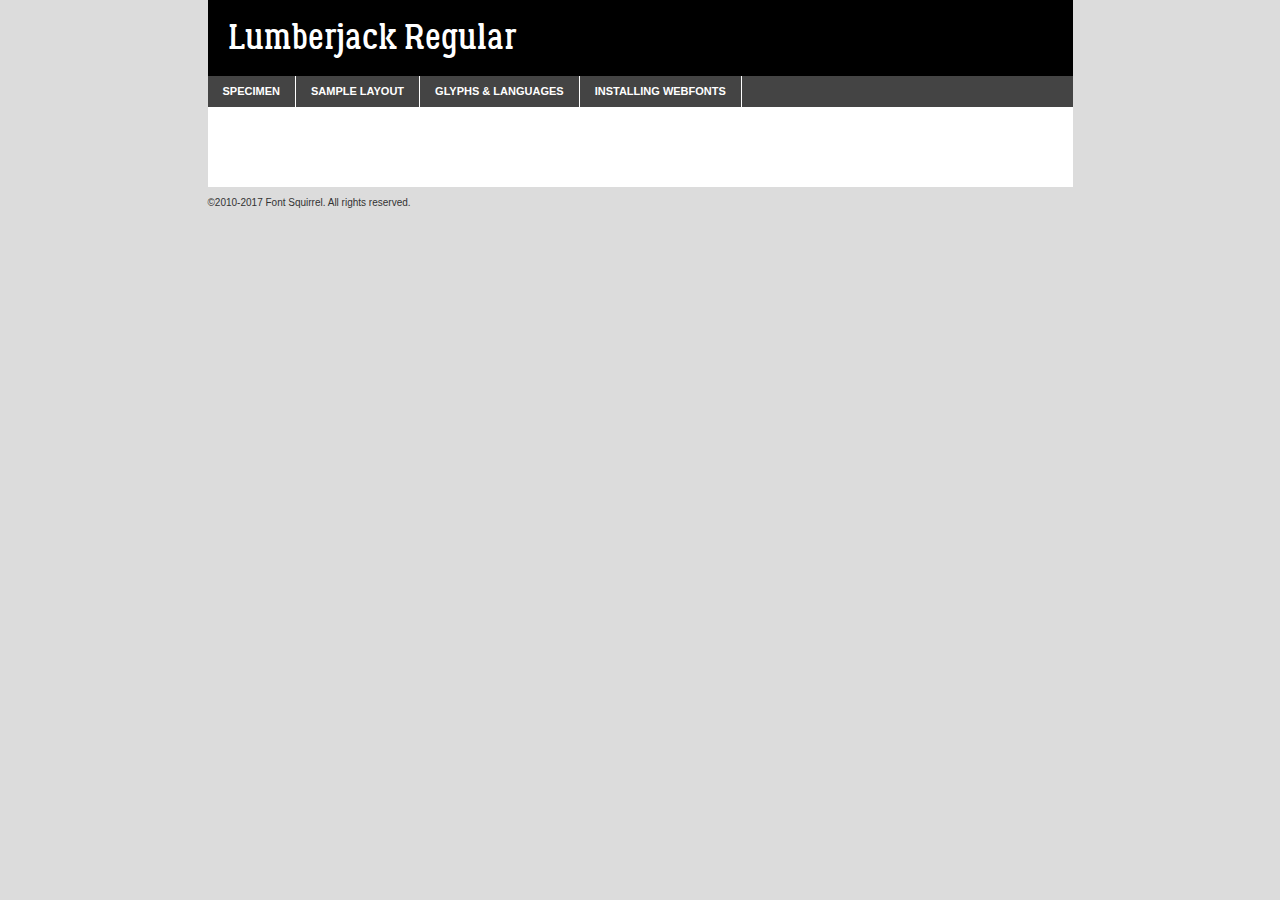
<file: font/woff-lumberjack/lumberjack-demo.html>
<!DOCTYPE html PUBLIC "-//W3C//DTD XHTML 1.0 Transitional//EN"
        "http://www.w3.org/TR/xhtml1/DTD/xhtml1-transitional.dtd">

<html xmlns="http://www.w3.org/1999/xhtml" xml:lang="en" lang="en">
<head>
    <meta http-equiv="Content-Type" content="text/html; charset=utf-8"/>
    <script src="http://ajax.googleapis.com/ajax/libs/jquery/1.7.2/jquery.min.js" type="text/javascript" charset="utf-8"></script>
    <script type="text/javascript">
		(function($) {
			$.fn.easyTabs = function(option) {
				var param = jQuery.extend({ fadeSpeed: 'fast', defaultContent: 1, activeClass: 'active' }, option);
				$(this).each(function() {
					var thisId = '#' + this.id;
					if ( param.defaultContent == '' )
					{
						param.defaultContent = 1;
					}
					if ( typeof param.defaultContent == 'number' )
					{
						var defaultTab = $(thisId + ' .tabs li:eq(' + (param.defaultContent - 1) + ') a').attr('href').substr(1);
					}
					else
					{
						var defaultTab = param.defaultContent;
					}
					$(thisId + ' .tabs li a').each(function() {
						var tabToHide = $(this).attr('href').substr(1);
						$('#' + tabToHide).addClass('easytabs-tab-content');
					});
					hideAll();
					changeContent(defaultTab);

					function hideAll() {$(thisId + ' .easytabs-tab-content').hide();}

					function changeContent(tabId)
					{
						hideAll();
						$(thisId + ' .tabs li').removeClass(param.activeClass);
						$(thisId + ' .tabs li a[href=#' + tabId + ']').closest('li').addClass(param.activeClass);
						if ( param.fadeSpeed != 'none' )
						{
							$(thisId + ' #' + tabId).fadeIn(param.fadeSpeed);
						}
						else
						{
							$(thisId + ' #' + tabId).show();
						}
					}

					$(thisId + ' .tabs li').click(function() {
						var tabId = $(this).find('a').attr('href').substr(1);
						changeContent(tabId);
						return false;
					});
				});
			}
		})(jQuery);
    </script>
    <link rel="stylesheet" href="specimen_files/specimen_stylesheet.css" type="text/css" charset="utf-8"/>
    <link rel="stylesheet" href="stylesheet.css" type="text/css" charset="utf-8"/>

    <style type="text/css">
        		body {
			font-family: 'lumberjackregular';
        		}

            </style>

    <title>Lumberjack Regular Specimen</title>


    <script type="text/javascript" charset="utf-8">
		$(document).ready(function() {
			$('#container').easyTabs({ defaultContent: 1 });
		});
    </script>
</head>

<body>
<div id="container">
    <div id="header">
		Lumberjack Regular    </div>
    <ul class="tabs">
        <li><a href="#specimen">Specimen</a></li>
        <li><a href="#layout">Sample Layout</a></li>
		        <li><a href="#glyphs">Glyphs &amp; Languages</a></li>
        <li><a href="#installing">Installing Webfonts</a></li>

    </ul>

    <div id="main_content">


        <div id="specimen">

            <div class="section">
                <div class="grid12 firstcol">
                    <div class="huge">AaBb</div>
                </div>
            </div>

            <div class="section">
                <div class="glyph_range">A&#x200B;B&#x200b;C&#x200b;D&#x200b;E&#x200b;F&#x200b;G&#x200b;H&#x200b;I&#x200b;J&#x200b;K&#x200b;L&#x200b;M&#x200b;N&#x200b;O&#x200b;P&#x200b;Q&#x200b;R&#x200b;S&#x200b;T&#x200b;U&#x200b;V&#x200b;W&#x200b;X&#x200b;Y&#x200b;Z&#x200b;a&#x200b;b&#x200b;c&#x200b;d&#x200b;e&#x200b;f&#x200b;g&#x200b;h&#x200b;i&#x200b;j&#x200b;k&#x200b;l&#x200b;m&#x200b;n&#x200b;o&#x200b;p&#x200b;q&#x200b;r&#x200b;s&#x200b;t&#x200b;u&#x200b;v&#x200b;w&#x200b;x&#x200b;y&#x200b;z&#x200b;1&#x200b;2&#x200b;3&#x200b;4&#x200b;5&#x200b;6&#x200b;7&#x200b;8&#x200b;9&#x200b;0&#x200b;&amp;&#x200b;.&#x200b;,&#x200b;?&#x200b;!&#x200b;&#64;&#x200b;(&#x200b;)&#x200b;#&#x200b;$&#x200b;%&#x200b;*&#x200b;+&#x200b;-&#x200b;=&#x200b;:&#x200b;;</div>
            </div>
            <div class="section">
                <div class="grid12 firstcol">
                    <table class="sample_table">
                        <tr>
                            <td>10</td>
                            <td class="size10">abcdefghijklmnopqrstuvwxyzABCDEFGHIJKLMNOPQRSTUVWXYZ0123456789abcdefghijklmnopqrstuvwxyzABCDEFGHIJKLMNOPQRSTUVWXYZ0123456789abcdefghijklmnopqrstuvwxyzABCDEFGHIJKLMNOPQRSTUVWXYZ</td>
                        </tr>
                        <tr>
                            <td>11</td>
                            <td class="size11">abcdefghijklmnopqrstuvwxyzABCDEFGHIJKLMNOPQRSTUVWXYZ0123456789abcdefghijklmnopqrstuvwxyzABCDEFGHIJKLMNOPQRSTUVWXYZ0123456789abcdefghijklmnopqrstuvwxyzABCDEFGHIJKLMNOPQRSTUVWXYZ</td>
                        </tr>
                        <tr>
                            <td>12</td>
                            <td class="size12">abcdefghijklmnopqrstuvwxyzABCDEFGHIJKLMNOPQRSTUVWXYZ0123456789abcdefghijklmnopqrstuvwxyzABCDEFGHIJKLMNOPQRSTUVWXYZ0123456789abcdefghijklmnopqrstuvwxyzABCDEFGHIJKLMNOPQRSTUVWXYZ</td>
                        </tr>
                        <tr>
                            <td>13</td>
                            <td class="size13">abcdefghijklmnopqrstuvwxyzABCDEFGHIJKLMNOPQRSTUVWXYZ0123456789abcdefghijklmnopqrstuvwxyzABCDEFGHIJKLMNOPQRSTUVWXYZ0123456789abcdefghijklmnopqrstuvwxyzABCDEFGHIJKLMNOPQRSTUVWXYZ</td>
                        </tr>
                        <tr>
                            <td>14</td>
                            <td class="size14">abcdefghijklmnopqrstuvwxyzABCDEFGHIJKLMNOPQRSTUVWXYZ0123456789abcdefghijklmnopqrstuvwxyzABCDEFGHIJKLMNOPQRSTUVWXYZ0123456789abcdefghijklmnopqrstuvwxyzABCDEFGHIJKLMNOPQRSTUVWXYZ</td>
                        </tr>
                        <tr>
                            <td>16</td>
                            <td class="size16">abcdefghijklmnopqrstuvwxyzABCDEFGHIJKLMNOPQRSTUVWXYZ0123456789abcdefghijklmnopqrstuvwxyzABCDEFGHIJKLMNOPQRSTUVWXYZ</td>
                        </tr>
                        <tr>
                            <td>18</td>
                            <td class="size18">abcdefghijklmnopqrstuvwxyzABCDEFGHIJKLMNOPQRSTUVWXYZ0123456789abcdefghijklmnopqrstuvwxyzABCDEFGHIJKLMNOPQRSTUVWXYZ</td>
                        </tr>
                        <tr>
                            <td>20</td>
                            <td class="size20">abcdefghijklmnopqrstuvwxyzABCDEFGHIJKLMNOPQRSTUVWXYZ0123456789abcdefghijklmnopqrstuvwxyzABCDEFGHIJKLMNOPQRSTUVWXYZ</td>
                        </tr>
                        <tr>
                            <td>24</td>
                            <td class="size24">abcdefghijklmnopqrstuvwxyzABCDEFGHIJKLMNOPQRSTUVWXYZ0123456789abcdefghijklmnopqrstuvwxyzABCDEFGHIJKLMNOPQRSTUVWXYZ</td>
                        </tr>
                        <tr>
                            <td>30</td>
                            <td class="size30">abcdefghijklmnopqrstuvwxyzABCDEFGHIJKLMNOPQRSTUVWXYZ0123456789abcdefghijklmnopqrstuvwxyzABCDEFGHIJKLMNOPQRSTUVWXYZ</td>
                        </tr>
                        <tr>
                            <td>36</td>
                            <td class="size36">abcdefghijklmnopqrstuvwxyzABCDEFGHIJKLMNOPQRSTUVWXYZ0123456789abcdefghijklmnopqrstuvwxyzABCDEFGHIJKLMNOPQRSTUVWXYZ</td>
                        </tr>
                        <tr>
                            <td>48</td>
                            <td class="size48">abcdefghijklmnopqrstuvwxyzABCDEFGHIJKLMNOPQRSTUVWXYZ0123456789abcdefghijklmnopqrstuvwxyzABCDEFGHIJKLMNOPQRSTUVWXYZ</td>
                        </tr>
                        <tr>
                            <td>60</td>
                            <td class="size60">abcdefghijklmnopqrstuvwxyzABCDEFGHIJKLMNOPQRSTUVWXYZ0123456789abcdefghijklmnopqrstuvwxyzABCDEFGHIJKLMNOPQRSTUVWXYZ</td>
                        </tr>
                        <tr>
                            <td>72</td>
                            <td class="size72">abcdefghijklmnopqrstuvwxyzABCDEFGHIJKLMNOPQRSTUVWXYZ0123456789abcdefghijklmnopqrstuvwxyzABCDEFGHIJKLMNOPQRSTUVWXYZ</td>
                        </tr>
                        <tr>
                            <td>90</td>
                            <td class="size90">abcdefghijklmnopqrstuvwxyzABCDEFGHIJKLMNOPQRSTUVWXYZ0123456789abcdefghijklmnopqrstuvwxyzABCDEFGHIJKLMNOPQRSTUVWXYZ</td>
                        </tr>
                    </table>

                </div>

            </div>


            <div class="section" id="bodycomparison">


                <div id="xheight">
                    <div class="fontbody">&#x25FC;&#x25FC;&#x25FC;&#x25FC;&#x25FC;&#x25FC;&#x25FC;&#x25FC;&#x25FC;&#x25FC;&#x25FC;&#x25FC;&#x25FC;&#x25FC;&#x25FC;&#x25FC;&#x25FC;&#x25FC;&#x25FC;&#x25FC;&#x25FC;&#x25FC;&#x25FC;&#x25FC;&#x25FC;&#x25FC;&#x25FC;&#x25FC;&#x25FC;&#x25FC;&#x25FC;&#x25FC;&#x25FC;&#x25FC;&#x25FC;&#x25FC;&#x25FC;&#x25FC;&#x25FC;&#x25FC;&#x25FC;&#x25FC;&#x25FC;&#x25FC;&#x25FC;&#x25FC;&#x25FC;&#x25FC;&#x25FC;&#x25FC;&#x25FC;&#x25FC;&#x25FC;&#x25FC;&#x25FC;&#x25FC;&#x25FC;&#x25FC;&#x25FC;&#x25FC;&#x25FC;&#x25FC;&#x25FC;&#x25FC;&#x25FC;&#x25FC;&#x25FC;&#x25FC;&#x25FC;&#x25FC;&#x25FC;&#x25FC;&#x25FC;&#x25FC;&#x25FC;&#x25FC;&#x25FC;&#x25FC;&#x25FC;&#x25FC;&#x25FC;&#x25FC;&#x25FC;&#x25FC;&#x25FC;&#x25FC;&#x25FC;&#x25FC;&#x25FC;&#x25FC;&#x25FC;&#x25FC;&#x25FC;&#x25FC;&#x25FC;&#x25FC;&#x25FC;&#x25FC;&#x25FC;body</div>
                    <div class="arialbody">body</div>
                    <div class="verdanabody">body</div>
                    <div class="georgiabody">body</div>
                </div>
                <div class="fontbody" style="z-index:1">
                    body<span>Lumberjack Regular</span>
                </div>
                <div class="arialbody" style="z-index:1">
                    body<span>Arial</span>
                </div>
                <div class="verdanabody" style="z-index:1">
                    body<span>Verdana</span>
                </div>
                <div class="georgiabody" style="z-index:1">
                    body<span>Georgia</span>
                </div>


            </div>


            <div class="section psample psample_row1" id="">

                <div class="grid2 firstcol">
                    <p class="size10"><span>10.</span>Aenean lacinia bibendum nulla sed consectetur. Fusce dapibus, tellus ac cursus commodo, tortor mauris condimentum nibh, ut fermentum massa justo sit amet risus. Nullam id dolor id nibh ultricies vehicula ut id elit. Cum sociis natoque penatibus et magnis dis parturient montes, nascetur ridiculus mus. Nulla vitae elit libero, a pharetra augue.</p>

                </div>
                <div class="grid3">
                    <p class="size11"><span>11.</span>Aenean lacinia bibendum nulla sed consectetur. Fusce dapibus, tellus ac cursus commodo, tortor mauris condimentum nibh, ut fermentum massa justo sit amet risus. Nullam id dolor id nibh ultricies vehicula ut id elit. Cum sociis natoque penatibus et magnis dis parturient montes, nascetur ridiculus mus. Nulla vitae elit libero, a pharetra augue.</p>

                </div>
                <div class="grid3">
                    <p class="size12"><span>12.</span>Aenean lacinia bibendum nulla sed consectetur. Fusce dapibus, tellus ac cursus commodo, tortor mauris condimentum nibh, ut fermentum massa justo sit amet risus. Nullam id dolor id nibh ultricies vehicula ut id elit. Cum sociis natoque penatibus et magnis dis parturient montes, nascetur ridiculus mus. Nulla vitae elit libero, a pharetra augue.</p>

                </div>
                <div class="grid4">
                    <p class="size13"><span>13.</span>Aenean lacinia bibendum nulla sed consectetur. Fusce dapibus, tellus ac cursus commodo, tortor mauris condimentum nibh, ut fermentum massa justo sit amet risus. Nullam id dolor id nibh ultricies vehicula ut id elit. Cum sociis natoque penatibus et magnis dis parturient montes, nascetur ridiculus mus. Nulla vitae elit libero, a pharetra augue.</p>

                </div>
                <div class="white_blend"></div>

            </div>
            <div class="section psample psample_row2" id="">
                <div class="grid3 firstcol">
                    <p class="size14"><span>14.</span>Aenean lacinia bibendum nulla sed consectetur. Fusce dapibus, tellus ac cursus commodo, tortor mauris condimentum nibh, ut fermentum massa justo sit amet risus. Nullam id dolor id nibh ultricies vehicula ut id elit. Cum sociis natoque penatibus et magnis dis parturient montes, nascetur ridiculus mus. Nulla vitae elit libero, a pharetra augue.</p>

                </div>
                <div class="grid4">
                    <p class="size16"><span>16.</span>Aenean lacinia bibendum nulla sed consectetur. Fusce dapibus, tellus ac cursus commodo, tortor mauris condimentum nibh, ut fermentum massa justo sit amet risus. Nullam id dolor id nibh ultricies vehicula ut id elit. Cum sociis natoque penatibus et magnis dis parturient montes, nascetur ridiculus mus. Nulla vitae elit libero, a pharetra augue.</p>

                </div>
                <div class="grid5">
                    <p class="size18"><span>18.</span>Aenean lacinia bibendum nulla sed consectetur. Fusce dapibus, tellus ac cursus commodo, tortor mauris condimentum nibh, ut fermentum massa justo sit amet risus. Nullam id dolor id nibh ultricies vehicula ut id elit. Cum sociis natoque penatibus et magnis dis parturient montes, nascetur ridiculus mus. Nulla vitae elit libero, a pharetra augue.</p>

                </div>

                <div class="white_blend"></div>

            </div>

            <div class="section psample psample_row3" id="">
                <div class="grid5 firstcol">
                    <p class="size20"><span>20.</span>Aenean lacinia bibendum nulla sed consectetur. Fusce dapibus, tellus ac cursus commodo, tortor mauris condimentum nibh, ut fermentum massa justo sit amet risus. Nullam id dolor id nibh ultricies vehicula ut id elit. Cum sociis natoque penatibus et magnis dis parturient montes, nascetur ridiculus mus. Nulla vitae elit libero, a pharetra augue.</p>
                </div>
                <div class="grid7">
                    <p class="size24"><span>24.</span>Aenean lacinia bibendum nulla sed consectetur. Fusce dapibus, tellus ac cursus commodo, tortor mauris condimentum nibh, ut fermentum massa justo sit amet risus. Nullam id dolor id nibh ultricies vehicula ut id elit. Cum sociis natoque penatibus et magnis dis parturient montes, nascetur ridiculus mus. Nulla vitae elit libero, a pharetra augue.</p>
                </div>

                <div class="white_blend"></div>

            </div>

            <div class="section psample psample_row4" id="">
                <div class="grid12 firstcol">
                    <p class="size30"><span>30.</span>Aenean lacinia bibendum nulla sed consectetur. Fusce dapibus, tellus ac cursus commodo, tortor mauris condimentum nibh, ut fermentum massa justo sit amet risus. Nullam id dolor id nibh ultricies vehicula ut id elit. Cum sociis natoque penatibus et magnis dis parturient montes, nascetur ridiculus mus. Nulla vitae elit libero, a pharetra augue.</p>
                </div>
                <div class="white_blend"></div>

            </div>


            <div class="section psample psample_row1 fullreverse">
                <div class="grid2 firstcol">
                    <p class="size10"><span>10.</span>Aenean lacinia bibendum nulla sed consectetur. Fusce dapibus, tellus ac cursus commodo, tortor mauris condimentum nibh, ut fermentum massa justo sit amet risus. Nullam id dolor id nibh ultricies vehicula ut id elit. Cum sociis natoque penatibus et magnis dis parturient montes, nascetur ridiculus mus. Nulla vitae elit libero, a pharetra augue.</p>

                </div>
                <div class="grid3">
                    <p class="size11"><span>11.</span>Aenean lacinia bibendum nulla sed consectetur. Fusce dapibus, tellus ac cursus commodo, tortor mauris condimentum nibh, ut fermentum massa justo sit amet risus. Nullam id dolor id nibh ultricies vehicula ut id elit. Cum sociis natoque penatibus et magnis dis parturient montes, nascetur ridiculus mus. Nulla vitae elit libero, a pharetra augue.</p>

                </div>
                <div class="grid3">
                    <p class="size12"><span>12.</span>Aenean lacinia bibendum nulla sed consectetur. Fusce dapibus, tellus ac cursus commodo, tortor mauris condimentum nibh, ut fermentum massa justo sit amet risus. Nullam id dolor id nibh ultricies vehicula ut id elit. Cum sociis natoque penatibus et magnis dis parturient montes, nascetur ridiculus mus. Nulla vitae elit libero, a pharetra augue.</p>

                </div>
                <div class="grid4">
                    <p class="size13"><span>13.</span>Aenean lacinia bibendum nulla sed consectetur. Fusce dapibus, tellus ac cursus commodo, tortor mauris condimentum nibh, ut fermentum massa justo sit amet risus. Nullam id dolor id nibh ultricies vehicula ut id elit. Cum sociis natoque penatibus et magnis dis parturient montes, nascetur ridiculus mus. Nulla vitae elit libero, a pharetra augue.</p>

                </div>
                <div class="black_blend"></div>

            </div>

            <div class="section psample psample_row2 fullreverse">
                <div class="grid3 firstcol">
                    <p class="size14"><span>14.</span>Aenean lacinia bibendum nulla sed consectetur. Fusce dapibus, tellus ac cursus commodo, tortor mauris condimentum nibh, ut fermentum massa justo sit amet risus. Nullam id dolor id nibh ultricies vehicula ut id elit. Cum sociis natoque penatibus et magnis dis parturient montes, nascetur ridiculus mus. Nulla vitae elit libero, a pharetra augue.</p>

                </div>
                <div class="grid4">
                    <p class="size16"><span>16.</span>Aenean lacinia bibendum nulla sed consectetur. Fusce dapibus, tellus ac cursus commodo, tortor mauris condimentum nibh, ut fermentum massa justo sit amet risus. Nullam id dolor id nibh ultricies vehicula ut id elit. Cum sociis natoque penatibus et magnis dis parturient montes, nascetur ridiculus mus. Nulla vitae elit libero, a pharetra augue.</p>

                </div>
                <div class="grid5">
                    <p class="size18"><span>18.</span>Aenean lacinia bibendum nulla sed consectetur. Fusce dapibus, tellus ac cursus commodo, tortor mauris condimentum nibh, ut fermentum massa justo sit amet risus. Nullam id dolor id nibh ultricies vehicula ut id elit. Cum sociis natoque penatibus et magnis dis parturient montes, nascetur ridiculus mus. Nulla vitae elit libero, a pharetra augue.</p>

                </div>
                <div class="black_blend"></div>

            </div>

            <div class="section psample fullreverse psample_row3" id="">
                <div class="grid5 firstcol">
                    <p class="size20"><span>20.</span>Aenean lacinia bibendum nulla sed consectetur. Fusce dapibus, tellus ac cursus commodo, tortor mauris condimentum nibh, ut fermentum massa justo sit amet risus. Nullam id dolor id nibh ultricies vehicula ut id elit. Cum sociis natoque penatibus et magnis dis parturient montes, nascetur ridiculus mus. Nulla vitae elit libero, a pharetra augue.</p>
                </div>
                <div class="grid7">
                    <p class="size24"><span>24.</span>Aenean lacinia bibendum nulla sed consectetur. Fusce dapibus, tellus ac cursus commodo, tortor mauris condimentum nibh, ut fermentum massa justo sit amet risus. Nullam id dolor id nibh ultricies vehicula ut id elit. Cum sociis natoque penatibus et magnis dis parturient montes, nascetur ridiculus mus. Nulla vitae elit libero, a pharetra augue.</p>
                </div>

                <div class="black_blend"></div>

            </div>

            <div class="section psample fullreverse psample_row4" id="" style="border-bottom: 20px #000 solid;">
                <div class="grid12 firstcol">
                    <p class="size30"><span>30.</span>Aenean lacinia bibendum nulla sed consectetur. Fusce dapibus, tellus ac cursus commodo, tortor mauris condimentum nibh, ut fermentum massa justo sit amet risus. Nullam id dolor id nibh ultricies vehicula ut id elit. Cum sociis natoque penatibus et magnis dis parturient montes, nascetur ridiculus mus. Nulla vitae elit libero, a pharetra augue.</p>
                </div>
                <div class="black_blend"></div>

            </div>


        </div>

        <div id="layout">

            <div class="section">

                <div class="grid12 firstcol">
                    <h1>Lorem Ipsum Dolor</h1>
                    <h2>Etiam porta sem malesuada magna mollis euismod</h2>

                    <p class="byline">By <a href="#link">Aenean Lacinia</a></p>
                </div>
            </div>
            <div class="section">
                <div class="grid8 firstcol">
                    <p class="large">Donec sed odio dui. Morbi leo risus, porta ac consectetur ac, vestibulum at eros. Fusce dapibus, tellus ac cursus commodo, tortor mauris condimentum nibh, ut fermentum massa justo sit amet risus. </p>


                    <h3>Pellentesque ornare sem</h3>

                    <p>Maecenas sed diam eget risus varius blandit sit amet non magna. Maecenas faucibus mollis interdum. Donec ullamcorper nulla non metus auctor fringilla. Nullam id dolor id nibh ultricies vehicula ut id elit. Nullam id dolor id nibh ultricies vehicula ut id elit. </p>

                    <p>Aenean eu leo quam. Pellentesque ornare sem lacinia quam venenatis vestibulum. Lorem ipsum dolor sit amet, consectetur adipiscing elit. Cum sociis natoque penatibus et magnis dis parturient montes, nascetur ridiculus mus. </p>

                    <p>Nulla vitae elit libero, a pharetra augue. Praesent commodo cursus magna, vel scelerisque nisl consectetur et. Aenean lacinia bibendum nulla sed consectetur. </p>

                    <p>Nullam quis risus eget urna mollis ornare vel eu leo. Nullam quis risus eget urna mollis ornare vel eu leo. Maecenas sed diam eget risus varius blandit sit amet non magna. Donec ullamcorper nulla non metus auctor fringilla. </p>

                    <h3>Cras mattis consectetur</h3>

                    <p>Aenean eu leo quam. Pellentesque ornare sem lacinia quam venenatis vestibulum. Aenean lacinia bibendum nulla sed consectetur. Integer posuere erat a ante venenatis dapibus posuere velit aliquet. Cras mattis consectetur purus sit amet fermentum. </p>

                    <p>Nullam id dolor id nibh ultricies vehicula ut id elit. Nullam quis risus eget urna mollis ornare vel eu leo. Cras mattis consectetur purus sit amet fermentum.</p>
                </div>

                <div class="grid4 sidebar">

                    <div class="box reverse">
                        <p class="last">Nullam quis risus eget urna mollis ornare vel eu leo. Donec ullamcorper nulla non metus auctor fringilla. Cras mattis consectetur purus sit amet fermentum. Sed posuere consectetur est at lobortis. Lorem ipsum dolor sit amet, consectetur adipiscing elit. </p>
                    </div>

                    <p class="caption">Maecenas sed diam eget risus varius.</p>

                    <p>Vestibulum id ligula porta felis euismod semper. Integer posuere erat a ante venenatis dapibus posuere velit aliquet. Vestibulum id ligula porta felis euismod semper. Sed posuere consectetur est at lobortis. Maecenas sed diam eget risus varius blandit sit amet non magna. Fusce dapibus, tellus ac cursus commodo, tortor mauris condimentum nibh, ut fermentum massa justo sit amet risus. </p>


                    <p>Duis mollis, est non commodo luctus, nisi erat porttitor ligula, eget lacinia odio sem nec elit. Aenean lacinia bibendum nulla sed consectetur. Vivamus sagittis lacus vel augue laoreet rutrum faucibus dolor auctor. Aenean lacinia bibendum nulla sed consectetur. Nullam quis risus eget urna mollis ornare vel eu leo. </p>

                    <p>Praesent commodo cursus magna, vel scelerisque nisl consectetur et. Donec ullamcorper nulla non metus auctor fringilla. Maecenas faucibus mollis interdum. Fusce dapibus, tellus ac cursus commodo, tortor mauris condimentum nibh, ut fermentum massa justo sit amet risus. </p>

                </div>
            </div>

        </div>


		

        <div id="glyphs">
            <div class="section">
                <div class="grid12 firstcol">

                    <h1>Language Support</h1>
                    <p>The subset of Lumberjack Regular in this kit supports the following languages:<br/>

						Albanian, Basque, Breton, Chamorro, Dutch, English, Finnish, Frisian, Galician, German, Icelandic, Italian, Malagasy, Portuguese, Spanish, Alsatian, Aragonese, Arapaho, Arrernte, Asturian, Aymara, Bislama, Cebuano, Corsican, Fijian, French_creole, Genoese, Gilbertese, Haitian_creole, Hiligaynon, Hmong, Hopi, Ibanag, Iloko_ilokano, Indonesian, Interglossa_glosa, Interlingua, Irish_gaelic, Jerriais, Lojban, Lombard, Luxembourgeois, Manx, Mohawk, Norfolk_pitcairnese, Occitan, Oromo, Pangasinan, Papiamento, Piedmontese, Potawatomi, Rhaeto-romance, Romansh, Rotokas, Sami_lule, Sardinian, Scots_gaelic, Seychelles_creole, Shona, Somali, Southern_ndebele, Swahili, Swati_swazi, Tagalog_filipino_pilipino, Tetum, Tok_pisin, Uyghur_latinized, Volapuk, Walloon, Warlpiri, Xhosa, Yapese, Zulu, Latinbasic, Demo                    </p>
                    <h1>Glyph Chart</h1>
                    <p>The subset of Lumberjack Regular in this kit includes all the glyphs listed below. Unicode entities are included above each glyph to help you insert individual characters into your layout.</p>
                    <div id="glyph_chart">

																																	                                <div><p>&amp;#13;</p>&#13;</div>
																				                                <div><p>&amp;#32;</p>&#32;</div>
																				                                <div><p>&amp;#33;</p>&#33;</div>
																				                                <div><p>&amp;#34;</p>&#34;</div>
																				                                <div><p>&amp;#35;</p>&#35;</div>
																				                                <div><p>&amp;#36;</p>&#36;</div>
																				                                <div><p>&amp;#37;</p>&#37;</div>
																				                                <div><p>&amp;#38;</p>&#38;</div>
																				                                <div><p>&amp;#39;</p>&#39;</div>
																				                                <div><p>&amp;#40;</p>&#40;</div>
																				                                <div><p>&amp;#41;</p>&#41;</div>
																				                                <div><p>&amp;#42;</p>&#42;</div>
																				                                <div><p>&amp;#43;</p>&#43;</div>
																				                                <div><p>&amp;#44;</p>&#44;</div>
																				                                <div><p>&amp;#45;</p>&#45;</div>
																				                                <div><p>&amp;#46;</p>&#46;</div>
																				                                <div><p>&amp;#47;</p>&#47;</div>
																				                                <div><p>&amp;#48;</p>&#48;</div>
																				                                <div><p>&amp;#49;</p>&#49;</div>
																				                                <div><p>&amp;#50;</p>&#50;</div>
																				                                <div><p>&amp;#51;</p>&#51;</div>
																				                                <div><p>&amp;#52;</p>&#52;</div>
																				                                <div><p>&amp;#53;</p>&#53;</div>
																				                                <div><p>&amp;#54;</p>&#54;</div>
																				                                <div><p>&amp;#55;</p>&#55;</div>
																				                                <div><p>&amp;#56;</p>&#56;</div>
																				                                <div><p>&amp;#57;</p>&#57;</div>
																				                                <div><p>&amp;#58;</p>&#58;</div>
																				                                <div><p>&amp;#59;</p>&#59;</div>
																				                                <div><p>&amp;#60;</p>&#60;</div>
																				                                <div><p>&amp;#61;</p>&#61;</div>
																				                                <div><p>&amp;#62;</p>&#62;</div>
																				                                <div><p>&amp;#63;</p>&#63;</div>
																				                                <div><p>&amp;#64;</p>&#64;</div>
																				                                <div><p>&amp;#65;</p>&#65;</div>
																				                                <div><p>&amp;#66;</p>&#66;</div>
																				                                <div><p>&amp;#67;</p>&#67;</div>
																				                                <div><p>&amp;#68;</p>&#68;</div>
																				                                <div><p>&amp;#69;</p>&#69;</div>
																				                                <div><p>&amp;#70;</p>&#70;</div>
																				                                <div><p>&amp;#71;</p>&#71;</div>
																				                                <div><p>&amp;#72;</p>&#72;</div>
																				                                <div><p>&amp;#73;</p>&#73;</div>
																				                                <div><p>&amp;#74;</p>&#74;</div>
																				                                <div><p>&amp;#75;</p>&#75;</div>
																				                                <div><p>&amp;#76;</p>&#76;</div>
																				                                <div><p>&amp;#77;</p>&#77;</div>
																				                                <div><p>&amp;#78;</p>&#78;</div>
																				                                <div><p>&amp;#79;</p>&#79;</div>
																				                                <div><p>&amp;#80;</p>&#80;</div>
																				                                <div><p>&amp;#81;</p>&#81;</div>
																				                                <div><p>&amp;#82;</p>&#82;</div>
																				                                <div><p>&amp;#83;</p>&#83;</div>
																				                                <div><p>&amp;#84;</p>&#84;</div>
																				                                <div><p>&amp;#85;</p>&#85;</div>
																				                                <div><p>&amp;#86;</p>&#86;</div>
																				                                <div><p>&amp;#87;</p>&#87;</div>
																				                                <div><p>&amp;#88;</p>&#88;</div>
																				                                <div><p>&amp;#89;</p>&#89;</div>
																				                                <div><p>&amp;#90;</p>&#90;</div>
																				                                <div><p>&amp;#91;</p>&#91;</div>
																				                                <div><p>&amp;#92;</p>&#92;</div>
																				                                <div><p>&amp;#93;</p>&#93;</div>
																				                                <div><p>&amp;#95;</p>&#95;</div>
																				                                <div><p>&amp;#96;</p>&#96;</div>
																				                                <div><p>&amp;#97;</p>&#97;</div>
																				                                <div><p>&amp;#98;</p>&#98;</div>
																				                                <div><p>&amp;#99;</p>&#99;</div>
																				                                <div><p>&amp;#100;</p>&#100;</div>
																				                                <div><p>&amp;#101;</p>&#101;</div>
																				                                <div><p>&amp;#102;</p>&#102;</div>
																				                                <div><p>&amp;#103;</p>&#103;</div>
																				                                <div><p>&amp;#104;</p>&#104;</div>
																				                                <div><p>&amp;#105;</p>&#105;</div>
																				                                <div><p>&amp;#106;</p>&#106;</div>
																				                                <div><p>&amp;#107;</p>&#107;</div>
																				                                <div><p>&amp;#108;</p>&#108;</div>
																				                                <div><p>&amp;#109;</p>&#109;</div>
																				                                <div><p>&amp;#110;</p>&#110;</div>
																				                                <div><p>&amp;#111;</p>&#111;</div>
																				                                <div><p>&amp;#112;</p>&#112;</div>
																				                                <div><p>&amp;#113;</p>&#113;</div>
																				                                <div><p>&amp;#114;</p>&#114;</div>
																				                                <div><p>&amp;#115;</p>&#115;</div>
																				                                <div><p>&amp;#116;</p>&#116;</div>
																				                                <div><p>&amp;#117;</p>&#117;</div>
																				                                <div><p>&amp;#118;</p>&#118;</div>
																				                                <div><p>&amp;#119;</p>&#119;</div>
																				                                <div><p>&amp;#120;</p>&#120;</div>
																				                                <div><p>&amp;#121;</p>&#121;</div>
																				                                <div><p>&amp;#122;</p>&#122;</div>
																				                                <div><p>&amp;#123;</p>&#123;</div>
																				                                <div><p>&amp;#124;</p>&#124;</div>
																				                                <div><p>&amp;#125;</p>&#125;</div>
																				                                <div><p>&amp;#126;</p>&#126;</div>
																				                                <div><p>&amp;#160;</p>&#160;</div>
																				                                <div><p>&amp;#161;</p>&#161;</div>
																				                                <div><p>&amp;#162;</p>&#162;</div>
																				                                <div><p>&amp;#163;</p>&#163;</div>
																				                                <div><p>&amp;#164;</p>&#164;</div>
																				                                <div><p>&amp;#165;</p>&#165;</div>
																				                                <div><p>&amp;#166;</p>&#166;</div>
																				                                <div><p>&amp;#167;</p>&#167;</div>
																				                                <div><p>&amp;#168;</p>&#168;</div>
																				                                <div><p>&amp;#169;</p>&#169;</div>
																				                                <div><p>&amp;#171;</p>&#171;</div>
																				                                <div><p>&amp;#173;</p>&#173;</div>
																				                                <div><p>&amp;#174;</p>&#174;</div>
																				                                <div><p>&amp;#175;</p>&#175;</div>
																				                                <div><p>&amp;#176;</p>&#176;</div>
																				                                <div><p>&amp;#177;</p>&#177;</div>
																				                                <div><p>&amp;#180;</p>&#180;</div>
																				                                <div><p>&amp;#182;</p>&#182;</div>
																				                                <div><p>&amp;#184;</p>&#184;</div>
																				                                <div><p>&amp;#187;</p>&#187;</div>
																				                                <div><p>&amp;#191;</p>&#191;</div>
																				                                <div><p>&amp;#192;</p>&#192;</div>
																				                                <div><p>&amp;#193;</p>&#193;</div>
																				                                <div><p>&amp;#194;</p>&#194;</div>
																				                                <div><p>&amp;#195;</p>&#195;</div>
																				                                <div><p>&amp;#196;</p>&#196;</div>
																				                                <div><p>&amp;#197;</p>&#197;</div>
																				                                <div><p>&amp;#198;</p>&#198;</div>
																				                                <div><p>&amp;#199;</p>&#199;</div>
																				                                <div><p>&amp;#200;</p>&#200;</div>
																				                                <div><p>&amp;#201;</p>&#201;</div>
																				                                <div><p>&amp;#202;</p>&#202;</div>
																				                                <div><p>&amp;#203;</p>&#203;</div>
																				                                <div><p>&amp;#204;</p>&#204;</div>
																				                                <div><p>&amp;#205;</p>&#205;</div>
																				                                <div><p>&amp;#206;</p>&#206;</div>
																				                                <div><p>&amp;#207;</p>&#207;</div>
																				                                <div><p>&amp;#208;</p>&#208;</div>
																				                                <div><p>&amp;#209;</p>&#209;</div>
																				                                <div><p>&amp;#210;</p>&#210;</div>
																				                                <div><p>&amp;#211;</p>&#211;</div>
																				                                <div><p>&amp;#212;</p>&#212;</div>
																				                                <div><p>&amp;#213;</p>&#213;</div>
																				                                <div><p>&amp;#214;</p>&#214;</div>
																				                                <div><p>&amp;#215;</p>&#215;</div>
																				                                <div><p>&amp;#217;</p>&#217;</div>
																				                                <div><p>&amp;#218;</p>&#218;</div>
																				                                <div><p>&amp;#219;</p>&#219;</div>
																				                                <div><p>&amp;#220;</p>&#220;</div>
																				                                <div><p>&amp;#221;</p>&#221;</div>
																				                                <div><p>&amp;#222;</p>&#222;</div>
																				                                <div><p>&amp;#223;</p>&#223;</div>
																				                                <div><p>&amp;#224;</p>&#224;</div>
																				                                <div><p>&amp;#225;</p>&#225;</div>
																				                                <div><p>&amp;#226;</p>&#226;</div>
																				                                <div><p>&amp;#227;</p>&#227;</div>
																				                                <div><p>&amp;#228;</p>&#228;</div>
																				                                <div><p>&amp;#229;</p>&#229;</div>
																				                                <div><p>&amp;#230;</p>&#230;</div>
																				                                <div><p>&amp;#231;</p>&#231;</div>
																				                                <div><p>&amp;#232;</p>&#232;</div>
																				                                <div><p>&amp;#233;</p>&#233;</div>
																				                                <div><p>&amp;#234;</p>&#234;</div>
																				                                <div><p>&amp;#235;</p>&#235;</div>
																				                                <div><p>&amp;#236;</p>&#236;</div>
																				                                <div><p>&amp;#237;</p>&#237;</div>
																				                                <div><p>&amp;#238;</p>&#238;</div>
																				                                <div><p>&amp;#239;</p>&#239;</div>
																				                                <div><p>&amp;#240;</p>&#240;</div>
																				                                <div><p>&amp;#241;</p>&#241;</div>
																				                                <div><p>&amp;#242;</p>&#242;</div>
																				                                <div><p>&amp;#243;</p>&#243;</div>
																				                                <div><p>&amp;#244;</p>&#244;</div>
																				                                <div><p>&amp;#245;</p>&#245;</div>
																				                                <div><p>&amp;#246;</p>&#246;</div>
																				                                <div><p>&amp;#247;</p>&#247;</div>
																				                                <div><p>&amp;#249;</p>&#249;</div>
																				                                <div><p>&amp;#250;</p>&#250;</div>
																				                                <div><p>&amp;#251;</p>&#251;</div>
																				                                <div><p>&amp;#252;</p>&#252;</div>
																				                                <div><p>&amp;#253;</p>&#253;</div>
																				                                <div><p>&amp;#254;</p>&#254;</div>
																				                                <div><p>&amp;#255;</p>&#255;</div>
																				                                <div><p>&amp;#376;</p>&#376;</div>
																				                                <div><p>&amp;#710;</p>&#710;</div>
																				                                <div><p>&amp;#732;</p>&#732;</div>
																				                                <div><p>&amp;#8192;</p>&#8192;</div>
																				                                <div><p>&amp;#8193;</p>&#8193;</div>
																				                                <div><p>&amp;#8194;</p>&#8194;</div>
																				                                <div><p>&amp;#8195;</p>&#8195;</div>
																				                                <div><p>&amp;#8196;</p>&#8196;</div>
																				                                <div><p>&amp;#8197;</p>&#8197;</div>
																				                                <div><p>&amp;#8198;</p>&#8198;</div>
																				                                <div><p>&amp;#8199;</p>&#8199;</div>
																				                                <div><p>&amp;#8200;</p>&#8200;</div>
																				                                <div><p>&amp;#8201;</p>&#8201;</div>
																				                                <div><p>&amp;#8202;</p>&#8202;</div>
																				                                <div><p>&amp;#8208;</p>&#8208;</div>
																				                                <div><p>&amp;#8209;</p>&#8209;</div>
																				                                <div><p>&amp;#8210;</p>&#8210;</div>
																				                                <div><p>&amp;#8211;</p>&#8211;</div>
																				                                <div><p>&amp;#8212;</p>&#8212;</div>
																				                                <div><p>&amp;#8216;</p>&#8216;</div>
																				                                <div><p>&amp;#8217;</p>&#8217;</div>
																				                                <div><p>&amp;#8218;</p>&#8218;</div>
																				                                <div><p>&amp;#8220;</p>&#8220;</div>
																				                                <div><p>&amp;#8221;</p>&#8221;</div>
																				                                <div><p>&amp;#8222;</p>&#8222;</div>
																				                                <div><p>&amp;#8226;</p>&#8226;</div>
																				                                <div><p>&amp;#8230;</p>&#8230;</div>
																				                                <div><p>&amp;#8239;</p>&#8239;</div>
																				                                <div><p>&amp;#8249;</p>&#8249;</div>
																				                                <div><p>&amp;#8250;</p>&#8250;</div>
																				                                <div><p>&amp;#8287;</p>&#8287;</div>
																				                                <div><p>&amp;#8364;</p>&#8364;</div>
																				                                <div><p>&amp;#8482;</p>&#8482;</div>
																				                                <div><p>&amp;#9724;</p>&#9724;</div>
																																																										                    </div>
                </div>


            </div>
        </div>


        <div id="specs">

        </div>

        <div id="installing">
            <div class="section">
                <div class="grid7 firstcol">
                    <h1>Installing Webfonts</h1>

                    <p>Webfonts are supported by all major browser platforms but not all in the same way. There are currently four different font formats that must be included in order to target all browsers. This includes TTF, WOFF, EOT and SVG.</p>

                    <h2>1. Upload your webfonts</h2>
                    <p>You must upload your webfont kit to your website. They should be in or near the same directory as your CSS files.</p>

                    <h2>2. Include the webfont stylesheet</h2>
                    <p>A special CSS @font-face declaration helps the various browsers select the appropriate font it needs without causing you a bunch of headaches. Learn more about this syntax by reading the <a href="https://www.fontspring.com/blog/further-hardening-of-the-bulletproof-syntax">Fontspring blog post</a> about it. The code for it is as follows:</p>


                    <code>
                        @font-face{
                        font-family: 'MyWebFont';
                        src: url('WebFont.eot');
                        src: url('WebFont.eot?#iefix') format('embedded-opentype'),
                        url('WebFont.woff') format('woff'),
                        url('WebFont.ttf') format('truetype'),
                        url('WebFont.svg#webfont') format('svg');
                        }
                    </code>

                    <p>We've already gone ahead and generated the code for you. All you have to do is link to the stylesheet in your HTML, like this:</p>
                    <code>&lt;link rel=&quot;stylesheet&quot; href=&quot;stylesheet.css&quot; type=&quot;text/css&quot; charset=&quot;utf-8&quot; /&gt;</code>

                    <h2>3. Modify your own stylesheet</h2>
                    <p>To take advantage of your new fonts, you must tell your stylesheet to use them. Look at the original @font-face declaration above and find the property called "font-family." The name linked there will be what you use to reference the font. Prepend that webfont name to the font stack in the "font-family" property, inside the selector you want to change. For example:</p>
                    <code>p { font-family: 'WebFont', Arial, sans-serif; }</code>

                    <h2>4. Test</h2>
                    <p>Getting webfonts to work cross-browser <em>can</em> be tricky. Use the information in the sidebar to help you if you find that fonts aren't loading in a particular browser.</p>
                </div>

                <div class="grid5 sidebar">
                    <div class="box">
                        <h2>Troubleshooting<br/>Font-Face Problems</h2>
                        <p>Having trouble getting your webfonts to load in your new website? Here are some tips to sort out what might be the problem.</p>

                        <h3>Fonts not showing in any browser</h3>

                        <p>This sounds like you need to work on the plumbing. You either did not upload the fonts to the correct directory, or you did not link the fonts properly in the CSS. If you've confirmed that all this is correct and you still have a problem, take a look at your .htaccess file and see if requests are getting intercepted.</p>

                        <h3>Fonts not loading in iPhone or iPad</h3>

                        <p>The most common problem here is that you are serving the fonts from an IIS server. IIS refuses to serve files that have unknown MIME types. If that is the case, you must set the MIME type for SVG to "image/svg+xml" in the server settings. Follow these instructions from Microsoft if you need help.</p>

                        <h3>Fonts not loading in Firefox</h3>

                        <p>The primary reason for this failure? You are still using a version Firefox older than 3.5. So upgrade already! If that isn't it, then you are very likely serving fonts from a different domain. Firefox requires that all font assets be served from the same domain. Lastly it is possible that you need to add WOFF to your list of MIME types (if you are serving via IIS.)</p>

                        <h3>Fonts not loading in IE</h3>

                        <p>Are you looking at Internet Explorer on an actual Windows machine or are you cheating by using a service like Adobe BrowserLab? Many of these screenshot services do not render @font-face for IE. Best to test it on a real machine.</p>

                        <h3>Fonts not loading in IE9</h3>

                        <p>IE9, like Firefox, requires that fonts be served from the same domain as the website. Make sure that is the case.</p>
                    </div>
                </div>
            </div>

        </div>

    </div>
    <div id="footer">
        <p>&copy;2010-2017 Font Squirrel. All rights reserved.</p>
    </div>
</div>
</body>
</html>
</file>
<file: font/monsterat/stylesheet.css>
/*! Generated by Font Squirrel (https://www.fontsquirrel.com) on November 4, 2023 */



@font-face {
    font-family: 'montserratblack';
    src: url('montserrat-black-webfont.woff2') format('woff2'),
         url('montserrat-black-webfont.woff') format('woff');
    font-weight: normal;
    font-style: normal;

}




@font-face {
    font-family: 'montserratregular';
    src: url('montserrat-regular-webfont.woff2') format('woff2'),
         url('montserrat-regular-webfont.woff') format('woff');
    font-weight: normal;
    font-style: normal;

}




@font-face {
    font-family: 'montserratlight';
    src: url('montserrat-light-webfont.woff2') format('woff2'),
         url('montserrat-light-webfont.woff') format('woff');
    font-weight: normal;
    font-style: normal;

}
</file>
<file: font/oleo-bold/stylesheet.css>
/*! Generated by Font Squirrel (https://www.fontsquirrel.com) on September 30, 2023 */



@font-face {
    font-family: 'oleo_scriptbold';
    src: url('oleoscript-bold-webfont.woff2') format('woff2'),
         url('oleoscript-bold-webfont.woff') format('woff');
    font-weight: normal;
    font-style: normal;

}
</file>
<file: font/oleo-script/stylesheet.css>
/*! Generated by Font Squirrel (https://www.fontsquirrel.com) on September 30, 2023 */



@font-face {
    font-family: 'oleo_scriptregular';
    src: url('oleoscript-regular-webfont.woff2') format('woff2'),
         url('oleoscript-regular-webfont.woff') format('woff');
    font-weight: normal;
    font-style: normal;

}
</file>
<file: font/poppins-black/stylesheet.css>
/*! Generated by Font Squirrel (https://www.fontsquirrel.com) on September 24, 2023 */



@font-face {
    font-family: 'poppinsblack';
    src: url('poppins-black-webfont.woff2') format('woff2'),
         url('poppins-black-webfont.woff') format('woff');
    font-weight: normal;
    font-style: normal;

}
</file>
<file: font/poppins/stylesheet.css>
/*! Generated by Font Squirrel (https://www.fontsquirrel.com) on September 24, 2023 */



@font-face {
    font-family: 'poppinsregular';
    src: url('poppins-regular-webfont.woff2') format('woff2'),
         url('poppins-regular-webfont.woff') format('woff');
    font-weight: normal;
    font-style: normal;

}
</file>
<file: font/woff-lumberjack/stylesheet.css>
/*! Generated by Font Squirrel (https://www.fontsquirrel.com) on November 4, 2023 */



@font-face {
    font-family: 'lumberjackregular';
    src: url('lumberjack-webfont.woff2') format('woff2'),
         url('lumberjack-webfont.woff') format('woff');
    font-weight: normal;
    font-style: normal;

}
</file>
<file: font/monsterat/specimen_files/specimen_stylesheet.css>
@import url('grid_12-825-55-15.css');

/*  
	CSS Reset by Eric Meyer - Released under Public Domain
    http://meyerweb.com/eric/tools/css/reset/
*/
html, body, div, span, applet, object, iframe,
h1, h2, h3, h4, h5, h6, p, blockquote, pre,
a, abbr, acronym, address, big, cite, code,
del, dfn, em, font, img, ins, kbd, q, s, samp,
small, strike, strong, sub, sup, tt, var,
b, u, i, center, dl, dt, dd, ol, ul, li,
fieldset, form, label, legend, table,
caption, tbody, tfoot, thead, tr, th, td {
	margin:         0;
	padding:        0;
	border:         0;
	outline:        0;
	font-size:      100%;
	vertical-align: baseline;
	background:     transparent;
}

body {
	line-height: 1;
}

ol, ul {
	list-style: none;
}

blockquote, q {
	quotes: none;
}

blockquote:before, blockquote:after,
q:before, q:after {
	content: '';
	content: none;
}

:focus {
	outline: 0;
}

ins {
	text-decoration: none;
}

del {
	text-decoration: line-through;
}

table {
	border-collapse: collapse;
	border-spacing:  0;
}


body {
	color:            #000;
	background-color: #dcdcdc;
}

a {
	text-decoration: none;
	color:           #1883ba;
}

h1 {
	font-size:     32px;
	font-weight:   normal;
	font-style:    normal;
	margin-bottom: 18px;
}

h2 {
	font-size: 18px;
}

#container {
	width:  865px;
	margin: 0px auto;
}


#header {
	padding:          20px;
	font-size:        36px;
	background-color: #000;
	color:            #fff;
}

#header span {
	color: #666;
}

#main_content {
	background-color: #fff;
	padding:          60px 20px 20px;
}


#footer p {
	margin:         0;
	padding-top:    10px;
	padding-bottom: 50px;
	color:          #333;
	font:           10px Arial, sans-serif;
}

.tabs {
	width:            100%;
	height:           31px;
	background-color: #444;
}

.tabs li {
	float:            left;
	margin:           0;
	overflow:         hidden;
	background-color: #444;
}

.tabs li a {
	display:         block;
	color:           #fff;
	text-decoration: none;
	font:            bold 11px/11px 'Arial';
	text-transform:  uppercase;
	padding:         10px 15px;
	border-right:    1px solid #fff;
}

.tabs li a:hover {
	background-color: #00b3ff;

}

.tabs li.active a {
	color:            #000;
	background-color: #fff;
}


div.huge {

	font-size:      300px;
	line-height:    1em;
	padding:        0;
	letter-spacing: -.02em;
	overflow:       hidden;
}

div.glyph_range {
	font-size:   72px;
	line-height: 1.1em;
}

.size10 {
	font-size: 10px;
}

.size11 {
	font-size: 11px;
}

.size12 {
	font-size: 12px;
}

.size13 {
	font-size: 13px;
}

.size14 {
	font-size: 14px;
}

.size16 {
	font-size: 16px;
}

.size18 {
	font-size: 18px;
}

.size20 {
	font-size: 20px;
}

.size24 {
	font-size: 24px;
}

.size30 {
	font-size: 30px;
}

.size36 {
	font-size: 36px;
}

.size48 {
	font-size: 48px;
}

.size60 {
	font-size: 60px;
}

.size72 {
	font-size: 72px;
}

.size90 {
	font-size: 90px;
}


.psample_row1 {
	height: 120px;
}

.psample_row1 {
	height: 120px;
}

.psample_row2 {
	height: 160px;
}

.psample_row3 {
	height: 160px;
}

.psample_row4 {
	height: 160px;
}

.psample {
	overflow: hidden;
	position: relative;
}

.psample p {
	line-height: 1.3em;
	display:     block;
	overflow:    hidden;
	margin:      0;
}

.psample span {
	margin-right: .5em;
}

.white_blend {
	width:            100%;
	height:           61px;
	background-image: url([data-uri]);
	position:         absolute;
	bottom:           0;
}

.black_blend {
	width:            100%;
	height:           61px;
	background-image: url([data-uri]);
	position:         absolute;
	bottom:           0;
}

.fullreverse {
	background:    #000 !important;
	color:         #fff !important;
	margin-left:   -20px;
	padding-left:  20px;
	margin-right:  -20px;
	padding-right: 20px;
	padding:       20px;
	margin-bottom: 0;
}


.sample_table td {
	padding-top:    3px;
	padding-bottom: 5px;
	padding-left:   5px;
	vertical-align: middle;
	line-height:    1.2em;
}

.sample_table td:first-child {
	background-color: #eee;
	text-align:       right;
	padding-right:    5px;
	padding-left:     0;
	padding:          5px;
	font:             11px/12px 'Courier New', Courier, mono;
}

code {
	white-space:      pre;
	background-color: #eee;
	display:          block;
	padding:          10px;
	margin-bottom:    18px;
	overflow:         auto;
}


.bottom, .last {
	margin-bottom:  0 !important;
	padding-bottom: 0 !important;
}

.box {
	padding:       18px;
	margin-bottom: 18px;
	background:    #eee;
}

.reverse, .reversed {
	background: #000 !important;
	color:      #fff !important;
	border:     none !important;
}

#bodycomparison {
	position:    relative;
	overflow:    hidden;
	font-size:   72px;
	height:      90px;
	white-space: nowrap;
}

#bodycomparison div {
	font-size:   72px;
	line-height: 90px;
	display:     inline;
	margin:      0 15px 0 0;
	padding:     0;
}

#bodycomparison div span {
	font:     10px Arial;
	position: absolute;
	left:     0;
}

#xheight {
	float:       none;
	position:    absolute;
	color:       #d9f3ff;
	font-size:   72px;
	line-height: 90px;
}

.fontbody {
	position: relative;
}

.arialbody {
	font-family: Arial;
	position:    relative;
}

.verdanabody {
	font-family: Verdana;
	position:    relative;
}

.georgiabody {
	font-family: Georgia;
	position:    relative;
}

/* @group Layout page
 */

#layout h1 {
	font-size:   36px;
	line-height: 42px;
	font-weight: normal;
	font-style:  normal;
}

#layout h2 {
	font-size:   24px;
	line-height: 23px;
	font-weight: normal;
	font-style:  normal;
}

#layout h3 {
	font-size:   22px;
	line-height: 1.4em;
	margin-top:  1em;
	font-weight: normal;
	font-style:  normal;
}


#layout p.byline {
	font-size:     12px;
	margin-top:    18px;
	line-height:   12px;
	margin-bottom: 0;
}

#layout p {
	font-size:     14px;
	line-height:   21px;
	margin-bottom: .5em;
}

#layout p.large {
	font-size:   18px;
	line-height: 26px;
}

#layout .sidebar p {
	font-size:   12px;
	line-height: 1.4em;
}

#layout p.caption {
	font-size:     10px;
	margin-top:    -16px;
	margin-bottom: 18px;
}

/* @end */

/* @group Glyphs */

#glyph_chart div {
	background-color: #d9f3ff;
	color:            black;
	float:            left;
	font-size:        36px;
	height:           1.2em;
	line-height:      1.2em;
	margin-bottom:    1px;
	margin-right:     1px;
	text-align:       center;
	width:            1.2em;
	position:         relative;
	padding:          .6em .2em .2em;
}

#glyph_chart div p {
	position:         absolute;
	left:             0;
	top:              0;
	display:          block;
	text-align:       center;
	font:             bold 9px Arial, sans-serif;
	background-color: #3a768f;
	width:            100%;
	color:            #fff;
	padding:          2px 0;
}


#glyphs h1 {
	font-family: Arial, sans-serif;
}

/* @end */

/* @group Installing */

#installing {
	font: 13px Arial, sans-serif;
}

#installing p,
#glyphs p {
	line-height:   1.2em;
	margin-bottom: 18px;
	font:          13px Arial, sans-serif;
}


#installing h3 {
	font-size:  15px;
	margin-top: 18px;
}

/* @end */

#rendering h1 {
	font-family: Arial, sans-serif;
}

.render_table td {
	font:           11px 'Courier New', Courier, mono;
	vertical-align: middle;
}
</file>
<file: font/oleo-bold/specimen_files/specimen_stylesheet.css>
@import url('grid_12-825-55-15.css');

/*  
	CSS Reset by Eric Meyer - Released under Public Domain
    http://meyerweb.com/eric/tools/css/reset/
*/
html, body, div, span, applet, object, iframe,
h1, h2, h3, h4, h5, h6, p, blockquote, pre,
a, abbr, acronym, address, big, cite, code,
del, dfn, em, font, img, ins, kbd, q, s, samp,
small, strike, strong, sub, sup, tt, var,
b, u, i, center, dl, dt, dd, ol, ul, li,
fieldset, form, label, legend, table,
caption, tbody, tfoot, thead, tr, th, td {
	margin:         0;
	padding:        0;
	border:         0;
	outline:        0;
	font-size:      100%;
	vertical-align: baseline;
	background:     transparent;
}

body {
	line-height: 1;
}

ol, ul {
	list-style: none;
}

blockquote, q {
	quotes: none;
}

blockquote:before, blockquote:after,
q:before, q:after {
	content: '';
	content: none;
}

:focus {
	outline: 0;
}

ins {
	text-decoration: none;
}

del {
	text-decoration: line-through;
}

table {
	border-collapse: collapse;
	border-spacing:  0;
}


body {
	color:            #000;
	background-color: #dcdcdc;
}

a {
	text-decoration: none;
	color:           #1883ba;
}

h1 {
	font-size:     32px;
	font-weight:   normal;
	font-style:    normal;
	margin-bottom: 18px;
}

h2 {
	font-size: 18px;
}

#container {
	width:  865px;
	margin: 0px auto;
}


#header {
	padding:          20px;
	font-size:        36px;
	background-color: #000;
	color:            #fff;
}

#header span {
	color: #666;
}

#main_content {
	background-color: #fff;
	padding:          60px 20px 20px;
}


#footer p {
	margin:         0;
	padding-top:    10px;
	padding-bottom: 50px;
	color:          #333;
	font:           10px Arial, sans-serif;
}

.tabs {
	width:            100%;
	height:           31px;
	background-color: #444;
}

.tabs li {
	float:            left;
	margin:           0;
	overflow:         hidden;
	background-color: #444;
}

.tabs li a {
	display:         block;
	color:           #fff;
	text-decoration: none;
	font:            bold 11px/11px 'Arial';
	text-transform:  uppercase;
	padding:         10px 15px;
	border-right:    1px solid #fff;
}

.tabs li a:hover {
	background-color: #00b3ff;

}

.tabs li.active a {
	color:            #000;
	background-color: #fff;
}


div.huge {

	font-size:      300px;
	line-height:    1em;
	padding:        0;
	letter-spacing: -.02em;
	overflow:       hidden;
}

div.glyph_range {
	font-size:   72px;
	line-height: 1.1em;
}

.size10 {
	font-size: 10px;
}

.size11 {
	font-size: 11px;
}

.size12 {
	font-size: 12px;
}

.size13 {
	font-size: 13px;
}

.size14 {
	font-size: 14px;
}

.size16 {
	font-size: 16px;
}

.size18 {
	font-size: 18px;
}

.size20 {
	font-size: 20px;
}

.size24 {
	font-size: 24px;
}

.size30 {
	font-size: 30px;
}

.size36 {
	font-size: 36px;
}

.size48 {
	font-size: 48px;
}

.size60 {
	font-size: 60px;
}

.size72 {
	font-size: 72px;
}

.size90 {
	font-size: 90px;
}


.psample_row1 {
	height: 120px;
}

.psample_row1 {
	height: 120px;
}

.psample_row2 {
	height: 160px;
}

.psample_row3 {
	height: 160px;
}

.psample_row4 {
	height: 160px;
}

.psample {
	overflow: hidden;
	position: relative;
}

.psample p {
	line-height: 1.3em;
	display:     block;
	overflow:    hidden;
	margin:      0;
}

.psample span {
	margin-right: .5em;
}

.white_blend {
	width:            100%;
	height:           61px;
	background-image: url([data-uri]);
	position:         absolute;
	bottom:           0;
}

.black_blend {
	width:            100%;
	height:           61px;
	background-image: url([data-uri]);
	position:         absolute;
	bottom:           0;
}

.fullreverse {
	background:    #000 !important;
	color:         #fff !important;
	margin-left:   -20px;
	padding-left:  20px;
	margin-right:  -20px;
	padding-right: 20px;
	padding:       20px;
	margin-bottom: 0;
}


.sample_table td {
	padding-top:    3px;
	padding-bottom: 5px;
	padding-left:   5px;
	vertical-align: middle;
	line-height:    1.2em;
}

.sample_table td:first-child {
	background-color: #eee;
	text-align:       right;
	padding-right:    5px;
	padding-left:     0;
	padding:          5px;
	font:             11px/12px 'Courier New', Courier, mono;
}

code {
	white-space:      pre;
	background-color: #eee;
	display:          block;
	padding:          10px;
	margin-bottom:    18px;
	overflow:         auto;
}


.bottom, .last {
	margin-bottom:  0 !important;
	padding-bottom: 0 !important;
}

.box {
	padding:       18px;
	margin-bottom: 18px;
	background:    #eee;
}

.reverse, .reversed {
	background: #000 !important;
	color:      #fff !important;
	border:     none !important;
}

#bodycomparison {
	position:    relative;
	overflow:    hidden;
	font-size:   72px;
	height:      90px;
	white-space: nowrap;
}

#bodycomparison div {
	font-size:   72px;
	line-height: 90px;
	display:     inline;
	margin:      0 15px 0 0;
	padding:     0;
}

#bodycomparison div span {
	font:     10px Arial;
	position: absolute;
	left:     0;
}

#xheight {
	float:       none;
	position:    absolute;
	color:       #d9f3ff;
	font-size:   72px;
	line-height: 90px;
}

.fontbody {
	position: relative;
}

.arialbody {
	font-family: Arial;
	position:    relative;
}

.verdanabody {
	font-family: Verdana;
	position:    relative;
}

.georgiabody {
	font-family: Georgia;
	position:    relative;
}

/* @group Layout page
 */

#layout h1 {
	font-size:   36px;
	line-height: 42px;
	font-weight: normal;
	font-style:  normal;
}

#layout h2 {
	font-size:   24px;
	line-height: 23px;
	font-weight: normal;
	font-style:  normal;
}

#layout h3 {
	font-size:   22px;
	line-height: 1.4em;
	margin-top:  1em;
	font-weight: normal;
	font-style:  normal;
}


#layout p.byline {
	font-size:     12px;
	margin-top:    18px;
	line-height:   12px;
	margin-bottom: 0;
}

#layout p {
	font-size:     14px;
	line-height:   21px;
	margin-bottom: .5em;
}

#layout p.large {
	font-size:   18px;
	line-height: 26px;
}

#layout .sidebar p {
	font-size:   12px;
	line-height: 1.4em;
}

#layout p.caption {
	font-size:     10px;
	margin-top:    -16px;
	margin-bottom: 18px;
}

/* @end */

/* @group Glyphs */

#glyph_chart div {
	background-color: #d9f3ff;
	color:            black;
	float:            left;
	font-size:        36px;
	height:           1.2em;
	line-height:      1.2em;
	margin-bottom:    1px;
	margin-right:     1px;
	text-align:       center;
	width:            1.2em;
	position:         relative;
	padding:          .6em .2em .2em;
}

#glyph_chart div p {
	position:         absolute;
	left:             0;
	top:              0;
	display:          block;
	text-align:       center;
	font:             bold 9px Arial, sans-serif;
	background-color: #3a768f;
	width:            100%;
	color:            #fff;
	padding:          2px 0;
}


#glyphs h1 {
	font-family: Arial, sans-serif;
}

/* @end */

/* @group Installing */

#installing {
	font: 13px Arial, sans-serif;
}

#installing p,
#glyphs p {
	line-height:   1.2em;
	margin-bottom: 18px;
	font:          13px Arial, sans-serif;
}


#installing h3 {
	font-size:  15px;
	margin-top: 18px;
}

/* @end */

#rendering h1 {
	font-family: Arial, sans-serif;
}

.render_table td {
	font:           11px 'Courier New', Courier, mono;
	vertical-align: middle;
}
</file>
<file: font/oleo-script/specimen_files/specimen_stylesheet.css>
@import url('grid_12-825-55-15.css');

/*  
	CSS Reset by Eric Meyer - Released under Public Domain
    http://meyerweb.com/eric/tools/css/reset/
*/
html, body, div, span, applet, object, iframe,
h1, h2, h3, h4, h5, h6, p, blockquote, pre,
a, abbr, acronym, address, big, cite, code,
del, dfn, em, font, img, ins, kbd, q, s, samp,
small, strike, strong, sub, sup, tt, var,
b, u, i, center, dl, dt, dd, ol, ul, li,
fieldset, form, label, legend, table,
caption, tbody, tfoot, thead, tr, th, td {
	margin:         0;
	padding:        0;
	border:         0;
	outline:        0;
	font-size:      100%;
	vertical-align: baseline;
	background:     transparent;
}

body {
	line-height: 1;
}

ol, ul {
	list-style: none;
}

blockquote, q {
	quotes: none;
}

blockquote:before, blockquote:after,
q:before, q:after {
	content: '';
	content: none;
}

:focus {
	outline: 0;
}

ins {
	text-decoration: none;
}

del {
	text-decoration: line-through;
}

table {
	border-collapse: collapse;
	border-spacing:  0;
}


body {
	color:            #000;
	background-color: #dcdcdc;
}

a {
	text-decoration: none;
	color:           #1883ba;
}

h1 {
	font-size:     32px;
	font-weight:   normal;
	font-style:    normal;
	margin-bottom: 18px;
}

h2 {
	font-size: 18px;
}

#container {
	width:  865px;
	margin: 0px auto;
}


#header {
	padding:          20px;
	font-size:        36px;
	background-color: #000;
	color:            #fff;
}

#header span {
	color: #666;
}

#main_content {
	background-color: #fff;
	padding:          60px 20px 20px;
}


#footer p {
	margin:         0;
	padding-top:    10px;
	padding-bottom: 50px;
	color:          #333;
	font:           10px Arial, sans-serif;
}

.tabs {
	width:            100%;
	height:           31px;
	background-color: #444;
}

.tabs li {
	float:            left;
	margin:           0;
	overflow:         hidden;
	background-color: #444;
}

.tabs li a {
	display:         block;
	color:           #fff;
	text-decoration: none;
	font:            bold 11px/11px 'Arial';
	text-transform:  uppercase;
	padding:         10px 15px;
	border-right:    1px solid #fff;
}

.tabs li a:hover {
	background-color: #00b3ff;

}

.tabs li.active a {
	color:            #000;
	background-color: #fff;
}


div.huge {

	font-size:      300px;
	line-height:    1em;
	padding:        0;
	letter-spacing: -.02em;
	overflow:       hidden;
}

div.glyph_range {
	font-size:   72px;
	line-height: 1.1em;
}

.size10 {
	font-size: 10px;
}

.size11 {
	font-size: 11px;
}

.size12 {
	font-size: 12px;
}

.size13 {
	font-size: 13px;
}

.size14 {
	font-size: 14px;
}

.size16 {
	font-size: 16px;
}

.size18 {
	font-size: 18px;
}

.size20 {
	font-size: 20px;
}

.size24 {
	font-size: 24px;
}

.size30 {
	font-size: 30px;
}

.size36 {
	font-size: 36px;
}

.size48 {
	font-size: 48px;
}

.size60 {
	font-size: 60px;
}

.size72 {
	font-size: 72px;
}

.size90 {
	font-size: 90px;
}


.psample_row1 {
	height: 120px;
}

.psample_row1 {
	height: 120px;
}

.psample_row2 {
	height: 160px;
}

.psample_row3 {
	height: 160px;
}

.psample_row4 {
	height: 160px;
}

.psample {
	overflow: hidden;
	position: relative;
}

.psample p {
	line-height: 1.3em;
	display:     block;
	overflow:    hidden;
	margin:      0;
}

.psample span {
	margin-right: .5em;
}

.white_blend {
	width:            100%;
	height:           61px;
	background-image: url([data-uri]);
	position:         absolute;
	bottom:           0;
}

.black_blend {
	width:            100%;
	height:           61px;
	background-image: url([data-uri]);
	position:         absolute;
	bottom:           0;
}

.fullreverse {
	background:    #000 !important;
	color:         #fff !important;
	margin-left:   -20px;
	padding-left:  20px;
	margin-right:  -20px;
	padding-right: 20px;
	padding:       20px;
	margin-bottom: 0;
}


.sample_table td {
	padding-top:    3px;
	padding-bottom: 5px;
	padding-left:   5px;
	vertical-align: middle;
	line-height:    1.2em;
}

.sample_table td:first-child {
	background-color: #eee;
	text-align:       right;
	padding-right:    5px;
	padding-left:     0;
	padding:          5px;
	font:             11px/12px 'Courier New', Courier, mono;
}

code {
	white-space:      pre;
	background-color: #eee;
	display:          block;
	padding:          10px;
	margin-bottom:    18px;
	overflow:         auto;
}


.bottom, .last {
	margin-bottom:  0 !important;
	padding-bottom: 0 !important;
}

.box {
	padding:       18px;
	margin-bottom: 18px;
	background:    #eee;
}

.reverse, .reversed {
	background: #000 !important;
	color:      #fff !important;
	border:     none !important;
}

#bodycomparison {
	position:    relative;
	overflow:    hidden;
	font-size:   72px;
	height:      90px;
	white-space: nowrap;
}

#bodycomparison div {
	font-size:   72px;
	line-height: 90px;
	display:     inline;
	margin:      0 15px 0 0;
	padding:     0;
}

#bodycomparison div span {
	font:     10px Arial;
	position: absolute;
	left:     0;
}

#xheight {
	float:       none;
	position:    absolute;
	color:       #d9f3ff;
	font-size:   72px;
	line-height: 90px;
}

.fontbody {
	position: relative;
}

.arialbody {
	font-family: Arial;
	position:    relative;
}

.verdanabody {
	font-family: Verdana;
	position:    relative;
}

.georgiabody {
	font-family: Georgia;
	position:    relative;
}

/* @group Layout page
 */

#layout h1 {
	font-size:   36px;
	line-height: 42px;
	font-weight: normal;
	font-style:  normal;
}

#layout h2 {
	font-size:   24px;
	line-height: 23px;
	font-weight: normal;
	font-style:  normal;
}

#layout h3 {
	font-size:   22px;
	line-height: 1.4em;
	margin-top:  1em;
	font-weight: normal;
	font-style:  normal;
}


#layout p.byline {
	font-size:     12px;
	margin-top:    18px;
	line-height:   12px;
	margin-bottom: 0;
}

#layout p {
	font-size:     14px;
	line-height:   21px;
	margin-bottom: .5em;
}

#layout p.large {
	font-size:   18px;
	line-height: 26px;
}

#layout .sidebar p {
	font-size:   12px;
	line-height: 1.4em;
}

#layout p.caption {
	font-size:     10px;
	margin-top:    -16px;
	margin-bottom: 18px;
}

/* @end */

/* @group Glyphs */

#glyph_chart div {
	background-color: #d9f3ff;
	color:            black;
	float:            left;
	font-size:        36px;
	height:           1.2em;
	line-height:      1.2em;
	margin-bottom:    1px;
	margin-right:     1px;
	text-align:       center;
	width:            1.2em;
	position:         relative;
	padding:          .6em .2em .2em;
}

#glyph_chart div p {
	position:         absolute;
	left:             0;
	top:              0;
	display:          block;
	text-align:       center;
	font:             bold 9px Arial, sans-serif;
	background-color: #3a768f;
	width:            100%;
	color:            #fff;
	padding:          2px 0;
}


#glyphs h1 {
	font-family: Arial, sans-serif;
}

/* @end */

/* @group Installing */

#installing {
	font: 13px Arial, sans-serif;
}

#installing p,
#glyphs p {
	line-height:   1.2em;
	margin-bottom: 18px;
	font:          13px Arial, sans-serif;
}


#installing h3 {
	font-size:  15px;
	margin-top: 18px;
}

/* @end */

#rendering h1 {
	font-family: Arial, sans-serif;
}

.render_table td {
	font:           11px 'Courier New', Courier, mono;
	vertical-align: middle;
}
</file>
<file: font/poppins-black/specimen_files/specimen_stylesheet.css>
@import url('grid_12-825-55-15.css');

/*  
	CSS Reset by Eric Meyer - Released under Public Domain
    http://meyerweb.com/eric/tools/css/reset/
*/
html, body, div, span, applet, object, iframe,
h1, h2, h3, h4, h5, h6, p, blockquote, pre,
a, abbr, acronym, address, big, cite, code,
del, dfn, em, font, img, ins, kbd, q, s, samp,
small, strike, strong, sub, sup, tt, var,
b, u, i, center, dl, dt, dd, ol, ul, li,
fieldset, form, label, legend, table,
caption, tbody, tfoot, thead, tr, th, td {
	margin:         0;
	padding:        0;
	border:         0;
	outline:        0;
	font-size:      100%;
	vertical-align: baseline;
	background:     transparent;
}

body {
	line-height: 1;
}

ol, ul {
	list-style: none;
}

blockquote, q {
	quotes: none;
}

blockquote:before, blockquote:after,
q:before, q:after {
	content: '';
	content: none;
}

:focus {
	outline: 0;
}

ins {
	text-decoration: none;
}

del {
	text-decoration: line-through;
}

table {
	border-collapse: collapse;
	border-spacing:  0;
}


body {
	color:            #000;
	background-color: #dcdcdc;
}

a {
	text-decoration: none;
	color:           #1883ba;
}

h1 {
	font-size:     32px;
	font-weight:   normal;
	font-style:    normal;
	margin-bottom: 18px;
}

h2 {
	font-size: 18px;
}

#container {
	width:  865px;
	margin: 0px auto;
}


#header {
	padding:          20px;
	font-size:        36px;
	background-color: #000;
	color:            #fff;
}

#header span {
	color: #666;
}

#main_content {
	background-color: #fff;
	padding:          60px 20px 20px;
}


#footer p {
	margin:         0;
	padding-top:    10px;
	padding-bottom: 50px;
	color:          #333;
	font:           10px Arial, sans-serif;
}

.tabs {
	width:            100%;
	height:           31px;
	background-color: #444;
}

.tabs li {
	float:            left;
	margin:           0;
	overflow:         hidden;
	background-color: #444;
}

.tabs li a {
	display:         block;
	color:           #fff;
	text-decoration: none;
	font:            bold 11px/11px 'Arial';
	text-transform:  uppercase;
	padding:         10px 15px;
	border-right:    1px solid #fff;
}

.tabs li a:hover {
	background-color: #00b3ff;

}

.tabs li.active a {
	color:            #000;
	background-color: #fff;
}


div.huge {

	font-size:      300px;
	line-height:    1em;
	padding:        0;
	letter-spacing: -.02em;
	overflow:       hidden;
}

div.glyph_range {
	font-size:   72px;
	line-height: 1.1em;
}

.size10 {
	font-size: 10px;
}

.size11 {
	font-size: 11px;
}

.size12 {
	font-size: 12px;
}

.size13 {
	font-size: 13px;
}

.size14 {
	font-size: 14px;
}

.size16 {
	font-size: 16px;
}

.size18 {
	font-size: 18px;
}

.size20 {
	font-size: 20px;
}

.size24 {
	font-size: 24px;
}

.size30 {
	font-size: 30px;
}

.size36 {
	font-size: 36px;
}

.size48 {
	font-size: 48px;
}

.size60 {
	font-size: 60px;
}

.size72 {
	font-size: 72px;
}

.size90 {
	font-size: 90px;
}


.psample_row1 {
	height: 120px;
}

.psample_row1 {
	height: 120px;
}

.psample_row2 {
	height: 160px;
}

.psample_row3 {
	height: 160px;
}

.psample_row4 {
	height: 160px;
}

.psample {
	overflow: hidden;
	position: relative;
}

.psample p {
	line-height: 1.3em;
	display:     block;
	overflow:    hidden;
	margin:      0;
}

.psample span {
	margin-right: .5em;
}

.white_blend {
	width:            100%;
	height:           61px;
	background-image: url([data-uri]);
	position:         absolute;
	bottom:           0;
}

.black_blend {
	width:            100%;
	height:           61px;
	background-image: url([data-uri]);
	position:         absolute;
	bottom:           0;
}

.fullreverse {
	background:    #000 !important;
	color:         #fff !important;
	margin-left:   -20px;
	padding-left:  20px;
	margin-right:  -20px;
	padding-right: 20px;
	padding:       20px;
	margin-bottom: 0;
}


.sample_table td {
	padding-top:    3px;
	padding-bottom: 5px;
	padding-left:   5px;
	vertical-align: middle;
	line-height:    1.2em;
}

.sample_table td:first-child {
	background-color: #eee;
	text-align:       right;
	padding-right:    5px;
	padding-left:     0;
	padding:          5px;
	font:             11px/12px 'Courier New', Courier, mono;
}

code {
	white-space:      pre;
	background-color: #eee;
	display:          block;
	padding:          10px;
	margin-bottom:    18px;
	overflow:         auto;
}


.bottom, .last {
	margin-bottom:  0 !important;
	padding-bottom: 0 !important;
}

.box {
	padding:       18px;
	margin-bottom: 18px;
	background:    #eee;
}

.reverse, .reversed {
	background: #000 !important;
	color:      #fff !important;
	border:     none !important;
}

#bodycomparison {
	position:    relative;
	overflow:    hidden;
	font-size:   72px;
	height:      90px;
	white-space: nowrap;
}

#bodycomparison div {
	font-size:   72px;
	line-height: 90px;
	display:     inline;
	margin:      0 15px 0 0;
	padding:     0;
}

#bodycomparison div span {
	font:     10px Arial;
	position: absolute;
	left:     0;
}

#xheight {
	float:       none;
	position:    absolute;
	color:       #d9f3ff;
	font-size:   72px;
	line-height: 90px;
}

.fontbody {
	position: relative;
}

.arialbody {
	font-family: Arial;
	position:    relative;
}

.verdanabody {
	font-family: Verdana;
	position:    relative;
}

.georgiabody {
	font-family: Georgia;
	position:    relative;
}

/* @group Layout page
 */

#layout h1 {
	font-size:   36px;
	line-height: 42px;
	font-weight: normal;
	font-style:  normal;
}

#layout h2 {
	font-size:   24px;
	line-height: 23px;
	font-weight: normal;
	font-style:  normal;
}

#layout h3 {
	font-size:   22px;
	line-height: 1.4em;
	margin-top:  1em;
	font-weight: normal;
	font-style:  normal;
}


#layout p.byline {
	font-size:     12px;
	margin-top:    18px;
	line-height:   12px;
	margin-bottom: 0;
}

#layout p {
	font-size:     14px;
	line-height:   21px;
	margin-bottom: .5em;
}

#layout p.large {
	font-size:   18px;
	line-height: 26px;
}

#layout .sidebar p {
	font-size:   12px;
	line-height: 1.4em;
}

#layout p.caption {
	font-size:     10px;
	margin-top:    -16px;
	margin-bottom: 18px;
}

/* @end */

/* @group Glyphs */

#glyph_chart div {
	background-color: #d9f3ff;
	color:            black;
	float:            left;
	font-size:        36px;
	height:           1.2em;
	line-height:      1.2em;
	margin-bottom:    1px;
	margin-right:     1px;
	text-align:       center;
	width:            1.2em;
	position:         relative;
	padding:          .6em .2em .2em;
}

#glyph_chart div p {
	position:         absolute;
	left:             0;
	top:              0;
	display:          block;
	text-align:       center;
	font:             bold 9px Arial, sans-serif;
	background-color: #3a768f;
	width:            100%;
	color:            #fff;
	padding:          2px 0;
}


#glyphs h1 {
	font-family: Arial, sans-serif;
}

/* @end */

/* @group Installing */

#installing {
	font: 13px Arial, sans-serif;
}

#installing p,
#glyphs p {
	line-height:   1.2em;
	margin-bottom: 18px;
	font:          13px Arial, sans-serif;
}


#installing h3 {
	font-size:  15px;
	margin-top: 18px;
}

/* @end */

#rendering h1 {
	font-family: Arial, sans-serif;
}

.render_table td {
	font:           11px 'Courier New', Courier, mono;
	vertical-align: middle;
}
</file>
<file: font/poppins/specimen_files/specimen_stylesheet.css>
@import url('grid_12-825-55-15.css');

/*  
	CSS Reset by Eric Meyer - Released under Public Domain
    http://meyerweb.com/eric/tools/css/reset/
*/
html, body, div, span, applet, object, iframe,
h1, h2, h3, h4, h5, h6, p, blockquote, pre,
a, abbr, acronym, address, big, cite, code,
del, dfn, em, font, img, ins, kbd, q, s, samp,
small, strike, strong, sub, sup, tt, var,
b, u, i, center, dl, dt, dd, ol, ul, li,
fieldset, form, label, legend, table,
caption, tbody, tfoot, thead, tr, th, td {
	margin:         0;
	padding:        0;
	border:         0;
	outline:        0;
	font-size:      100%;
	vertical-align: baseline;
	background:     transparent;
}

body {
	line-height: 1;
}

ol, ul {
	list-style: none;
}

blockquote, q {
	quotes: none;
}

blockquote:before, blockquote:after,
q:before, q:after {
	content: '';
	content: none;
}

:focus {
	outline: 0;
}

ins {
	text-decoration: none;
}

del {
	text-decoration: line-through;
}

table {
	border-collapse: collapse;
	border-spacing:  0;
}


body {
	color:            #000;
	background-color: #dcdcdc;
}

a {
	text-decoration: none;
	color:           #1883ba;
}

h1 {
	font-size:     32px;
	font-weight:   normal;
	font-style:    normal;
	margin-bottom: 18px;
}

h2 {
	font-size: 18px;
}

#container {
	width:  865px;
	margin: 0px auto;
}


#header {
	padding:          20px;
	font-size:        36px;
	background-color: #000;
	color:            #fff;
}

#header span {
	color: #666;
}

#main_content {
	background-color: #fff;
	padding:          60px 20px 20px;
}


#footer p {
	margin:         0;
	padding-top:    10px;
	padding-bottom: 50px;
	color:          #333;
	font:           10px Arial, sans-serif;
}

.tabs {
	width:            100%;
	height:           31px;
	background-color: #444;
}

.tabs li {
	float:            left;
	margin:           0;
	overflow:         hidden;
	background-color: #444;
}

.tabs li a {
	display:         block;
	color:           #fff;
	text-decoration: none;
	font:            bold 11px/11px 'Arial';
	text-transform:  uppercase;
	padding:         10px 15px;
	border-right:    1px solid #fff;
}

.tabs li a:hover {
	background-color: #00b3ff;

}

.tabs li.active a {
	color:            #000;
	background-color: #fff;
}


div.huge {

	font-size:      300px;
	line-height:    1em;
	padding:        0;
	letter-spacing: -.02em;
	overflow:       hidden;
}

div.glyph_range {
	font-size:   72px;
	line-height: 1.1em;
}

.size10 {
	font-size: 10px;
}

.size11 {
	font-size: 11px;
}

.size12 {
	font-size: 12px;
}

.size13 {
	font-size: 13px;
}

.size14 {
	font-size: 14px;
}

.size16 {
	font-size: 16px;
}

.size18 {
	font-size: 18px;
}

.size20 {
	font-size: 20px;
}

.size24 {
	font-size: 24px;
}

.size30 {
	font-size: 30px;
}

.size36 {
	font-size: 36px;
}

.size48 {
	font-size: 48px;
}

.size60 {
	font-size: 60px;
}

.size72 {
	font-size: 72px;
}

.size90 {
	font-size: 90px;
}


.psample_row1 {
	height: 120px;
}

.psample_row1 {
	height: 120px;
}

.psample_row2 {
	height: 160px;
}

.psample_row3 {
	height: 160px;
}

.psample_row4 {
	height: 160px;
}

.psample {
	overflow: hidden;
	position: relative;
}

.psample p {
	line-height: 1.3em;
	display:     block;
	overflow:    hidden;
	margin:      0;
}

.psample span {
	margin-right: .5em;
}

.white_blend {
	width:            100%;
	height:           61px;
	background-image: url([data-uri]);
	position:         absolute;
	bottom:           0;
}

.black_blend {
	width:            100%;
	height:           61px;
	background-image: url([data-uri]);
	position:         absolute;
	bottom:           0;
}

.fullreverse {
	background:    #000 !important;
	color:         #fff !important;
	margin-left:   -20px;
	padding-left:  20px;
	margin-right:  -20px;
	padding-right: 20px;
	padding:       20px;
	margin-bottom: 0;
}


.sample_table td {
	padding-top:    3px;
	padding-bottom: 5px;
	padding-left:   5px;
	vertical-align: middle;
	line-height:    1.2em;
}

.sample_table td:first-child {
	background-color: #eee;
	text-align:       right;
	padding-right:    5px;
	padding-left:     0;
	padding:          5px;
	font:             11px/12px 'Courier New', Courier, mono;
}

code {
	white-space:      pre;
	background-color: #eee;
	display:          block;
	padding:          10px;
	margin-bottom:    18px;
	overflow:         auto;
}


.bottom, .last {
	margin-bottom:  0 !important;
	padding-bottom: 0 !important;
}

.box {
	padding:       18px;
	margin-bottom: 18px;
	background:    #eee;
}

.reverse, .reversed {
	background: #000 !important;
	color:      #fff !important;
	border:     none !important;
}

#bodycomparison {
	position:    relative;
	overflow:    hidden;
	font-size:   72px;
	height:      90px;
	white-space: nowrap;
}

#bodycomparison div {
	font-size:   72px;
	line-height: 90px;
	display:     inline;
	margin:      0 15px 0 0;
	padding:     0;
}

#bodycomparison div span {
	font:     10px Arial;
	position: absolute;
	left:     0;
}

#xheight {
	float:       none;
	position:    absolute;
	color:       #d9f3ff;
	font-size:   72px;
	line-height: 90px;
}

.fontbody {
	position: relative;
}

.arialbody {
	font-family: Arial;
	position:    relative;
}

.verdanabody {
	font-family: Verdana;
	position:    relative;
}

.georgiabody {
	font-family: Georgia;
	position:    relative;
}

/* @group Layout page
 */

#layout h1 {
	font-size:   36px;
	line-height: 42px;
	font-weight: normal;
	font-style:  normal;
}

#layout h2 {
	font-size:   24px;
	line-height: 23px;
	font-weight: normal;
	font-style:  normal;
}

#layout h3 {
	font-size:   22px;
	line-height: 1.4em;
	margin-top:  1em;
	font-weight: normal;
	font-style:  normal;
}


#layout p.byline {
	font-size:     12px;
	margin-top:    18px;
	line-height:   12px;
	margin-bottom: 0;
}

#layout p {
	font-size:     14px;
	line-height:   21px;
	margin-bottom: .5em;
}

#layout p.large {
	font-size:   18px;
	line-height: 26px;
}

#layout .sidebar p {
	font-size:   12px;
	line-height: 1.4em;
}

#layout p.caption {
	font-size:     10px;
	margin-top:    -16px;
	margin-bottom: 18px;
}

/* @end */

/* @group Glyphs */

#glyph_chart div {
	background-color: #d9f3ff;
	color:            black;
	float:            left;
	font-size:        36px;
	height:           1.2em;
	line-height:      1.2em;
	margin-bottom:    1px;
	margin-right:     1px;
	text-align:       center;
	width:            1.2em;
	position:         relative;
	padding:          .6em .2em .2em;
}

#glyph_chart div p {
	position:         absolute;
	left:             0;
	top:              0;
	display:          block;
	text-align:       center;
	font:             bold 9px Arial, sans-serif;
	background-color: #3a768f;
	width:            100%;
	color:            #fff;
	padding:          2px 0;
}


#glyphs h1 {
	font-family: Arial, sans-serif;
}

/* @end */

/* @group Installing */

#installing {
	font: 13px Arial, sans-serif;
}

#installing p,
#glyphs p {
	line-height:   1.2em;
	margin-bottom: 18px;
	font:          13px Arial, sans-serif;
}


#installing h3 {
	font-size:  15px;
	margin-top: 18px;
}

/* @end */

#rendering h1 {
	font-family: Arial, sans-serif;
}

.render_table td {
	font:           11px 'Courier New', Courier, mono;
	vertical-align: middle;
}
</file>
<file: font/woff-lumberjack/specimen_files/specimen_stylesheet.css>
@import url('grid_12-825-55-15.css');

/*  
	CSS Reset by Eric Meyer - Released under Public Domain
    http://meyerweb.com/eric/tools/css/reset/
*/
html, body, div, span, applet, object, iframe,
h1, h2, h3, h4, h5, h6, p, blockquote, pre,
a, abbr, acronym, address, big, cite, code,
del, dfn, em, font, img, ins, kbd, q, s, samp,
small, strike, strong, sub, sup, tt, var,
b, u, i, center, dl, dt, dd, ol, ul, li,
fieldset, form, label, legend, table,
caption, tbody, tfoot, thead, tr, th, td {
	margin:         0;
	padding:        0;
	border:         0;
	outline:        0;
	font-size:      100%;
	vertical-align: baseline;
	background:     transparent;
}

body {
	line-height: 1;
}

ol, ul {
	list-style: none;
}

blockquote, q {
	quotes: none;
}

blockquote:before, blockquote:after,
q:before, q:after {
	content: '';
	content: none;
}

:focus {
	outline: 0;
}

ins {
	text-decoration: none;
}

del {
	text-decoration: line-through;
}

table {
	border-collapse: collapse;
	border-spacing:  0;
}


body {
	color:            #000;
	background-color: #dcdcdc;
}

a {
	text-decoration: none;
	color:           #1883ba;
}

h1 {
	font-size:     32px;
	font-weight:   normal;
	font-style:    normal;
	margin-bottom: 18px;
}

h2 {
	font-size: 18px;
}

#container {
	width:  865px;
	margin: 0px auto;
}


#header {
	padding:          20px;
	font-size:        36px;
	background-color: #000;
	color:            #fff;
}

#header span {
	color: #666;
}

#main_content {
	background-color: #fff;
	padding:          60px 20px 20px;
}


#footer p {
	margin:         0;
	padding-top:    10px;
	padding-bottom: 50px;
	color:          #333;
	font:           10px Arial, sans-serif;
}

.tabs {
	width:            100%;
	height:           31px;
	background-color: #444;
}

.tabs li {
	float:            left;
	margin:           0;
	overflow:         hidden;
	background-color: #444;
}

.tabs li a {
	display:         block;
	color:           #fff;
	text-decoration: none;
	font:            bold 11px/11px 'Arial';
	text-transform:  uppercase;
	padding:         10px 15px;
	border-right:    1px solid #fff;
}

.tabs li a:hover {
	background-color: #00b3ff;

}

.tabs li.active a {
	color:            #000;
	background-color: #fff;
}


div.huge {

	font-size:      300px;
	line-height:    1em;
	padding:        0;
	letter-spacing: -.02em;
	overflow:       hidden;
}

div.glyph_range {
	font-size:   72px;
	line-height: 1.1em;
}

.size10 {
	font-size: 10px;
}

.size11 {
	font-size: 11px;
}

.size12 {
	font-size: 12px;
}

.size13 {
	font-size: 13px;
}

.size14 {
	font-size: 14px;
}

.size16 {
	font-size: 16px;
}

.size18 {
	font-size: 18px;
}

.size20 {
	font-size: 20px;
}

.size24 {
	font-size: 24px;
}

.size30 {
	font-size: 30px;
}

.size36 {
	font-size: 36px;
}

.size48 {
	font-size: 48px;
}

.size60 {
	font-size: 60px;
}

.size72 {
	font-size: 72px;
}

.size90 {
	font-size: 90px;
}


.psample_row1 {
	height: 120px;
}

.psample_row1 {
	height: 120px;
}

.psample_row2 {
	height: 160px;
}

.psample_row3 {
	height: 160px;
}

.psample_row4 {
	height: 160px;
}

.psample {
	overflow: hidden;
	position: relative;
}

.psample p {
	line-height: 1.3em;
	display:     block;
	overflow:    hidden;
	margin:      0;
}

.psample span {
	margin-right: .5em;
}

.white_blend {
	width:            100%;
	height:           61px;
	background-image: url([data-uri]);
	position:         absolute;
	bottom:           0;
}

.black_blend {
	width:            100%;
	height:           61px;
	background-image: url([data-uri]);
	position:         absolute;
	bottom:           0;
}

.fullreverse {
	background:    #000 !important;
	color:         #fff !important;
	margin-left:   -20px;
	padding-left:  20px;
	margin-right:  -20px;
	padding-right: 20px;
	padding:       20px;
	margin-bottom: 0;
}


.sample_table td {
	padding-top:    3px;
	padding-bottom: 5px;
	padding-left:   5px;
	vertical-align: middle;
	line-height:    1.2em;
}

.sample_table td:first-child {
	background-color: #eee;
	text-align:       right;
	padding-right:    5px;
	padding-left:     0;
	padding:          5px;
	font:             11px/12px 'Courier New', Courier, mono;
}

code {
	white-space:      pre;
	background-color: #eee;
	display:          block;
	padding:          10px;
	margin-bottom:    18px;
	overflow:         auto;
}


.bottom, .last {
	margin-bottom:  0 !important;
	padding-bottom: 0 !important;
}

.box {
	padding:       18px;
	margin-bottom: 18px;
	background:    #eee;
}

.reverse, .reversed {
	background: #000 !important;
	color:      #fff !important;
	border:     none !important;
}

#bodycomparison {
	position:    relative;
	overflow:    hidden;
	font-size:   72px;
	height:      90px;
	white-space: nowrap;
}

#bodycomparison div {
	font-size:   72px;
	line-height: 90px;
	display:     inline;
	margin:      0 15px 0 0;
	padding:     0;
}

#bodycomparison div span {
	font:     10px Arial;
	position: absolute;
	left:     0;
}

#xheight {
	float:       none;
	position:    absolute;
	color:       #d9f3ff;
	font-size:   72px;
	line-height: 90px;
}

.fontbody {
	position: relative;
}

.arialbody {
	font-family: Arial;
	position:    relative;
}

.verdanabody {
	font-family: Verdana;
	position:    relative;
}

.georgiabody {
	font-family: Georgia;
	position:    relative;
}

/* @group Layout page
 */

#layout h1 {
	font-size:   36px;
	line-height: 42px;
	font-weight: normal;
	font-style:  normal;
}

#layout h2 {
	font-size:   24px;
	line-height: 23px;
	font-weight: normal;
	font-style:  normal;
}

#layout h3 {
	font-size:   22px;
	line-height: 1.4em;
	margin-top:  1em;
	font-weight: normal;
	font-style:  normal;
}


#layout p.byline {
	font-size:     12px;
	margin-top:    18px;
	line-height:   12px;
	margin-bottom: 0;
}

#layout p {
	font-size:     14px;
	line-height:   21px;
	margin-bottom: .5em;
}

#layout p.large {
	font-size:   18px;
	line-height: 26px;
}

#layout .sidebar p {
	font-size:   12px;
	line-height: 1.4em;
}

#layout p.caption {
	font-size:     10px;
	margin-top:    -16px;
	margin-bottom: 18px;
}

/* @end */

/* @group Glyphs */

#glyph_chart div {
	background-color: #d9f3ff;
	color:            black;
	float:            left;
	font-size:        36px;
	height:           1.2em;
	line-height:      1.2em;
	margin-bottom:    1px;
	margin-right:     1px;
	text-align:       center;
	width:            1.2em;
	position:         relative;
	padding:          .6em .2em .2em;
}

#glyph_chart div p {
	position:         absolute;
	left:             0;
	top:              0;
	display:          block;
	text-align:       center;
	font:             bold 9px Arial, sans-serif;
	background-color: #3a768f;
	width:            100%;
	color:            #fff;
	padding:          2px 0;
}


#glyphs h1 {
	font-family: Arial, sans-serif;
}

/* @end */

/* @group Installing */

#installing {
	font: 13px Arial, sans-serif;
}

#installing p,
#glyphs p {
	line-height:   1.2em;
	margin-bottom: 18px;
	font:          13px Arial, sans-serif;
}


#installing h3 {
	font-size:  15px;
	margin-top: 18px;
}

/* @end */

#rendering h1 {
	font-family: Arial, sans-serif;
}

.render_table td {
	font:           11px 'Courier New', Courier, mono;
	vertical-align: middle;
}
</file>
